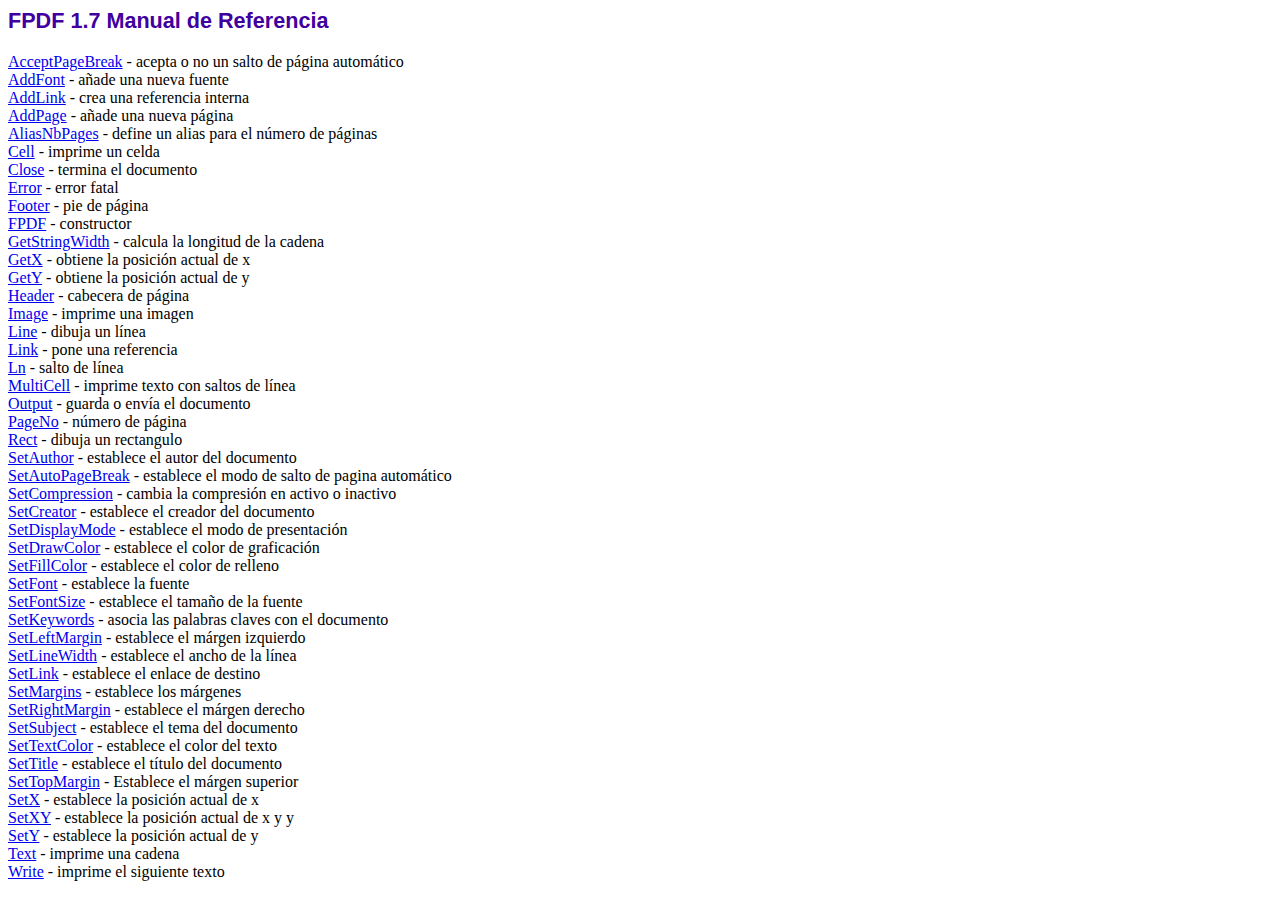
<file: report/facturas/doc/index.htm>
<!DOCTYPE html PUBLIC "-//W3C//DTD HTML 4.01 Transitional//EN">
<html>
<head>
<meta http-equiv="Content-Type" content="text/html; charset=ISO-8859-1">
<title>FPDF 1.7 Manual de Referencia</title>
<link type="text/css" rel="stylesheet" href="../fpdf.css">
</head>
<body>
<h1>FPDF 1.7 Manual de Referencia</h1>
<a href="acceptpagebreak.htm">AcceptPageBreak</a> - acepta o no un salto de p�gina autom�tico<br>
<a href="addfont.htm">AddFont</a> - a�ade una nueva fuente<br>
<a href="addlink.htm">AddLink</a> - crea una referencia interna<br>
<a href="addpage.htm">AddPage</a> - a�ade una nueva p�gina<br>
<a href="aliasnbpages.htm">AliasNbPages</a> - define un alias para el n�mero de p�ginas<br>
<a href="cell.htm">Cell</a> - imprime un celda<br>
<a href="close.htm">Close</a> - termina el documento<br>
<a href="error.htm">Error</a> - error fatal<br>
<a href="footer.htm">Footer</a> - pie de p�gina<br>
<a href="fpdf.htm">FPDF</a> - constructor<br>
<a href="getstringwidth.htm">GetStringWidth</a> - calcula la longitud de la cadena<br>
<a href="getx.htm">GetX</a> - obtiene la posici�n actual de x<br>
<a href="gety.htm">GetY</a> - obtiene la posici�n actual de y<br>
<a href="header.htm">Header</a> - cabecera de p�gina<br>
<a href="image.htm">Image</a> - imprime una imagen<br>
<a href="line.htm">Line</a> - dibuja un l�nea<br>
<a href="link.htm">Link</a> - pone una referencia<br>
<a href="ln.htm">Ln</a> - salto de l�nea<br>
<a href="multicell.htm">MultiCell</a> - imprime texto con saltos de l�nea<br>
<a href="output.htm">Output</a> - guarda o env�a el documento<br>
<a href="pageno.htm">PageNo</a> - n�mero de p�gina<br>
<a href="rect.htm">Rect</a> - dibuja un rectangulo<br>
<a href="setauthor.htm">SetAuthor</a> - establece el autor del documento<br>
<a href="setautopagebreak.htm">SetAutoPageBreak</a> - establece el modo de salto de pagina autom�tico<br>
<a href="setcompression.htm">SetCompression</a> - cambia la compresi�n en activo o inactivo<br>
<a href="setcreator.htm">SetCreator</a> - establece el creador del documento<br>
<a href="setdisplaymode.htm">SetDisplayMode</a> - establece el modo de presentaci�n<br>
<a href="setdrawcolor.htm">SetDrawColor</a> - establece el color de graficaci�n<br>
<a href="setfillcolor.htm">SetFillColor</a> - establece el color de relleno<br>
<a href="setfont.htm">SetFont</a> - establece la fuente<br>
<a href="setfontsize.htm">SetFontSize</a> - establece el tama�o de la fuente<br>
<a href="setkeywords.htm">SetKeywords</a> - asocia las palabras claves con el documento<br>
<a href="setleftmargin.htm">SetLeftMargin</a> - establece el m�rgen izquierdo<br>
<a href="setlinewidth.htm">SetLineWidth</a> - establece el ancho de la l�nea<br>
<a href="setlink.htm">SetLink</a> - establece el enlace de destino<br>
<a href="setmargins.htm">SetMargins</a> - establece los m�rgenes<br>
<a href="setrightmargin.htm">SetRightMargin</a> - establece el m�rgen derecho<br>
<a href="setsubject.htm">SetSubject</a> - establece el tema del documento<br>
<a href="settextcolor.htm">SetTextColor</a> - establece el color del texto<br>
<a href="settitle.htm">SetTitle</a> - establece el t�tulo del documento<br>
<a href="settopmargin.htm">SetTopMargin</a> - Establece el m�rgen superior<br>
<a href="setx.htm">SetX</a> - establece la posici�n actual de x<br>
<a href="setxy.htm">SetXY</a> - establece la posici�n actual de x y y<br>
<a href="sety.htm">SetY</a> - establece la posici�n actual de y<br>
<a href="text.htm">Text</a> - imprime una cadena<br>
<a href="write.htm">Write</a> - imprime el siguiente texto<br>
</body>
</html>
</file>
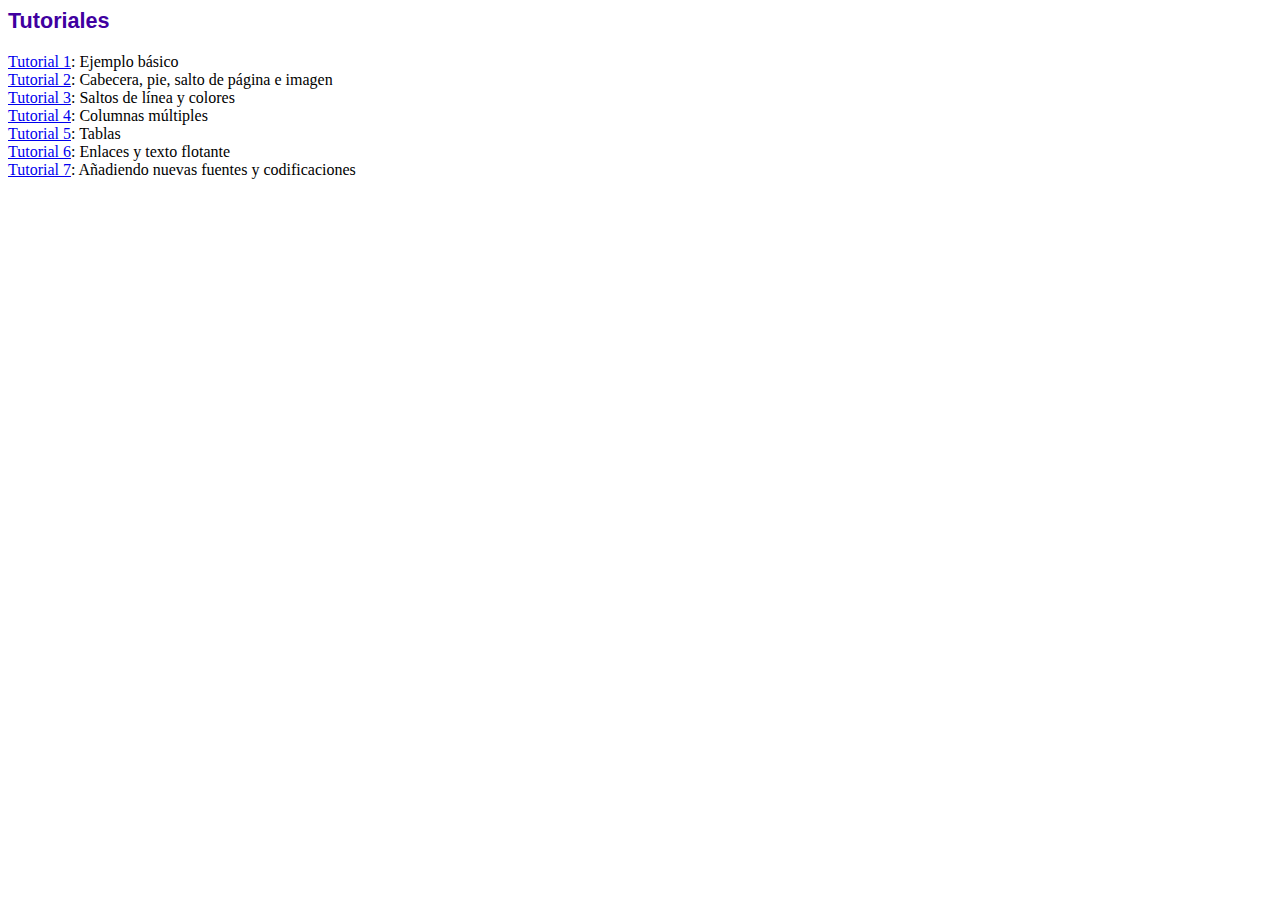
<file: report/facturas/tutorial/index.htm>
<!DOCTYPE html PUBLIC "-//W3C//DTD HTML 4.01 Transitional//EN">
<html>
<head>
<meta http-equiv="Content-Type" content="text/html; charset=ISO-8859-1">
<title>Tutoriales</title>
<link type="text/css" rel="stylesheet" href="../fpdf.css">
</head>
<body>
<h1>Tutoriales</h1>
<ul style="list-style-type:none; margin-left:0; padding-left:0">
<li><a href="tuto1.htm">Tutorial 1</a>: Ejemplo b�sico</li>
<li><a href="tuto2.htm">Tutorial 2</a>: Cabecera, pie, salto de p�gina e imagen</li>
<li><a href="tuto3.htm">Tutorial 3</a>: Saltos de l�nea y colores</li>
<li><a href="tuto4.htm">Tutorial 4</a>: Columnas m�ltiples</li>
<li><a href="tuto5.htm">Tutorial 5</a>: Tablas</li>
<li><a href="tuto6.htm">Tutorial 6</a>: Enlaces y texto flotante</li>
<li><a href="tuto7.htm">Tutorial 7</a>: A�adiendo nuevas fuentes y codificaciones</li>
</UL>
</body>
</html>
</file>
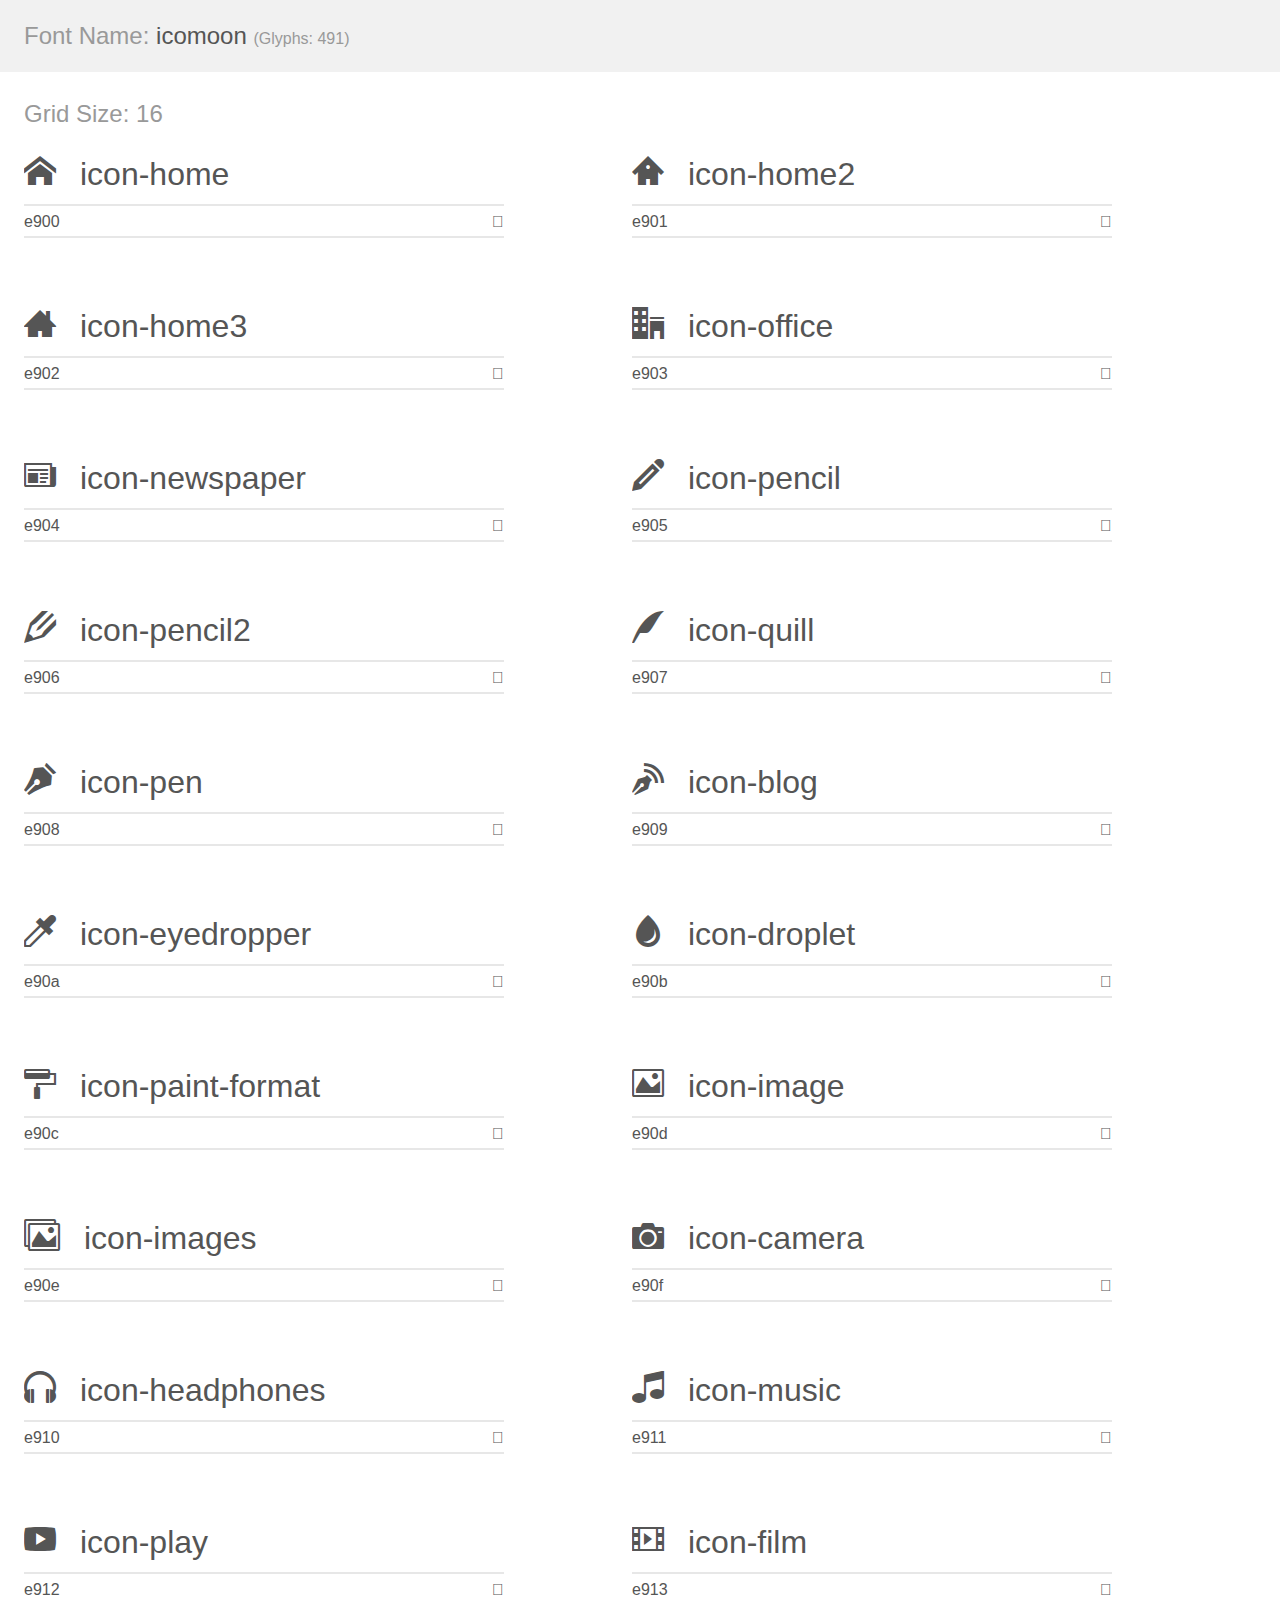
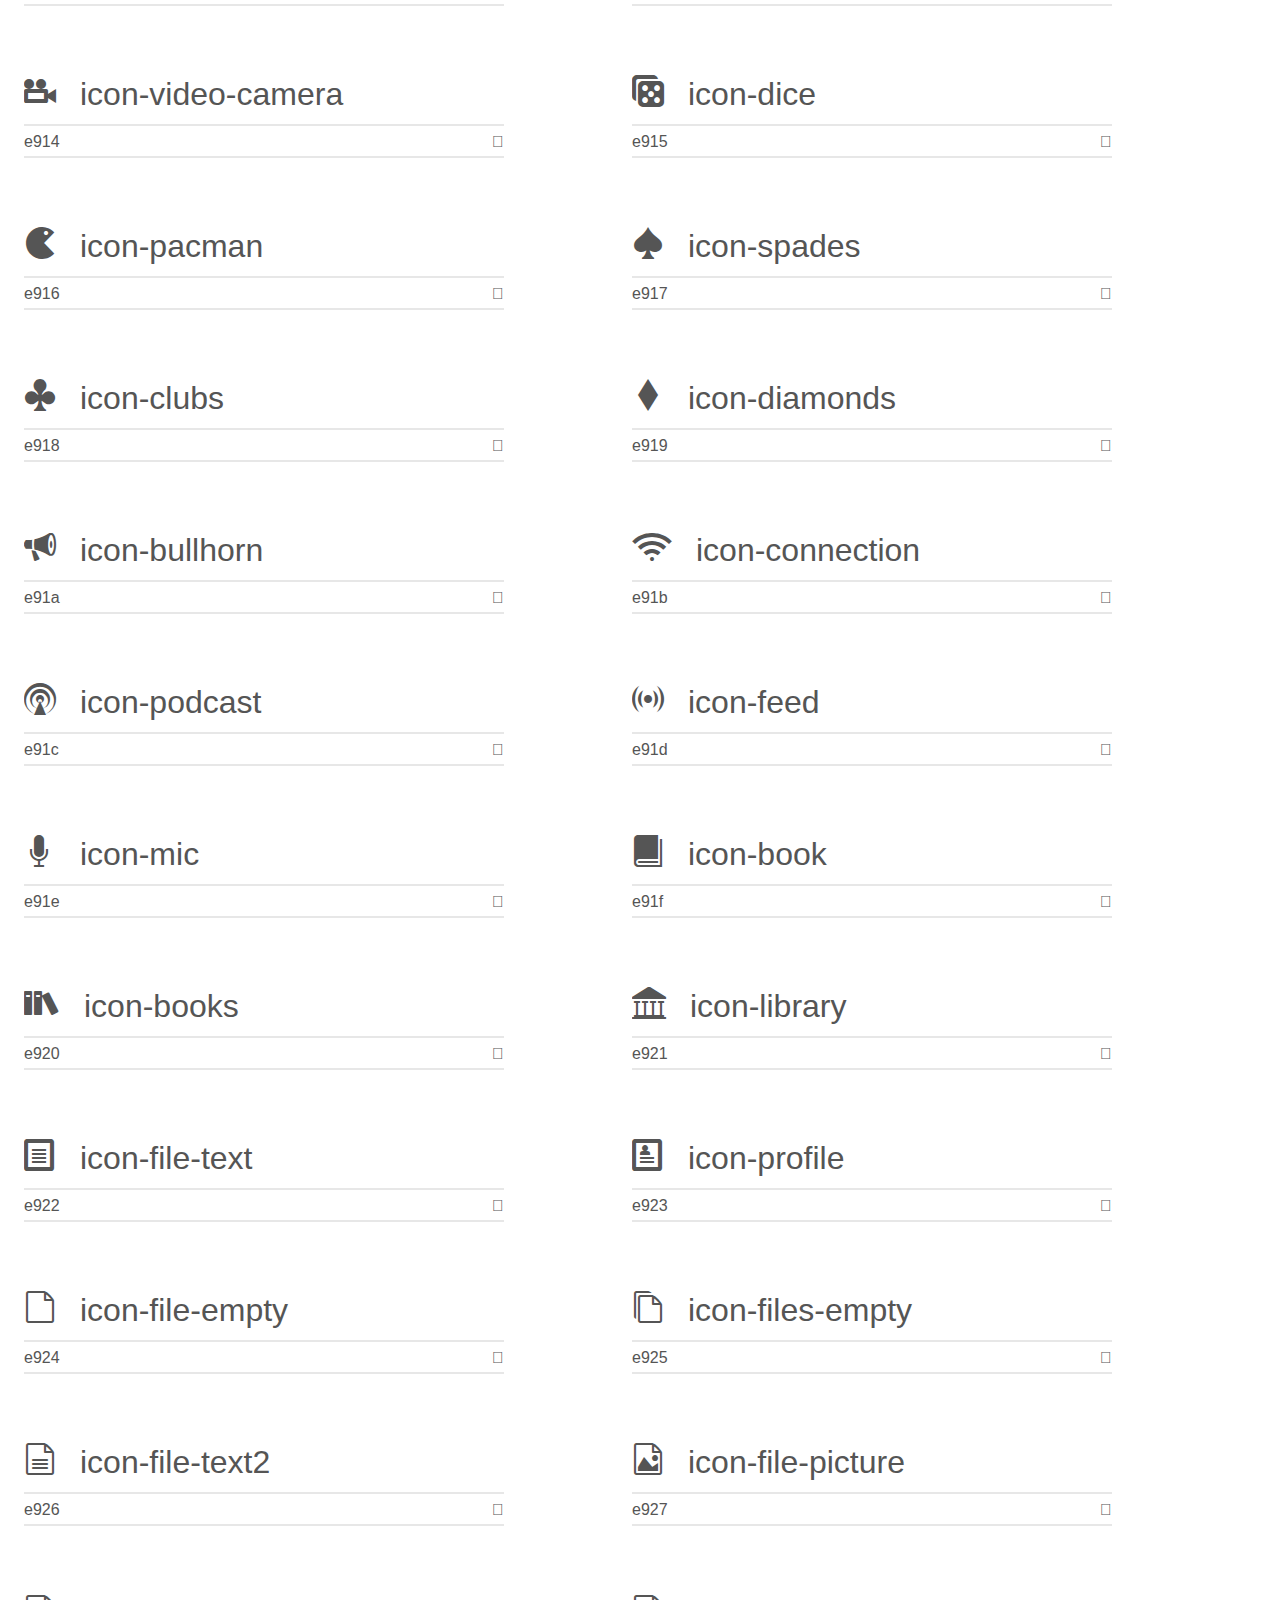
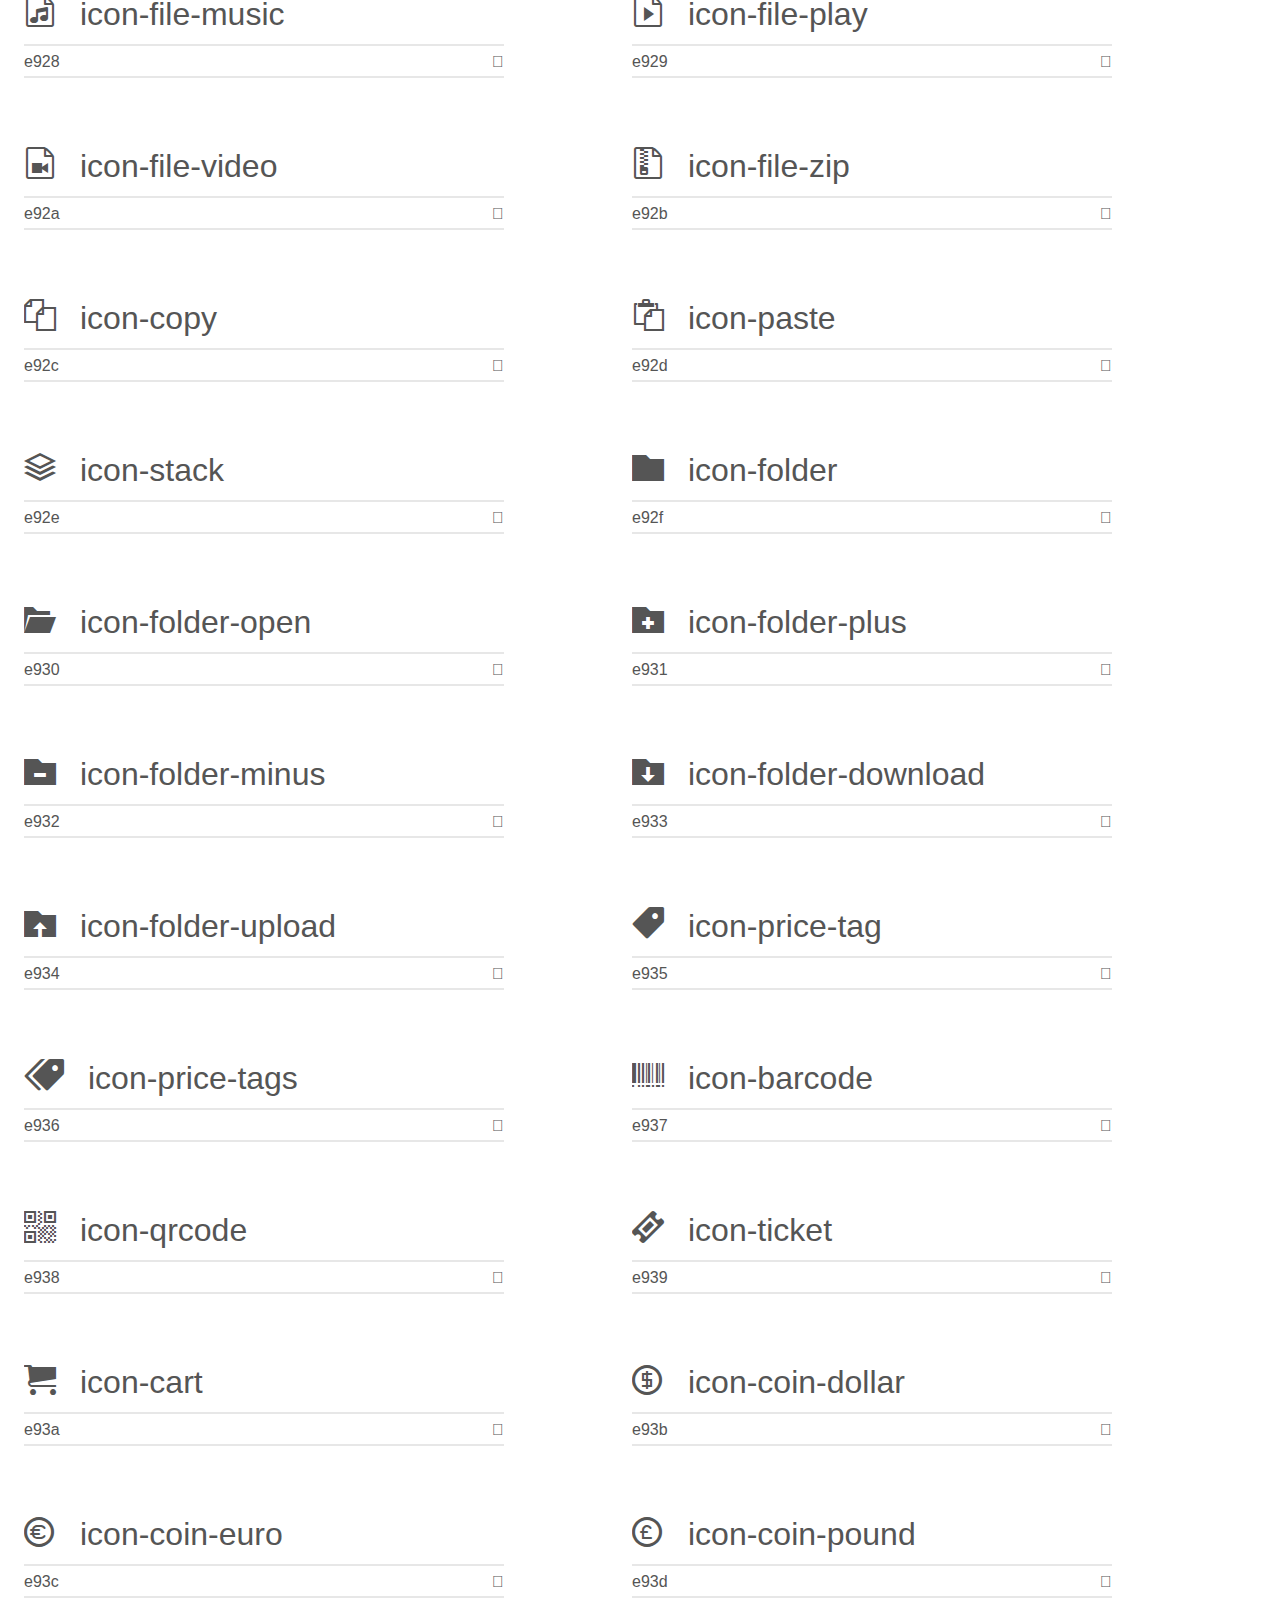
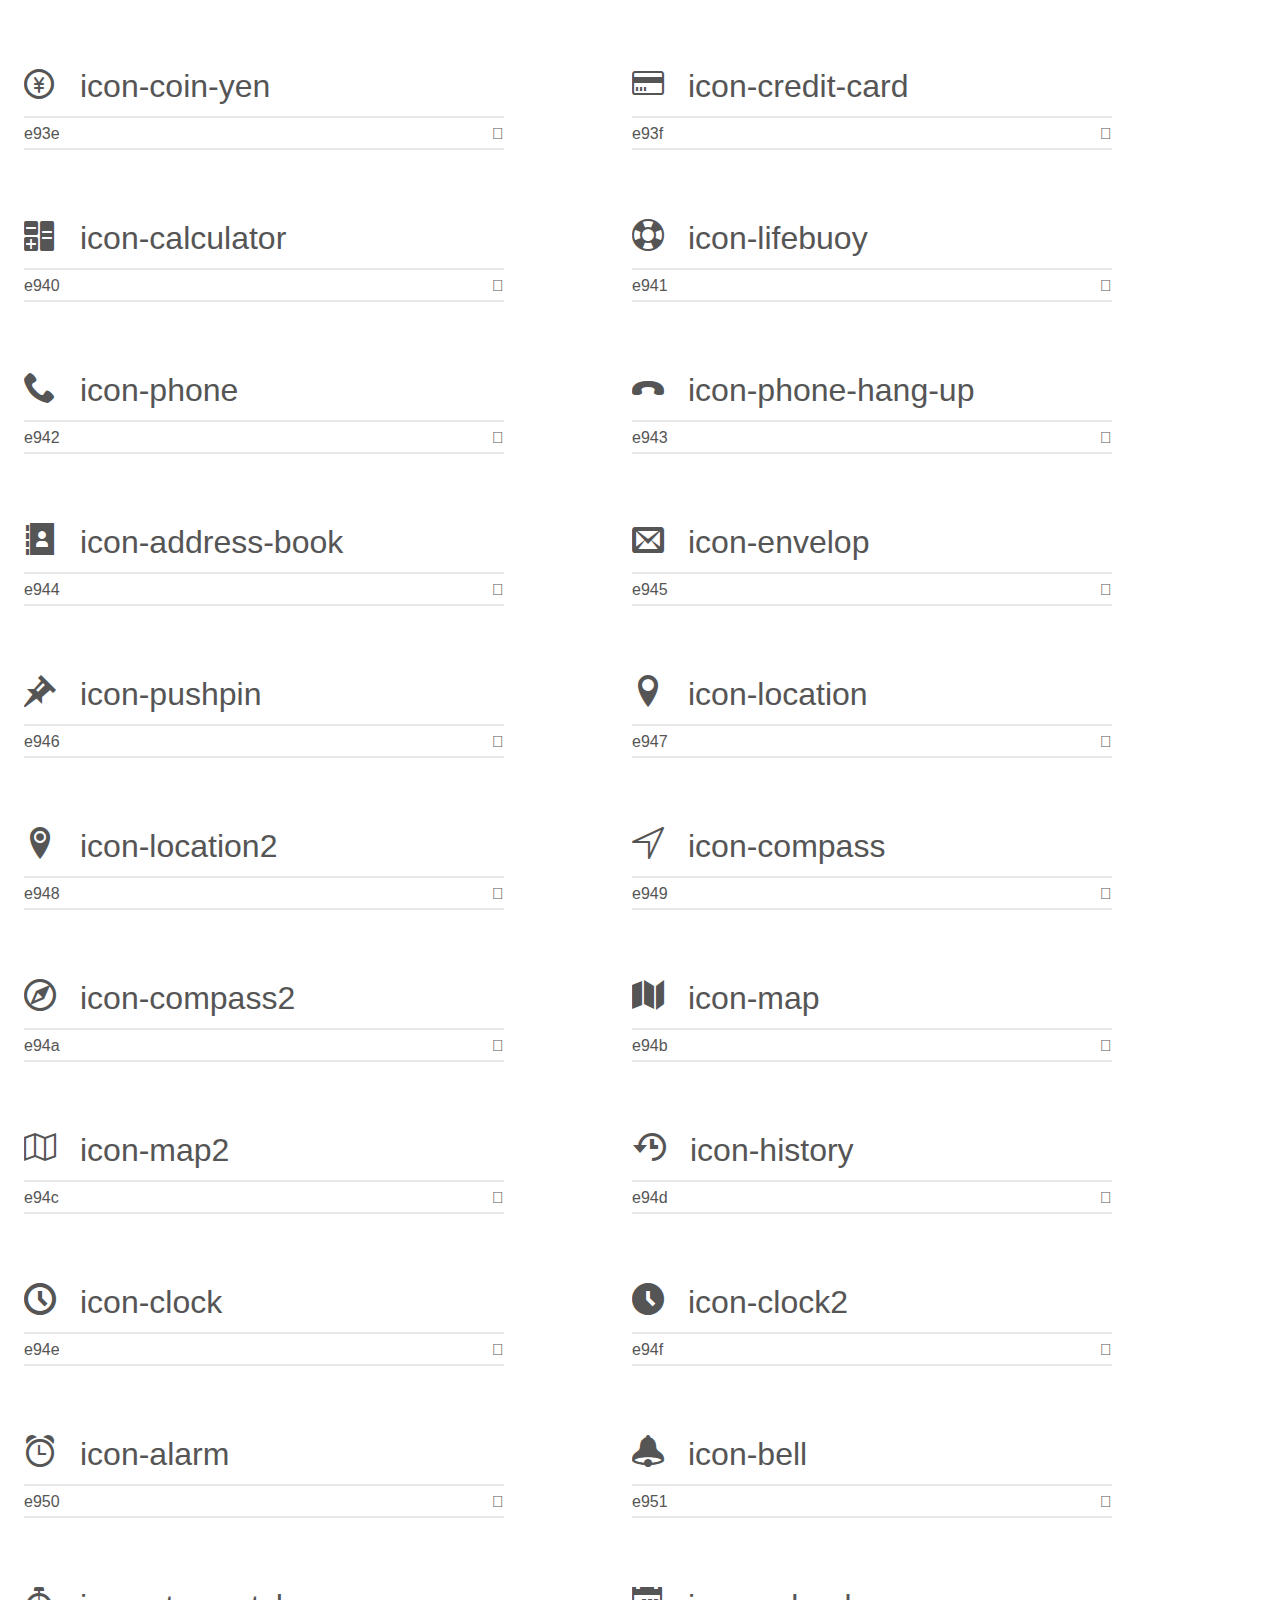
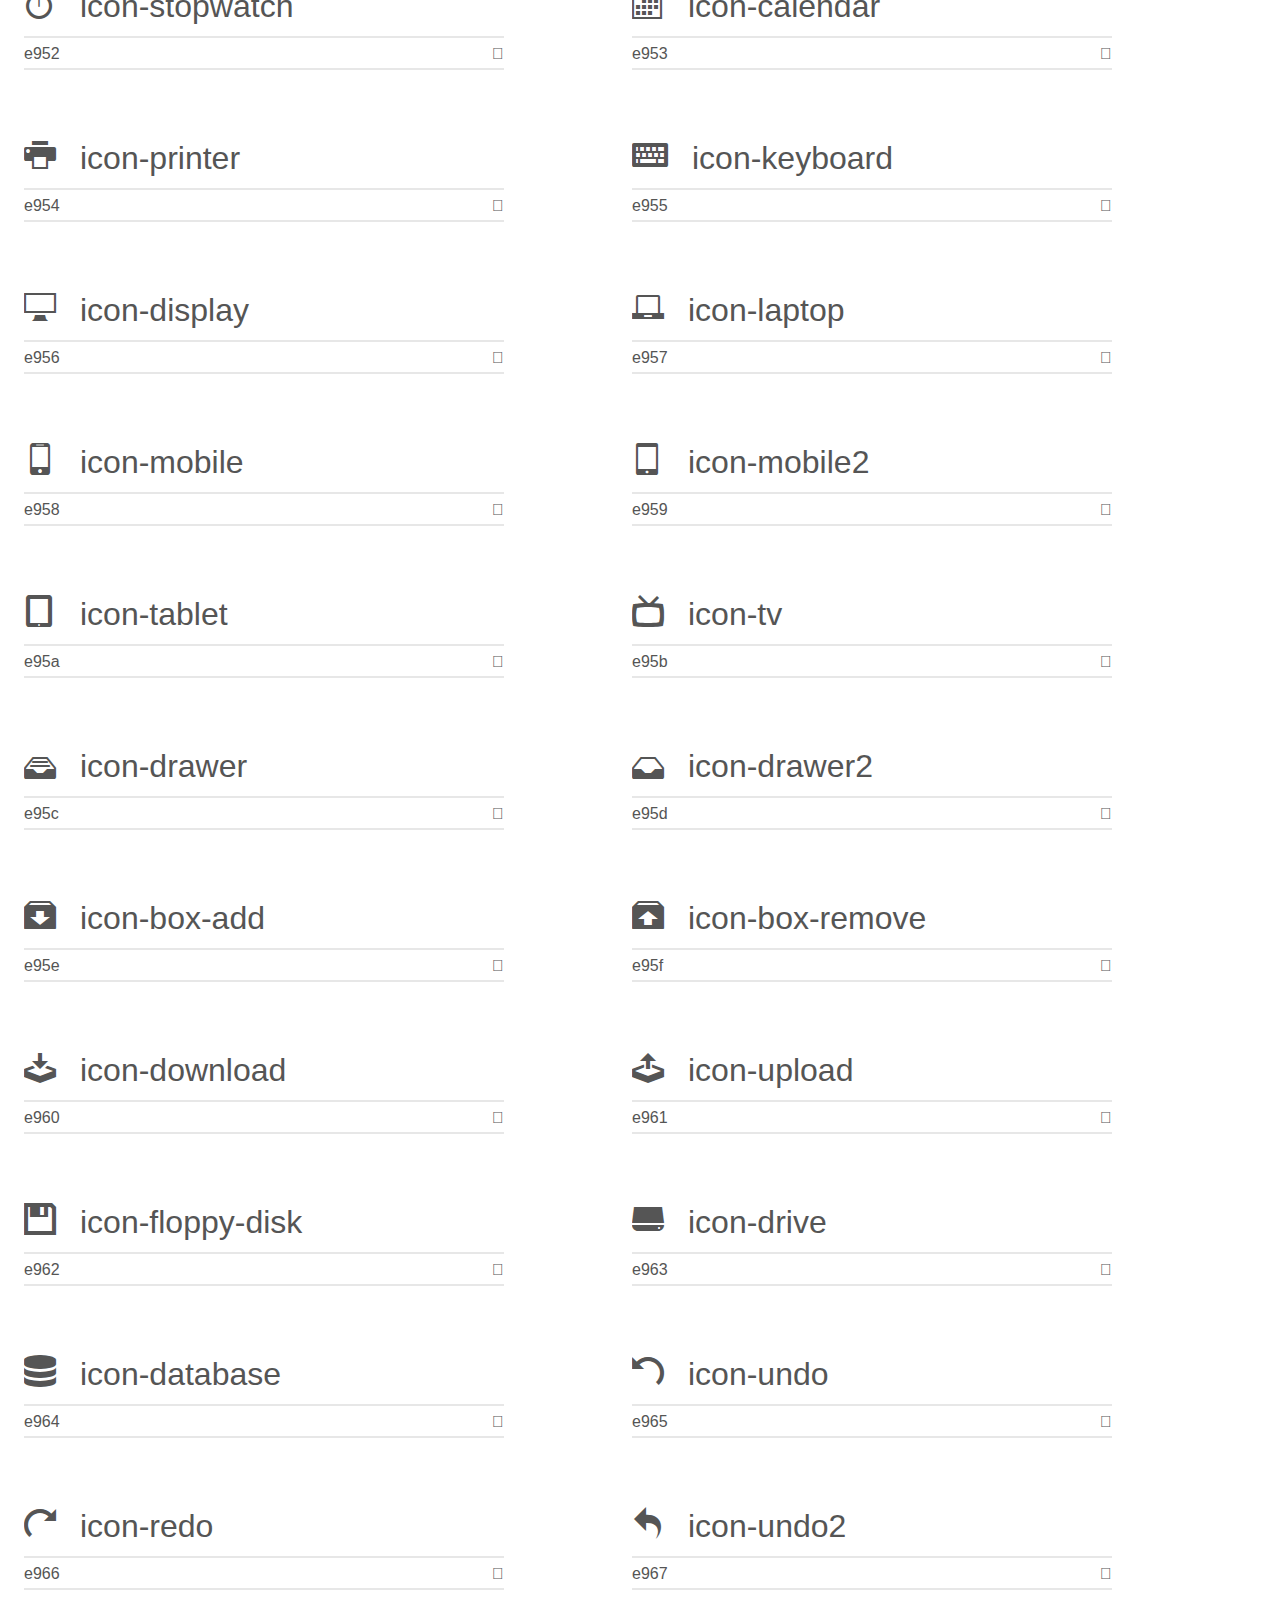
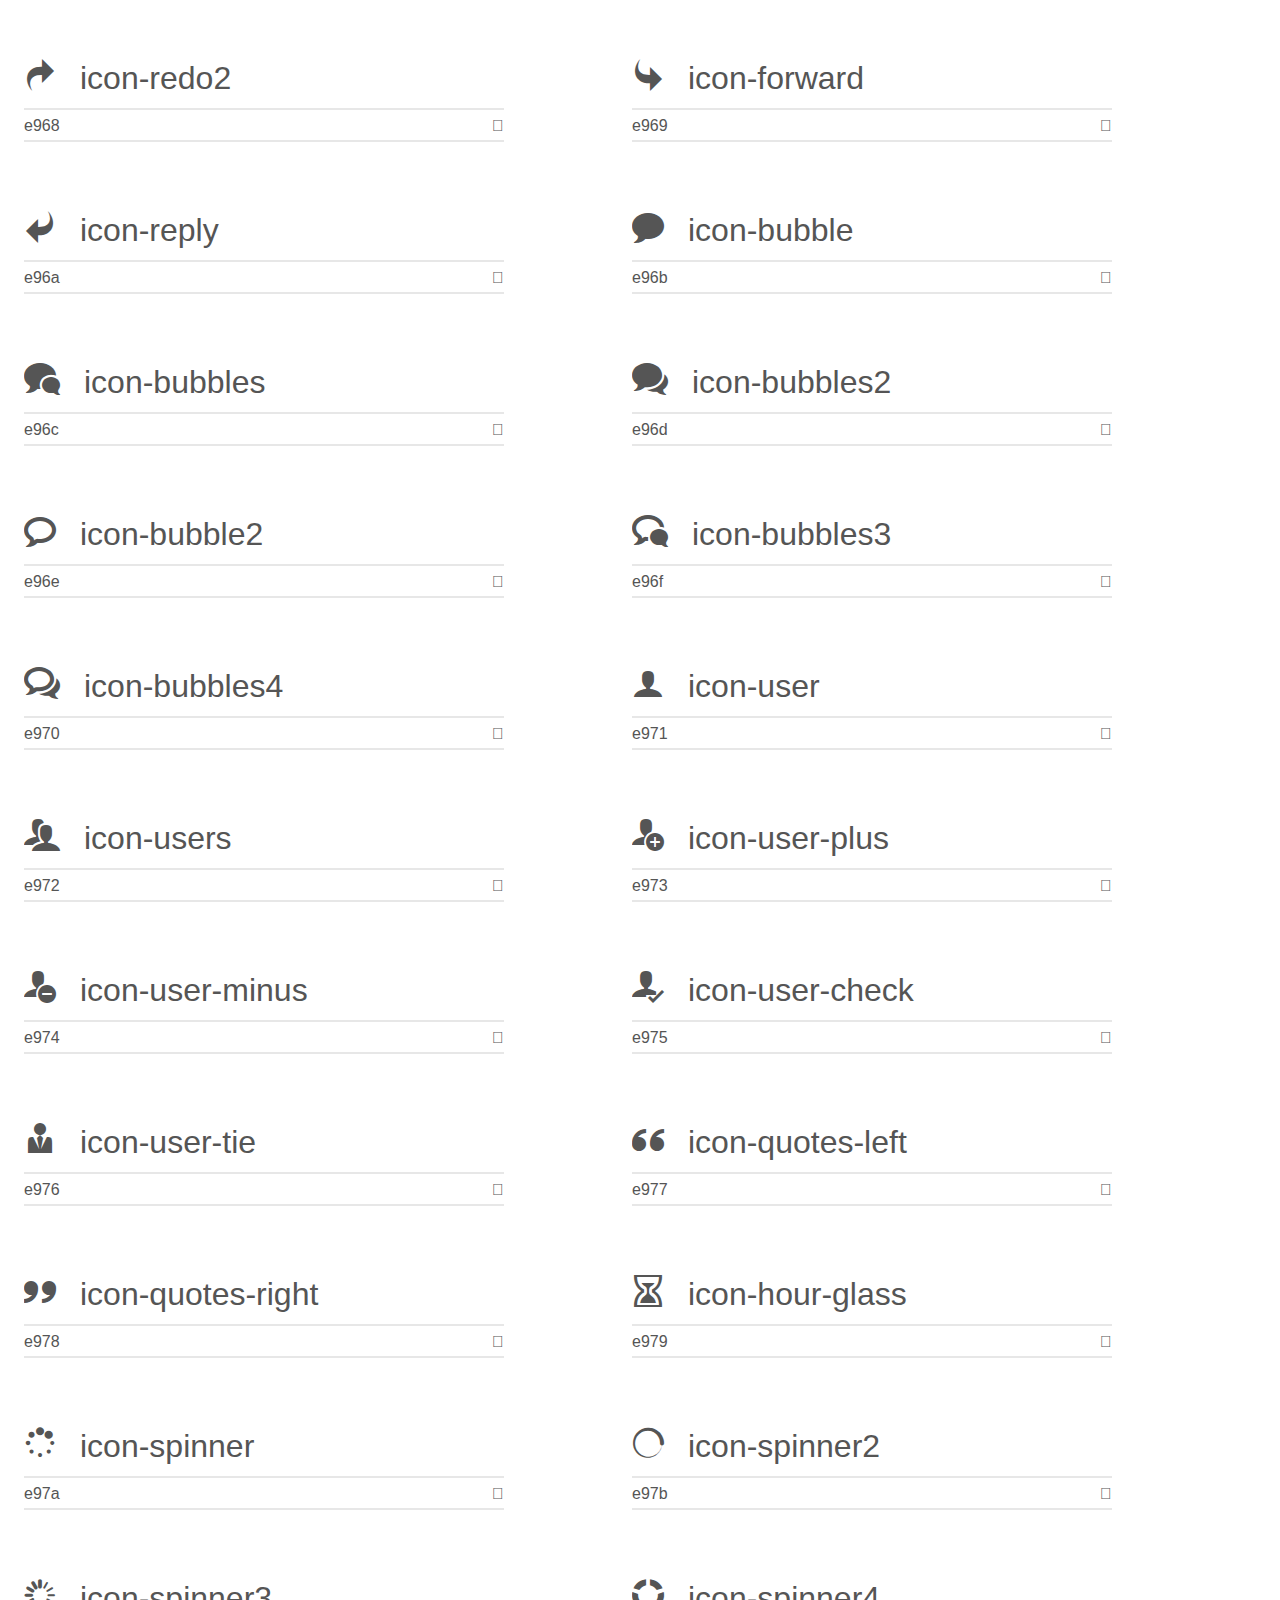
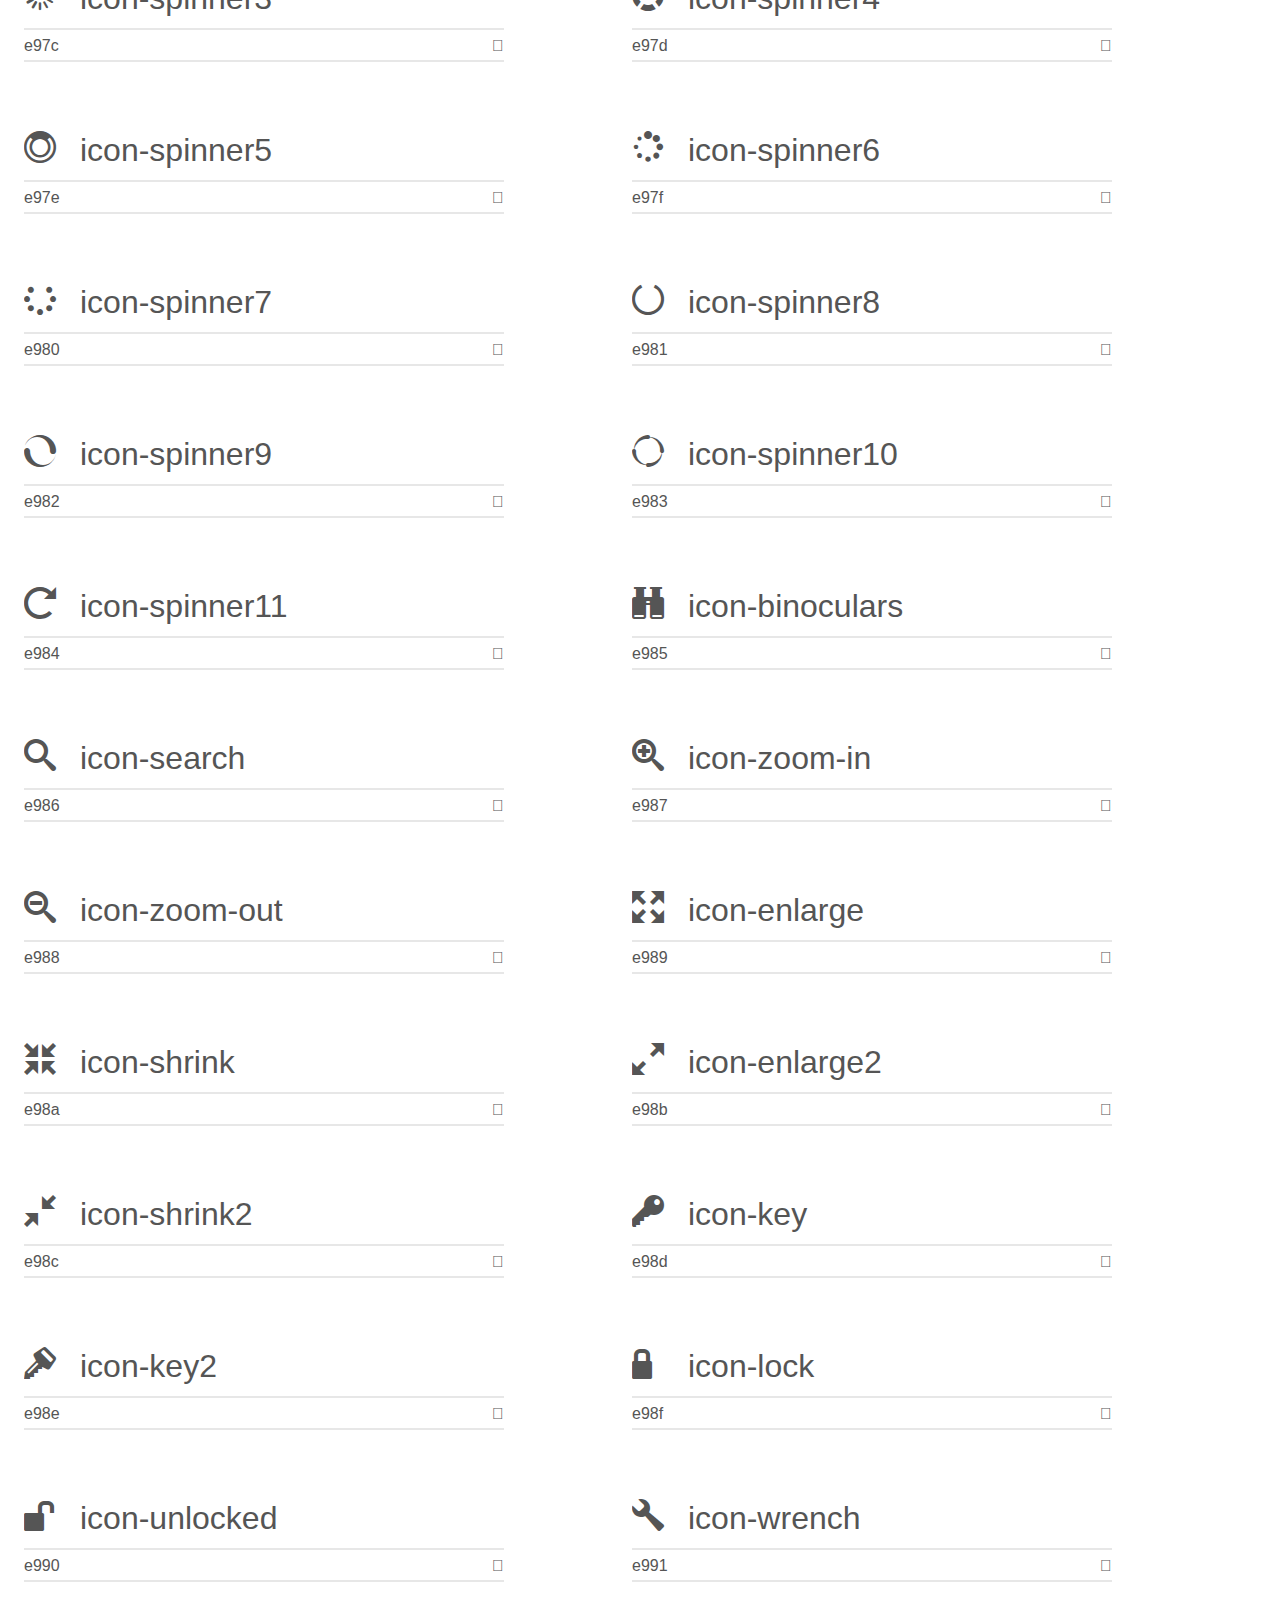
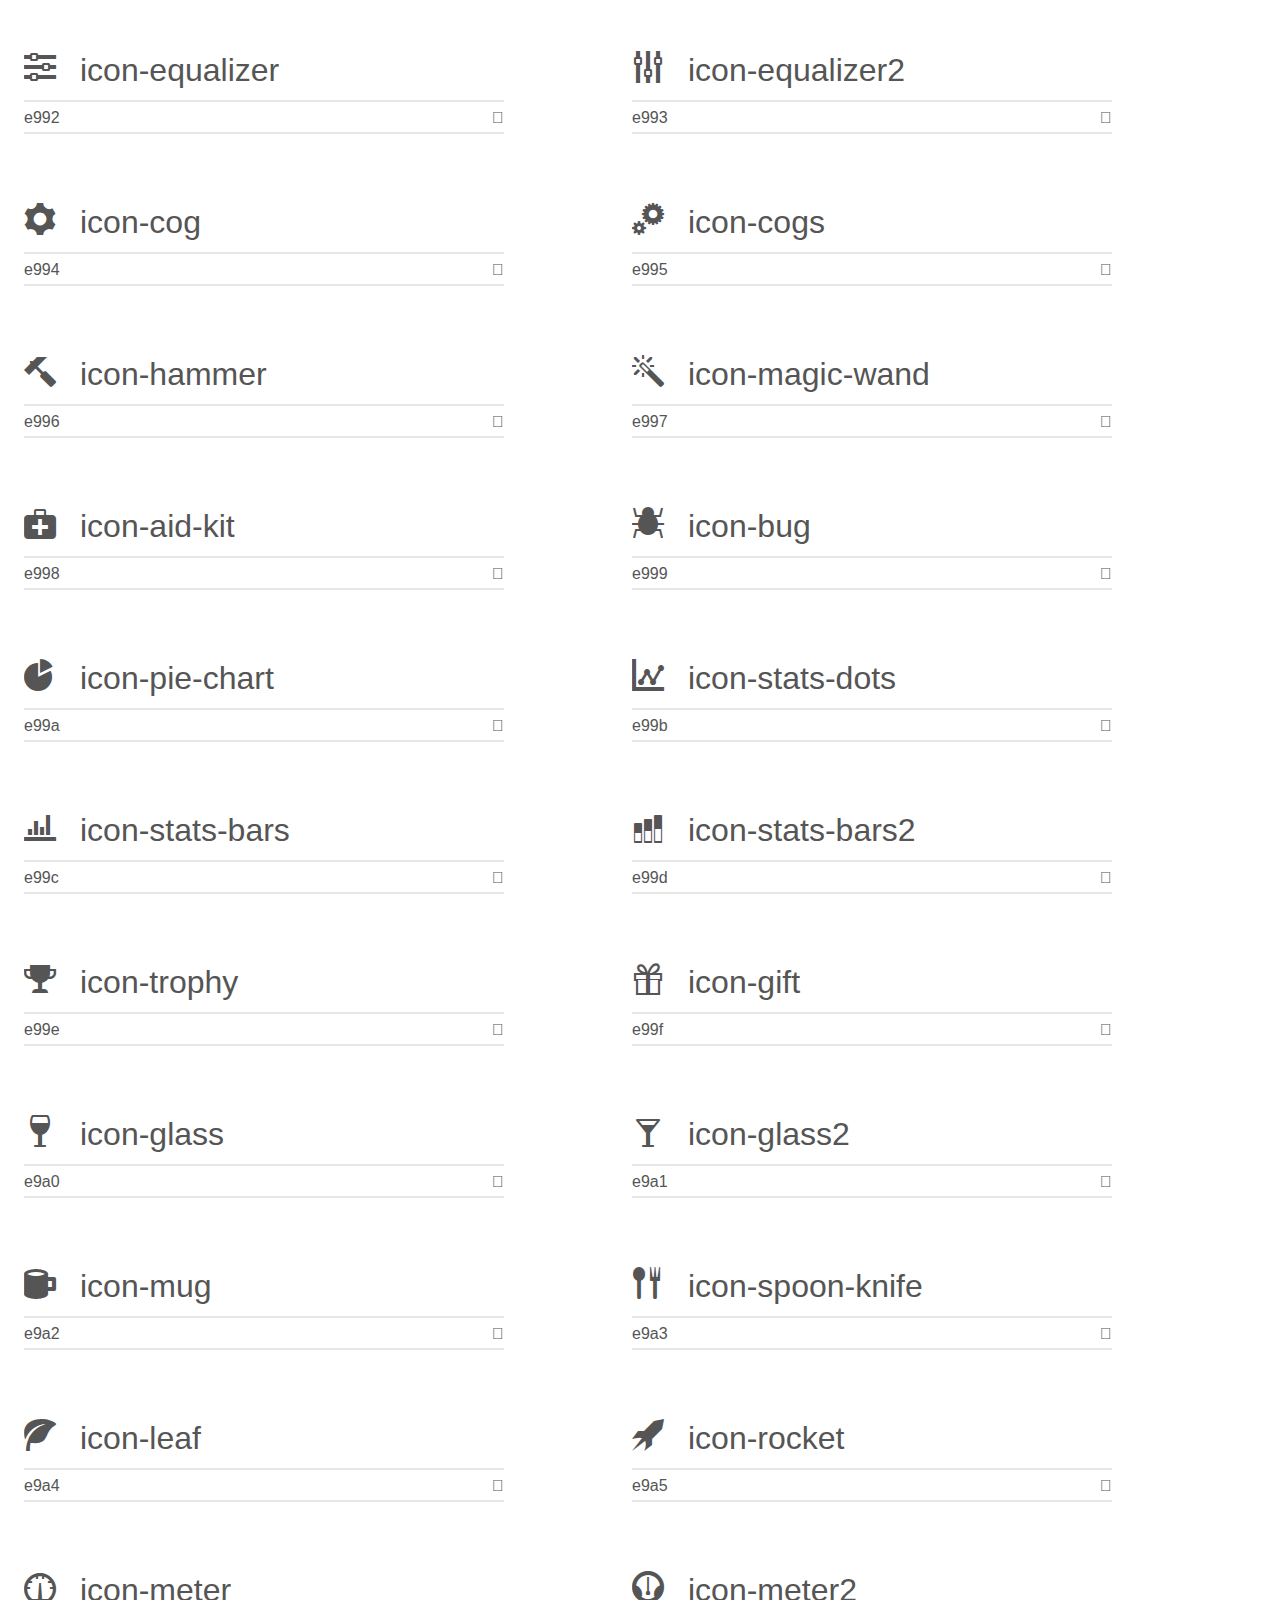
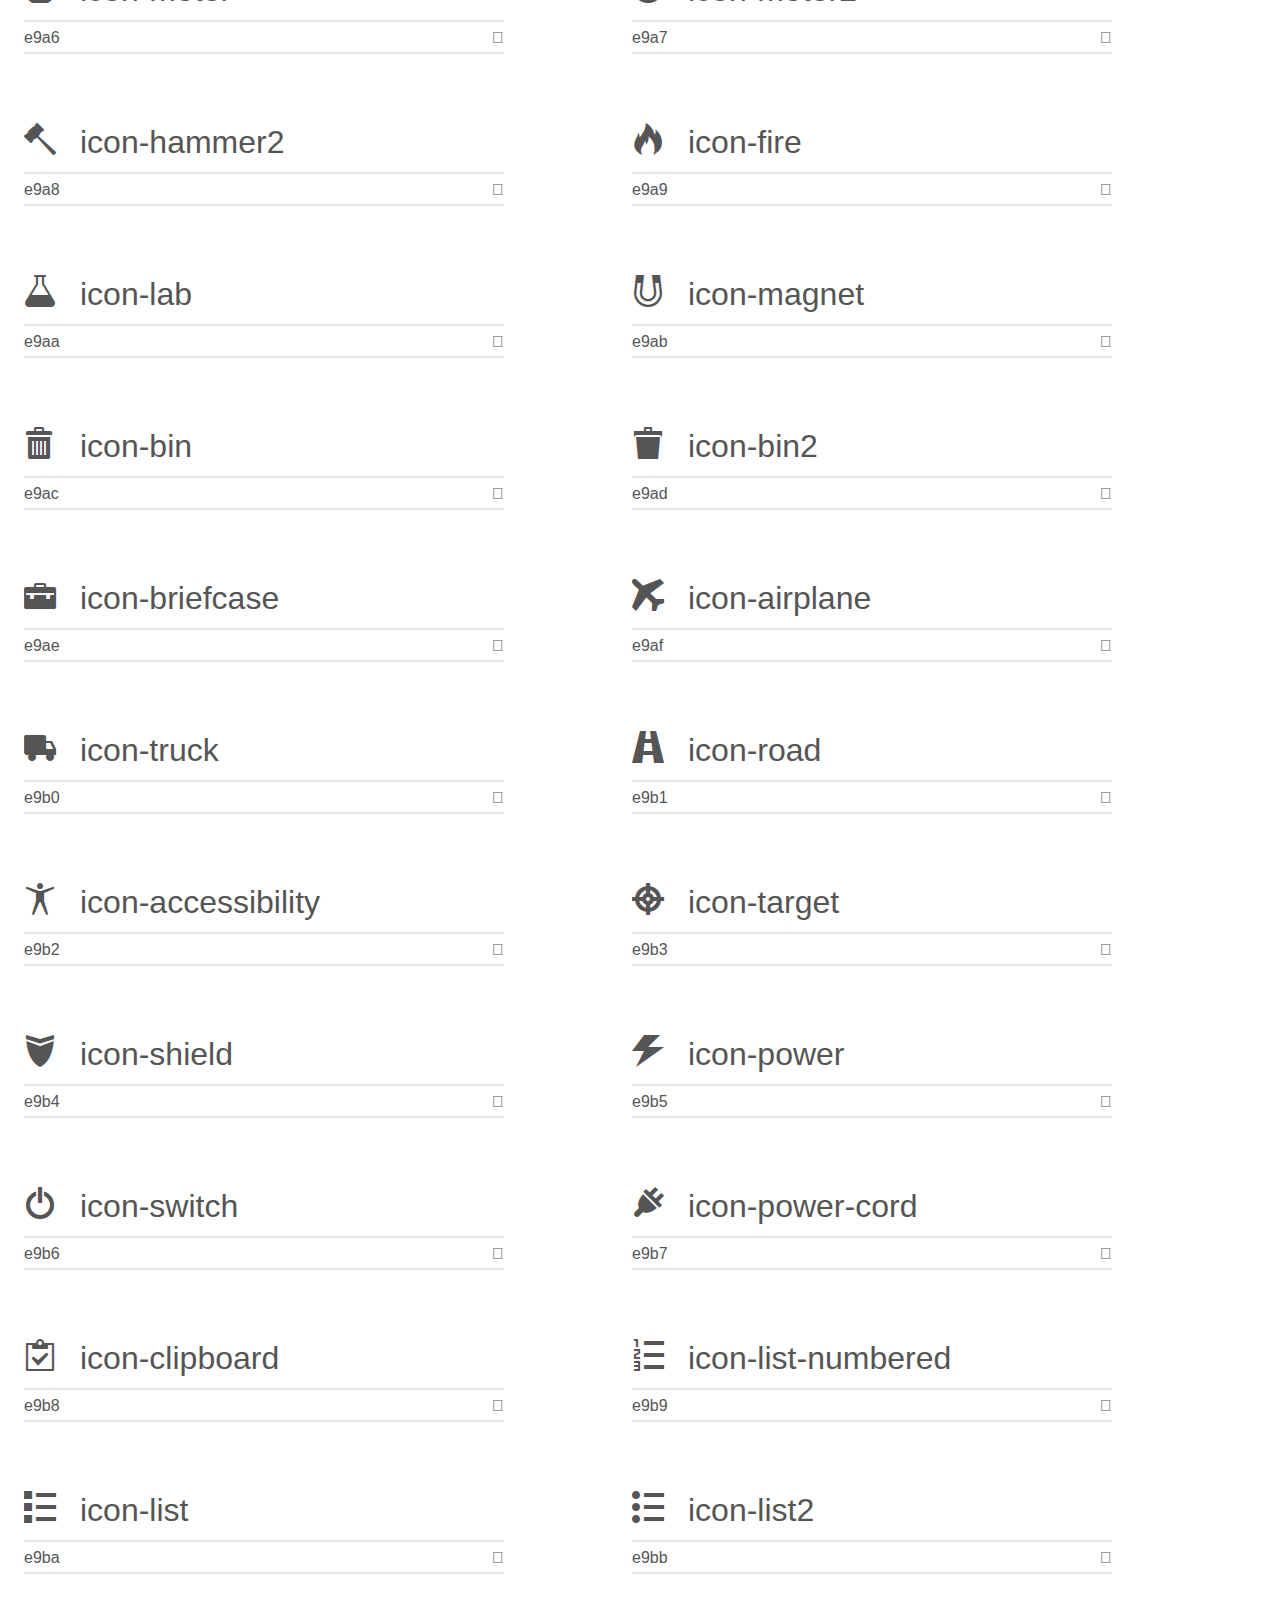
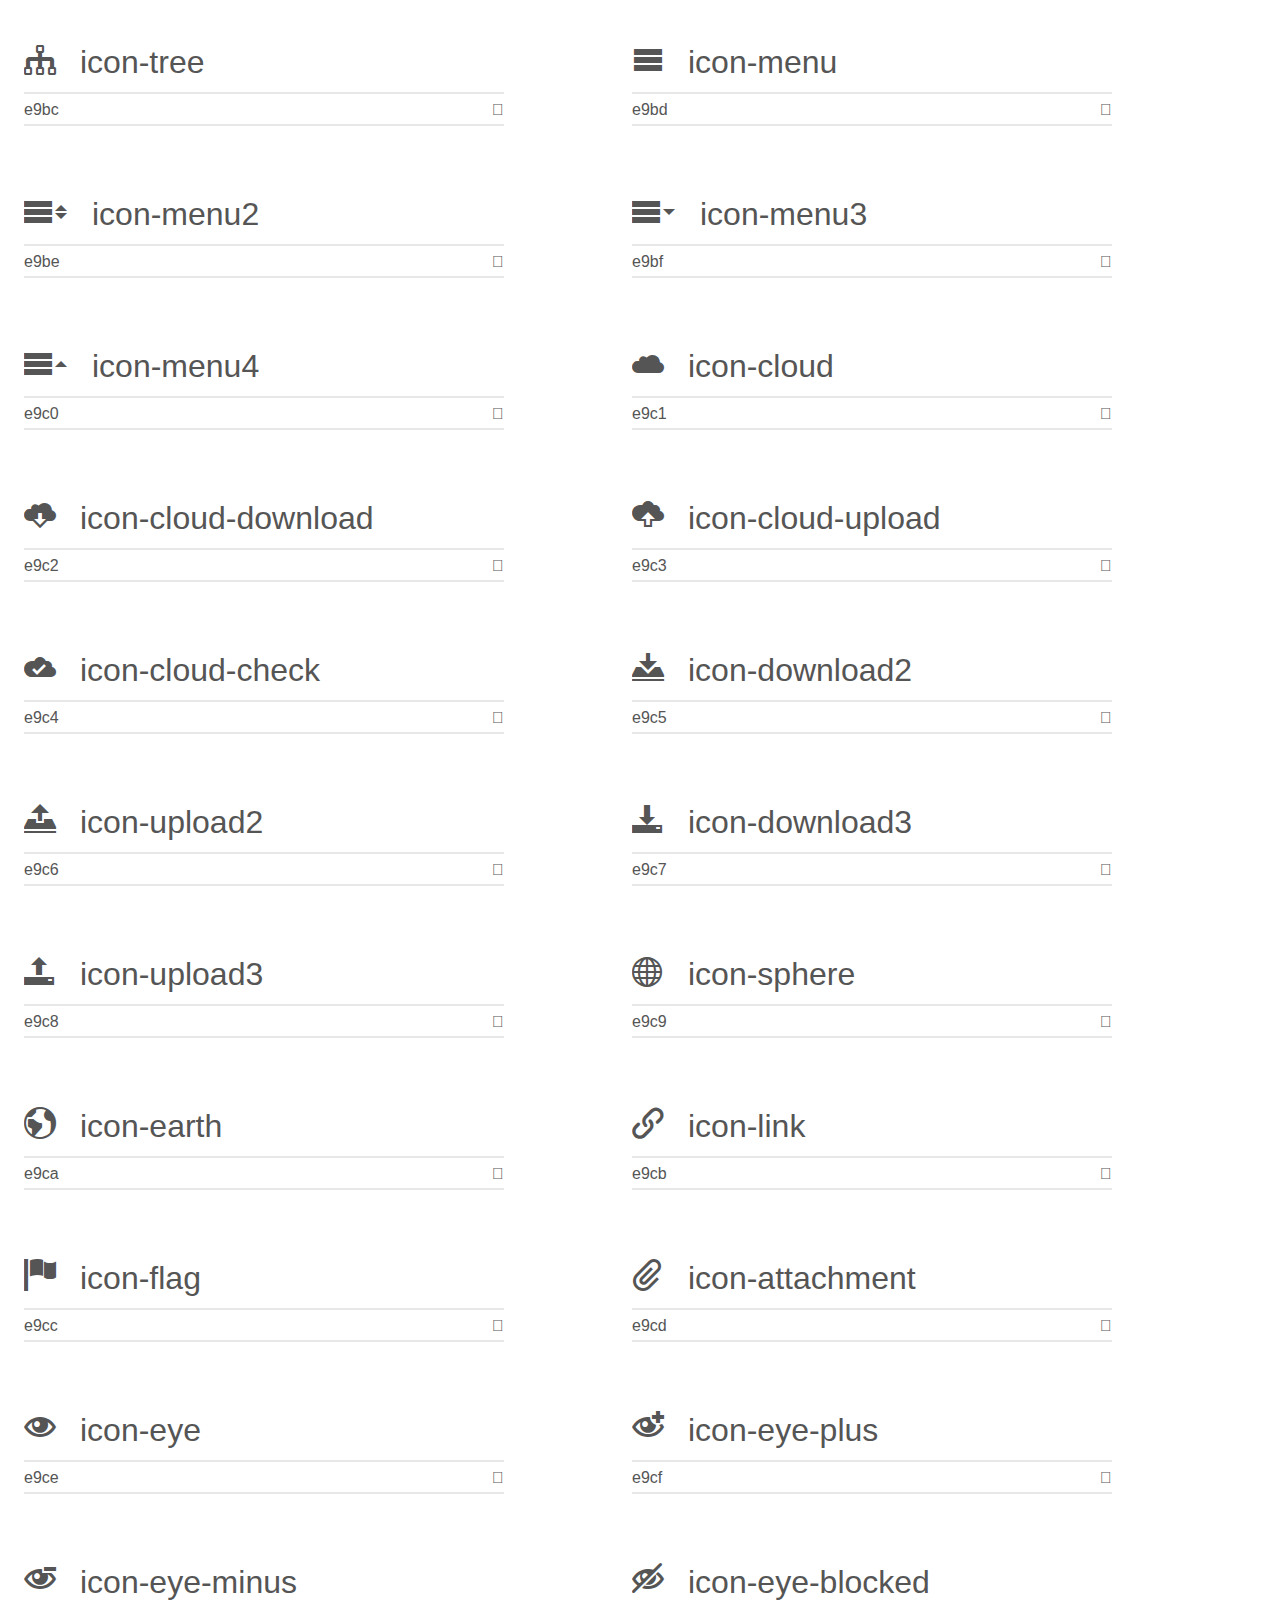
<file: icomoon/demo.html>
<!doctype html>
<html>
<head>
    <meta charset="utf-8">
    <title>IcoMoon Demo</title>
    <meta name="description" content="An Icon Font Generated By IcoMoon.io">
    <meta name="viewport" content="width=device-width, initial-scale=1">
    <link rel="stylesheet" href="demo-files/demo.css">
    <link rel="stylesheet" href="style.css"></head>
<body>
    <div class="bgc1 clearfix">
        <h1 class="mhmm mvm"><span class="fgc1">Font Name:</span> icomoon <small class="fgc1">(Glyphs:&nbsp;491)</small></h1>
    </div>
    <div class="clearfix mhl ptl">
        <h1 class="mvm mtn fgc1">Grid Size: 16</h1>
        <div class="glyph fs1">
            <div class="clearfix bshadow0 pbs">
                <span class="icon-home">

                </span>
                <span class="mls"> icon-home</span>
            </div>
            <fieldset class="fs0 size1of1 clearfix hidden-false">
                <input type="text" readonly value="e900" class="unit size1of2" />
                <input type="text" maxlength="1" readonly value="&#xe900;" class="unitRight size1of2 talign-right" />
            </fieldset>
            <div class="fs0 bshadow0 clearfix hidden-true">
                <span class="unit pvs fgc1">liga: </span>
                <input type="text" readonly value="home, house" class="liga unitRight" />
            </div>
        </div>
        <div class="glyph fs1">
            <div class="clearfix bshadow0 pbs">
                <span class="icon-home2">

                </span>
                <span class="mls"> icon-home2</span>
            </div>
            <fieldset class="fs0 size1of1 clearfix hidden-false">
                <input type="text" readonly value="e901" class="unit size1of2" />
                <input type="text" maxlength="1" readonly value="&#xe901;" class="unitRight size1of2 talign-right" />
            </fieldset>
            <div class="fs0 bshadow0 clearfix hidden-true">
                <span class="unit pvs fgc1">liga: </span>
                <input type="text" readonly value="home2, house2" class="liga unitRight" />
            </div>
        </div>
        <div class="glyph fs1">
            <div class="clearfix bshadow0 pbs">
                <span class="icon-home3">

                </span>
                <span class="mls"> icon-home3</span>
            </div>
            <fieldset class="fs0 size1of1 clearfix hidden-false">
                <input type="text" readonly value="e902" class="unit size1of2" />
                <input type="text" maxlength="1" readonly value="&#xe902;" class="unitRight size1of2 talign-right" />
            </fieldset>
            <div class="fs0 bshadow0 clearfix hidden-true">
                <span class="unit pvs fgc1">liga: </span>
                <input type="text" readonly value="home3, house3" class="liga unitRight" />
            </div>
        </div>
        <div class="glyph fs1">
            <div class="clearfix bshadow0 pbs">
                <span class="icon-office">

                </span>
                <span class="mls"> icon-office</span>
            </div>
            <fieldset class="fs0 size1of1 clearfix hidden-false">
                <input type="text" readonly value="e903" class="unit size1of2" />
                <input type="text" maxlength="1" readonly value="&#xe903;" class="unitRight size1of2 talign-right" />
            </fieldset>
            <div class="fs0 bshadow0 clearfix hidden-true">
                <span class="unit pvs fgc1">liga: </span>
                <input type="text" readonly value="office, buildings" class="liga unitRight" />
            </div>
        </div>
        <div class="glyph fs1">
            <div class="clearfix bshadow0 pbs">
                <span class="icon-newspaper">

                </span>
                <span class="mls"> icon-newspaper</span>
            </div>
            <fieldset class="fs0 size1of1 clearfix hidden-false">
                <input type="text" readonly value="e904" class="unit size1of2" />
                <input type="text" maxlength="1" readonly value="&#xe904;" class="unitRight size1of2 talign-right" />
            </fieldset>
            <div class="fs0 bshadow0 clearfix hidden-true">
                <span class="unit pvs fgc1">liga: </span>
                <input type="text" readonly value="newspaper, news" class="liga unitRight" />
            </div>
        </div>
        <div class="glyph fs1">
            <div class="clearfix bshadow0 pbs">
                <span class="icon-pencil">

                </span>
                <span class="mls"> icon-pencil</span>
            </div>
            <fieldset class="fs0 size1of1 clearfix hidden-false">
                <input type="text" readonly value="e905" class="unit size1of2" />
                <input type="text" maxlength="1" readonly value="&#xe905;" class="unitRight size1of2 talign-right" />
            </fieldset>
            <div class="fs0 bshadow0 clearfix hidden-true">
                <span class="unit pvs fgc1">liga: </span>
                <input type="text" readonly value="pencil, write" class="liga unitRight" />
            </div>
        </div>
        <div class="glyph fs1">
            <div class="clearfix bshadow0 pbs">
                <span class="icon-pencil2">

                </span>
                <span class="mls"> icon-pencil2</span>
            </div>
            <fieldset class="fs0 size1of1 clearfix hidden-false">
                <input type="text" readonly value="e906" class="unit size1of2" />
                <input type="text" maxlength="1" readonly value="&#xe906;" class="unitRight size1of2 talign-right" />
            </fieldset>
            <div class="fs0 bshadow0 clearfix hidden-true">
                <span class="unit pvs fgc1">liga: </span>
                <input type="text" readonly value="pencil2, write2" class="liga unitRight" />
            </div>
        </div>
        <div class="glyph fs1">
            <div class="clearfix bshadow0 pbs">
                <span class="icon-quill">

                </span>
                <span class="mls"> icon-quill</span>
            </div>
            <fieldset class="fs0 size1of1 clearfix hidden-false">
                <input type="text" readonly value="e907" class="unit size1of2" />
                <input type="text" maxlength="1" readonly value="&#xe907;" class="unitRight size1of2 talign-right" />
            </fieldset>
            <div class="fs0 bshadow0 clearfix hidden-true">
                <span class="unit pvs fgc1">liga: </span>
                <input type="text" readonly value="quill, feather" class="liga unitRight" />
            </div>
        </div>
        <div class="glyph fs1">
            <div class="clearfix bshadow0 pbs">
                <span class="icon-pen">

                </span>
                <span class="mls"> icon-pen</span>
            </div>
            <fieldset class="fs0 size1of1 clearfix hidden-false">
                <input type="text" readonly value="e908" class="unit size1of2" />
                <input type="text" maxlength="1" readonly value="&#xe908;" class="unitRight size1of2 talign-right" />
            </fieldset>
            <div class="fs0 bshadow0 clearfix hidden-true">
                <span class="unit pvs fgc1">liga: </span>
                <input type="text" readonly value="pen, write3" class="liga unitRight" />
            </div>
        </div>
        <div class="glyph fs1">
            <div class="clearfix bshadow0 pbs">
                <span class="icon-blog">

                </span>
                <span class="mls"> icon-blog</span>
            </div>
            <fieldset class="fs0 size1of1 clearfix hidden-false">
                <input type="text" readonly value="e909" class="unit size1of2" />
                <input type="text" maxlength="1" readonly value="&#xe909;" class="unitRight size1of2 talign-right" />
            </fieldset>
            <div class="fs0 bshadow0 clearfix hidden-true">
                <span class="unit pvs fgc1">liga: </span>
                <input type="text" readonly value="blog, pen2" class="liga unitRight" />
            </div>
        </div>
        <div class="glyph fs1">
            <div class="clearfix bshadow0 pbs">
                <span class="icon-eyedropper">

                </span>
                <span class="mls"> icon-eyedropper</span>
            </div>
            <fieldset class="fs0 size1of1 clearfix hidden-false">
                <input type="text" readonly value="e90a" class="unit size1of2" />
                <input type="text" maxlength="1" readonly value="&#xe90a;" class="unitRight size1of2 talign-right" />
            </fieldset>
            <div class="fs0 bshadow0 clearfix hidden-true">
                <span class="unit pvs fgc1">liga: </span>
                <input type="text" readonly value="eyedropper, color" class="liga unitRight" />
            </div>
        </div>
        <div class="glyph fs1">
            <div class="clearfix bshadow0 pbs">
                <span class="icon-droplet">

                </span>
                <span class="mls"> icon-droplet</span>
            </div>
            <fieldset class="fs0 size1of1 clearfix hidden-false">
                <input type="text" readonly value="e90b" class="unit size1of2" />
                <input type="text" maxlength="1" readonly value="&#xe90b;" class="unitRight size1of2 talign-right" />
            </fieldset>
            <div class="fs0 bshadow0 clearfix hidden-true">
                <span class="unit pvs fgc1">liga: </span>
                <input type="text" readonly value="droplet, color2" class="liga unitRight" />
            </div>
        </div>
        <div class="glyph fs1">
            <div class="clearfix bshadow0 pbs">
                <span class="icon-paint-format">

                </span>
                <span class="mls"> icon-paint-format</span>
            </div>
            <fieldset class="fs0 size1of1 clearfix hidden-false">
                <input type="text" readonly value="e90c" class="unit size1of2" />
                <input type="text" maxlength="1" readonly value="&#xe90c;" class="unitRight size1of2 talign-right" />
            </fieldset>
            <div class="fs0 bshadow0 clearfix hidden-true">
                <span class="unit pvs fgc1">liga: </span>
                <input type="text" readonly value="paint-format, format" class="liga unitRight" />
            </div>
        </div>
        <div class="glyph fs1">
            <div class="clearfix bshadow0 pbs">
                <span class="icon-image">

                </span>
                <span class="mls"> icon-image</span>
            </div>
            <fieldset class="fs0 size1of1 clearfix hidden-false">
                <input type="text" readonly value="e90d" class="unit size1of2" />
                <input type="text" maxlength="1" readonly value="&#xe90d;" class="unitRight size1of2 talign-right" />
            </fieldset>
            <div class="fs0 bshadow0 clearfix hidden-true">
                <span class="unit pvs fgc1">liga: </span>
                <input type="text" readonly value="image, picture" class="liga unitRight" />
            </div>
        </div>
        <div class="glyph fs1">
            <div class="clearfix bshadow0 pbs">
                <span class="icon-images">

                </span>
                <span class="mls"> icon-images</span>
            </div>
            <fieldset class="fs0 size1of1 clearfix hidden-false">
                <input type="text" readonly value="e90e" class="unit size1of2" />
                <input type="text" maxlength="1" readonly value="&#xe90e;" class="unitRight size1of2 talign-right" />
            </fieldset>
            <div class="fs0 bshadow0 clearfix hidden-true">
                <span class="unit pvs fgc1">liga: </span>
                <input type="text" readonly value="images, pictures" class="liga unitRight" />
            </div>
        </div>
        <div class="glyph fs1">
            <div class="clearfix bshadow0 pbs">
                <span class="icon-camera">

                </span>
                <span class="mls"> icon-camera</span>
            </div>
            <fieldset class="fs0 size1of1 clearfix hidden-false">
                <input type="text" readonly value="e90f" class="unit size1of2" />
                <input type="text" maxlength="1" readonly value="&#xe90f;" class="unitRight size1of2 talign-right" />
            </fieldset>
            <div class="fs0 bshadow0 clearfix hidden-true">
                <span class="unit pvs fgc1">liga: </span>
                <input type="text" readonly value="camera, photo" class="liga unitRight" />
            </div>
        </div>
        <div class="glyph fs1">
            <div class="clearfix bshadow0 pbs">
                <span class="icon-headphones">

                </span>
                <span class="mls"> icon-headphones</span>
            </div>
            <fieldset class="fs0 size1of1 clearfix hidden-false">
                <input type="text" readonly value="e910" class="unit size1of2" />
                <input type="text" maxlength="1" readonly value="&#xe910;" class="unitRight size1of2 talign-right" />
            </fieldset>
            <div class="fs0 bshadow0 clearfix hidden-true">
                <span class="unit pvs fgc1">liga: </span>
                <input type="text" readonly value="headphones, headset" class="liga unitRight" />
            </div>
        </div>
        <div class="glyph fs1">
            <div class="clearfix bshadow0 pbs">
                <span class="icon-music">

                </span>
                <span class="mls"> icon-music</span>
            </div>
            <fieldset class="fs0 size1of1 clearfix hidden-false">
                <input type="text" readonly value="e911" class="unit size1of2" />
                <input type="text" maxlength="1" readonly value="&#xe911;" class="unitRight size1of2 talign-right" />
            </fieldset>
            <div class="fs0 bshadow0 clearfix hidden-true">
                <span class="unit pvs fgc1">liga: </span>
                <input type="text" readonly value="music, song" class="liga unitRight" />
            </div>
        </div>
        <div class="glyph fs1">
            <div class="clearfix bshadow0 pbs">
                <span class="icon-play">

                </span>
                <span class="mls"> icon-play</span>
            </div>
            <fieldset class="fs0 size1of1 clearfix hidden-false">
                <input type="text" readonly value="e912" class="unit size1of2" />
                <input type="text" maxlength="1" readonly value="&#xe912;" class="unitRight size1of2 talign-right" />
            </fieldset>
            <div class="fs0 bshadow0 clearfix hidden-true">
                <span class="unit pvs fgc1">liga: </span>
                <input type="text" readonly value="play, video" class="liga unitRight" />
            </div>
        </div>
        <div class="glyph fs1">
            <div class="clearfix bshadow0 pbs">
                <span class="icon-film">

                </span>
                <span class="mls"> icon-film</span>
            </div>
            <fieldset class="fs0 size1of1 clearfix hidden-false">
                <input type="text" readonly value="e913" class="unit size1of2" />
                <input type="text" maxlength="1" readonly value="&#xe913;" class="unitRight size1of2 talign-right" />
            </fieldset>
            <div class="fs0 bshadow0 clearfix hidden-true">
                <span class="unit pvs fgc1">liga: </span>
                <input type="text" readonly value="film, video2" class="liga unitRight" />
            </div>
        </div>
        <div class="glyph fs1">
            <div class="clearfix bshadow0 pbs">
                <span class="icon-video-camera">

                </span>
                <span class="mls"> icon-video-camera</span>
            </div>
            <fieldset class="fs0 size1of1 clearfix hidden-false">
                <input type="text" readonly value="e914" class="unit size1of2" />
                <input type="text" maxlength="1" readonly value="&#xe914;" class="unitRight size1of2 talign-right" />
            </fieldset>
            <div class="fs0 bshadow0 clearfix hidden-true">
                <span class="unit pvs fgc1">liga: </span>
                <input type="text" readonly value="video-camera, video3" class="liga unitRight" />
            </div>
        </div>
        <div class="glyph fs1">
            <div class="clearfix bshadow0 pbs">
                <span class="icon-dice">

                </span>
                <span class="mls"> icon-dice</span>
            </div>
            <fieldset class="fs0 size1of1 clearfix hidden-false">
                <input type="text" readonly value="e915" class="unit size1of2" />
                <input type="text" maxlength="1" readonly value="&#xe915;" class="unitRight size1of2 talign-right" />
            </fieldset>
            <div class="fs0 bshadow0 clearfix hidden-true">
                <span class="unit pvs fgc1">liga: </span>
                <input type="text" readonly value="dice, game" class="liga unitRight" />
            </div>
        </div>
        <div class="glyph fs1">
            <div class="clearfix bshadow0 pbs">
                <span class="icon-pacman">

                </span>
                <span class="mls"> icon-pacman</span>
            </div>
            <fieldset class="fs0 size1of1 clearfix hidden-false">
                <input type="text" readonly value="e916" class="unit size1of2" />
                <input type="text" maxlength="1" readonly value="&#xe916;" class="unitRight size1of2 talign-right" />
            </fieldset>
            <div class="fs0 bshadow0 clearfix hidden-true">
                <span class="unit pvs fgc1">liga: </span>
                <input type="text" readonly value="pacman, game2" class="liga unitRight" />
            </div>
        </div>
        <div class="glyph fs1">
            <div class="clearfix bshadow0 pbs">
                <span class="icon-spades">

                </span>
                <span class="mls"> icon-spades</span>
            </div>
            <fieldset class="fs0 size1of1 clearfix hidden-false">
                <input type="text" readonly value="e917" class="unit size1of2" />
                <input type="text" maxlength="1" readonly value="&#xe917;" class="unitRight size1of2 talign-right" />
            </fieldset>
            <div class="fs0 bshadow0 clearfix hidden-true">
                <span class="unit pvs fgc1">liga: </span>
                <input type="text" readonly value="spades, cards" class="liga unitRight" />
            </div>
        </div>
        <div class="glyph fs1">
            <div class="clearfix bshadow0 pbs">
                <span class="icon-clubs">

                </span>
                <span class="mls"> icon-clubs</span>
            </div>
            <fieldset class="fs0 size1of1 clearfix hidden-false">
                <input type="text" readonly value="e918" class="unit size1of2" />
                <input type="text" maxlength="1" readonly value="&#xe918;" class="unitRight size1of2 talign-right" />
            </fieldset>
            <div class="fs0 bshadow0 clearfix hidden-true">
                <span class="unit pvs fgc1">liga: </span>
                <input type="text" readonly value="clubs, cards2" class="liga unitRight" />
            </div>
        </div>
        <div class="glyph fs1">
            <div class="clearfix bshadow0 pbs">
                <span class="icon-diamonds">

                </span>
                <span class="mls"> icon-diamonds</span>
            </div>
            <fieldset class="fs0 size1of1 clearfix hidden-false">
                <input type="text" readonly value="e919" class="unit size1of2" />
                <input type="text" maxlength="1" readonly value="&#xe919;" class="unitRight size1of2 talign-right" />
            </fieldset>
            <div class="fs0 bshadow0 clearfix hidden-true">
                <span class="unit pvs fgc1">liga: </span>
                <input type="text" readonly value="diamonds, cards3" class="liga unitRight" />
            </div>
        </div>
        <div class="glyph fs1">
            <div class="clearfix bshadow0 pbs">
                <span class="icon-bullhorn">

                </span>
                <span class="mls"> icon-bullhorn</span>
            </div>
            <fieldset class="fs0 size1of1 clearfix hidden-false">
                <input type="text" readonly value="e91a" class="unit size1of2" />
                <input type="text" maxlength="1" readonly value="&#xe91a;" class="unitRight size1of2 talign-right" />
            </fieldset>
            <div class="fs0 bshadow0 clearfix hidden-true">
                <span class="unit pvs fgc1">liga: </span>
                <input type="text" readonly value="bullhorn, megaphone" class="liga unitRight" />
            </div>
        </div>
        <div class="glyph fs1">
            <div class="clearfix bshadow0 pbs">
                <span class="icon-connection">

                </span>
                <span class="mls"> icon-connection</span>
            </div>
            <fieldset class="fs0 size1of1 clearfix hidden-false">
                <input type="text" readonly value="e91b" class="unit size1of2" />
                <input type="text" maxlength="1" readonly value="&#xe91b;" class="unitRight size1of2 talign-right" />
            </fieldset>
            <div class="fs0 bshadow0 clearfix hidden-true">
                <span class="unit pvs fgc1">liga: </span>
                <input type="text" readonly value="connection, wifi" class="liga unitRight" />
            </div>
        </div>
        <div class="glyph fs1">
            <div class="clearfix bshadow0 pbs">
                <span class="icon-podcast">

                </span>
                <span class="mls"> icon-podcast</span>
            </div>
            <fieldset class="fs0 size1of1 clearfix hidden-false">
                <input type="text" readonly value="e91c" class="unit size1of2" />
                <input type="text" maxlength="1" readonly value="&#xe91c;" class="unitRight size1of2 talign-right" />
            </fieldset>
            <div class="fs0 bshadow0 clearfix hidden-true">
                <span class="unit pvs fgc1">liga: </span>
                <input type="text" readonly value="podcast, broadcast" class="liga unitRight" />
            </div>
        </div>
        <div class="glyph fs1">
            <div class="clearfix bshadow0 pbs">
                <span class="icon-feed">

                </span>
                <span class="mls"> icon-feed</span>
            </div>
            <fieldset class="fs0 size1of1 clearfix hidden-false">
                <input type="text" readonly value="e91d" class="unit size1of2" />
                <input type="text" maxlength="1" readonly value="&#xe91d;" class="unitRight size1of2 talign-right" />
            </fieldset>
            <div class="fs0 bshadow0 clearfix hidden-true">
                <span class="unit pvs fgc1">liga: </span>
                <input type="text" readonly value="feed, wave" class="liga unitRight" />
            </div>
        </div>
        <div class="glyph fs1">
            <div class="clearfix bshadow0 pbs">
                <span class="icon-mic">

                </span>
                <span class="mls"> icon-mic</span>
            </div>
            <fieldset class="fs0 size1of1 clearfix hidden-false">
                <input type="text" readonly value="e91e" class="unit size1of2" />
                <input type="text" maxlength="1" readonly value="&#xe91e;" class="unitRight size1of2 talign-right" />
            </fieldset>
            <div class="fs0 bshadow0 clearfix hidden-true">
                <span class="unit pvs fgc1">liga: </span>
                <input type="text" readonly value="mic, microphone" class="liga unitRight" />
            </div>
        </div>
        <div class="glyph fs1">
            <div class="clearfix bshadow0 pbs">
                <span class="icon-book">

                </span>
                <span class="mls"> icon-book</span>
            </div>
            <fieldset class="fs0 size1of1 clearfix hidden-false">
                <input type="text" readonly value="e91f" class="unit size1of2" />
                <input type="text" maxlength="1" readonly value="&#xe91f;" class="unitRight size1of2 talign-right" />
            </fieldset>
            <div class="fs0 bshadow0 clearfix hidden-true">
                <span class="unit pvs fgc1">liga: </span>
                <input type="text" readonly value="book, read" class="liga unitRight" />
            </div>
        </div>
        <div class="glyph fs1">
            <div class="clearfix bshadow0 pbs">
                <span class="icon-books">

                </span>
                <span class="mls"> icon-books</span>
            </div>
            <fieldset class="fs0 size1of1 clearfix hidden-false">
                <input type="text" readonly value="e920" class="unit size1of2" />
                <input type="text" maxlength="1" readonly value="&#xe920;" class="unitRight size1of2 talign-right" />
            </fieldset>
            <div class="fs0 bshadow0 clearfix hidden-true">
                <span class="unit pvs fgc1">liga: </span>
                <input type="text" readonly value="books, library" class="liga unitRight" />
            </div>
        </div>
        <div class="glyph fs1">
            <div class="clearfix bshadow0 pbs">
                <span class="icon-library">

                </span>
                <span class="mls"> icon-library</span>
            </div>
            <fieldset class="fs0 size1of1 clearfix hidden-false">
                <input type="text" readonly value="e921" class="unit size1of2" />
                <input type="text" maxlength="1" readonly value="&#xe921;" class="unitRight size1of2 talign-right" />
            </fieldset>
            <div class="fs0 bshadow0 clearfix hidden-true">
                <span class="unit pvs fgc1">liga: </span>
                <input type="text" readonly value="library2, bank" class="liga unitRight" />
            </div>
        </div>
        <div class="glyph fs1">
            <div class="clearfix bshadow0 pbs">
                <span class="icon-file-text">

                </span>
                <span class="mls"> icon-file-text</span>
            </div>
            <fieldset class="fs0 size1of1 clearfix hidden-false">
                <input type="text" readonly value="e922" class="unit size1of2" />
                <input type="text" maxlength="1" readonly value="&#xe922;" class="unitRight size1of2 talign-right" />
            </fieldset>
            <div class="fs0 bshadow0 clearfix hidden-true">
                <span class="unit pvs fgc1">liga: </span>
                <input type="text" readonly value="file-text, file" class="liga unitRight" />
            </div>
        </div>
        <div class="glyph fs1">
            <div class="clearfix bshadow0 pbs">
                <span class="icon-profile">

                </span>
                <span class="mls"> icon-profile</span>
            </div>
            <fieldset class="fs0 size1of1 clearfix hidden-false">
                <input type="text" readonly value="e923" class="unit size1of2" />
                <input type="text" maxlength="1" readonly value="&#xe923;" class="unitRight size1of2 talign-right" />
            </fieldset>
            <div class="fs0 bshadow0 clearfix hidden-true">
                <span class="unit pvs fgc1">liga: </span>
                <input type="text" readonly value="profile, file2" class="liga unitRight" />
            </div>
        </div>
        <div class="glyph fs1">
            <div class="clearfix bshadow0 pbs">
                <span class="icon-file-empty">

                </span>
                <span class="mls"> icon-file-empty</span>
            </div>
            <fieldset class="fs0 size1of1 clearfix hidden-false">
                <input type="text" readonly value="e924" class="unit size1of2" />
                <input type="text" maxlength="1" readonly value="&#xe924;" class="unitRight size1of2 talign-right" />
            </fieldset>
            <div class="fs0 bshadow0 clearfix hidden-true">
                <span class="unit pvs fgc1">liga: </span>
                <input type="text" readonly value="file-empty, file3" class="liga unitRight" />
            </div>
        </div>
        <div class="glyph fs1">
            <div class="clearfix bshadow0 pbs">
                <span class="icon-files-empty">

                </span>
                <span class="mls"> icon-files-empty</span>
            </div>
            <fieldset class="fs0 size1of1 clearfix hidden-false">
                <input type="text" readonly value="e925" class="unit size1of2" />
                <input type="text" maxlength="1" readonly value="&#xe925;" class="unitRight size1of2 talign-right" />
            </fieldset>
            <div class="fs0 bshadow0 clearfix hidden-true">
                <span class="unit pvs fgc1">liga: </span>
                <input type="text" readonly value="files-empty, files" class="liga unitRight" />
            </div>
        </div>
        <div class="glyph fs1">
            <div class="clearfix bshadow0 pbs">
                <span class="icon-file-text2">

                </span>
                <span class="mls"> icon-file-text2</span>
            </div>
            <fieldset class="fs0 size1of1 clearfix hidden-false">
                <input type="text" readonly value="e926" class="unit size1of2" />
                <input type="text" maxlength="1" readonly value="&#xe926;" class="unitRight size1of2 talign-right" />
            </fieldset>
            <div class="fs0 bshadow0 clearfix hidden-true">
                <span class="unit pvs fgc1">liga: </span>
                <input type="text" readonly value="file-text2, file4" class="liga unitRight" />
            </div>
        </div>
        <div class="glyph fs1">
            <div class="clearfix bshadow0 pbs">
                <span class="icon-file-picture">

                </span>
                <span class="mls"> icon-file-picture</span>
            </div>
            <fieldset class="fs0 size1of1 clearfix hidden-false">
                <input type="text" readonly value="e927" class="unit size1of2" />
                <input type="text" maxlength="1" readonly value="&#xe927;" class="unitRight size1of2 talign-right" />
            </fieldset>
            <div class="fs0 bshadow0 clearfix hidden-true">
                <span class="unit pvs fgc1">liga: </span>
                <input type="text" readonly value="file-picture, file5" class="liga unitRight" />
            </div>
        </div>
        <div class="glyph fs1">
            <div class="clearfix bshadow0 pbs">
                <span class="icon-file-music">

                </span>
                <span class="mls"> icon-file-music</span>
            </div>
            <fieldset class="fs0 size1of1 clearfix hidden-false">
                <input type="text" readonly value="e928" class="unit size1of2" />
                <input type="text" maxlength="1" readonly value="&#xe928;" class="unitRight size1of2 talign-right" />
            </fieldset>
            <div class="fs0 bshadow0 clearfix hidden-true">
                <span class="unit pvs fgc1">liga: </span>
                <input type="text" readonly value="file-music, file6" class="liga unitRight" />
            </div>
        </div>
        <div class="glyph fs1">
            <div class="clearfix bshadow0 pbs">
                <span class="icon-file-play">

                </span>
                <span class="mls"> icon-file-play</span>
            </div>
            <fieldset class="fs0 size1of1 clearfix hidden-false">
                <input type="text" readonly value="e929" class="unit size1of2" />
                <input type="text" maxlength="1" readonly value="&#xe929;" class="unitRight size1of2 talign-right" />
            </fieldset>
            <div class="fs0 bshadow0 clearfix hidden-true">
                <span class="unit pvs fgc1">liga: </span>
                <input type="text" readonly value="file-play, file7" class="liga unitRight" />
            </div>
        </div>
        <div class="glyph fs1">
            <div class="clearfix bshadow0 pbs">
                <span class="icon-file-video">

                </span>
                <span class="mls"> icon-file-video</span>
            </div>
            <fieldset class="fs0 size1of1 clearfix hidden-false">
                <input type="text" readonly value="e92a" class="unit size1of2" />
                <input type="text" maxlength="1" readonly value="&#xe92a;" class="unitRight size1of2 talign-right" />
            </fieldset>
            <div class="fs0 bshadow0 clearfix hidden-true">
                <span class="unit pvs fgc1">liga: </span>
                <input type="text" readonly value="file-video, file8" class="liga unitRight" />
            </div>
        </div>
        <div class="glyph fs1">
            <div class="clearfix bshadow0 pbs">
                <span class="icon-file-zip">

                </span>
                <span class="mls"> icon-file-zip</span>
            </div>
            <fieldset class="fs0 size1of1 clearfix hidden-false">
                <input type="text" readonly value="e92b" class="unit size1of2" />
                <input type="text" maxlength="1" readonly value="&#xe92b;" class="unitRight size1of2 talign-right" />
            </fieldset>
            <div class="fs0 bshadow0 clearfix hidden-true">
                <span class="unit pvs fgc1">liga: </span>
                <input type="text" readonly value="file-zip, file9" class="liga unitRight" />
            </div>
        </div>
        <div class="glyph fs1">
            <div class="clearfix bshadow0 pbs">
                <span class="icon-copy">

                </span>
                <span class="mls"> icon-copy</span>
            </div>
            <fieldset class="fs0 size1of1 clearfix hidden-false">
                <input type="text" readonly value="e92c" class="unit size1of2" />
                <input type="text" maxlength="1" readonly value="&#xe92c;" class="unitRight size1of2 talign-right" />
            </fieldset>
            <div class="fs0 bshadow0 clearfix hidden-true">
                <span class="unit pvs fgc1">liga: </span>
                <input type="text" readonly value="copy, duplicate" class="liga unitRight" />
            </div>
        </div>
        <div class="glyph fs1">
            <div class="clearfix bshadow0 pbs">
                <span class="icon-paste">

                </span>
                <span class="mls"> icon-paste</span>
            </div>
            <fieldset class="fs0 size1of1 clearfix hidden-false">
                <input type="text" readonly value="e92d" class="unit size1of2" />
                <input type="text" maxlength="1" readonly value="&#xe92d;" class="unitRight size1of2 talign-right" />
            </fieldset>
            <div class="fs0 bshadow0 clearfix hidden-true">
                <span class="unit pvs fgc1">liga: </span>
                <input type="text" readonly value="paste, clipboard-file" class="liga unitRight" />
            </div>
        </div>
        <div class="glyph fs1">
            <div class="clearfix bshadow0 pbs">
                <span class="icon-stack">

                </span>
                <span class="mls"> icon-stack</span>
            </div>
            <fieldset class="fs0 size1of1 clearfix hidden-false">
                <input type="text" readonly value="e92e" class="unit size1of2" />
                <input type="text" maxlength="1" readonly value="&#xe92e;" class="unitRight size1of2 talign-right" />
            </fieldset>
            <div class="fs0 bshadow0 clearfix hidden-true">
                <span class="unit pvs fgc1">liga: </span>
                <input type="text" readonly value="stack, layers" class="liga unitRight" />
            </div>
        </div>
        <div class="glyph fs1">
            <div class="clearfix bshadow0 pbs">
                <span class="icon-folder">

                </span>
                <span class="mls"> icon-folder</span>
            </div>
            <fieldset class="fs0 size1of1 clearfix hidden-false">
                <input type="text" readonly value="e92f" class="unit size1of2" />
                <input type="text" maxlength="1" readonly value="&#xe92f;" class="unitRight size1of2 talign-right" />
            </fieldset>
            <div class="fs0 bshadow0 clearfix hidden-true">
                <span class="unit pvs fgc1">liga: </span>
                <input type="text" readonly value="folder, directory" class="liga unitRight" />
            </div>
        </div>
        <div class="glyph fs1">
            <div class="clearfix bshadow0 pbs">
                <span class="icon-folder-open">

                </span>
                <span class="mls"> icon-folder-open</span>
            </div>
            <fieldset class="fs0 size1of1 clearfix hidden-false">
                <input type="text" readonly value="e930" class="unit size1of2" />
                <input type="text" maxlength="1" readonly value="&#xe930;" class="unitRight size1of2 talign-right" />
            </fieldset>
            <div class="fs0 bshadow0 clearfix hidden-true">
                <span class="unit pvs fgc1">liga: </span>
                <input type="text" readonly value="folder-open, directory2" class="liga unitRight" />
            </div>
        </div>
        <div class="glyph fs1">
            <div class="clearfix bshadow0 pbs">
                <span class="icon-folder-plus">

                </span>
                <span class="mls"> icon-folder-plus</span>
            </div>
            <fieldset class="fs0 size1of1 clearfix hidden-false">
                <input type="text" readonly value="e931" class="unit size1of2" />
                <input type="text" maxlength="1" readonly value="&#xe931;" class="unitRight size1of2 talign-right" />
            </fieldset>
            <div class="fs0 bshadow0 clearfix hidden-true">
                <span class="unit pvs fgc1">liga: </span>
                <input type="text" readonly value="folder-plus, directory3" class="liga unitRight" />
            </div>
        </div>
        <div class="glyph fs1">
            <div class="clearfix bshadow0 pbs">
                <span class="icon-folder-minus">

                </span>
                <span class="mls"> icon-folder-minus</span>
            </div>
            <fieldset class="fs0 size1of1 clearfix hidden-false">
                <input type="text" readonly value="e932" class="unit size1of2" />
                <input type="text" maxlength="1" readonly value="&#xe932;" class="unitRight size1of2 talign-right" />
            </fieldset>
            <div class="fs0 bshadow0 clearfix hidden-true">
                <span class="unit pvs fgc1">liga: </span>
                <input type="text" readonly value="folder-minus, directory4" class="liga unitRight" />
            </div>
        </div>
        <div class="glyph fs1">
            <div class="clearfix bshadow0 pbs">
                <span class="icon-folder-download">

                </span>
                <span class="mls"> icon-folder-download</span>
            </div>
            <fieldset class="fs0 size1of1 clearfix hidden-false">
                <input type="text" readonly value="e933" class="unit size1of2" />
                <input type="text" maxlength="1" readonly value="&#xe933;" class="unitRight size1of2 talign-right" />
            </fieldset>
            <div class="fs0 bshadow0 clearfix hidden-true">
                <span class="unit pvs fgc1">liga: </span>
                <input type="text" readonly value="folder-download, directory5" class="liga unitRight" />
            </div>
        </div>
        <div class="glyph fs1">
            <div class="clearfix bshadow0 pbs">
                <span class="icon-folder-upload">

                </span>
                <span class="mls"> icon-folder-upload</span>
            </div>
            <fieldset class="fs0 size1of1 clearfix hidden-false">
                <input type="text" readonly value="e934" class="unit size1of2" />
                <input type="text" maxlength="1" readonly value="&#xe934;" class="unitRight size1of2 talign-right" />
            </fieldset>
            <div class="fs0 bshadow0 clearfix hidden-true">
                <span class="unit pvs fgc1">liga: </span>
                <input type="text" readonly value="folder-upload, directory6" class="liga unitRight" />
            </div>
        </div>
        <div class="glyph fs1">
            <div class="clearfix bshadow0 pbs">
                <span class="icon-price-tag">

                </span>
                <span class="mls"> icon-price-tag</span>
            </div>
            <fieldset class="fs0 size1of1 clearfix hidden-false">
                <input type="text" readonly value="e935" class="unit size1of2" />
                <input type="text" maxlength="1" readonly value="&#xe935;" class="unitRight size1of2 talign-right" />
            </fieldset>
            <div class="fs0 bshadow0 clearfix hidden-true">
                <span class="unit pvs fgc1">liga: </span>
                <input type="text" readonly value="price-tag" class="liga unitRight" />
            </div>
        </div>
        <div class="glyph fs1">
            <div class="clearfix bshadow0 pbs">
                <span class="icon-price-tags">

                </span>
                <span class="mls"> icon-price-tags</span>
            </div>
            <fieldset class="fs0 size1of1 clearfix hidden-false">
                <input type="text" readonly value="e936" class="unit size1of2" />
                <input type="text" maxlength="1" readonly value="&#xe936;" class="unitRight size1of2 talign-right" />
            </fieldset>
            <div class="fs0 bshadow0 clearfix hidden-true">
                <span class="unit pvs fgc1">liga: </span>
                <input type="text" readonly value="price-tags" class="liga unitRight" />
            </div>
        </div>
        <div class="glyph fs1">
            <div class="clearfix bshadow0 pbs">
                <span class="icon-barcode">

                </span>
                <span class="mls"> icon-barcode</span>
            </div>
            <fieldset class="fs0 size1of1 clearfix hidden-false">
                <input type="text" readonly value="e937" class="unit size1of2" />
                <input type="text" maxlength="1" readonly value="&#xe937;" class="unitRight size1of2 talign-right" />
            </fieldset>
            <div class="fs0 bshadow0 clearfix hidden-true">
                <span class="unit pvs fgc1">liga: </span>
                <input type="text" readonly value="barcode" class="liga unitRight" />
            </div>
        </div>
        <div class="glyph fs1">
            <div class="clearfix bshadow0 pbs">
                <span class="icon-qrcode">

                </span>
                <span class="mls"> icon-qrcode</span>
            </div>
            <fieldset class="fs0 size1of1 clearfix hidden-false">
                <input type="text" readonly value="e938" class="unit size1of2" />
                <input type="text" maxlength="1" readonly value="&#xe938;" class="unitRight size1of2 talign-right" />
            </fieldset>
            <div class="fs0 bshadow0 clearfix hidden-true">
                <span class="unit pvs fgc1">liga: </span>
                <input type="text" readonly value="qrcode" class="liga unitRight" />
            </div>
        </div>
        <div class="glyph fs1">
            <div class="clearfix bshadow0 pbs">
                <span class="icon-ticket">

                </span>
                <span class="mls"> icon-ticket</span>
            </div>
            <fieldset class="fs0 size1of1 clearfix hidden-false">
                <input type="text" readonly value="e939" class="unit size1of2" />
                <input type="text" maxlength="1" readonly value="&#xe939;" class="unitRight size1of2 talign-right" />
            </fieldset>
            <div class="fs0 bshadow0 clearfix hidden-true">
                <span class="unit pvs fgc1">liga: </span>
                <input type="text" readonly value="ticket, theater" class="liga unitRight" />
            </div>
        </div>
        <div class="glyph fs1">
            <div class="clearfix bshadow0 pbs">
                <span class="icon-cart">

                </span>
                <span class="mls"> icon-cart</span>
            </div>
            <fieldset class="fs0 size1of1 clearfix hidden-false">
                <input type="text" readonly value="e93a" class="unit size1of2" />
                <input type="text" maxlength="1" readonly value="&#xe93a;" class="unitRight size1of2 talign-right" />
            </fieldset>
            <div class="fs0 bshadow0 clearfix hidden-true">
                <span class="unit pvs fgc1">liga: </span>
                <input type="text" readonly value="cart, purchase" class="liga unitRight" />
            </div>
        </div>
        <div class="glyph fs1">
            <div class="clearfix bshadow0 pbs">
                <span class="icon-coin-dollar">

                </span>
                <span class="mls"> icon-coin-dollar</span>
            </div>
            <fieldset class="fs0 size1of1 clearfix hidden-false">
                <input type="text" readonly value="e93b" class="unit size1of2" />
                <input type="text" maxlength="1" readonly value="&#xe93b;" class="unitRight size1of2 talign-right" />
            </fieldset>
            <div class="fs0 bshadow0 clearfix hidden-true">
                <span class="unit pvs fgc1">liga: </span>
                <input type="text" readonly value="coin-dollar, money" class="liga unitRight" />
            </div>
        </div>
        <div class="glyph fs1">
            <div class="clearfix bshadow0 pbs">
                <span class="icon-coin-euro">

                </span>
                <span class="mls"> icon-coin-euro</span>
            </div>
            <fieldset class="fs0 size1of1 clearfix hidden-false">
                <input type="text" readonly value="e93c" class="unit size1of2" />
                <input type="text" maxlength="1" readonly value="&#xe93c;" class="unitRight size1of2 talign-right" />
            </fieldset>
            <div class="fs0 bshadow0 clearfix hidden-true">
                <span class="unit pvs fgc1">liga: </span>
                <input type="text" readonly value="coin-euro, money2" class="liga unitRight" />
            </div>
        </div>
        <div class="glyph fs1">
            <div class="clearfix bshadow0 pbs">
                <span class="icon-coin-pound">

                </span>
                <span class="mls"> icon-coin-pound</span>
            </div>
            <fieldset class="fs0 size1of1 clearfix hidden-false">
                <input type="text" readonly value="e93d" class="unit size1of2" />
                <input type="text" maxlength="1" readonly value="&#xe93d;" class="unitRight size1of2 talign-right" />
            </fieldset>
            <div class="fs0 bshadow0 clearfix hidden-true">
                <span class="unit pvs fgc1">liga: </span>
                <input type="text" readonly value="coin-pound, money3" class="liga unitRight" />
            </div>
        </div>
        <div class="glyph fs1">
            <div class="clearfix bshadow0 pbs">
                <span class="icon-coin-yen">

                </span>
                <span class="mls"> icon-coin-yen</span>
            </div>
            <fieldset class="fs0 size1of1 clearfix hidden-false">
                <input type="text" readonly value="e93e" class="unit size1of2" />
                <input type="text" maxlength="1" readonly value="&#xe93e;" class="unitRight size1of2 talign-right" />
            </fieldset>
            <div class="fs0 bshadow0 clearfix hidden-true">
                <span class="unit pvs fgc1">liga: </span>
                <input type="text" readonly value="coin-yen, money4" class="liga unitRight" />
            </div>
        </div>
        <div class="glyph fs1">
            <div class="clearfix bshadow0 pbs">
                <span class="icon-credit-card">

                </span>
                <span class="mls"> icon-credit-card</span>
            </div>
            <fieldset class="fs0 size1of1 clearfix hidden-false">
                <input type="text" readonly value="e93f" class="unit size1of2" />
                <input type="text" maxlength="1" readonly value="&#xe93f;" class="unitRight size1of2 talign-right" />
            </fieldset>
            <div class="fs0 bshadow0 clearfix hidden-true">
                <span class="unit pvs fgc1">liga: </span>
                <input type="text" readonly value="credit-card, money5" class="liga unitRight" />
            </div>
        </div>
        <div class="glyph fs1">
            <div class="clearfix bshadow0 pbs">
                <span class="icon-calculator">

                </span>
                <span class="mls"> icon-calculator</span>
            </div>
            <fieldset class="fs0 size1of1 clearfix hidden-false">
                <input type="text" readonly value="e940" class="unit size1of2" />
                <input type="text" maxlength="1" readonly value="&#xe940;" class="unitRight size1of2 talign-right" />
            </fieldset>
            <div class="fs0 bshadow0 clearfix hidden-true">
                <span class="unit pvs fgc1">liga: </span>
                <input type="text" readonly value="calculator, compute" class="liga unitRight" />
            </div>
        </div>
        <div class="glyph fs1">
            <div class="clearfix bshadow0 pbs">
                <span class="icon-lifebuoy">

                </span>
                <span class="mls"> icon-lifebuoy</span>
            </div>
            <fieldset class="fs0 size1of1 clearfix hidden-false">
                <input type="text" readonly value="e941" class="unit size1of2" />
                <input type="text" maxlength="1" readonly value="&#xe941;" class="unitRight size1of2 talign-right" />
            </fieldset>
            <div class="fs0 bshadow0 clearfix hidden-true">
                <span class="unit pvs fgc1">liga: </span>
                <input type="text" readonly value="lifebuoy, support" class="liga unitRight" />
            </div>
        </div>
        <div class="glyph fs1">
            <div class="clearfix bshadow0 pbs">
                <span class="icon-phone">

                </span>
                <span class="mls"> icon-phone</span>
            </div>
            <fieldset class="fs0 size1of1 clearfix hidden-false">
                <input type="text" readonly value="e942" class="unit size1of2" />
                <input type="text" maxlength="1" readonly value="&#xe942;" class="unitRight size1of2 talign-right" />
            </fieldset>
            <div class="fs0 bshadow0 clearfix hidden-true">
                <span class="unit pvs fgc1">liga: </span>
                <input type="text" readonly value="phone, telephone" class="liga unitRight" />
            </div>
        </div>
        <div class="glyph fs1">
            <div class="clearfix bshadow0 pbs">
                <span class="icon-phone-hang-up">

                </span>
                <span class="mls"> icon-phone-hang-up</span>
            </div>
            <fieldset class="fs0 size1of1 clearfix hidden-false">
                <input type="text" readonly value="e943" class="unit size1of2" />
                <input type="text" maxlength="1" readonly value="&#xe943;" class="unitRight size1of2 talign-right" />
            </fieldset>
            <div class="fs0 bshadow0 clearfix hidden-true">
                <span class="unit pvs fgc1">liga: </span>
                <input type="text" readonly value="phone-hang-up, telephone2" class="liga unitRight" />
            </div>
        </div>
        <div class="glyph fs1">
            <div class="clearfix bshadow0 pbs">
                <span class="icon-address-book">

                </span>
                <span class="mls"> icon-address-book</span>
            </div>
            <fieldset class="fs0 size1of1 clearfix hidden-false">
                <input type="text" readonly value="e944" class="unit size1of2" />
                <input type="text" maxlength="1" readonly value="&#xe944;" class="unitRight size1of2 talign-right" />
            </fieldset>
            <div class="fs0 bshadow0 clearfix hidden-true">
                <span class="unit pvs fgc1">liga: </span>
                <input type="text" readonly value="address-book, contact" class="liga unitRight" />
            </div>
        </div>
        <div class="glyph fs1">
            <div class="clearfix bshadow0 pbs">
                <span class="icon-envelop">

                </span>
                <span class="mls"> icon-envelop</span>
            </div>
            <fieldset class="fs0 size1of1 clearfix hidden-false">
                <input type="text" readonly value="e945" class="unit size1of2" />
                <input type="text" maxlength="1" readonly value="&#xe945;" class="unitRight size1of2 talign-right" />
            </fieldset>
            <div class="fs0 bshadow0 clearfix hidden-true">
                <span class="unit pvs fgc1">liga: </span>
                <input type="text" readonly value="envelop, mail" class="liga unitRight" />
            </div>
        </div>
        <div class="glyph fs1">
            <div class="clearfix bshadow0 pbs">
                <span class="icon-pushpin">

                </span>
                <span class="mls"> icon-pushpin</span>
            </div>
            <fieldset class="fs0 size1of1 clearfix hidden-false">
                <input type="text" readonly value="e946" class="unit size1of2" />
                <input type="text" maxlength="1" readonly value="&#xe946;" class="unitRight size1of2 talign-right" />
            </fieldset>
            <div class="fs0 bshadow0 clearfix hidden-true">
                <span class="unit pvs fgc1">liga: </span>
                <input type="text" readonly value="pushpin, pin" class="liga unitRight" />
            </div>
        </div>
        <div class="glyph fs1">
            <div class="clearfix bshadow0 pbs">
                <span class="icon-location">

                </span>
                <span class="mls"> icon-location</span>
            </div>
            <fieldset class="fs0 size1of1 clearfix hidden-false">
                <input type="text" readonly value="e947" class="unit size1of2" />
                <input type="text" maxlength="1" readonly value="&#xe947;" class="unitRight size1of2 talign-right" />
            </fieldset>
            <div class="fs0 bshadow0 clearfix hidden-true">
                <span class="unit pvs fgc1">liga: </span>
                <input type="text" readonly value="location, map-marker" class="liga unitRight" />
            </div>
        </div>
        <div class="glyph fs1">
            <div class="clearfix bshadow0 pbs">
                <span class="icon-location2">

                </span>
                <span class="mls"> icon-location2</span>
            </div>
            <fieldset class="fs0 size1of1 clearfix hidden-false">
                <input type="text" readonly value="e948" class="unit size1of2" />
                <input type="text" maxlength="1" readonly value="&#xe948;" class="unitRight size1of2 talign-right" />
            </fieldset>
            <div class="fs0 bshadow0 clearfix hidden-true">
                <span class="unit pvs fgc1">liga: </span>
                <input type="text" readonly value="location2, map-marker2" class="liga unitRight" />
            </div>
        </div>
        <div class="glyph fs1">
            <div class="clearfix bshadow0 pbs">
                <span class="icon-compass">

                </span>
                <span class="mls"> icon-compass</span>
            </div>
            <fieldset class="fs0 size1of1 clearfix hidden-false">
                <input type="text" readonly value="e949" class="unit size1of2" />
                <input type="text" maxlength="1" readonly value="&#xe949;" class="unitRight size1of2 talign-right" />
            </fieldset>
            <div class="fs0 bshadow0 clearfix hidden-true">
                <span class="unit pvs fgc1">liga: </span>
                <input type="text" readonly value="compass, direction" class="liga unitRight" />
            </div>
        </div>
        <div class="glyph fs1">
            <div class="clearfix bshadow0 pbs">
                <span class="icon-compass2">

                </span>
                <span class="mls"> icon-compass2</span>
            </div>
            <fieldset class="fs0 size1of1 clearfix hidden-false">
                <input type="text" readonly value="e94a" class="unit size1of2" />
                <input type="text" maxlength="1" readonly value="&#xe94a;" class="unitRight size1of2 talign-right" />
            </fieldset>
            <div class="fs0 bshadow0 clearfix hidden-true">
                <span class="unit pvs fgc1">liga: </span>
                <input type="text" readonly value="compass2, direction2" class="liga unitRight" />
            </div>
        </div>
        <div class="glyph fs1">
            <div class="clearfix bshadow0 pbs">
                <span class="icon-map">

                </span>
                <span class="mls"> icon-map</span>
            </div>
            <fieldset class="fs0 size1of1 clearfix hidden-false">
                <input type="text" readonly value="e94b" class="unit size1of2" />
                <input type="text" maxlength="1" readonly value="&#xe94b;" class="unitRight size1of2 talign-right" />
            </fieldset>
            <div class="fs0 bshadow0 clearfix hidden-true">
                <span class="unit pvs fgc1">liga: </span>
                <input type="text" readonly value="map, guide" class="liga unitRight" />
            </div>
        </div>
        <div class="glyph fs1">
            <div class="clearfix bshadow0 pbs">
                <span class="icon-map2">

                </span>
                <span class="mls"> icon-map2</span>
            </div>
            <fieldset class="fs0 size1of1 clearfix hidden-false">
                <input type="text" readonly value="e94c" class="unit size1of2" />
                <input type="text" maxlength="1" readonly value="&#xe94c;" class="unitRight size1of2 talign-right" />
            </fieldset>
            <div class="fs0 bshadow0 clearfix hidden-true">
                <span class="unit pvs fgc1">liga: </span>
                <input type="text" readonly value="map2, guide2" class="liga unitRight" />
            </div>
        </div>
        <div class="glyph fs1">
            <div class="clearfix bshadow0 pbs">
                <span class="icon-history">

                </span>
                <span class="mls"> icon-history</span>
            </div>
            <fieldset class="fs0 size1of1 clearfix hidden-false">
                <input type="text" readonly value="e94d" class="unit size1of2" />
                <input type="text" maxlength="1" readonly value="&#xe94d;" class="unitRight size1of2 talign-right" />
            </fieldset>
            <div class="fs0 bshadow0 clearfix hidden-true">
                <span class="unit pvs fgc1">liga: </span>
                <input type="text" readonly value="history, time" class="liga unitRight" />
            </div>
        </div>
        <div class="glyph fs1">
            <div class="clearfix bshadow0 pbs">
                <span class="icon-clock">

                </span>
                <span class="mls"> icon-clock</span>
            </div>
            <fieldset class="fs0 size1of1 clearfix hidden-false">
                <input type="text" readonly value="e94e" class="unit size1of2" />
                <input type="text" maxlength="1" readonly value="&#xe94e;" class="unitRight size1of2 talign-right" />
            </fieldset>
            <div class="fs0 bshadow0 clearfix hidden-true">
                <span class="unit pvs fgc1">liga: </span>
                <input type="text" readonly value="clock, time2" class="liga unitRight" />
            </div>
        </div>
        <div class="glyph fs1">
            <div class="clearfix bshadow0 pbs">
                <span class="icon-clock2">

                </span>
                <span class="mls"> icon-clock2</span>
            </div>
            <fieldset class="fs0 size1of1 clearfix hidden-false">
                <input type="text" readonly value="e94f" class="unit size1of2" />
                <input type="text" maxlength="1" readonly value="&#xe94f;" class="unitRight size1of2 talign-right" />
            </fieldset>
            <div class="fs0 bshadow0 clearfix hidden-true">
                <span class="unit pvs fgc1">liga: </span>
                <input type="text" readonly value="clock2, time3" class="liga unitRight" />
            </div>
        </div>
        <div class="glyph fs1">
            <div class="clearfix bshadow0 pbs">
                <span class="icon-alarm">

                </span>
                <span class="mls"> icon-alarm</span>
            </div>
            <fieldset class="fs0 size1of1 clearfix hidden-false">
                <input type="text" readonly value="e950" class="unit size1of2" />
                <input type="text" maxlength="1" readonly value="&#xe950;" class="unitRight size1of2 talign-right" />
            </fieldset>
            <div class="fs0 bshadow0 clearfix hidden-true">
                <span class="unit pvs fgc1">liga: </span>
                <input type="text" readonly value="alarm, time4" class="liga unitRight" />
            </div>
        </div>
        <div class="glyph fs1">
            <div class="clearfix bshadow0 pbs">
                <span class="icon-bell">

                </span>
                <span class="mls"> icon-bell</span>
            </div>
            <fieldset class="fs0 size1of1 clearfix hidden-false">
                <input type="text" readonly value="e951" class="unit size1of2" />
                <input type="text" maxlength="1" readonly value="&#xe951;" class="unitRight size1of2 talign-right" />
            </fieldset>
            <div class="fs0 bshadow0 clearfix hidden-true">
                <span class="unit pvs fgc1">liga: </span>
                <input type="text" readonly value="bell, alarm2" class="liga unitRight" />
            </div>
        </div>
        <div class="glyph fs1">
            <div class="clearfix bshadow0 pbs">
                <span class="icon-stopwatch">

                </span>
                <span class="mls"> icon-stopwatch</span>
            </div>
            <fieldset class="fs0 size1of1 clearfix hidden-false">
                <input type="text" readonly value="e952" class="unit size1of2" />
                <input type="text" maxlength="1" readonly value="&#xe952;" class="unitRight size1of2 talign-right" />
            </fieldset>
            <div class="fs0 bshadow0 clearfix hidden-true">
                <span class="unit pvs fgc1">liga: </span>
                <input type="text" readonly value="stopwatch, time5" class="liga unitRight" />
            </div>
        </div>
        <div class="glyph fs1">
            <div class="clearfix bshadow0 pbs">
                <span class="icon-calendar">

                </span>
                <span class="mls"> icon-calendar</span>
            </div>
            <fieldset class="fs0 size1of1 clearfix hidden-false">
                <input type="text" readonly value="e953" class="unit size1of2" />
                <input type="text" maxlength="1" readonly value="&#xe953;" class="unitRight size1of2 talign-right" />
            </fieldset>
            <div class="fs0 bshadow0 clearfix hidden-true">
                <span class="unit pvs fgc1">liga: </span>
                <input type="text" readonly value="calendar, date" class="liga unitRight" />
            </div>
        </div>
        <div class="glyph fs1">
            <div class="clearfix bshadow0 pbs">
                <span class="icon-printer">

                </span>
                <span class="mls"> icon-printer</span>
            </div>
            <fieldset class="fs0 size1of1 clearfix hidden-false">
                <input type="text" readonly value="e954" class="unit size1of2" />
                <input type="text" maxlength="1" readonly value="&#xe954;" class="unitRight size1of2 talign-right" />
            </fieldset>
            <div class="fs0 bshadow0 clearfix hidden-true">
                <span class="unit pvs fgc1">liga: </span>
                <input type="text" readonly value="printer, print" class="liga unitRight" />
            </div>
        </div>
        <div class="glyph fs1">
            <div class="clearfix bshadow0 pbs">
                <span class="icon-keyboard">

                </span>
                <span class="mls"> icon-keyboard</span>
            </div>
            <fieldset class="fs0 size1of1 clearfix hidden-false">
                <input type="text" readonly value="e955" class="unit size1of2" />
                <input type="text" maxlength="1" readonly value="&#xe955;" class="unitRight size1of2 talign-right" />
            </fieldset>
            <div class="fs0 bshadow0 clearfix hidden-true">
                <span class="unit pvs fgc1">liga: </span>
                <input type="text" readonly value="keyboard, typing" class="liga unitRight" />
            </div>
        </div>
        <div class="glyph fs1">
            <div class="clearfix bshadow0 pbs">
                <span class="icon-display">

                </span>
                <span class="mls"> icon-display</span>
            </div>
            <fieldset class="fs0 size1of1 clearfix hidden-false">
                <input type="text" readonly value="e956" class="unit size1of2" />
                <input type="text" maxlength="1" readonly value="&#xe956;" class="unitRight size1of2 talign-right" />
            </fieldset>
            <div class="fs0 bshadow0 clearfix hidden-true">
                <span class="unit pvs fgc1">liga: </span>
                <input type="text" readonly value="display, screen" class="liga unitRight" />
            </div>
        </div>
        <div class="glyph fs1">
            <div class="clearfix bshadow0 pbs">
                <span class="icon-laptop">

                </span>
                <span class="mls"> icon-laptop</span>
            </div>
            <fieldset class="fs0 size1of1 clearfix hidden-false">
                <input type="text" readonly value="e957" class="unit size1of2" />
                <input type="text" maxlength="1" readonly value="&#xe957;" class="unitRight size1of2 talign-right" />
            </fieldset>
            <div class="fs0 bshadow0 clearfix hidden-true">
                <span class="unit pvs fgc1">liga: </span>
                <input type="text" readonly value="laptop, computer" class="liga unitRight" />
            </div>
        </div>
        <div class="glyph fs1">
            <div class="clearfix bshadow0 pbs">
                <span class="icon-mobile">

                </span>
                <span class="mls"> icon-mobile</span>
            </div>
            <fieldset class="fs0 size1of1 clearfix hidden-false">
                <input type="text" readonly value="e958" class="unit size1of2" />
                <input type="text" maxlength="1" readonly value="&#xe958;" class="unitRight size1of2 talign-right" />
            </fieldset>
            <div class="fs0 bshadow0 clearfix hidden-true">
                <span class="unit pvs fgc1">liga: </span>
                <input type="text" readonly value="mobile, cell-phone" class="liga unitRight" />
            </div>
        </div>
        <div class="glyph fs1">
            <div class="clearfix bshadow0 pbs">
                <span class="icon-mobile2">

                </span>
                <span class="mls"> icon-mobile2</span>
            </div>
            <fieldset class="fs0 size1of1 clearfix hidden-false">
                <input type="text" readonly value="e959" class="unit size1of2" />
                <input type="text" maxlength="1" readonly value="&#xe959;" class="unitRight size1of2 talign-right" />
            </fieldset>
            <div class="fs0 bshadow0 clearfix hidden-true">
                <span class="unit pvs fgc1">liga: </span>
                <input type="text" readonly value="mobile2, cell-phone2" class="liga unitRight" />
            </div>
        </div>
        <div class="glyph fs1">
            <div class="clearfix bshadow0 pbs">
                <span class="icon-tablet">

                </span>
                <span class="mls"> icon-tablet</span>
            </div>
            <fieldset class="fs0 size1of1 clearfix hidden-false">
                <input type="text" readonly value="e95a" class="unit size1of2" />
                <input type="text" maxlength="1" readonly value="&#xe95a;" class="unitRight size1of2 talign-right" />
            </fieldset>
            <div class="fs0 bshadow0 clearfix hidden-true">
                <span class="unit pvs fgc1">liga: </span>
                <input type="text" readonly value="tablet, mobile3" class="liga unitRight" />
            </div>
        </div>
        <div class="glyph fs1">
            <div class="clearfix bshadow0 pbs">
                <span class="icon-tv">

                </span>
                <span class="mls"> icon-tv</span>
            </div>
            <fieldset class="fs0 size1of1 clearfix hidden-false">
                <input type="text" readonly value="e95b" class="unit size1of2" />
                <input type="text" maxlength="1" readonly value="&#xe95b;" class="unitRight size1of2 talign-right" />
            </fieldset>
            <div class="fs0 bshadow0 clearfix hidden-true">
                <span class="unit pvs fgc1">liga: </span>
                <input type="text" readonly value="tv, television" class="liga unitRight" />
            </div>
        </div>
        <div class="glyph fs1">
            <div class="clearfix bshadow0 pbs">
                <span class="icon-drawer">

                </span>
                <span class="mls"> icon-drawer</span>
            </div>
            <fieldset class="fs0 size1of1 clearfix hidden-false">
                <input type="text" readonly value="e95c" class="unit size1of2" />
                <input type="text" maxlength="1" readonly value="&#xe95c;" class="unitRight size1of2 talign-right" />
            </fieldset>
            <div class="fs0 bshadow0 clearfix hidden-true">
                <span class="unit pvs fgc1">liga: </span>
                <input type="text" readonly value="drawer, box" class="liga unitRight" />
            </div>
        </div>
        <div class="glyph fs1">
            <div class="clearfix bshadow0 pbs">
                <span class="icon-drawer2">

                </span>
                <span class="mls"> icon-drawer2</span>
            </div>
            <fieldset class="fs0 size1of1 clearfix hidden-false">
                <input type="text" readonly value="e95d" class="unit size1of2" />
                <input type="text" maxlength="1" readonly value="&#xe95d;" class="unitRight size1of2 talign-right" />
            </fieldset>
            <div class="fs0 bshadow0 clearfix hidden-true">
                <span class="unit pvs fgc1">liga: </span>
                <input type="text" readonly value="drawer2, box2" class="liga unitRight" />
            </div>
        </div>
        <div class="glyph fs1">
            <div class="clearfix bshadow0 pbs">
                <span class="icon-box-add">

                </span>
                <span class="mls"> icon-box-add</span>
            </div>
            <fieldset class="fs0 size1of1 clearfix hidden-false">
                <input type="text" readonly value="e95e" class="unit size1of2" />
                <input type="text" maxlength="1" readonly value="&#xe95e;" class="unitRight size1of2 talign-right" />
            </fieldset>
            <div class="fs0 bshadow0 clearfix hidden-true">
                <span class="unit pvs fgc1">liga: </span>
                <input type="text" readonly value="box-add, box3" class="liga unitRight" />
            </div>
        </div>
        <div class="glyph fs1">
            <div class="clearfix bshadow0 pbs">
                <span class="icon-box-remove">

                </span>
                <span class="mls"> icon-box-remove</span>
            </div>
            <fieldset class="fs0 size1of1 clearfix hidden-false">
                <input type="text" readonly value="e95f" class="unit size1of2" />
                <input type="text" maxlength="1" readonly value="&#xe95f;" class="unitRight size1of2 talign-right" />
            </fieldset>
            <div class="fs0 bshadow0 clearfix hidden-true">
                <span class="unit pvs fgc1">liga: </span>
                <input type="text" readonly value="box-remove, box4" class="liga unitRight" />
            </div>
        </div>
        <div class="glyph fs1">
            <div class="clearfix bshadow0 pbs">
                <span class="icon-download">

                </span>
                <span class="mls"> icon-download</span>
            </div>
            <fieldset class="fs0 size1of1 clearfix hidden-false">
                <input type="text" readonly value="e960" class="unit size1of2" />
                <input type="text" maxlength="1" readonly value="&#xe960;" class="unitRight size1of2 talign-right" />
            </fieldset>
            <div class="fs0 bshadow0 clearfix hidden-true">
                <span class="unit pvs fgc1">liga: </span>
                <input type="text" readonly value="download, save" class="liga unitRight" />
            </div>
        </div>
        <div class="glyph fs1">
            <div class="clearfix bshadow0 pbs">
                <span class="icon-upload">

                </span>
                <span class="mls"> icon-upload</span>
            </div>
            <fieldset class="fs0 size1of1 clearfix hidden-false">
                <input type="text" readonly value="e961" class="unit size1of2" />
                <input type="text" maxlength="1" readonly value="&#xe961;" class="unitRight size1of2 talign-right" />
            </fieldset>
            <div class="fs0 bshadow0 clearfix hidden-true">
                <span class="unit pvs fgc1">liga: </span>
                <input type="text" readonly value="upload, load" class="liga unitRight" />
            </div>
        </div>
        <div class="glyph fs1">
            <div class="clearfix bshadow0 pbs">
                <span class="icon-floppy-disk">

                </span>
                <span class="mls"> icon-floppy-disk</span>
            </div>
            <fieldset class="fs0 size1of1 clearfix hidden-false">
                <input type="text" readonly value="e962" class="unit size1of2" />
                <input type="text" maxlength="1" readonly value="&#xe962;" class="unitRight size1of2 talign-right" />
            </fieldset>
            <div class="fs0 bshadow0 clearfix hidden-true">
                <span class="unit pvs fgc1">liga: </span>
                <input type="text" readonly value="floppy-disk, save2" class="liga unitRight" />
            </div>
        </div>
        <div class="glyph fs1">
            <div class="clearfix bshadow0 pbs">
                <span class="icon-drive">

                </span>
                <span class="mls"> icon-drive</span>
            </div>
            <fieldset class="fs0 size1of1 clearfix hidden-false">
                <input type="text" readonly value="e963" class="unit size1of2" />
                <input type="text" maxlength="1" readonly value="&#xe963;" class="unitRight size1of2 talign-right" />
            </fieldset>
            <div class="fs0 bshadow0 clearfix hidden-true">
                <span class="unit pvs fgc1">liga: </span>
                <input type="text" readonly value="drive, save3" class="liga unitRight" />
            </div>
        </div>
        <div class="glyph fs1">
            <div class="clearfix bshadow0 pbs">
                <span class="icon-database">

                </span>
                <span class="mls"> icon-database</span>
            </div>
            <fieldset class="fs0 size1of1 clearfix hidden-false">
                <input type="text" readonly value="e964" class="unit size1of2" />
                <input type="text" maxlength="1" readonly value="&#xe964;" class="unitRight size1of2 talign-right" />
            </fieldset>
            <div class="fs0 bshadow0 clearfix hidden-true">
                <span class="unit pvs fgc1">liga: </span>
                <input type="text" readonly value="database, db" class="liga unitRight" />
            </div>
        </div>
        <div class="glyph fs1">
            <div class="clearfix bshadow0 pbs">
                <span class="icon-undo">

                </span>
                <span class="mls"> icon-undo</span>
            </div>
            <fieldset class="fs0 size1of1 clearfix hidden-false">
                <input type="text" readonly value="e965" class="unit size1of2" />
                <input type="text" maxlength="1" readonly value="&#xe965;" class="unitRight size1of2 talign-right" />
            </fieldset>
            <div class="fs0 bshadow0 clearfix hidden-true">
                <span class="unit pvs fgc1">liga: </span>
                <input type="text" readonly value="undo, ccw" class="liga unitRight" />
            </div>
        </div>
        <div class="glyph fs1">
            <div class="clearfix bshadow0 pbs">
                <span class="icon-redo">

                </span>
                <span class="mls"> icon-redo</span>
            </div>
            <fieldset class="fs0 size1of1 clearfix hidden-false">
                <input type="text" readonly value="e966" class="unit size1of2" />
                <input type="text" maxlength="1" readonly value="&#xe966;" class="unitRight size1of2 talign-right" />
            </fieldset>
            <div class="fs0 bshadow0 clearfix hidden-true">
                <span class="unit pvs fgc1">liga: </span>
                <input type="text" readonly value="redo, cw" class="liga unitRight" />
            </div>
        </div>
        <div class="glyph fs1">
            <div class="clearfix bshadow0 pbs">
                <span class="icon-undo2">

                </span>
                <span class="mls"> icon-undo2</span>
            </div>
            <fieldset class="fs0 size1of1 clearfix hidden-false">
                <input type="text" readonly value="e967" class="unit size1of2" />
                <input type="text" maxlength="1" readonly value="&#xe967;" class="unitRight size1of2 talign-right" />
            </fieldset>
            <div class="fs0 bshadow0 clearfix hidden-true">
                <span class="unit pvs fgc1">liga: </span>
                <input type="text" readonly value="undo2, left" class="liga unitRight" />
            </div>
        </div>
        <div class="glyph fs1">
            <div class="clearfix bshadow0 pbs">
                <span class="icon-redo2">

                </span>
                <span class="mls"> icon-redo2</span>
            </div>
            <fieldset class="fs0 size1of1 clearfix hidden-false">
                <input type="text" readonly value="e968" class="unit size1of2" />
                <input type="text" maxlength="1" readonly value="&#xe968;" class="unitRight size1of2 talign-right" />
            </fieldset>
            <div class="fs0 bshadow0 clearfix hidden-true">
                <span class="unit pvs fgc1">liga: </span>
                <input type="text" readonly value="redo2, right" class="liga unitRight" />
            </div>
        </div>
        <div class="glyph fs1">
            <div class="clearfix bshadow0 pbs">
                <span class="icon-forward">

                </span>
                <span class="mls"> icon-forward</span>
            </div>
            <fieldset class="fs0 size1of1 clearfix hidden-false">
                <input type="text" readonly value="e969" class="unit size1of2" />
                <input type="text" maxlength="1" readonly value="&#xe969;" class="unitRight size1of2 talign-right" />
            </fieldset>
            <div class="fs0 bshadow0 clearfix hidden-true">
                <span class="unit pvs fgc1">liga: </span>
                <input type="text" readonly value="forward, right2" class="liga unitRight" />
            </div>
        </div>
        <div class="glyph fs1">
            <div class="clearfix bshadow0 pbs">
                <span class="icon-reply">

                </span>
                <span class="mls"> icon-reply</span>
            </div>
            <fieldset class="fs0 size1of1 clearfix hidden-false">
                <input type="text" readonly value="e96a" class="unit size1of2" />
                <input type="text" maxlength="1" readonly value="&#xe96a;" class="unitRight size1of2 talign-right" />
            </fieldset>
            <div class="fs0 bshadow0 clearfix hidden-true">
                <span class="unit pvs fgc1">liga: </span>
                <input type="text" readonly value="reply, left2" class="liga unitRight" />
            </div>
        </div>
        <div class="glyph fs1">
            <div class="clearfix bshadow0 pbs">
                <span class="icon-bubble">

                </span>
                <span class="mls"> icon-bubble</span>
            </div>
            <fieldset class="fs0 size1of1 clearfix hidden-false">
                <input type="text" readonly value="e96b" class="unit size1of2" />
                <input type="text" maxlength="1" readonly value="&#xe96b;" class="unitRight size1of2 talign-right" />
            </fieldset>
            <div class="fs0 bshadow0 clearfix hidden-true">
                <span class="unit pvs fgc1">liga: </span>
                <input type="text" readonly value="bubble, comment" class="liga unitRight" />
            </div>
        </div>
        <div class="glyph fs1">
            <div class="clearfix bshadow0 pbs">
                <span class="icon-bubbles">

                </span>
                <span class="mls"> icon-bubbles</span>
            </div>
            <fieldset class="fs0 size1of1 clearfix hidden-false">
                <input type="text" readonly value="e96c" class="unit size1of2" />
                <input type="text" maxlength="1" readonly value="&#xe96c;" class="unitRight size1of2 talign-right" />
            </fieldset>
            <div class="fs0 bshadow0 clearfix hidden-true">
                <span class="unit pvs fgc1">liga: </span>
                <input type="text" readonly value="bubbles, comments" class="liga unitRight" />
            </div>
        </div>
        <div class="glyph fs1">
            <div class="clearfix bshadow0 pbs">
                <span class="icon-bubbles2">

                </span>
                <span class="mls"> icon-bubbles2</span>
            </div>
            <fieldset class="fs0 size1of1 clearfix hidden-false">
                <input type="text" readonly value="e96d" class="unit size1of2" />
                <input type="text" maxlength="1" readonly value="&#xe96d;" class="unitRight size1of2 talign-right" />
            </fieldset>
            <div class="fs0 bshadow0 clearfix hidden-true">
                <span class="unit pvs fgc1">liga: </span>
                <input type="text" readonly value="bubbles2, comments2" class="liga unitRight" />
            </div>
        </div>
        <div class="glyph fs1">
            <div class="clearfix bshadow0 pbs">
                <span class="icon-bubble2">

                </span>
                <span class="mls"> icon-bubble2</span>
            </div>
            <fieldset class="fs0 size1of1 clearfix hidden-false">
                <input type="text" readonly value="e96e" class="unit size1of2" />
                <input type="text" maxlength="1" readonly value="&#xe96e;" class="unitRight size1of2 talign-right" />
            </fieldset>
            <div class="fs0 bshadow0 clearfix hidden-true">
                <span class="unit pvs fgc1">liga: </span>
                <input type="text" readonly value="bubble2, comment2" class="liga unitRight" />
            </div>
        </div>
        <div class="glyph fs1">
            <div class="clearfix bshadow0 pbs">
                <span class="icon-bubbles3">

                </span>
                <span class="mls"> icon-bubbles3</span>
            </div>
            <fieldset class="fs0 size1of1 clearfix hidden-false">
                <input type="text" readonly value="e96f" class="unit size1of2" />
                <input type="text" maxlength="1" readonly value="&#xe96f;" class="unitRight size1of2 talign-right" />
            </fieldset>
            <div class="fs0 bshadow0 clearfix hidden-true">
                <span class="unit pvs fgc1">liga: </span>
                <input type="text" readonly value="bubbles3, comments3" class="liga unitRight" />
            </div>
        </div>
        <div class="glyph fs1">
            <div class="clearfix bshadow0 pbs">
                <span class="icon-bubbles4">

                </span>
                <span class="mls"> icon-bubbles4</span>
            </div>
            <fieldset class="fs0 size1of1 clearfix hidden-false">
                <input type="text" readonly value="e970" class="unit size1of2" />
                <input type="text" maxlength="1" readonly value="&#xe970;" class="unitRight size1of2 talign-right" />
            </fieldset>
            <div class="fs0 bshadow0 clearfix hidden-true">
                <span class="unit pvs fgc1">liga: </span>
                <input type="text" readonly value="bubbles4, comments4" class="liga unitRight" />
            </div>
        </div>
        <div class="glyph fs1">
            <div class="clearfix bshadow0 pbs">
                <span class="icon-user">

                </span>
                <span class="mls"> icon-user</span>
            </div>
            <fieldset class="fs0 size1of1 clearfix hidden-false">
                <input type="text" readonly value="e971" class="unit size1of2" />
                <input type="text" maxlength="1" readonly value="&#xe971;" class="unitRight size1of2 talign-right" />
            </fieldset>
            <div class="fs0 bshadow0 clearfix hidden-true">
                <span class="unit pvs fgc1">liga: </span>
                <input type="text" readonly value="user, profile2" class="liga unitRight" />
            </div>
        </div>
        <div class="glyph fs1">
            <div class="clearfix bshadow0 pbs">
                <span class="icon-users">

                </span>
                <span class="mls"> icon-users</span>
            </div>
            <fieldset class="fs0 size1of1 clearfix hidden-false">
                <input type="text" readonly value="e972" class="unit size1of2" />
                <input type="text" maxlength="1" readonly value="&#xe972;" class="unitRight size1of2 talign-right" />
            </fieldset>
            <div class="fs0 bshadow0 clearfix hidden-true">
                <span class="unit pvs fgc1">liga: </span>
                <input type="text" readonly value="users, group" class="liga unitRight" />
            </div>
        </div>
        <div class="glyph fs1">
            <div class="clearfix bshadow0 pbs">
                <span class="icon-user-plus">

                </span>
                <span class="mls"> icon-user-plus</span>
            </div>
            <fieldset class="fs0 size1of1 clearfix hidden-false">
                <input type="text" readonly value="e973" class="unit size1of2" />
                <input type="text" maxlength="1" readonly value="&#xe973;" class="unitRight size1of2 talign-right" />
            </fieldset>
            <div class="fs0 bshadow0 clearfix hidden-true">
                <span class="unit pvs fgc1">liga: </span>
                <input type="text" readonly value="user-plus, user2" class="liga unitRight" />
            </div>
        </div>
        <div class="glyph fs1">
            <div class="clearfix bshadow0 pbs">
                <span class="icon-user-minus">

                </span>
                <span class="mls"> icon-user-minus</span>
            </div>
            <fieldset class="fs0 size1of1 clearfix hidden-false">
                <input type="text" readonly value="e974" class="unit size1of2" />
                <input type="text" maxlength="1" readonly value="&#xe974;" class="unitRight size1of2 talign-right" />
            </fieldset>
            <div class="fs0 bshadow0 clearfix hidden-true">
                <span class="unit pvs fgc1">liga: </span>
                <input type="text" readonly value="user-minus, user3" class="liga unitRight" />
            </div>
        </div>
        <div class="glyph fs1">
            <div class="clearfix bshadow0 pbs">
                <span class="icon-user-check">

                </span>
                <span class="mls"> icon-user-check</span>
            </div>
            <fieldset class="fs0 size1of1 clearfix hidden-false">
                <input type="text" readonly value="e975" class="unit size1of2" />
                <input type="text" maxlength="1" readonly value="&#xe975;" class="unitRight size1of2 talign-right" />
            </fieldset>
            <div class="fs0 bshadow0 clearfix hidden-true">
                <span class="unit pvs fgc1">liga: </span>
                <input type="text" readonly value="user-check, user4" class="liga unitRight" />
            </div>
        </div>
        <div class="glyph fs1">
            <div class="clearfix bshadow0 pbs">
                <span class="icon-user-tie">

                </span>
                <span class="mls"> icon-user-tie</span>
            </div>
            <fieldset class="fs0 size1of1 clearfix hidden-false">
                <input type="text" readonly value="e976" class="unit size1of2" />
                <input type="text" maxlength="1" readonly value="&#xe976;" class="unitRight size1of2 talign-right" />
            </fieldset>
            <div class="fs0 bshadow0 clearfix hidden-true">
                <span class="unit pvs fgc1">liga: </span>
                <input type="text" readonly value="user-tie, user5" class="liga unitRight" />
            </div>
        </div>
        <div class="glyph fs1">
            <div class="clearfix bshadow0 pbs">
                <span class="icon-quotes-left">

                </span>
                <span class="mls"> icon-quotes-left</span>
            </div>
            <fieldset class="fs0 size1of1 clearfix hidden-false">
                <input type="text" readonly value="e977" class="unit size1of2" />
                <input type="text" maxlength="1" readonly value="&#xe977;" class="unitRight size1of2 talign-right" />
            </fieldset>
            <div class="fs0 bshadow0 clearfix hidden-true">
                <span class="unit pvs fgc1">liga: </span>
                <input type="text" readonly value="quotes-left, ldquo" class="liga unitRight" />
            </div>
        </div>
        <div class="glyph fs1">
            <div class="clearfix bshadow0 pbs">
                <span class="icon-quotes-right">

                </span>
                <span class="mls"> icon-quotes-right</span>
            </div>
            <fieldset class="fs0 size1of1 clearfix hidden-false">
                <input type="text" readonly value="e978" class="unit size1of2" />
                <input type="text" maxlength="1" readonly value="&#xe978;" class="unitRight size1of2 talign-right" />
            </fieldset>
            <div class="fs0 bshadow0 clearfix hidden-true">
                <span class="unit pvs fgc1">liga: </span>
                <input type="text" readonly value="quotes-right, rdquo" class="liga unitRight" />
            </div>
        </div>
        <div class="glyph fs1">
            <div class="clearfix bshadow0 pbs">
                <span class="icon-hour-glass">

                </span>
                <span class="mls"> icon-hour-glass</span>
            </div>
            <fieldset class="fs0 size1of1 clearfix hidden-false">
                <input type="text" readonly value="e979" class="unit size1of2" />
                <input type="text" maxlength="1" readonly value="&#xe979;" class="unitRight size1of2 talign-right" />
            </fieldset>
            <div class="fs0 bshadow0 clearfix hidden-true">
                <span class="unit pvs fgc1">liga: </span>
                <input type="text" readonly value="hour-glass, loading" class="liga unitRight" />
            </div>
        </div>
        <div class="glyph fs1">
            <div class="clearfix bshadow0 pbs">
                <span class="icon-spinner">

                </span>
                <span class="mls"> icon-spinner</span>
            </div>
            <fieldset class="fs0 size1of1 clearfix hidden-false">
                <input type="text" readonly value="e97a" class="unit size1of2" />
                <input type="text" maxlength="1" readonly value="&#xe97a;" class="unitRight size1of2 talign-right" />
            </fieldset>
            <div class="fs0 bshadow0 clearfix hidden-true">
                <span class="unit pvs fgc1">liga: </span>
                <input type="text" readonly value="spinner, loading2" class="liga unitRight" />
            </div>
        </div>
        <div class="glyph fs1">
            <div class="clearfix bshadow0 pbs">
                <span class="icon-spinner2">

                </span>
                <span class="mls"> icon-spinner2</span>
            </div>
            <fieldset class="fs0 size1of1 clearfix hidden-false">
                <input type="text" readonly value="e97b" class="unit size1of2" />
                <input type="text" maxlength="1" readonly value="&#xe97b;" class="unitRight size1of2 talign-right" />
            </fieldset>
            <div class="fs0 bshadow0 clearfix hidden-true">
                <span class="unit pvs fgc1">liga: </span>
                <input type="text" readonly value="spinner2, loading3" class="liga unitRight" />
            </div>
        </div>
        <div class="glyph fs1">
            <div class="clearfix bshadow0 pbs">
                <span class="icon-spinner3">

                </span>
                <span class="mls"> icon-spinner3</span>
            </div>
            <fieldset class="fs0 size1of1 clearfix hidden-false">
                <input type="text" readonly value="e97c" class="unit size1of2" />
                <input type="text" maxlength="1" readonly value="&#xe97c;" class="unitRight size1of2 talign-right" />
            </fieldset>
            <div class="fs0 bshadow0 clearfix hidden-true">
                <span class="unit pvs fgc1">liga: </span>
                <input type="text" readonly value="spinner3, loading4" class="liga unitRight" />
            </div>
        </div>
        <div class="glyph fs1">
            <div class="clearfix bshadow0 pbs">
                <span class="icon-spinner4">

                </span>
                <span class="mls"> icon-spinner4</span>
            </div>
            <fieldset class="fs0 size1of1 clearfix hidden-false">
                <input type="text" readonly value="e97d" class="unit size1of2" />
                <input type="text" maxlength="1" readonly value="&#xe97d;" class="unitRight size1of2 talign-right" />
            </fieldset>
            <div class="fs0 bshadow0 clearfix hidden-true">
                <span class="unit pvs fgc1">liga: </span>
                <input type="text" readonly value="spinner4, loading5" class="liga unitRight" />
            </div>
        </div>
        <div class="glyph fs1">
            <div class="clearfix bshadow0 pbs">
                <span class="icon-spinner5">

                </span>
                <span class="mls"> icon-spinner5</span>
            </div>
            <fieldset class="fs0 size1of1 clearfix hidden-false">
                <input type="text" readonly value="e97e" class="unit size1of2" />
                <input type="text" maxlength="1" readonly value="&#xe97e;" class="unitRight size1of2 talign-right" />
            </fieldset>
            <div class="fs0 bshadow0 clearfix hidden-true">
                <span class="unit pvs fgc1">liga: </span>
                <input type="text" readonly value="spinner5, loading6" class="liga unitRight" />
            </div>
        </div>
        <div class="glyph fs1">
            <div class="clearfix bshadow0 pbs">
                <span class="icon-spinner6">

                </span>
                <span class="mls"> icon-spinner6</span>
            </div>
            <fieldset class="fs0 size1of1 clearfix hidden-false">
                <input type="text" readonly value="e97f" class="unit size1of2" />
                <input type="text" maxlength="1" readonly value="&#xe97f;" class="unitRight size1of2 talign-right" />
            </fieldset>
            <div class="fs0 bshadow0 clearfix hidden-true">
                <span class="unit pvs fgc1">liga: </span>
                <input type="text" readonly value="spinner6, loading7" class="liga unitRight" />
            </div>
        </div>
        <div class="glyph fs1">
            <div class="clearfix bshadow0 pbs">
                <span class="icon-spinner7">

                </span>
                <span class="mls"> icon-spinner7</span>
            </div>
            <fieldset class="fs0 size1of1 clearfix hidden-false">
                <input type="text" readonly value="e980" class="unit size1of2" />
                <input type="text" maxlength="1" readonly value="&#xe980;" class="unitRight size1of2 talign-right" />
            </fieldset>
            <div class="fs0 bshadow0 clearfix hidden-true">
                <span class="unit pvs fgc1">liga: </span>
                <input type="text" readonly value="spinner7, loading8" class="liga unitRight" />
            </div>
        </div>
        <div class="glyph fs1">
            <div class="clearfix bshadow0 pbs">
                <span class="icon-spinner8">

                </span>
                <span class="mls"> icon-spinner8</span>
            </div>
            <fieldset class="fs0 size1of1 clearfix hidden-false">
                <input type="text" readonly value="e981" class="unit size1of2" />
                <input type="text" maxlength="1" readonly value="&#xe981;" class="unitRight size1of2 talign-right" />
            </fieldset>
            <div class="fs0 bshadow0 clearfix hidden-true">
                <span class="unit pvs fgc1">liga: </span>
                <input type="text" readonly value="spinner8, loading9" class="liga unitRight" />
            </div>
        </div>
        <div class="glyph fs1">
            <div class="clearfix bshadow0 pbs">
                <span class="icon-spinner9">

                </span>
                <span class="mls"> icon-spinner9</span>
            </div>
            <fieldset class="fs0 size1of1 clearfix hidden-false">
                <input type="text" readonly value="e982" class="unit size1of2" />
                <input type="text" maxlength="1" readonly value="&#xe982;" class="unitRight size1of2 talign-right" />
            </fieldset>
            <div class="fs0 bshadow0 clearfix hidden-true">
                <span class="unit pvs fgc1">liga: </span>
                <input type="text" readonly value="spinner9, loading10" class="liga unitRight" />
            </div>
        </div>
        <div class="glyph fs1">
            <div class="clearfix bshadow0 pbs">
                <span class="icon-spinner10">

                </span>
                <span class="mls"> icon-spinner10</span>
            </div>
            <fieldset class="fs0 size1of1 clearfix hidden-false">
                <input type="text" readonly value="e983" class="unit size1of2" />
                <input type="text" maxlength="1" readonly value="&#xe983;" class="unitRight size1of2 talign-right" />
            </fieldset>
            <div class="fs0 bshadow0 clearfix hidden-true">
                <span class="unit pvs fgc1">liga: </span>
                <input type="text" readonly value="spinner10, loading11" class="liga unitRight" />
            </div>
        </div>
        <div class="glyph fs1">
            <div class="clearfix bshadow0 pbs">
                <span class="icon-spinner11">

                </span>
                <span class="mls"> icon-spinner11</span>
            </div>
            <fieldset class="fs0 size1of1 clearfix hidden-false">
                <input type="text" readonly value="e984" class="unit size1of2" />
                <input type="text" maxlength="1" readonly value="&#xe984;" class="unitRight size1of2 talign-right" />
            </fieldset>
            <div class="fs0 bshadow0 clearfix hidden-true">
                <span class="unit pvs fgc1">liga: </span>
                <input type="text" readonly value="spinner11, loading12" class="liga unitRight" />
            </div>
        </div>
        <div class="glyph fs1">
            <div class="clearfix bshadow0 pbs">
                <span class="icon-binoculars">

                </span>
                <span class="mls"> icon-binoculars</span>
            </div>
            <fieldset class="fs0 size1of1 clearfix hidden-false">
                <input type="text" readonly value="e985" class="unit size1of2" />
                <input type="text" maxlength="1" readonly value="&#xe985;" class="unitRight size1of2 talign-right" />
            </fieldset>
            <div class="fs0 bshadow0 clearfix hidden-true">
                <span class="unit pvs fgc1">liga: </span>
                <input type="text" readonly value="binoculars, lookup" class="liga unitRight" />
            </div>
        </div>
        <div class="glyph fs1">
            <div class="clearfix bshadow0 pbs">
                <span class="icon-search">

                </span>
                <span class="mls"> icon-search</span>
            </div>
            <fieldset class="fs0 size1of1 clearfix hidden-false">
                <input type="text" readonly value="e986" class="unit size1of2" />
                <input type="text" maxlength="1" readonly value="&#xe986;" class="unitRight size1of2 talign-right" />
            </fieldset>
            <div class="fs0 bshadow0 clearfix hidden-true">
                <span class="unit pvs fgc1">liga: </span>
                <input type="text" readonly value="search, magnifier" class="liga unitRight" />
            </div>
        </div>
        <div class="glyph fs1">
            <div class="clearfix bshadow0 pbs">
                <span class="icon-zoom-in">

                </span>
                <span class="mls"> icon-zoom-in</span>
            </div>
            <fieldset class="fs0 size1of1 clearfix hidden-false">
                <input type="text" readonly value="e987" class="unit size1of2" />
                <input type="text" maxlength="1" readonly value="&#xe987;" class="unitRight size1of2 talign-right" />
            </fieldset>
            <div class="fs0 bshadow0 clearfix hidden-true">
                <span class="unit pvs fgc1">liga: </span>
                <input type="text" readonly value="zoom-in, magnifier2" class="liga unitRight" />
            </div>
        </div>
        <div class="glyph fs1">
            <div class="clearfix bshadow0 pbs">
                <span class="icon-zoom-out">

                </span>
                <span class="mls"> icon-zoom-out</span>
            </div>
            <fieldset class="fs0 size1of1 clearfix hidden-false">
                <input type="text" readonly value="e988" class="unit size1of2" />
                <input type="text" maxlength="1" readonly value="&#xe988;" class="unitRight size1of2 talign-right" />
            </fieldset>
            <div class="fs0 bshadow0 clearfix hidden-true">
                <span class="unit pvs fgc1">liga: </span>
                <input type="text" readonly value="zoom-out, magnifier3" class="liga unitRight" />
            </div>
        </div>
        <div class="glyph fs1">
            <div class="clearfix bshadow0 pbs">
                <span class="icon-enlarge">

                </span>
                <span class="mls"> icon-enlarge</span>
            </div>
            <fieldset class="fs0 size1of1 clearfix hidden-false">
                <input type="text" readonly value="e989" class="unit size1of2" />
                <input type="text" maxlength="1" readonly value="&#xe989;" class="unitRight size1of2 talign-right" />
            </fieldset>
            <div class="fs0 bshadow0 clearfix hidden-true">
                <span class="unit pvs fgc1">liga: </span>
                <input type="text" readonly value="enlarge, expand" class="liga unitRight" />
            </div>
        </div>
        <div class="glyph fs1">
            <div class="clearfix bshadow0 pbs">
                <span class="icon-shrink">

                </span>
                <span class="mls"> icon-shrink</span>
            </div>
            <fieldset class="fs0 size1of1 clearfix hidden-false">
                <input type="text" readonly value="e98a" class="unit size1of2" />
                <input type="text" maxlength="1" readonly value="&#xe98a;" class="unitRight size1of2 talign-right" />
            </fieldset>
            <div class="fs0 bshadow0 clearfix hidden-true">
                <span class="unit pvs fgc1">liga: </span>
                <input type="text" readonly value="shrink, collapse" class="liga unitRight" />
            </div>
        </div>
        <div class="glyph fs1">
            <div class="clearfix bshadow0 pbs">
                <span class="icon-enlarge2">

                </span>
                <span class="mls"> icon-enlarge2</span>
            </div>
            <fieldset class="fs0 size1of1 clearfix hidden-false">
                <input type="text" readonly value="e98b" class="unit size1of2" />
                <input type="text" maxlength="1" readonly value="&#xe98b;" class="unitRight size1of2 talign-right" />
            </fieldset>
            <div class="fs0 bshadow0 clearfix hidden-true">
                <span class="unit pvs fgc1">liga: </span>
                <input type="text" readonly value="enlarge2, expand2" class="liga unitRight" />
            </div>
        </div>
        <div class="glyph fs1">
            <div class="clearfix bshadow0 pbs">
                <span class="icon-shrink2">

                </span>
                <span class="mls"> icon-shrink2</span>
            </div>
            <fieldset class="fs0 size1of1 clearfix hidden-false">
                <input type="text" readonly value="e98c" class="unit size1of2" />
                <input type="text" maxlength="1" readonly value="&#xe98c;" class="unitRight size1of2 talign-right" />
            </fieldset>
            <div class="fs0 bshadow0 clearfix hidden-true">
                <span class="unit pvs fgc1">liga: </span>
                <input type="text" readonly value="shrink2, collapse2" class="liga unitRight" />
            </div>
        </div>
        <div class="glyph fs1">
            <div class="clearfix bshadow0 pbs">
                <span class="icon-key">

                </span>
                <span class="mls"> icon-key</span>
            </div>
            <fieldset class="fs0 size1of1 clearfix hidden-false">
                <input type="text" readonly value="e98d" class="unit size1of2" />
                <input type="text" maxlength="1" readonly value="&#xe98d;" class="unitRight size1of2 talign-right" />
            </fieldset>
            <div class="fs0 bshadow0 clearfix hidden-true">
                <span class="unit pvs fgc1">liga: </span>
                <input type="text" readonly value="key, password" class="liga unitRight" />
            </div>
        </div>
        <div class="glyph fs1">
            <div class="clearfix bshadow0 pbs">
                <span class="icon-key2">

                </span>
                <span class="mls"> icon-key2</span>
            </div>
            <fieldset class="fs0 size1of1 clearfix hidden-false">
                <input type="text" readonly value="e98e" class="unit size1of2" />
                <input type="text" maxlength="1" readonly value="&#xe98e;" class="unitRight size1of2 talign-right" />
            </fieldset>
            <div class="fs0 bshadow0 clearfix hidden-true">
                <span class="unit pvs fgc1">liga: </span>
                <input type="text" readonly value="key2, password2" class="liga unitRight" />
            </div>
        </div>
        <div class="glyph fs1">
            <div class="clearfix bshadow0 pbs">
                <span class="icon-lock">

                </span>
                <span class="mls"> icon-lock</span>
            </div>
            <fieldset class="fs0 size1of1 clearfix hidden-false">
                <input type="text" readonly value="e98f" class="unit size1of2" />
                <input type="text" maxlength="1" readonly value="&#xe98f;" class="unitRight size1of2 talign-right" />
            </fieldset>
            <div class="fs0 bshadow0 clearfix hidden-true">
                <span class="unit pvs fgc1">liga: </span>
                <input type="text" readonly value="lock, secure" class="liga unitRight" />
            </div>
        </div>
        <div class="glyph fs1">
            <div class="clearfix bshadow0 pbs">
                <span class="icon-unlocked">

                </span>
                <span class="mls"> icon-unlocked</span>
            </div>
            <fieldset class="fs0 size1of1 clearfix hidden-false">
                <input type="text" readonly value="e990" class="unit size1of2" />
                <input type="text" maxlength="1" readonly value="&#xe990;" class="unitRight size1of2 talign-right" />
            </fieldset>
            <div class="fs0 bshadow0 clearfix hidden-true">
                <span class="unit pvs fgc1">liga: </span>
                <input type="text" readonly value="unlocked, lock-open" class="liga unitRight" />
            </div>
        </div>
        <div class="glyph fs1">
            <div class="clearfix bshadow0 pbs">
                <span class="icon-wrench">

                </span>
                <span class="mls"> icon-wrench</span>
            </div>
            <fieldset class="fs0 size1of1 clearfix hidden-false">
                <input type="text" readonly value="e991" class="unit size1of2" />
                <input type="text" maxlength="1" readonly value="&#xe991;" class="unitRight size1of2 talign-right" />
            </fieldset>
            <div class="fs0 bshadow0 clearfix hidden-true">
                <span class="unit pvs fgc1">liga: </span>
                <input type="text" readonly value="wrench, tool" class="liga unitRight" />
            </div>
        </div>
        <div class="glyph fs1">
            <div class="clearfix bshadow0 pbs">
                <span class="icon-equalizer">

                </span>
                <span class="mls"> icon-equalizer</span>
            </div>
            <fieldset class="fs0 size1of1 clearfix hidden-false">
                <input type="text" readonly value="e992" class="unit size1of2" />
                <input type="text" maxlength="1" readonly value="&#xe992;" class="unitRight size1of2 talign-right" />
            </fieldset>
            <div class="fs0 bshadow0 clearfix hidden-true">
                <span class="unit pvs fgc1">liga: </span>
                <input type="text" readonly value="equalizer, sliders" class="liga unitRight" />
            </div>
        </div>
        <div class="glyph fs1">
            <div class="clearfix bshadow0 pbs">
                <span class="icon-equalizer2">

                </span>
                <span class="mls"> icon-equalizer2</span>
            </div>
            <fieldset class="fs0 size1of1 clearfix hidden-false">
                <input type="text" readonly value="e993" class="unit size1of2" />
                <input type="text" maxlength="1" readonly value="&#xe993;" class="unitRight size1of2 talign-right" />
            </fieldset>
            <div class="fs0 bshadow0 clearfix hidden-true">
                <span class="unit pvs fgc1">liga: </span>
                <input type="text" readonly value="equalizer2, sliders2" class="liga unitRight" />
            </div>
        </div>
        <div class="glyph fs1">
            <div class="clearfix bshadow0 pbs">
                <span class="icon-cog">

                </span>
                <span class="mls"> icon-cog</span>
            </div>
            <fieldset class="fs0 size1of1 clearfix hidden-false">
                <input type="text" readonly value="e994" class="unit size1of2" />
                <input type="text" maxlength="1" readonly value="&#xe994;" class="unitRight size1of2 talign-right" />
            </fieldset>
            <div class="fs0 bshadow0 clearfix hidden-true">
                <span class="unit pvs fgc1">liga: </span>
                <input type="text" readonly value="cog, gear" class="liga unitRight" />
            </div>
        </div>
        <div class="glyph fs1">
            <div class="clearfix bshadow0 pbs">
                <span class="icon-cogs">

                </span>
                <span class="mls"> icon-cogs</span>
            </div>
            <fieldset class="fs0 size1of1 clearfix hidden-false">
                <input type="text" readonly value="e995" class="unit size1of2" />
                <input type="text" maxlength="1" readonly value="&#xe995;" class="unitRight size1of2 talign-right" />
            </fieldset>
            <div class="fs0 bshadow0 clearfix hidden-true">
                <span class="unit pvs fgc1">liga: </span>
                <input type="text" readonly value="cogs, gears" class="liga unitRight" />
            </div>
        </div>
        <div class="glyph fs1">
            <div class="clearfix bshadow0 pbs">
                <span class="icon-hammer">

                </span>
                <span class="mls"> icon-hammer</span>
            </div>
            <fieldset class="fs0 size1of1 clearfix hidden-false">
                <input type="text" readonly value="e996" class="unit size1of2" />
                <input type="text" maxlength="1" readonly value="&#xe996;" class="unitRight size1of2 talign-right" />
            </fieldset>
            <div class="fs0 bshadow0 clearfix hidden-true">
                <span class="unit pvs fgc1">liga: </span>
                <input type="text" readonly value="hammer, tool2" class="liga unitRight" />
            </div>
        </div>
        <div class="glyph fs1">
            <div class="clearfix bshadow0 pbs">
                <span class="icon-magic-wand">

                </span>
                <span class="mls"> icon-magic-wand</span>
            </div>
            <fieldset class="fs0 size1of1 clearfix hidden-false">
                <input type="text" readonly value="e997" class="unit size1of2" />
                <input type="text" maxlength="1" readonly value="&#xe997;" class="unitRight size1of2 talign-right" />
            </fieldset>
            <div class="fs0 bshadow0 clearfix hidden-true">
                <span class="unit pvs fgc1">liga: </span>
                <input type="text" readonly value="magic-wand, wizard" class="liga unitRight" />
            </div>
        </div>
        <div class="glyph fs1">
            <div class="clearfix bshadow0 pbs">
                <span class="icon-aid-kit">

                </span>
                <span class="mls"> icon-aid-kit</span>
            </div>
            <fieldset class="fs0 size1of1 clearfix hidden-false">
                <input type="text" readonly value="e998" class="unit size1of2" />
                <input type="text" maxlength="1" readonly value="&#xe998;" class="unitRight size1of2 talign-right" />
            </fieldset>
            <div class="fs0 bshadow0 clearfix hidden-true">
                <span class="unit pvs fgc1">liga: </span>
                <input type="text" readonly value="aid-kit, health" class="liga unitRight" />
            </div>
        </div>
        <div class="glyph fs1">
            <div class="clearfix bshadow0 pbs">
                <span class="icon-bug">

                </span>
                <span class="mls"> icon-bug</span>
            </div>
            <fieldset class="fs0 size1of1 clearfix hidden-false">
                <input type="text" readonly value="e999" class="unit size1of2" />
                <input type="text" maxlength="1" readonly value="&#xe999;" class="unitRight size1of2 talign-right" />
            </fieldset>
            <div class="fs0 bshadow0 clearfix hidden-true">
                <span class="unit pvs fgc1">liga: </span>
                <input type="text" readonly value="bug, virus" class="liga unitRight" />
            </div>
        </div>
        <div class="glyph fs1">
            <div class="clearfix bshadow0 pbs">
                <span class="icon-pie-chart">

                </span>
                <span class="mls"> icon-pie-chart</span>
            </div>
            <fieldset class="fs0 size1of1 clearfix hidden-false">
                <input type="text" readonly value="e99a" class="unit size1of2" />
                <input type="text" maxlength="1" readonly value="&#xe99a;" class="unitRight size1of2 talign-right" />
            </fieldset>
            <div class="fs0 bshadow0 clearfix hidden-true">
                <span class="unit pvs fgc1">liga: </span>
                <input type="text" readonly value="pie-chart, stats" class="liga unitRight" />
            </div>
        </div>
        <div class="glyph fs1">
            <div class="clearfix bshadow0 pbs">
                <span class="icon-stats-dots">

                </span>
                <span class="mls"> icon-stats-dots</span>
            </div>
            <fieldset class="fs0 size1of1 clearfix hidden-false">
                <input type="text" readonly value="e99b" class="unit size1of2" />
                <input type="text" maxlength="1" readonly value="&#xe99b;" class="unitRight size1of2 talign-right" />
            </fieldset>
            <div class="fs0 bshadow0 clearfix hidden-true">
                <span class="unit pvs fgc1">liga: </span>
                <input type="text" readonly value="stats-dots, stats2" class="liga unitRight" />
            </div>
        </div>
        <div class="glyph fs1">
            <div class="clearfix bshadow0 pbs">
                <span class="icon-stats-bars">

                </span>
                <span class="mls"> icon-stats-bars</span>
            </div>
            <fieldset class="fs0 size1of1 clearfix hidden-false">
                <input type="text" readonly value="e99c" class="unit size1of2" />
                <input type="text" maxlength="1" readonly value="&#xe99c;" class="unitRight size1of2 talign-right" />
            </fieldset>
            <div class="fs0 bshadow0 clearfix hidden-true">
                <span class="unit pvs fgc1">liga: </span>
                <input type="text" readonly value="stats-bars, stats3" class="liga unitRight" />
            </div>
        </div>
        <div class="glyph fs1">
            <div class="clearfix bshadow0 pbs">
                <span class="icon-stats-bars2">

                </span>
                <span class="mls"> icon-stats-bars2</span>
            </div>
            <fieldset class="fs0 size1of1 clearfix hidden-false">
                <input type="text" readonly value="e99d" class="unit size1of2" />
                <input type="text" maxlength="1" readonly value="&#xe99d;" class="unitRight size1of2 talign-right" />
            </fieldset>
            <div class="fs0 bshadow0 clearfix hidden-true">
                <span class="unit pvs fgc1">liga: </span>
                <input type="text" readonly value="stats-bars2, stats4" class="liga unitRight" />
            </div>
        </div>
        <div class="glyph fs1">
            <div class="clearfix bshadow0 pbs">
                <span class="icon-trophy">

                </span>
                <span class="mls"> icon-trophy</span>
            </div>
            <fieldset class="fs0 size1of1 clearfix hidden-false">
                <input type="text" readonly value="e99e" class="unit size1of2" />
                <input type="text" maxlength="1" readonly value="&#xe99e;" class="unitRight size1of2 talign-right" />
            </fieldset>
            <div class="fs0 bshadow0 clearfix hidden-true">
                <span class="unit pvs fgc1">liga: </span>
                <input type="text" readonly value="trophy, cup" class="liga unitRight" />
            </div>
        </div>
        <div class="glyph fs1">
            <div class="clearfix bshadow0 pbs">
                <span class="icon-gift">

                </span>
                <span class="mls"> icon-gift</span>
            </div>
            <fieldset class="fs0 size1of1 clearfix hidden-false">
                <input type="text" readonly value="e99f" class="unit size1of2" />
                <input type="text" maxlength="1" readonly value="&#xe99f;" class="unitRight size1of2 talign-right" />
            </fieldset>
            <div class="fs0 bshadow0 clearfix hidden-true">
                <span class="unit pvs fgc1">liga: </span>
                <input type="text" readonly value="gift, present" class="liga unitRight" />
            </div>
        </div>
        <div class="glyph fs1">
            <div class="clearfix bshadow0 pbs">
                <span class="icon-glass">

                </span>
                <span class="mls"> icon-glass</span>
            </div>
            <fieldset class="fs0 size1of1 clearfix hidden-false">
                <input type="text" readonly value="e9a0" class="unit size1of2" />
                <input type="text" maxlength="1" readonly value="&#xe9a0;" class="unitRight size1of2 talign-right" />
            </fieldset>
            <div class="fs0 bshadow0 clearfix hidden-true">
                <span class="unit pvs fgc1">liga: </span>
                <input type="text" readonly value="glass, drink" class="liga unitRight" />
            </div>
        </div>
        <div class="glyph fs1">
            <div class="clearfix bshadow0 pbs">
                <span class="icon-glass2">

                </span>
                <span class="mls"> icon-glass2</span>
            </div>
            <fieldset class="fs0 size1of1 clearfix hidden-false">
                <input type="text" readonly value="e9a1" class="unit size1of2" />
                <input type="text" maxlength="1" readonly value="&#xe9a1;" class="unitRight size1of2 talign-right" />
            </fieldset>
            <div class="fs0 bshadow0 clearfix hidden-true">
                <span class="unit pvs fgc1">liga: </span>
                <input type="text" readonly value="glass2, drink2" class="liga unitRight" />
            </div>
        </div>
        <div class="glyph fs1">
            <div class="clearfix bshadow0 pbs">
                <span class="icon-mug">

                </span>
                <span class="mls"> icon-mug</span>
            </div>
            <fieldset class="fs0 size1of1 clearfix hidden-false">
                <input type="text" readonly value="e9a2" class="unit size1of2" />
                <input type="text" maxlength="1" readonly value="&#xe9a2;" class="unitRight size1of2 talign-right" />
            </fieldset>
            <div class="fs0 bshadow0 clearfix hidden-true">
                <span class="unit pvs fgc1">liga: </span>
                <input type="text" readonly value="mug, drink3" class="liga unitRight" />
            </div>
        </div>
        <div class="glyph fs1">
            <div class="clearfix bshadow0 pbs">
                <span class="icon-spoon-knife">

                </span>
                <span class="mls"> icon-spoon-knife</span>
            </div>
            <fieldset class="fs0 size1of1 clearfix hidden-false">
                <input type="text" readonly value="e9a3" class="unit size1of2" />
                <input type="text" maxlength="1" readonly value="&#xe9a3;" class="unitRight size1of2 talign-right" />
            </fieldset>
            <div class="fs0 bshadow0 clearfix hidden-true">
                <span class="unit pvs fgc1">liga: </span>
                <input type="text" readonly value="spoon-knife, food" class="liga unitRight" />
            </div>
        </div>
        <div class="glyph fs1">
            <div class="clearfix bshadow0 pbs">
                <span class="icon-leaf">

                </span>
                <span class="mls"> icon-leaf</span>
            </div>
            <fieldset class="fs0 size1of1 clearfix hidden-false">
                <input type="text" readonly value="e9a4" class="unit size1of2" />
                <input type="text" maxlength="1" readonly value="&#xe9a4;" class="unitRight size1of2 talign-right" />
            </fieldset>
            <div class="fs0 bshadow0 clearfix hidden-true">
                <span class="unit pvs fgc1">liga: </span>
                <input type="text" readonly value="leaf, nature" class="liga unitRight" />
            </div>
        </div>
        <div class="glyph fs1">
            <div class="clearfix bshadow0 pbs">
                <span class="icon-rocket">

                </span>
                <span class="mls"> icon-rocket</span>
            </div>
            <fieldset class="fs0 size1of1 clearfix hidden-false">
                <input type="text" readonly value="e9a5" class="unit size1of2" />
                <input type="text" maxlength="1" readonly value="&#xe9a5;" class="unitRight size1of2 talign-right" />
            </fieldset>
            <div class="fs0 bshadow0 clearfix hidden-true">
                <span class="unit pvs fgc1">liga: </span>
                <input type="text" readonly value="rocket, jet" class="liga unitRight" />
            </div>
        </div>
        <div class="glyph fs1">
            <div class="clearfix bshadow0 pbs">
                <span class="icon-meter">

                </span>
                <span class="mls"> icon-meter</span>
            </div>
            <fieldset class="fs0 size1of1 clearfix hidden-false">
                <input type="text" readonly value="e9a6" class="unit size1of2" />
                <input type="text" maxlength="1" readonly value="&#xe9a6;" class="unitRight size1of2 talign-right" />
            </fieldset>
            <div class="fs0 bshadow0 clearfix hidden-true">
                <span class="unit pvs fgc1">liga: </span>
                <input type="text" readonly value="meter, gauge" class="liga unitRight" />
            </div>
        </div>
        <div class="glyph fs1">
            <div class="clearfix bshadow0 pbs">
                <span class="icon-meter2">

                </span>
                <span class="mls"> icon-meter2</span>
            </div>
            <fieldset class="fs0 size1of1 clearfix hidden-false">
                <input type="text" readonly value="e9a7" class="unit size1of2" />
                <input type="text" maxlength="1" readonly value="&#xe9a7;" class="unitRight size1of2 talign-right" />
            </fieldset>
            <div class="fs0 bshadow0 clearfix hidden-true">
                <span class="unit pvs fgc1">liga: </span>
                <input type="text" readonly value="meter2, gauge2" class="liga unitRight" />
            </div>
        </div>
        <div class="glyph fs1">
            <div class="clearfix bshadow0 pbs">
                <span class="icon-hammer2">

                </span>
                <span class="mls"> icon-hammer2</span>
            </div>
            <fieldset class="fs0 size1of1 clearfix hidden-false">
                <input type="text" readonly value="e9a8" class="unit size1of2" />
                <input type="text" maxlength="1" readonly value="&#xe9a8;" class="unitRight size1of2 talign-right" />
            </fieldset>
            <div class="fs0 bshadow0 clearfix hidden-true">
                <span class="unit pvs fgc1">liga: </span>
                <input type="text" readonly value="hammer2, gavel" class="liga unitRight" />
            </div>
        </div>
        <div class="glyph fs1">
            <div class="clearfix bshadow0 pbs">
                <span class="icon-fire">

                </span>
                <span class="mls"> icon-fire</span>
            </div>
            <fieldset class="fs0 size1of1 clearfix hidden-false">
                <input type="text" readonly value="e9a9" class="unit size1of2" />
                <input type="text" maxlength="1" readonly value="&#xe9a9;" class="unitRight size1of2 talign-right" />
            </fieldset>
            <div class="fs0 bshadow0 clearfix hidden-true">
                <span class="unit pvs fgc1">liga: </span>
                <input type="text" readonly value="fire, flame" class="liga unitRight" />
            </div>
        </div>
        <div class="glyph fs1">
            <div class="clearfix bshadow0 pbs">
                <span class="icon-lab">

                </span>
                <span class="mls"> icon-lab</span>
            </div>
            <fieldset class="fs0 size1of1 clearfix hidden-false">
                <input type="text" readonly value="e9aa" class="unit size1of2" />
                <input type="text" maxlength="1" readonly value="&#xe9aa;" class="unitRight size1of2 talign-right" />
            </fieldset>
            <div class="fs0 bshadow0 clearfix hidden-true">
                <span class="unit pvs fgc1">liga: </span>
                <input type="text" readonly value="lab, beta" class="liga unitRight" />
            </div>
        </div>
        <div class="glyph fs1">
            <div class="clearfix bshadow0 pbs">
                <span class="icon-magnet">

                </span>
                <span class="mls"> icon-magnet</span>
            </div>
            <fieldset class="fs0 size1of1 clearfix hidden-false">
                <input type="text" readonly value="e9ab" class="unit size1of2" />
                <input type="text" maxlength="1" readonly value="&#xe9ab;" class="unitRight size1of2 talign-right" />
            </fieldset>
            <div class="fs0 bshadow0 clearfix hidden-true">
                <span class="unit pvs fgc1">liga: </span>
                <input type="text" readonly value="magnet, attract" class="liga unitRight" />
            </div>
        </div>
        <div class="glyph fs1">
            <div class="clearfix bshadow0 pbs">
                <span class="icon-bin">

                </span>
                <span class="mls"> icon-bin</span>
            </div>
            <fieldset class="fs0 size1of1 clearfix hidden-false">
                <input type="text" readonly value="e9ac" class="unit size1of2" />
                <input type="text" maxlength="1" readonly value="&#xe9ac;" class="unitRight size1of2 talign-right" />
            </fieldset>
            <div class="fs0 bshadow0 clearfix hidden-true">
                <span class="unit pvs fgc1">liga: </span>
                <input type="text" readonly value="bin, trashcan" class="liga unitRight" />
            </div>
        </div>
        <div class="glyph fs1">
            <div class="clearfix bshadow0 pbs">
                <span class="icon-bin2">

                </span>
                <span class="mls"> icon-bin2</span>
            </div>
            <fieldset class="fs0 size1of1 clearfix hidden-false">
                <input type="text" readonly value="e9ad" class="unit size1of2" />
                <input type="text" maxlength="1" readonly value="&#xe9ad;" class="unitRight size1of2 talign-right" />
            </fieldset>
            <div class="fs0 bshadow0 clearfix hidden-true">
                <span class="unit pvs fgc1">liga: </span>
                <input type="text" readonly value="bin2, trashcan2" class="liga unitRight" />
            </div>
        </div>
        <div class="glyph fs1">
            <div class="clearfix bshadow0 pbs">
                <span class="icon-briefcase">

                </span>
                <span class="mls"> icon-briefcase</span>
            </div>
            <fieldset class="fs0 size1of1 clearfix hidden-false">
                <input type="text" readonly value="e9ae" class="unit size1of2" />
                <input type="text" maxlength="1" readonly value="&#xe9ae;" class="unitRight size1of2 talign-right" />
            </fieldset>
            <div class="fs0 bshadow0 clearfix hidden-true">
                <span class="unit pvs fgc1">liga: </span>
                <input type="text" readonly value="briefcase, portfolio" class="liga unitRight" />
            </div>
        </div>
        <div class="glyph fs1">
            <div class="clearfix bshadow0 pbs">
                <span class="icon-airplane">

                </span>
                <span class="mls"> icon-airplane</span>
            </div>
            <fieldset class="fs0 size1of1 clearfix hidden-false">
                <input type="text" readonly value="e9af" class="unit size1of2" />
                <input type="text" maxlength="1" readonly value="&#xe9af;" class="unitRight size1of2 talign-right" />
            </fieldset>
            <div class="fs0 bshadow0 clearfix hidden-true">
                <span class="unit pvs fgc1">liga: </span>
                <input type="text" readonly value="airplane, travel" class="liga unitRight" />
            </div>
        </div>
        <div class="glyph fs1">
            <div class="clearfix bshadow0 pbs">
                <span class="icon-truck">

                </span>
                <span class="mls"> icon-truck</span>
            </div>
            <fieldset class="fs0 size1of1 clearfix hidden-false">
                <input type="text" readonly value="e9b0" class="unit size1of2" />
                <input type="text" maxlength="1" readonly value="&#xe9b0;" class="unitRight size1of2 talign-right" />
            </fieldset>
            <div class="fs0 bshadow0 clearfix hidden-true">
                <span class="unit pvs fgc1">liga: </span>
                <input type="text" readonly value="truck, transit" class="liga unitRight" />
            </div>
        </div>
        <div class="glyph fs1">
            <div class="clearfix bshadow0 pbs">
                <span class="icon-road">

                </span>
                <span class="mls"> icon-road</span>
            </div>
            <fieldset class="fs0 size1of1 clearfix hidden-false">
                <input type="text" readonly value="e9b1" class="unit size1of2" />
                <input type="text" maxlength="1" readonly value="&#xe9b1;" class="unitRight size1of2 talign-right" />
            </fieldset>
            <div class="fs0 bshadow0 clearfix hidden-true">
                <span class="unit pvs fgc1">liga: </span>
                <input type="text" readonly value="road, asphalt" class="liga unitRight" />
            </div>
        </div>
        <div class="glyph fs1">
            <div class="clearfix bshadow0 pbs">
                <span class="icon-accessibility">

                </span>
                <span class="mls"> icon-accessibility</span>
            </div>
            <fieldset class="fs0 size1of1 clearfix hidden-false">
                <input type="text" readonly value="e9b2" class="unit size1of2" />
                <input type="text" maxlength="1" readonly value="&#xe9b2;" class="unitRight size1of2 talign-right" />
            </fieldset>
            <div class="fs0 bshadow0 clearfix hidden-true">
                <span class="unit pvs fgc1">liga: </span>
                <input type="text" readonly value="accessibility" class="liga unitRight" />
            </div>
        </div>
        <div class="glyph fs1">
            <div class="clearfix bshadow0 pbs">
                <span class="icon-target">

                </span>
                <span class="mls"> icon-target</span>
            </div>
            <fieldset class="fs0 size1of1 clearfix hidden-false">
                <input type="text" readonly value="e9b3" class="unit size1of2" />
                <input type="text" maxlength="1" readonly value="&#xe9b3;" class="unitRight size1of2 talign-right" />
            </fieldset>
            <div class="fs0 bshadow0 clearfix hidden-true">
                <span class="unit pvs fgc1">liga: </span>
                <input type="text" readonly value="target, goal" class="liga unitRight" />
            </div>
        </div>
        <div class="glyph fs1">
            <div class="clearfix bshadow0 pbs">
                <span class="icon-shield">

                </span>
                <span class="mls"> icon-shield</span>
            </div>
            <fieldset class="fs0 size1of1 clearfix hidden-false">
                <input type="text" readonly value="e9b4" class="unit size1of2" />
                <input type="text" maxlength="1" readonly value="&#xe9b4;" class="unitRight size1of2 talign-right" />
            </fieldset>
            <div class="fs0 bshadow0 clearfix hidden-true">
                <span class="unit pvs fgc1">liga: </span>
                <input type="text" readonly value="shield, security" class="liga unitRight" />
            </div>
        </div>
        <div class="glyph fs1">
            <div class="clearfix bshadow0 pbs">
                <span class="icon-power">

                </span>
                <span class="mls"> icon-power</span>
            </div>
            <fieldset class="fs0 size1of1 clearfix hidden-false">
                <input type="text" readonly value="e9b5" class="unit size1of2" />
                <input type="text" maxlength="1" readonly value="&#xe9b5;" class="unitRight size1of2 talign-right" />
            </fieldset>
            <div class="fs0 bshadow0 clearfix hidden-true">
                <span class="unit pvs fgc1">liga: </span>
                <input type="text" readonly value="power, lightning" class="liga unitRight" />
            </div>
        </div>
        <div class="glyph fs1">
            <div class="clearfix bshadow0 pbs">
                <span class="icon-switch">

                </span>
                <span class="mls"> icon-switch</span>
            </div>
            <fieldset class="fs0 size1of1 clearfix hidden-false">
                <input type="text" readonly value="e9b6" class="unit size1of2" />
                <input type="text" maxlength="1" readonly value="&#xe9b6;" class="unitRight size1of2 talign-right" />
            </fieldset>
            <div class="fs0 bshadow0 clearfix hidden-true">
                <span class="unit pvs fgc1">liga: </span>
                <input type="text" readonly value="switch" class="liga unitRight" />
            </div>
        </div>
        <div class="glyph fs1">
            <div class="clearfix bshadow0 pbs">
                <span class="icon-power-cord">

                </span>
                <span class="mls"> icon-power-cord</span>
            </div>
            <fieldset class="fs0 size1of1 clearfix hidden-false">
                <input type="text" readonly value="e9b7" class="unit size1of2" />
                <input type="text" maxlength="1" readonly value="&#xe9b7;" class="unitRight size1of2 talign-right" />
            </fieldset>
            <div class="fs0 bshadow0 clearfix hidden-true">
                <span class="unit pvs fgc1">liga: </span>
                <input type="text" readonly value="power-cord, plugin" class="liga unitRight" />
            </div>
        </div>
        <div class="glyph fs1">
            <div class="clearfix bshadow0 pbs">
                <span class="icon-clipboard">

                </span>
                <span class="mls"> icon-clipboard</span>
            </div>
            <fieldset class="fs0 size1of1 clearfix hidden-false">
                <input type="text" readonly value="e9b8" class="unit size1of2" />
                <input type="text" maxlength="1" readonly value="&#xe9b8;" class="unitRight size1of2 talign-right" />
            </fieldset>
            <div class="fs0 bshadow0 clearfix hidden-true">
                <span class="unit pvs fgc1">liga: </span>
                <input type="text" readonly value="clipboard, board" class="liga unitRight" />
            </div>
        </div>
        <div class="glyph fs1">
            <div class="clearfix bshadow0 pbs">
                <span class="icon-list-numbered">

                </span>
                <span class="mls"> icon-list-numbered</span>
            </div>
            <fieldset class="fs0 size1of1 clearfix hidden-false">
                <input type="text" readonly value="e9b9" class="unit size1of2" />
                <input type="text" maxlength="1" readonly value="&#xe9b9;" class="unitRight size1of2 talign-right" />
            </fieldset>
            <div class="fs0 bshadow0 clearfix hidden-true">
                <span class="unit pvs fgc1">liga: </span>
                <input type="text" readonly value="list-numbered, options" class="liga unitRight" />
            </div>
        </div>
        <div class="glyph fs1">
            <div class="clearfix bshadow0 pbs">
                <span class="icon-list">

                </span>
                <span class="mls"> icon-list</span>
            </div>
            <fieldset class="fs0 size1of1 clearfix hidden-false">
                <input type="text" readonly value="e9ba" class="unit size1of2" />
                <input type="text" maxlength="1" readonly value="&#xe9ba;" class="unitRight size1of2 talign-right" />
            </fieldset>
            <div class="fs0 bshadow0 clearfix hidden-true">
                <span class="unit pvs fgc1">liga: </span>
                <input type="text" readonly value="list, todo" class="liga unitRight" />
            </div>
        </div>
        <div class="glyph fs1">
            <div class="clearfix bshadow0 pbs">
                <span class="icon-list2">

                </span>
                <span class="mls"> icon-list2</span>
            </div>
            <fieldset class="fs0 size1of1 clearfix hidden-false">
                <input type="text" readonly value="e9bb" class="unit size1of2" />
                <input type="text" maxlength="1" readonly value="&#xe9bb;" class="unitRight size1of2 talign-right" />
            </fieldset>
            <div class="fs0 bshadow0 clearfix hidden-true">
                <span class="unit pvs fgc1">liga: </span>
                <input type="text" readonly value="list2, todo2" class="liga unitRight" />
            </div>
        </div>
        <div class="glyph fs1">
            <div class="clearfix bshadow0 pbs">
                <span class="icon-tree">

                </span>
                <span class="mls"> icon-tree</span>
            </div>
            <fieldset class="fs0 size1of1 clearfix hidden-false">
                <input type="text" readonly value="e9bc" class="unit size1of2" />
                <input type="text" maxlength="1" readonly value="&#xe9bc;" class="unitRight size1of2 talign-right" />
            </fieldset>
            <div class="fs0 bshadow0 clearfix hidden-true">
                <span class="unit pvs fgc1">liga: </span>
                <input type="text" readonly value="tree, branches" class="liga unitRight" />
            </div>
        </div>
        <div class="glyph fs1">
            <div class="clearfix bshadow0 pbs">
                <span class="icon-menu">

                </span>
                <span class="mls"> icon-menu</span>
            </div>
            <fieldset class="fs0 size1of1 clearfix hidden-false">
                <input type="text" readonly value="e9bd" class="unit size1of2" />
                <input type="text" maxlength="1" readonly value="&#xe9bd;" class="unitRight size1of2 talign-right" />
            </fieldset>
            <div class="fs0 bshadow0 clearfix hidden-true">
                <span class="unit pvs fgc1">liga: </span>
                <input type="text" readonly value="menu, list3" class="liga unitRight" />
            </div>
        </div>
        <div class="glyph fs1">
            <div class="clearfix bshadow0 pbs">
                <span class="icon-menu2">

                </span>
                <span class="mls"> icon-menu2</span>
            </div>
            <fieldset class="fs0 size1of1 clearfix hidden-false">
                <input type="text" readonly value="e9be" class="unit size1of2" />
                <input type="text" maxlength="1" readonly value="&#xe9be;" class="unitRight size1of2 talign-right" />
            </fieldset>
            <div class="fs0 bshadow0 clearfix hidden-true">
                <span class="unit pvs fgc1">liga: </span>
                <input type="text" readonly value="menu2, options2" class="liga unitRight" />
            </div>
        </div>
        <div class="glyph fs1">
            <div class="clearfix bshadow0 pbs">
                <span class="icon-menu3">

                </span>
                <span class="mls"> icon-menu3</span>
            </div>
            <fieldset class="fs0 size1of1 clearfix hidden-false">
                <input type="text" readonly value="e9bf" class="unit size1of2" />
                <input type="text" maxlength="1" readonly value="&#xe9bf;" class="unitRight size1of2 talign-right" />
            </fieldset>
            <div class="fs0 bshadow0 clearfix hidden-true">
                <span class="unit pvs fgc1">liga: </span>
                <input type="text" readonly value="menu3, options3" class="liga unitRight" />
            </div>
        </div>
        <div class="glyph fs1">
            <div class="clearfix bshadow0 pbs">
                <span class="icon-menu4">

                </span>
                <span class="mls"> icon-menu4</span>
            </div>
            <fieldset class="fs0 size1of1 clearfix hidden-false">
                <input type="text" readonly value="e9c0" class="unit size1of2" />
                <input type="text" maxlength="1" readonly value="&#xe9c0;" class="unitRight size1of2 talign-right" />
            </fieldset>
            <div class="fs0 bshadow0 clearfix hidden-true">
                <span class="unit pvs fgc1">liga: </span>
                <input type="text" readonly value="menu4, options4" class="liga unitRight" />
            </div>
        </div>
        <div class="glyph fs1">
            <div class="clearfix bshadow0 pbs">
                <span class="icon-cloud">

                </span>
                <span class="mls"> icon-cloud</span>
            </div>
            <fieldset class="fs0 size1of1 clearfix hidden-false">
                <input type="text" readonly value="e9c1" class="unit size1of2" />
                <input type="text" maxlength="1" readonly value="&#xe9c1;" class="unitRight size1of2 talign-right" />
            </fieldset>
            <div class="fs0 bshadow0 clearfix hidden-true">
                <span class="unit pvs fgc1">liga: </span>
                <input type="text" readonly value="cloud, weather" class="liga unitRight" />
            </div>
        </div>
        <div class="glyph fs1">
            <div class="clearfix bshadow0 pbs">
                <span class="icon-cloud-download">

                </span>
                <span class="mls"> icon-cloud-download</span>
            </div>
            <fieldset class="fs0 size1of1 clearfix hidden-false">
                <input type="text" readonly value="e9c2" class="unit size1of2" />
                <input type="text" maxlength="1" readonly value="&#xe9c2;" class="unitRight size1of2 talign-right" />
            </fieldset>
            <div class="fs0 bshadow0 clearfix hidden-true">
                <span class="unit pvs fgc1">liga: </span>
                <input type="text" readonly value="cloud-download, cloud2" class="liga unitRight" />
            </div>
        </div>
        <div class="glyph fs1">
            <div class="clearfix bshadow0 pbs">
                <span class="icon-cloud-upload">

                </span>
                <span class="mls"> icon-cloud-upload</span>
            </div>
            <fieldset class="fs0 size1of1 clearfix hidden-false">
                <input type="text" readonly value="e9c3" class="unit size1of2" />
                <input type="text" maxlength="1" readonly value="&#xe9c3;" class="unitRight size1of2 talign-right" />
            </fieldset>
            <div class="fs0 bshadow0 clearfix hidden-true">
                <span class="unit pvs fgc1">liga: </span>
                <input type="text" readonly value="cloud-upload, cloud3" class="liga unitRight" />
            </div>
        </div>
        <div class="glyph fs1">
            <div class="clearfix bshadow0 pbs">
                <span class="icon-cloud-check">

                </span>
                <span class="mls"> icon-cloud-check</span>
            </div>
            <fieldset class="fs0 size1of1 clearfix hidden-false">
                <input type="text" readonly value="e9c4" class="unit size1of2" />
                <input type="text" maxlength="1" readonly value="&#xe9c4;" class="unitRight size1of2 talign-right" />
            </fieldset>
            <div class="fs0 bshadow0 clearfix hidden-true">
                <span class="unit pvs fgc1">liga: </span>
                <input type="text" readonly value="cloud-check, cloud4" class="liga unitRight" />
            </div>
        </div>
        <div class="glyph fs1">
            <div class="clearfix bshadow0 pbs">
                <span class="icon-download2">

                </span>
                <span class="mls"> icon-download2</span>
            </div>
            <fieldset class="fs0 size1of1 clearfix hidden-false">
                <input type="text" readonly value="e9c5" class="unit size1of2" />
                <input type="text" maxlength="1" readonly value="&#xe9c5;" class="unitRight size1of2 talign-right" />
            </fieldset>
            <div class="fs0 bshadow0 clearfix hidden-true">
                <span class="unit pvs fgc1">liga: </span>
                <input type="text" readonly value="download2, save4" class="liga unitRight" />
            </div>
        </div>
        <div class="glyph fs1">
            <div class="clearfix bshadow0 pbs">
                <span class="icon-upload2">

                </span>
                <span class="mls"> icon-upload2</span>
            </div>
            <fieldset class="fs0 size1of1 clearfix hidden-false">
                <input type="text" readonly value="e9c6" class="unit size1of2" />
                <input type="text" maxlength="1" readonly value="&#xe9c6;" class="unitRight size1of2 talign-right" />
            </fieldset>
            <div class="fs0 bshadow0 clearfix hidden-true">
                <span class="unit pvs fgc1">liga: </span>
                <input type="text" readonly value="upload2, load2" class="liga unitRight" />
            </div>
        </div>
        <div class="glyph fs1">
            <div class="clearfix bshadow0 pbs">
                <span class="icon-download3">

                </span>
                <span class="mls"> icon-download3</span>
            </div>
            <fieldset class="fs0 size1of1 clearfix hidden-false">
                <input type="text" readonly value="e9c7" class="unit size1of2" />
                <input type="text" maxlength="1" readonly value="&#xe9c7;" class="unitRight size1of2 talign-right" />
            </fieldset>
            <div class="fs0 bshadow0 clearfix hidden-true">
                <span class="unit pvs fgc1">liga: </span>
                <input type="text" readonly value="download3, save5" class="liga unitRight" />
            </div>
        </div>
        <div class="glyph fs1">
            <div class="clearfix bshadow0 pbs">
                <span class="icon-upload3">

                </span>
                <span class="mls"> icon-upload3</span>
            </div>
            <fieldset class="fs0 size1of1 clearfix hidden-false">
                <input type="text" readonly value="e9c8" class="unit size1of2" />
                <input type="text" maxlength="1" readonly value="&#xe9c8;" class="unitRight size1of2 talign-right" />
            </fieldset>
            <div class="fs0 bshadow0 clearfix hidden-true">
                <span class="unit pvs fgc1">liga: </span>
                <input type="text" readonly value="upload3, load3" class="liga unitRight" />
            </div>
        </div>
        <div class="glyph fs1">
            <div class="clearfix bshadow0 pbs">
                <span class="icon-sphere">

                </span>
                <span class="mls"> icon-sphere</span>
            </div>
            <fieldset class="fs0 size1of1 clearfix hidden-false">
                <input type="text" readonly value="e9c9" class="unit size1of2" />
                <input type="text" maxlength="1" readonly value="&#xe9c9;" class="unitRight size1of2 talign-right" />
            </fieldset>
            <div class="fs0 bshadow0 clearfix hidden-true">
                <span class="unit pvs fgc1">liga: </span>
                <input type="text" readonly value="sphere, globe" class="liga unitRight" />
            </div>
        </div>
        <div class="glyph fs1">
            <div class="clearfix bshadow0 pbs">
                <span class="icon-earth">

                </span>
                <span class="mls"> icon-earth</span>
            </div>
            <fieldset class="fs0 size1of1 clearfix hidden-false">
                <input type="text" readonly value="e9ca" class="unit size1of2" />
                <input type="text" maxlength="1" readonly value="&#xe9ca;" class="unitRight size1of2 talign-right" />
            </fieldset>
            <div class="fs0 bshadow0 clearfix hidden-true">
                <span class="unit pvs fgc1">liga: </span>
                <input type="text" readonly value="earth, globe2" class="liga unitRight" />
            </div>
        </div>
        <div class="glyph fs1">
            <div class="clearfix bshadow0 pbs">
                <span class="icon-link">

                </span>
                <span class="mls"> icon-link</span>
            </div>
            <fieldset class="fs0 size1of1 clearfix hidden-false">
                <input type="text" readonly value="e9cb" class="unit size1of2" />
                <input type="text" maxlength="1" readonly value="&#xe9cb;" class="unitRight size1of2 talign-right" />
            </fieldset>
            <div class="fs0 bshadow0 clearfix hidden-true">
                <span class="unit pvs fgc1">liga: </span>
                <input type="text" readonly value="link, chain" class="liga unitRight" />
            </div>
        </div>
        <div class="glyph fs1">
            <div class="clearfix bshadow0 pbs">
                <span class="icon-flag">

                </span>
                <span class="mls"> icon-flag</span>
            </div>
            <fieldset class="fs0 size1of1 clearfix hidden-false">
                <input type="text" readonly value="e9cc" class="unit size1of2" />
                <input type="text" maxlength="1" readonly value="&#xe9cc;" class="unitRight size1of2 talign-right" />
            </fieldset>
            <div class="fs0 bshadow0 clearfix hidden-true">
                <span class="unit pvs fgc1">liga: </span>
                <input type="text" readonly value="flag, report" class="liga unitRight" />
            </div>
        </div>
        <div class="glyph fs1">
            <div class="clearfix bshadow0 pbs">
                <span class="icon-attachment">

                </span>
                <span class="mls"> icon-attachment</span>
            </div>
            <fieldset class="fs0 size1of1 clearfix hidden-false">
                <input type="text" readonly value="e9cd" class="unit size1of2" />
                <input type="text" maxlength="1" readonly value="&#xe9cd;" class="unitRight size1of2 talign-right" />
            </fieldset>
            <div class="fs0 bshadow0 clearfix hidden-true">
                <span class="unit pvs fgc1">liga: </span>
                <input type="text" readonly value="attachment, paperclip" class="liga unitRight" />
            </div>
        </div>
        <div class="glyph fs1">
            <div class="clearfix bshadow0 pbs">
                <span class="icon-eye">

                </span>
                <span class="mls"> icon-eye</span>
            </div>
            <fieldset class="fs0 size1of1 clearfix hidden-false">
                <input type="text" readonly value="e9ce" class="unit size1of2" />
                <input type="text" maxlength="1" readonly value="&#xe9ce;" class="unitRight size1of2 talign-right" />
            </fieldset>
            <div class="fs0 bshadow0 clearfix hidden-true">
                <span class="unit pvs fgc1">liga: </span>
                <input type="text" readonly value="eye, views" class="liga unitRight" />
            </div>
        </div>
        <div class="glyph fs1">
            <div class="clearfix bshadow0 pbs">
                <span class="icon-eye-plus">

                </span>
                <span class="mls"> icon-eye-plus</span>
            </div>
            <fieldset class="fs0 size1of1 clearfix hidden-false">
                <input type="text" readonly value="e9cf" class="unit size1of2" />
                <input type="text" maxlength="1" readonly value="&#xe9cf;" class="unitRight size1of2 talign-right" />
            </fieldset>
            <div class="fs0 bshadow0 clearfix hidden-true">
                <span class="unit pvs fgc1">liga: </span>
                <input type="text" readonly value="eye-plus, views2" class="liga unitRight" />
            </div>
        </div>
        <div class="glyph fs1">
            <div class="clearfix bshadow0 pbs">
                <span class="icon-eye-minus">

                </span>
                <span class="mls"> icon-eye-minus</span>
            </div>
            <fieldset class="fs0 size1of1 clearfix hidden-false">
                <input type="text" readonly value="e9d0" class="unit size1of2" />
                <input type="text" maxlength="1" readonly value="&#xe9d0;" class="unitRight size1of2 talign-right" />
            </fieldset>
            <div class="fs0 bshadow0 clearfix hidden-true">
                <span class="unit pvs fgc1">liga: </span>
                <input type="text" readonly value="eye-minus, views3" class="liga unitRight" />
            </div>
        </div>
        <div class="glyph fs1">
            <div class="clearfix bshadow0 pbs">
                <span class="icon-eye-blocked">

                </span>
                <span class="mls"> icon-eye-blocked</span>
            </div>
            <fieldset class="fs0 size1of1 clearfix hidden-false">
                <input type="text" readonly value="e9d1" class="unit size1of2" />
                <input type="text" maxlength="1" readonly value="&#xe9d1;" class="unitRight size1of2 talign-right" />
            </fieldset>
            <div class="fs0 bshadow0 clearfix hidden-true">
                <span class="unit pvs fgc1">liga: </span>
                <input type="text" readonly value="eye-blocked, views4" class="liga unitRight" />
            </div>
        </div>
        <div class="glyph fs1">
            <div class="clearfix bshadow0 pbs">
                <span class="icon-bookmark">

                </span>
                <span class="mls"> icon-bookmark</span>
            </div>
            <fieldset class="fs0 size1of1 clearfix hidden-false">
                <input type="text" readonly value="e9d2" class="unit size1of2" />
                <input type="text" maxlength="1" readonly value="&#xe9d2;" class="unitRight size1of2 talign-right" />
            </fieldset>
            <div class="fs0 bshadow0 clearfix hidden-true">
                <span class="unit pvs fgc1">liga: </span>
                <input type="text" readonly value="bookmark, ribbon" class="liga unitRight" />
            </div>
        </div>
        <div class="glyph fs1">
            <div class="clearfix bshadow0 pbs">
                <span class="icon-bookmarks">

                </span>
                <span class="mls"> icon-bookmarks</span>
            </div>
            <fieldset class="fs0 size1of1 clearfix hidden-false">
                <input type="text" readonly value="e9d3" class="unit size1of2" />
                <input type="text" maxlength="1" readonly value="&#xe9d3;" class="unitRight size1of2 talign-right" />
            </fieldset>
            <div class="fs0 bshadow0 clearfix hidden-true">
                <span class="unit pvs fgc1">liga: </span>
                <input type="text" readonly value="bookmarks, ribbons" class="liga unitRight" />
            </div>
        </div>
        <div class="glyph fs1">
            <div class="clearfix bshadow0 pbs">
                <span class="icon-sun">

                </span>
                <span class="mls"> icon-sun</span>
            </div>
            <fieldset class="fs0 size1of1 clearfix hidden-false">
                <input type="text" readonly value="e9d4" class="unit size1of2" />
                <input type="text" maxlength="1" readonly value="&#xe9d4;" class="unitRight size1of2 talign-right" />
            </fieldset>
            <div class="fs0 bshadow0 clearfix hidden-true">
                <span class="unit pvs fgc1">liga: </span>
                <input type="text" readonly value="sun, weather2" class="liga unitRight" />
            </div>
        </div>
        <div class="glyph fs1">
            <div class="clearfix bshadow0 pbs">
                <span class="icon-contrast">

                </span>
                <span class="mls"> icon-contrast</span>
            </div>
            <fieldset class="fs0 size1of1 clearfix hidden-false">
                <input type="text" readonly value="e9d5" class="unit size1of2" />
                <input type="text" maxlength="1" readonly value="&#xe9d5;" class="unitRight size1of2 talign-right" />
            </fieldset>
            <div class="fs0 bshadow0 clearfix hidden-true">
                <span class="unit pvs fgc1">liga: </span>
                <input type="text" readonly value="contrast" class="liga unitRight" />
            </div>
        </div>
        <div class="glyph fs1">
            <div class="clearfix bshadow0 pbs">
                <span class="icon-brightness-contrast">

                </span>
                <span class="mls"> icon-brightness-contrast</span>
            </div>
            <fieldset class="fs0 size1of1 clearfix hidden-false">
                <input type="text" readonly value="e9d6" class="unit size1of2" />
                <input type="text" maxlength="1" readonly value="&#xe9d6;" class="unitRight size1of2 talign-right" />
            </fieldset>
            <div class="fs0 bshadow0 clearfix hidden-true">
                <span class="unit pvs fgc1">liga: </span>
                <input type="text" readonly value="brightness-contrast" class="liga unitRight" />
            </div>
        </div>
        <div class="glyph fs1">
            <div class="clearfix bshadow0 pbs">
                <span class="icon-star-empty">

                </span>
                <span class="mls"> icon-star-empty</span>
            </div>
            <fieldset class="fs0 size1of1 clearfix hidden-false">
                <input type="text" readonly value="e9d7" class="unit size1of2" />
                <input type="text" maxlength="1" readonly value="&#xe9d7;" class="unitRight size1of2 talign-right" />
            </fieldset>
            <div class="fs0 bshadow0 clearfix hidden-true">
                <span class="unit pvs fgc1">liga: </span>
                <input type="text" readonly value="star-empty, rate" class="liga unitRight" />
            </div>
        </div>
        <div class="glyph fs1">
            <div class="clearfix bshadow0 pbs">
                <span class="icon-star-half">

                </span>
                <span class="mls"> icon-star-half</span>
            </div>
            <fieldset class="fs0 size1of1 clearfix hidden-false">
                <input type="text" readonly value="e9d8" class="unit size1of2" />
                <input type="text" maxlength="1" readonly value="&#xe9d8;" class="unitRight size1of2 talign-right" />
            </fieldset>
            <div class="fs0 bshadow0 clearfix hidden-true">
                <span class="unit pvs fgc1">liga: </span>
                <input type="text" readonly value="star-half, rate2" class="liga unitRight" />
            </div>
        </div>
        <div class="glyph fs1">
            <div class="clearfix bshadow0 pbs">
                <span class="icon-star-full">

                </span>
                <span class="mls"> icon-star-full</span>
            </div>
            <fieldset class="fs0 size1of1 clearfix hidden-false">
                <input type="text" readonly value="e9d9" class="unit size1of2" />
                <input type="text" maxlength="1" readonly value="&#xe9d9;" class="unitRight size1of2 talign-right" />
            </fieldset>
            <div class="fs0 bshadow0 clearfix hidden-true">
                <span class="unit pvs fgc1">liga: </span>
                <input type="text" readonly value="star-full, rate3" class="liga unitRight" />
            </div>
        </div>
        <div class="glyph fs1">
            <div class="clearfix bshadow0 pbs">
                <span class="icon-heart">

                </span>
                <span class="mls"> icon-heart</span>
            </div>
            <fieldset class="fs0 size1of1 clearfix hidden-false">
                <input type="text" readonly value="e9da" class="unit size1of2" />
                <input type="text" maxlength="1" readonly value="&#xe9da;" class="unitRight size1of2 talign-right" />
            </fieldset>
            <div class="fs0 bshadow0 clearfix hidden-true">
                <span class="unit pvs fgc1">liga: </span>
                <input type="text" readonly value="heart, like" class="liga unitRight" />
            </div>
        </div>
        <div class="glyph fs1">
            <div class="clearfix bshadow0 pbs">
                <span class="icon-heart-broken">

                </span>
                <span class="mls"> icon-heart-broken</span>
            </div>
            <fieldset class="fs0 size1of1 clearfix hidden-false">
                <input type="text" readonly value="e9db" class="unit size1of2" />
                <input type="text" maxlength="1" readonly value="&#xe9db;" class="unitRight size1of2 talign-right" />
            </fieldset>
            <div class="fs0 bshadow0 clearfix hidden-true">
                <span class="unit pvs fgc1">liga: </span>
                <input type="text" readonly value="heart-broken, heart2" class="liga unitRight" />
            </div>
        </div>
        <div class="glyph fs1">
            <div class="clearfix bshadow0 pbs">
                <span class="icon-man">

                </span>
                <span class="mls"> icon-man</span>
            </div>
            <fieldset class="fs0 size1of1 clearfix hidden-false">
                <input type="text" readonly value="e9dc" class="unit size1of2" />
                <input type="text" maxlength="1" readonly value="&#xe9dc;" class="unitRight size1of2 talign-right" />
            </fieldset>
            <div class="fs0 bshadow0 clearfix hidden-true">
                <span class="unit pvs fgc1">liga: </span>
                <input type="text" readonly value="man, male" class="liga unitRight" />
            </div>
        </div>
        <div class="glyph fs1">
            <div class="clearfix bshadow0 pbs">
                <span class="icon-woman">

                </span>
                <span class="mls"> icon-woman</span>
            </div>
            <fieldset class="fs0 size1of1 clearfix hidden-false">
                <input type="text" readonly value="e9dd" class="unit size1of2" />
                <input type="text" maxlength="1" readonly value="&#xe9dd;" class="unitRight size1of2 talign-right" />
            </fieldset>
            <div class="fs0 bshadow0 clearfix hidden-true">
                <span class="unit pvs fgc1">liga: </span>
                <input type="text" readonly value="woman, female" class="liga unitRight" />
            </div>
        </div>
        <div class="glyph fs1">
            <div class="clearfix bshadow0 pbs">
                <span class="icon-man-woman">

                </span>
                <span class="mls"> icon-man-woman</span>
            </div>
            <fieldset class="fs0 size1of1 clearfix hidden-false">
                <input type="text" readonly value="e9de" class="unit size1of2" />
                <input type="text" maxlength="1" readonly value="&#xe9de;" class="unitRight size1of2 talign-right" />
            </fieldset>
            <div class="fs0 bshadow0 clearfix hidden-true">
                <span class="unit pvs fgc1">liga: </span>
                <input type="text" readonly value="man-woman, toilet" class="liga unitRight" />
            </div>
        </div>
        <div class="glyph fs1">
            <div class="clearfix bshadow0 pbs">
                <span class="icon-happy">

                </span>
                <span class="mls"> icon-happy</span>
            </div>
            <fieldset class="fs0 size1of1 clearfix hidden-false">
                <input type="text" readonly value="e9df" class="unit size1of2" />
                <input type="text" maxlength="1" readonly value="&#xe9df;" class="unitRight size1of2 talign-right" />
            </fieldset>
            <div class="fs0 bshadow0 clearfix hidden-true">
                <span class="unit pvs fgc1">liga: </span>
                <input type="text" readonly value="happy, emoticon" class="liga unitRight" />
            </div>
        </div>
        <div class="glyph fs1">
            <div class="clearfix bshadow0 pbs">
                <span class="icon-happy2">

                </span>
                <span class="mls"> icon-happy2</span>
            </div>
            <fieldset class="fs0 size1of1 clearfix hidden-false">
                <input type="text" readonly value="e9e0" class="unit size1of2" />
                <input type="text" maxlength="1" readonly value="&#xe9e0;" class="unitRight size1of2 talign-right" />
            </fieldset>
            <div class="fs0 bshadow0 clearfix hidden-true">
                <span class="unit pvs fgc1">liga: </span>
                <input type="text" readonly value="happy2, emoticon2" class="liga unitRight" />
            </div>
        </div>
        <div class="glyph fs1">
            <div class="clearfix bshadow0 pbs">
                <span class="icon-smile">

                </span>
                <span class="mls"> icon-smile</span>
            </div>
            <fieldset class="fs0 size1of1 clearfix hidden-false">
                <input type="text" readonly value="e9e1" class="unit size1of2" />
                <input type="text" maxlength="1" readonly value="&#xe9e1;" class="unitRight size1of2 talign-right" />
            </fieldset>
            <div class="fs0 bshadow0 clearfix hidden-true">
                <span class="unit pvs fgc1">liga: </span>
                <input type="text" readonly value="smile, emoticon3" class="liga unitRight" />
            </div>
        </div>
        <div class="glyph fs1">
            <div class="clearfix bshadow0 pbs">
                <span class="icon-smile2">

                </span>
                <span class="mls"> icon-smile2</span>
            </div>
            <fieldset class="fs0 size1of1 clearfix hidden-false">
                <input type="text" readonly value="e9e2" class="unit size1of2" />
                <input type="text" maxlength="1" readonly value="&#xe9e2;" class="unitRight size1of2 talign-right" />
            </fieldset>
            <div class="fs0 bshadow0 clearfix hidden-true">
                <span class="unit pvs fgc1">liga: </span>
                <input type="text" readonly value="smile2, emoticon4" class="liga unitRight" />
            </div>
        </div>
        <div class="glyph fs1">
            <div class="clearfix bshadow0 pbs">
                <span class="icon-tongue">

                </span>
                <span class="mls"> icon-tongue</span>
            </div>
            <fieldset class="fs0 size1of1 clearfix hidden-false">
                <input type="text" readonly value="e9e3" class="unit size1of2" />
                <input type="text" maxlength="1" readonly value="&#xe9e3;" class="unitRight size1of2 talign-right" />
            </fieldset>
            <div class="fs0 bshadow0 clearfix hidden-true">
                <span class="unit pvs fgc1">liga: </span>
                <input type="text" readonly value="tongue, emoticon5" class="liga unitRight" />
            </div>
        </div>
        <div class="glyph fs1">
            <div class="clearfix bshadow0 pbs">
                <span class="icon-tongue2">

                </span>
                <span class="mls"> icon-tongue2</span>
            </div>
            <fieldset class="fs0 size1of1 clearfix hidden-false">
                <input type="text" readonly value="e9e4" class="unit size1of2" />
                <input type="text" maxlength="1" readonly value="&#xe9e4;" class="unitRight size1of2 talign-right" />
            </fieldset>
            <div class="fs0 bshadow0 clearfix hidden-true">
                <span class="unit pvs fgc1">liga: </span>
                <input type="text" readonly value="tongue2, emoticon6" class="liga unitRight" />
            </div>
        </div>
        <div class="glyph fs1">
            <div class="clearfix bshadow0 pbs">
                <span class="icon-sad">

                </span>
                <span class="mls"> icon-sad</span>
            </div>
            <fieldset class="fs0 size1of1 clearfix hidden-false">
                <input type="text" readonly value="e9e5" class="unit size1of2" />
                <input type="text" maxlength="1" readonly value="&#xe9e5;" class="unitRight size1of2 talign-right" />
            </fieldset>
            <div class="fs0 bshadow0 clearfix hidden-true">
                <span class="unit pvs fgc1">liga: </span>
                <input type="text" readonly value="sad, emoticon7" class="liga unitRight" />
            </div>
        </div>
        <div class="glyph fs1">
            <div class="clearfix bshadow0 pbs">
                <span class="icon-sad2">

                </span>
                <span class="mls"> icon-sad2</span>
            </div>
            <fieldset class="fs0 size1of1 clearfix hidden-false">
                <input type="text" readonly value="e9e6" class="unit size1of2" />
                <input type="text" maxlength="1" readonly value="&#xe9e6;" class="unitRight size1of2 talign-right" />
            </fieldset>
            <div class="fs0 bshadow0 clearfix hidden-true">
                <span class="unit pvs fgc1">liga: </span>
                <input type="text" readonly value="sad2, emoticon8" class="liga unitRight" />
            </div>
        </div>
        <div class="glyph fs1">
            <div class="clearfix bshadow0 pbs">
                <span class="icon-wink">

                </span>
                <span class="mls"> icon-wink</span>
            </div>
            <fieldset class="fs0 size1of1 clearfix hidden-false">
                <input type="text" readonly value="e9e7" class="unit size1of2" />
                <input type="text" maxlength="1" readonly value="&#xe9e7;" class="unitRight size1of2 talign-right" />
            </fieldset>
            <div class="fs0 bshadow0 clearfix hidden-true">
                <span class="unit pvs fgc1">liga: </span>
                <input type="text" readonly value="wink, emoticon9" class="liga unitRight" />
            </div>
        </div>
        <div class="glyph fs1">
            <div class="clearfix bshadow0 pbs">
                <span class="icon-wink2">

                </span>
                <span class="mls"> icon-wink2</span>
            </div>
            <fieldset class="fs0 size1of1 clearfix hidden-false">
                <input type="text" readonly value="e9e8" class="unit size1of2" />
                <input type="text" maxlength="1" readonly value="&#xe9e8;" class="unitRight size1of2 talign-right" />
            </fieldset>
            <div class="fs0 bshadow0 clearfix hidden-true">
                <span class="unit pvs fgc1">liga: </span>
                <input type="text" readonly value="wink2, emoticon10" class="liga unitRight" />
            </div>
        </div>
        <div class="glyph fs1">
            <div class="clearfix bshadow0 pbs">
                <span class="icon-grin">

                </span>
                <span class="mls"> icon-grin</span>
            </div>
            <fieldset class="fs0 size1of1 clearfix hidden-false">
                <input type="text" readonly value="e9e9" class="unit size1of2" />
                <input type="text" maxlength="1" readonly value="&#xe9e9;" class="unitRight size1of2 talign-right" />
            </fieldset>
            <div class="fs0 bshadow0 clearfix hidden-true">
                <span class="unit pvs fgc1">liga: </span>
                <input type="text" readonly value="grin, emoticon11" class="liga unitRight" />
            </div>
        </div>
        <div class="glyph fs1">
            <div class="clearfix bshadow0 pbs">
                <span class="icon-grin2">

                </span>
                <span class="mls"> icon-grin2</span>
            </div>
            <fieldset class="fs0 size1of1 clearfix hidden-false">
                <input type="text" readonly value="e9ea" class="unit size1of2" />
                <input type="text" maxlength="1" readonly value="&#xe9ea;" class="unitRight size1of2 talign-right" />
            </fieldset>
            <div class="fs0 bshadow0 clearfix hidden-true">
                <span class="unit pvs fgc1">liga: </span>
                <input type="text" readonly value="grin2, emoticon12" class="liga unitRight" />
            </div>
        </div>
        <div class="glyph fs1">
            <div class="clearfix bshadow0 pbs">
                <span class="icon-cool">

                </span>
                <span class="mls"> icon-cool</span>
            </div>
            <fieldset class="fs0 size1of1 clearfix hidden-false">
                <input type="text" readonly value="e9eb" class="unit size1of2" />
                <input type="text" maxlength="1" readonly value="&#xe9eb;" class="unitRight size1of2 talign-right" />
            </fieldset>
            <div class="fs0 bshadow0 clearfix hidden-true">
                <span class="unit pvs fgc1">liga: </span>
                <input type="text" readonly value="cool, emoticon13" class="liga unitRight" />
            </div>
        </div>
        <div class="glyph fs1">
            <div class="clearfix bshadow0 pbs">
                <span class="icon-cool2">

                </span>
                <span class="mls"> icon-cool2</span>
            </div>
            <fieldset class="fs0 size1of1 clearfix hidden-false">
                <input type="text" readonly value="e9ec" class="unit size1of2" />
                <input type="text" maxlength="1" readonly value="&#xe9ec;" class="unitRight size1of2 talign-right" />
            </fieldset>
            <div class="fs0 bshadow0 clearfix hidden-true">
                <span class="unit pvs fgc1">liga: </span>
                <input type="text" readonly value="cool2, emoticon14" class="liga unitRight" />
            </div>
        </div>
        <div class="glyph fs1">
            <div class="clearfix bshadow0 pbs">
                <span class="icon-angry">

                </span>
                <span class="mls"> icon-angry</span>
            </div>
            <fieldset class="fs0 size1of1 clearfix hidden-false">
                <input type="text" readonly value="e9ed" class="unit size1of2" />
                <input type="text" maxlength="1" readonly value="&#xe9ed;" class="unitRight size1of2 talign-right" />
            </fieldset>
            <div class="fs0 bshadow0 clearfix hidden-true">
                <span class="unit pvs fgc1">liga: </span>
                <input type="text" readonly value="angry, emoticon15" class="liga unitRight" />
            </div>
        </div>
        <div class="glyph fs1">
            <div class="clearfix bshadow0 pbs">
                <span class="icon-angry2">

                </span>
                <span class="mls"> icon-angry2</span>
            </div>
            <fieldset class="fs0 size1of1 clearfix hidden-false">
                <input type="text" readonly value="e9ee" class="unit size1of2" />
                <input type="text" maxlength="1" readonly value="&#xe9ee;" class="unitRight size1of2 talign-right" />
            </fieldset>
            <div class="fs0 bshadow0 clearfix hidden-true">
                <span class="unit pvs fgc1">liga: </span>
                <input type="text" readonly value="angry2, emoticon16" class="liga unitRight" />
            </div>
        </div>
        <div class="glyph fs1">
            <div class="clearfix bshadow0 pbs">
                <span class="icon-evil">

                </span>
                <span class="mls"> icon-evil</span>
            </div>
            <fieldset class="fs0 size1of1 clearfix hidden-false">
                <input type="text" readonly value="e9ef" class="unit size1of2" />
                <input type="text" maxlength="1" readonly value="&#xe9ef;" class="unitRight size1of2 talign-right" />
            </fieldset>
            <div class="fs0 bshadow0 clearfix hidden-true">
                <span class="unit pvs fgc1">liga: </span>
                <input type="text" readonly value="evil, emoticon17" class="liga unitRight" />
            </div>
        </div>
        <div class="glyph fs1">
            <div class="clearfix bshadow0 pbs">
                <span class="icon-evil2">

                </span>
                <span class="mls"> icon-evil2</span>
            </div>
            <fieldset class="fs0 size1of1 clearfix hidden-false">
                <input type="text" readonly value="e9f0" class="unit size1of2" />
                <input type="text" maxlength="1" readonly value="&#xe9f0;" class="unitRight size1of2 talign-right" />
            </fieldset>
            <div class="fs0 bshadow0 clearfix hidden-true">
                <span class="unit pvs fgc1">liga: </span>
                <input type="text" readonly value="evil2, emoticon18" class="liga unitRight" />
            </div>
        </div>
        <div class="glyph fs1">
            <div class="clearfix bshadow0 pbs">
                <span class="icon-shocked">

                </span>
                <span class="mls"> icon-shocked</span>
            </div>
            <fieldset class="fs0 size1of1 clearfix hidden-false">
                <input type="text" readonly value="e9f1" class="unit size1of2" />
                <input type="text" maxlength="1" readonly value="&#xe9f1;" class="unitRight size1of2 talign-right" />
            </fieldset>
            <div class="fs0 bshadow0 clearfix hidden-true">
                <span class="unit pvs fgc1">liga: </span>
                <input type="text" readonly value="shocked, emoticon19" class="liga unitRight" />
            </div>
        </div>
        <div class="glyph fs1">
            <div class="clearfix bshadow0 pbs">
                <span class="icon-shocked2">

                </span>
                <span class="mls"> icon-shocked2</span>
            </div>
            <fieldset class="fs0 size1of1 clearfix hidden-false">
                <input type="text" readonly value="e9f2" class="unit size1of2" />
                <input type="text" maxlength="1" readonly value="&#xe9f2;" class="unitRight size1of2 talign-right" />
            </fieldset>
            <div class="fs0 bshadow0 clearfix hidden-true">
                <span class="unit pvs fgc1">liga: </span>
                <input type="text" readonly value="shocked2, emoticon20" class="liga unitRight" />
            </div>
        </div>
        <div class="glyph fs1">
            <div class="clearfix bshadow0 pbs">
                <span class="icon-baffled">

                </span>
                <span class="mls"> icon-baffled</span>
            </div>
            <fieldset class="fs0 size1of1 clearfix hidden-false">
                <input type="text" readonly value="e9f3" class="unit size1of2" />
                <input type="text" maxlength="1" readonly value="&#xe9f3;" class="unitRight size1of2 talign-right" />
            </fieldset>
            <div class="fs0 bshadow0 clearfix hidden-true">
                <span class="unit pvs fgc1">liga: </span>
                <input type="text" readonly value="baffled, emoticon21" class="liga unitRight" />
            </div>
        </div>
        <div class="glyph fs1">
            <div class="clearfix bshadow0 pbs">
                <span class="icon-baffled2">

                </span>
                <span class="mls"> icon-baffled2</span>
            </div>
            <fieldset class="fs0 size1of1 clearfix hidden-false">
                <input type="text" readonly value="e9f4" class="unit size1of2" />
                <input type="text" maxlength="1" readonly value="&#xe9f4;" class="unitRight size1of2 talign-right" />
            </fieldset>
            <div class="fs0 bshadow0 clearfix hidden-true">
                <span class="unit pvs fgc1">liga: </span>
                <input type="text" readonly value="baffled2, emoticon22" class="liga unitRight" />
            </div>
        </div>
        <div class="glyph fs1">
            <div class="clearfix bshadow0 pbs">
                <span class="icon-confused">

                </span>
                <span class="mls"> icon-confused</span>
            </div>
            <fieldset class="fs0 size1of1 clearfix hidden-false">
                <input type="text" readonly value="e9f5" class="unit size1of2" />
                <input type="text" maxlength="1" readonly value="&#xe9f5;" class="unitRight size1of2 talign-right" />
            </fieldset>
            <div class="fs0 bshadow0 clearfix hidden-true">
                <span class="unit pvs fgc1">liga: </span>
                <input type="text" readonly value="confused, emoticon23" class="liga unitRight" />
            </div>
        </div>
        <div class="glyph fs1">
            <div class="clearfix bshadow0 pbs">
                <span class="icon-confused2">

                </span>
                <span class="mls"> icon-confused2</span>
            </div>
            <fieldset class="fs0 size1of1 clearfix hidden-false">
                <input type="text" readonly value="e9f6" class="unit size1of2" />
                <input type="text" maxlength="1" readonly value="&#xe9f6;" class="unitRight size1of2 talign-right" />
            </fieldset>
            <div class="fs0 bshadow0 clearfix hidden-true">
                <span class="unit pvs fgc1">liga: </span>
                <input type="text" readonly value="confused2, emoticon24" class="liga unitRight" />
            </div>
        </div>
        <div class="glyph fs1">
            <div class="clearfix bshadow0 pbs">
                <span class="icon-neutral">

                </span>
                <span class="mls"> icon-neutral</span>
            </div>
            <fieldset class="fs0 size1of1 clearfix hidden-false">
                <input type="text" readonly value="e9f7" class="unit size1of2" />
                <input type="text" maxlength="1" readonly value="&#xe9f7;" class="unitRight size1of2 talign-right" />
            </fieldset>
            <div class="fs0 bshadow0 clearfix hidden-true">
                <span class="unit pvs fgc1">liga: </span>
                <input type="text" readonly value="neutral, emoticon25" class="liga unitRight" />
            </div>
        </div>
        <div class="glyph fs1">
            <div class="clearfix bshadow0 pbs">
                <span class="icon-neutral2">

                </span>
                <span class="mls"> icon-neutral2</span>
            </div>
            <fieldset class="fs0 size1of1 clearfix hidden-false">
                <input type="text" readonly value="e9f8" class="unit size1of2" />
                <input type="text" maxlength="1" readonly value="&#xe9f8;" class="unitRight size1of2 talign-right" />
            </fieldset>
            <div class="fs0 bshadow0 clearfix hidden-true">
                <span class="unit pvs fgc1">liga: </span>
                <input type="text" readonly value="neutral2, emoticon26" class="liga unitRight" />
            </div>
        </div>
        <div class="glyph fs1">
            <div class="clearfix bshadow0 pbs">
                <span class="icon-hipster">

                </span>
                <span class="mls"> icon-hipster</span>
            </div>
            <fieldset class="fs0 size1of1 clearfix hidden-false">
                <input type="text" readonly value="e9f9" class="unit size1of2" />
                <input type="text" maxlength="1" readonly value="&#xe9f9;" class="unitRight size1of2 talign-right" />
            </fieldset>
            <div class="fs0 bshadow0 clearfix hidden-true">
                <span class="unit pvs fgc1">liga: </span>
                <input type="text" readonly value="hipster, emoticon27" class="liga unitRight" />
            </div>
        </div>
        <div class="glyph fs1">
            <div class="clearfix bshadow0 pbs">
                <span class="icon-hipster2">

                </span>
                <span class="mls"> icon-hipster2</span>
            </div>
            <fieldset class="fs0 size1of1 clearfix hidden-false">
                <input type="text" readonly value="e9fa" class="unit size1of2" />
                <input type="text" maxlength="1" readonly value="&#xe9fa;" class="unitRight size1of2 talign-right" />
            </fieldset>
            <div class="fs0 bshadow0 clearfix hidden-true">
                <span class="unit pvs fgc1">liga: </span>
                <input type="text" readonly value="hipster2, emoticon28" class="liga unitRight" />
            </div>
        </div>
        <div class="glyph fs1">
            <div class="clearfix bshadow0 pbs">
                <span class="icon-wondering">

                </span>
                <span class="mls"> icon-wondering</span>
            </div>
            <fieldset class="fs0 size1of1 clearfix hidden-false">
                <input type="text" readonly value="e9fb" class="unit size1of2" />
                <input type="text" maxlength="1" readonly value="&#xe9fb;" class="unitRight size1of2 talign-right" />
            </fieldset>
            <div class="fs0 bshadow0 clearfix hidden-true">
                <span class="unit pvs fgc1">liga: </span>
                <input type="text" readonly value="wondering, emoticon29" class="liga unitRight" />
            </div>
        </div>
        <div class="glyph fs1">
            <div class="clearfix bshadow0 pbs">
                <span class="icon-wondering2">

                </span>
                <span class="mls"> icon-wondering2</span>
            </div>
            <fieldset class="fs0 size1of1 clearfix hidden-false">
                <input type="text" readonly value="e9fc" class="unit size1of2" />
                <input type="text" maxlength="1" readonly value="&#xe9fc;" class="unitRight size1of2 talign-right" />
            </fieldset>
            <div class="fs0 bshadow0 clearfix hidden-true">
                <span class="unit pvs fgc1">liga: </span>
                <input type="text" readonly value="wondering2, emoticon30" class="liga unitRight" />
            </div>
        </div>
        <div class="glyph fs1">
            <div class="clearfix bshadow0 pbs">
                <span class="icon-sleepy">

                </span>
                <span class="mls"> icon-sleepy</span>
            </div>
            <fieldset class="fs0 size1of1 clearfix hidden-false">
                <input type="text" readonly value="e9fd" class="unit size1of2" />
                <input type="text" maxlength="1" readonly value="&#xe9fd;" class="unitRight size1of2 talign-right" />
            </fieldset>
            <div class="fs0 bshadow0 clearfix hidden-true">
                <span class="unit pvs fgc1">liga: </span>
                <input type="text" readonly value="sleepy, emoticon31" class="liga unitRight" />
            </div>
        </div>
        <div class="glyph fs1">
            <div class="clearfix bshadow0 pbs">
                <span class="icon-sleepy2">

                </span>
                <span class="mls"> icon-sleepy2</span>
            </div>
            <fieldset class="fs0 size1of1 clearfix hidden-false">
                <input type="text" readonly value="e9fe" class="unit size1of2" />
                <input type="text" maxlength="1" readonly value="&#xe9fe;" class="unitRight size1of2 talign-right" />
            </fieldset>
            <div class="fs0 bshadow0 clearfix hidden-true">
                <span class="unit pvs fgc1">liga: </span>
                <input type="text" readonly value="sleepy2, emoticon32" class="liga unitRight" />
            </div>
        </div>
        <div class="glyph fs1">
            <div class="clearfix bshadow0 pbs">
                <span class="icon-frustrated">

                </span>
                <span class="mls"> icon-frustrated</span>
            </div>
            <fieldset class="fs0 size1of1 clearfix hidden-false">
                <input type="text" readonly value="e9ff" class="unit size1of2" />
                <input type="text" maxlength="1" readonly value="&#xe9ff;" class="unitRight size1of2 talign-right" />
            </fieldset>
            <div class="fs0 bshadow0 clearfix hidden-true">
                <span class="unit pvs fgc1">liga: </span>
                <input type="text" readonly value="frustrated, emoticon33" class="liga unitRight" />
            </div>
        </div>
        <div class="glyph fs1">
            <div class="clearfix bshadow0 pbs">
                <span class="icon-frustrated2">

                </span>
                <span class="mls"> icon-frustrated2</span>
            </div>
            <fieldset class="fs0 size1of1 clearfix hidden-false">
                <input type="text" readonly value="ea00" class="unit size1of2" />
                <input type="text" maxlength="1" readonly value="&#xea00;" class="unitRight size1of2 talign-right" />
            </fieldset>
            <div class="fs0 bshadow0 clearfix hidden-true">
                <span class="unit pvs fgc1">liga: </span>
                <input type="text" readonly value="frustrated2, emoticon34" class="liga unitRight" />
            </div>
        </div>
        <div class="glyph fs1">
            <div class="clearfix bshadow0 pbs">
                <span class="icon-crying">

                </span>
                <span class="mls"> icon-crying</span>
            </div>
            <fieldset class="fs0 size1of1 clearfix hidden-false">
                <input type="text" readonly value="ea01" class="unit size1of2" />
                <input type="text" maxlength="1" readonly value="&#xea01;" class="unitRight size1of2 talign-right" />
            </fieldset>
            <div class="fs0 bshadow0 clearfix hidden-true">
                <span class="unit pvs fgc1">liga: </span>
                <input type="text" readonly value="crying, emoticon35" class="liga unitRight" />
            </div>
        </div>
        <div class="glyph fs1">
            <div class="clearfix bshadow0 pbs">
                <span class="icon-crying2">

                </span>
                <span class="mls"> icon-crying2</span>
            </div>
            <fieldset class="fs0 size1of1 clearfix hidden-false">
                <input type="text" readonly value="ea02" class="unit size1of2" />
                <input type="text" maxlength="1" readonly value="&#xea02;" class="unitRight size1of2 talign-right" />
            </fieldset>
            <div class="fs0 bshadow0 clearfix hidden-true">
                <span class="unit pvs fgc1">liga: </span>
                <input type="text" readonly value="crying2, emoticon36" class="liga unitRight" />
            </div>
        </div>
        <div class="glyph fs1">
            <div class="clearfix bshadow0 pbs">
                <span class="icon-point-up">

                </span>
                <span class="mls"> icon-point-up</span>
            </div>
            <fieldset class="fs0 size1of1 clearfix hidden-false">
                <input type="text" readonly value="ea03" class="unit size1of2" />
                <input type="text" maxlength="1" readonly value="&#xea03;" class="unitRight size1of2 talign-right" />
            </fieldset>
            <div class="fs0 bshadow0 clearfix hidden-true">
                <span class="unit pvs fgc1">liga: </span>
                <input type="text" readonly value="point-up, finger" class="liga unitRight" />
            </div>
        </div>
        <div class="glyph fs1">
            <div class="clearfix bshadow0 pbs">
                <span class="icon-point-right">

                </span>
                <span class="mls"> icon-point-right</span>
            </div>
            <fieldset class="fs0 size1of1 clearfix hidden-false">
                <input type="text" readonly value="ea04" class="unit size1of2" />
                <input type="text" maxlength="1" readonly value="&#xea04;" class="unitRight size1of2 talign-right" />
            </fieldset>
            <div class="fs0 bshadow0 clearfix hidden-true">
                <span class="unit pvs fgc1">liga: </span>
                <input type="text" readonly value="point-right, finger2" class="liga unitRight" />
            </div>
        </div>
        <div class="glyph fs1">
            <div class="clearfix bshadow0 pbs">
                <span class="icon-point-down">

                </span>
                <span class="mls"> icon-point-down</span>
            </div>
            <fieldset class="fs0 size1of1 clearfix hidden-false">
                <input type="text" readonly value="ea05" class="unit size1of2" />
                <input type="text" maxlength="1" readonly value="&#xea05;" class="unitRight size1of2 talign-right" />
            </fieldset>
            <div class="fs0 bshadow0 clearfix hidden-true">
                <span class="unit pvs fgc1">liga: </span>
                <input type="text" readonly value="point-down, finger3" class="liga unitRight" />
            </div>
        </div>
        <div class="glyph fs1">
            <div class="clearfix bshadow0 pbs">
                <span class="icon-point-left">

                </span>
                <span class="mls"> icon-point-left</span>
            </div>
            <fieldset class="fs0 size1of1 clearfix hidden-false">
                <input type="text" readonly value="ea06" class="unit size1of2" />
                <input type="text" maxlength="1" readonly value="&#xea06;" class="unitRight size1of2 talign-right" />
            </fieldset>
            <div class="fs0 bshadow0 clearfix hidden-true">
                <span class="unit pvs fgc1">liga: </span>
                <input type="text" readonly value="point-left, finger4" class="liga unitRight" />
            </div>
        </div>
        <div class="glyph fs1">
            <div class="clearfix bshadow0 pbs">
                <span class="icon-warning">

                </span>
                <span class="mls"> icon-warning</span>
            </div>
            <fieldset class="fs0 size1of1 clearfix hidden-false">
                <input type="text" readonly value="ea07" class="unit size1of2" />
                <input type="text" maxlength="1" readonly value="&#xea07;" class="unitRight size1of2 talign-right" />
            </fieldset>
            <div class="fs0 bshadow0 clearfix hidden-true">
                <span class="unit pvs fgc1">liga: </span>
                <input type="text" readonly value="warning, sign" class="liga unitRight" />
            </div>
        </div>
        <div class="glyph fs1">
            <div class="clearfix bshadow0 pbs">
                <span class="icon-notification">

                </span>
                <span class="mls"> icon-notification</span>
            </div>
            <fieldset class="fs0 size1of1 clearfix hidden-false">
                <input type="text" readonly value="ea08" class="unit size1of2" />
                <input type="text" maxlength="1" readonly value="&#xea08;" class="unitRight size1of2 talign-right" />
            </fieldset>
            <div class="fs0 bshadow0 clearfix hidden-true">
                <span class="unit pvs fgc1">liga: </span>
                <input type="text" readonly value="notification, warning2" class="liga unitRight" />
            </div>
        </div>
        <div class="glyph fs1">
            <div class="clearfix bshadow0 pbs">
                <span class="icon-question">

                </span>
                <span class="mls"> icon-question</span>
            </div>
            <fieldset class="fs0 size1of1 clearfix hidden-false">
                <input type="text" readonly value="ea09" class="unit size1of2" />
                <input type="text" maxlength="1" readonly value="&#xea09;" class="unitRight size1of2 talign-right" />
            </fieldset>
            <div class="fs0 bshadow0 clearfix hidden-true">
                <span class="unit pvs fgc1">liga: </span>
                <input type="text" readonly value="question, help" class="liga unitRight" />
            </div>
        </div>
        <div class="glyph fs1">
            <div class="clearfix bshadow0 pbs">
                <span class="icon-plus">

                </span>
                <span class="mls"> icon-plus</span>
            </div>
            <fieldset class="fs0 size1of1 clearfix hidden-false">
                <input type="text" readonly value="ea0a" class="unit size1of2" />
                <input type="text" maxlength="1" readonly value="&#xea0a;" class="unitRight size1of2 talign-right" />
            </fieldset>
            <div class="fs0 bshadow0 clearfix hidden-true">
                <span class="unit pvs fgc1">liga: </span>
                <input type="text" readonly value="plus, add" class="liga unitRight" />
            </div>
        </div>
        <div class="glyph fs1">
            <div class="clearfix bshadow0 pbs">
                <span class="icon-minus">

                </span>
                <span class="mls"> icon-minus</span>
            </div>
            <fieldset class="fs0 size1of1 clearfix hidden-false">
                <input type="text" readonly value="ea0b" class="unit size1of2" />
                <input type="text" maxlength="1" readonly value="&#xea0b;" class="unitRight size1of2 talign-right" />
            </fieldset>
            <div class="fs0 bshadow0 clearfix hidden-true">
                <span class="unit pvs fgc1">liga: </span>
                <input type="text" readonly value="minus, subtract" class="liga unitRight" />
            </div>
        </div>
        <div class="glyph fs1">
            <div class="clearfix bshadow0 pbs">
                <span class="icon-info">

                </span>
                <span class="mls"> icon-info</span>
            </div>
            <fieldset class="fs0 size1of1 clearfix hidden-false">
                <input type="text" readonly value="ea0c" class="unit size1of2" />
                <input type="text" maxlength="1" readonly value="&#xea0c;" class="unitRight size1of2 talign-right" />
            </fieldset>
            <div class="fs0 bshadow0 clearfix hidden-true">
                <span class="unit pvs fgc1">liga: </span>
                <input type="text" readonly value="info, information" class="liga unitRight" />
            </div>
        </div>
        <div class="glyph fs1">
            <div class="clearfix bshadow0 pbs">
                <span class="icon-cancel-circle">

                </span>
                <span class="mls"> icon-cancel-circle</span>
            </div>
            <fieldset class="fs0 size1of1 clearfix hidden-false">
                <input type="text" readonly value="ea0d" class="unit size1of2" />
                <input type="text" maxlength="1" readonly value="&#xea0d;" class="unitRight size1of2 talign-right" />
            </fieldset>
            <div class="fs0 bshadow0 clearfix hidden-true">
                <span class="unit pvs fgc1">liga: </span>
                <input type="text" readonly value="cancel-circle, close" class="liga unitRight" />
            </div>
        </div>
        <div class="glyph fs1">
            <div class="clearfix bshadow0 pbs">
                <span class="icon-blocked">

                </span>
                <span class="mls"> icon-blocked</span>
            </div>
            <fieldset class="fs0 size1of1 clearfix hidden-false">
                <input type="text" readonly value="ea0e" class="unit size1of2" />
                <input type="text" maxlength="1" readonly value="&#xea0e;" class="unitRight size1of2 talign-right" />
            </fieldset>
            <div class="fs0 bshadow0 clearfix hidden-true">
                <span class="unit pvs fgc1">liga: </span>
                <input type="text" readonly value="blocked, forbidden" class="liga unitRight" />
            </div>
        </div>
        <div class="glyph fs1">
            <div class="clearfix bshadow0 pbs">
                <span class="icon-cross">

                </span>
                <span class="mls"> icon-cross</span>
            </div>
            <fieldset class="fs0 size1of1 clearfix hidden-false">
                <input type="text" readonly value="ea0f" class="unit size1of2" />
                <input type="text" maxlength="1" readonly value="&#xea0f;" class="unitRight size1of2 talign-right" />
            </fieldset>
            <div class="fs0 bshadow0 clearfix hidden-true">
                <span class="unit pvs fgc1">liga: </span>
                <input type="text" readonly value="cross, cancel" class="liga unitRight" />
            </div>
        </div>
        <div class="glyph fs1">
            <div class="clearfix bshadow0 pbs">
                <span class="icon-checkmark">

                </span>
                <span class="mls"> icon-checkmark</span>
            </div>
            <fieldset class="fs0 size1of1 clearfix hidden-false">
                <input type="text" readonly value="ea10" class="unit size1of2" />
                <input type="text" maxlength="1" readonly value="&#xea10;" class="unitRight size1of2 talign-right" />
            </fieldset>
            <div class="fs0 bshadow0 clearfix hidden-true">
                <span class="unit pvs fgc1">liga: </span>
                <input type="text" readonly value="checkmark, tick" class="liga unitRight" />
            </div>
        </div>
        <div class="glyph fs1">
            <div class="clearfix bshadow0 pbs">
                <span class="icon-checkmark2">

                </span>
                <span class="mls"> icon-checkmark2</span>
            </div>
            <fieldset class="fs0 size1of1 clearfix hidden-false">
                <input type="text" readonly value="ea11" class="unit size1of2" />
                <input type="text" maxlength="1" readonly value="&#xea11;" class="unitRight size1of2 talign-right" />
            </fieldset>
            <div class="fs0 bshadow0 clearfix hidden-true">
                <span class="unit pvs fgc1">liga: </span>
                <input type="text" readonly value="checkmark2, tick2" class="liga unitRight" />
            </div>
        </div>
        <div class="glyph fs1">
            <div class="clearfix bshadow0 pbs">
                <span class="icon-spell-check">

                </span>
                <span class="mls"> icon-spell-check</span>
            </div>
            <fieldset class="fs0 size1of1 clearfix hidden-false">
                <input type="text" readonly value="ea12" class="unit size1of2" />
                <input type="text" maxlength="1" readonly value="&#xea12;" class="unitRight size1of2 talign-right" />
            </fieldset>
            <div class="fs0 bshadow0 clearfix hidden-true">
                <span class="unit pvs fgc1">liga: </span>
                <input type="text" readonly value="spell-check, spelling" class="liga unitRight" />
            </div>
        </div>
        <div class="glyph fs1">
            <div class="clearfix bshadow0 pbs">
                <span class="icon-enter">

                </span>
                <span class="mls"> icon-enter</span>
            </div>
            <fieldset class="fs0 size1of1 clearfix hidden-false">
                <input type="text" readonly value="ea13" class="unit size1of2" />
                <input type="text" maxlength="1" readonly value="&#xea13;" class="unitRight size1of2 talign-right" />
            </fieldset>
            <div class="fs0 bshadow0 clearfix hidden-true">
                <span class="unit pvs fgc1">liga: </span>
                <input type="text" readonly value="enter, signin" class="liga unitRight" />
            </div>
        </div>
        <div class="glyph fs1">
            <div class="clearfix bshadow0 pbs">
                <span class="icon-exit">

                </span>
                <span class="mls"> icon-exit</span>
            </div>
            <fieldset class="fs0 size1of1 clearfix hidden-false">
                <input type="text" readonly value="ea14" class="unit size1of2" />
                <input type="text" maxlength="1" readonly value="&#xea14;" class="unitRight size1of2 talign-right" />
            </fieldset>
            <div class="fs0 bshadow0 clearfix hidden-true">
                <span class="unit pvs fgc1">liga: </span>
                <input type="text" readonly value="exit, signout" class="liga unitRight" />
            </div>
        </div>
        <div class="glyph fs1">
            <div class="clearfix bshadow0 pbs">
                <span class="icon-play2">

                </span>
                <span class="mls"> icon-play2</span>
            </div>
            <fieldset class="fs0 size1of1 clearfix hidden-false">
                <input type="text" readonly value="ea15" class="unit size1of2" />
                <input type="text" maxlength="1" readonly value="&#xea15;" class="unitRight size1of2 talign-right" />
            </fieldset>
            <div class="fs0 bshadow0 clearfix hidden-true">
                <span class="unit pvs fgc1">liga: </span>
                <input type="text" readonly value="play2, player" class="liga unitRight" />
            </div>
        </div>
        <div class="glyph fs1">
            <div class="clearfix bshadow0 pbs">
                <span class="icon-pause">

                </span>
                <span class="mls"> icon-pause</span>
            </div>
            <fieldset class="fs0 size1of1 clearfix hidden-false">
                <input type="text" readonly value="ea16" class="unit size1of2" />
                <input type="text" maxlength="1" readonly value="&#xea16;" class="unitRight size1of2 talign-right" />
            </fieldset>
            <div class="fs0 bshadow0 clearfix hidden-true">
                <span class="unit pvs fgc1">liga: </span>
                <input type="text" readonly value="pause, player2" class="liga unitRight" />
            </div>
        </div>
        <div class="glyph fs1">
            <div class="clearfix bshadow0 pbs">
                <span class="icon-stop">

                </span>
                <span class="mls"> icon-stop</span>
            </div>
            <fieldset class="fs0 size1of1 clearfix hidden-false">
                <input type="text" readonly value="ea17" class="unit size1of2" />
                <input type="text" maxlength="1" readonly value="&#xea17;" class="unitRight size1of2 talign-right" />
            </fieldset>
            <div class="fs0 bshadow0 clearfix hidden-true">
                <span class="unit pvs fgc1">liga: </span>
                <input type="text" readonly value="stop, player3" class="liga unitRight" />
            </div>
        </div>
        <div class="glyph fs1">
            <div class="clearfix bshadow0 pbs">
                <span class="icon-previous">

                </span>
                <span class="mls"> icon-previous</span>
            </div>
            <fieldset class="fs0 size1of1 clearfix hidden-false">
                <input type="text" readonly value="ea18" class="unit size1of2" />
                <input type="text" maxlength="1" readonly value="&#xea18;" class="unitRight size1of2 talign-right" />
            </fieldset>
            <div class="fs0 bshadow0 clearfix hidden-true">
                <span class="unit pvs fgc1">liga: </span>
                <input type="text" readonly value="previous, player4" class="liga unitRight" />
            </div>
        </div>
        <div class="glyph fs1">
            <div class="clearfix bshadow0 pbs">
                <span class="icon-next">

                </span>
                <span class="mls"> icon-next</span>
            </div>
            <fieldset class="fs0 size1of1 clearfix hidden-false">
                <input type="text" readonly value="ea19" class="unit size1of2" />
                <input type="text" maxlength="1" readonly value="&#xea19;" class="unitRight size1of2 talign-right" />
            </fieldset>
            <div class="fs0 bshadow0 clearfix hidden-true">
                <span class="unit pvs fgc1">liga: </span>
                <input type="text" readonly value="next, player5" class="liga unitRight" />
            </div>
        </div>
        <div class="glyph fs1">
            <div class="clearfix bshadow0 pbs">
                <span class="icon-backward">

                </span>
                <span class="mls"> icon-backward</span>
            </div>
            <fieldset class="fs0 size1of1 clearfix hidden-false">
                <input type="text" readonly value="ea1a" class="unit size1of2" />
                <input type="text" maxlength="1" readonly value="&#xea1a;" class="unitRight size1of2 talign-right" />
            </fieldset>
            <div class="fs0 bshadow0 clearfix hidden-true">
                <span class="unit pvs fgc1">liga: </span>
                <input type="text" readonly value="backward, player6" class="liga unitRight" />
            </div>
        </div>
        <div class="glyph fs1">
            <div class="clearfix bshadow0 pbs">
                <span class="icon-forward2">

                </span>
                <span class="mls"> icon-forward2</span>
            </div>
            <fieldset class="fs0 size1of1 clearfix hidden-false">
                <input type="text" readonly value="ea1b" class="unit size1of2" />
                <input type="text" maxlength="1" readonly value="&#xea1b;" class="unitRight size1of2 talign-right" />
            </fieldset>
            <div class="fs0 bshadow0 clearfix hidden-true">
                <span class="unit pvs fgc1">liga: </span>
                <input type="text" readonly value="forward2, player7" class="liga unitRight" />
            </div>
        </div>
        <div class="glyph fs1">
            <div class="clearfix bshadow0 pbs">
                <span class="icon-play3">

                </span>
                <span class="mls"> icon-play3</span>
            </div>
            <fieldset class="fs0 size1of1 clearfix hidden-false">
                <input type="text" readonly value="ea1c" class="unit size1of2" />
                <input type="text" maxlength="1" readonly value="&#xea1c;" class="unitRight size1of2 talign-right" />
            </fieldset>
            <div class="fs0 bshadow0 clearfix hidden-true">
                <span class="unit pvs fgc1">liga: </span>
                <input type="text" readonly value="play3, player8" class="liga unitRight" />
            </div>
        </div>
        <div class="glyph fs1">
            <div class="clearfix bshadow0 pbs">
                <span class="icon-pause2">

                </span>
                <span class="mls"> icon-pause2</span>
            </div>
            <fieldset class="fs0 size1of1 clearfix hidden-false">
                <input type="text" readonly value="ea1d" class="unit size1of2" />
                <input type="text" maxlength="1" readonly value="&#xea1d;" class="unitRight size1of2 talign-right" />
            </fieldset>
            <div class="fs0 bshadow0 clearfix hidden-true">
                <span class="unit pvs fgc1">liga: </span>
                <input type="text" readonly value="pause2, player9" class="liga unitRight" />
            </div>
        </div>
        <div class="glyph fs1">
            <div class="clearfix bshadow0 pbs">
                <span class="icon-stop2">

                </span>
                <span class="mls"> icon-stop2</span>
            </div>
            <fieldset class="fs0 size1of1 clearfix hidden-false">
                <input type="text" readonly value="ea1e" class="unit size1of2" />
                <input type="text" maxlength="1" readonly value="&#xea1e;" class="unitRight size1of2 talign-right" />
            </fieldset>
            <div class="fs0 bshadow0 clearfix hidden-true">
                <span class="unit pvs fgc1">liga: </span>
                <input type="text" readonly value="stop2, player10" class="liga unitRight" />
            </div>
        </div>
        <div class="glyph fs1">
            <div class="clearfix bshadow0 pbs">
                <span class="icon-backward2">

                </span>
                <span class="mls"> icon-backward2</span>
            </div>
            <fieldset class="fs0 size1of1 clearfix hidden-false">
                <input type="text" readonly value="ea1f" class="unit size1of2" />
                <input type="text" maxlength="1" readonly value="&#xea1f;" class="unitRight size1of2 talign-right" />
            </fieldset>
            <div class="fs0 bshadow0 clearfix hidden-true">
                <span class="unit pvs fgc1">liga: </span>
                <input type="text" readonly value="backward2, player11" class="liga unitRight" />
            </div>
        </div>
        <div class="glyph fs1">
            <div class="clearfix bshadow0 pbs">
                <span class="icon-forward3">

                </span>
                <span class="mls"> icon-forward3</span>
            </div>
            <fieldset class="fs0 size1of1 clearfix hidden-false">
                <input type="text" readonly value="ea20" class="unit size1of2" />
                <input type="text" maxlength="1" readonly value="&#xea20;" class="unitRight size1of2 talign-right" />
            </fieldset>
            <div class="fs0 bshadow0 clearfix hidden-true">
                <span class="unit pvs fgc1">liga: </span>
                <input type="text" readonly value="forward3, player12" class="liga unitRight" />
            </div>
        </div>
        <div class="glyph fs1">
            <div class="clearfix bshadow0 pbs">
                <span class="icon-first">

                </span>
                <span class="mls"> icon-first</span>
            </div>
            <fieldset class="fs0 size1of1 clearfix hidden-false">
                <input type="text" readonly value="ea21" class="unit size1of2" />
                <input type="text" maxlength="1" readonly value="&#xea21;" class="unitRight size1of2 talign-right" />
            </fieldset>
            <div class="fs0 bshadow0 clearfix hidden-true">
                <span class="unit pvs fgc1">liga: </span>
                <input type="text" readonly value="first, player13" class="liga unitRight" />
            </div>
        </div>
        <div class="glyph fs1">
            <div class="clearfix bshadow0 pbs">
                <span class="icon-last">

                </span>
                <span class="mls"> icon-last</span>
            </div>
            <fieldset class="fs0 size1of1 clearfix hidden-false">
                <input type="text" readonly value="ea22" class="unit size1of2" />
                <input type="text" maxlength="1" readonly value="&#xea22;" class="unitRight size1of2 talign-right" />
            </fieldset>
            <div class="fs0 bshadow0 clearfix hidden-true">
                <span class="unit pvs fgc1">liga: </span>
                <input type="text" readonly value="last, player14" class="liga unitRight" />
            </div>
        </div>
        <div class="glyph fs1">
            <div class="clearfix bshadow0 pbs">
                <span class="icon-previous2">

                </span>
                <span class="mls"> icon-previous2</span>
            </div>
            <fieldset class="fs0 size1of1 clearfix hidden-false">
                <input type="text" readonly value="ea23" class="unit size1of2" />
                <input type="text" maxlength="1" readonly value="&#xea23;" class="unitRight size1of2 talign-right" />
            </fieldset>
            <div class="fs0 bshadow0 clearfix hidden-true">
                <span class="unit pvs fgc1">liga: </span>
                <input type="text" readonly value="previous2, player15" class="liga unitRight" />
            </div>
        </div>
        <div class="glyph fs1">
            <div class="clearfix bshadow0 pbs">
                <span class="icon-next2">

                </span>
                <span class="mls"> icon-next2</span>
            </div>
            <fieldset class="fs0 size1of1 clearfix hidden-false">
                <input type="text" readonly value="ea24" class="unit size1of2" />
                <input type="text" maxlength="1" readonly value="&#xea24;" class="unitRight size1of2 talign-right" />
            </fieldset>
            <div class="fs0 bshadow0 clearfix hidden-true">
                <span class="unit pvs fgc1">liga: </span>
                <input type="text" readonly value="next2, player16" class="liga unitRight" />
            </div>
        </div>
        <div class="glyph fs1">
            <div class="clearfix bshadow0 pbs">
                <span class="icon-eject">

                </span>
                <span class="mls"> icon-eject</span>
            </div>
            <fieldset class="fs0 size1of1 clearfix hidden-false">
                <input type="text" readonly value="ea25" class="unit size1of2" />
                <input type="text" maxlength="1" readonly value="&#xea25;" class="unitRight size1of2 talign-right" />
            </fieldset>
            <div class="fs0 bshadow0 clearfix hidden-true">
                <span class="unit pvs fgc1">liga: </span>
                <input type="text" readonly value="eject, player17" class="liga unitRight" />
            </div>
        </div>
        <div class="glyph fs1">
            <div class="clearfix bshadow0 pbs">
                <span class="icon-volume-high">

                </span>
                <span class="mls"> icon-volume-high</span>
            </div>
            <fieldset class="fs0 size1of1 clearfix hidden-false">
                <input type="text" readonly value="ea26" class="unit size1of2" />
                <input type="text" maxlength="1" readonly value="&#xea26;" class="unitRight size1of2 talign-right" />
            </fieldset>
            <div class="fs0 bshadow0 clearfix hidden-true">
                <span class="unit pvs fgc1">liga: </span>
                <input type="text" readonly value="volume-high, volume" class="liga unitRight" />
            </div>
        </div>
        <div class="glyph fs1">
            <div class="clearfix bshadow0 pbs">
                <span class="icon-volume-medium">

                </span>
                <span class="mls"> icon-volume-medium</span>
            </div>
            <fieldset class="fs0 size1of1 clearfix hidden-false">
                <input type="text" readonly value="ea27" class="unit size1of2" />
                <input type="text" maxlength="1" readonly value="&#xea27;" class="unitRight size1of2 talign-right" />
            </fieldset>
            <div class="fs0 bshadow0 clearfix hidden-true">
                <span class="unit pvs fgc1">liga: </span>
                <input type="text" readonly value="volume-medium, volume2" class="liga unitRight" />
            </div>
        </div>
        <div class="glyph fs1">
            <div class="clearfix bshadow0 pbs">
                <span class="icon-volume-low">

                </span>
                <span class="mls"> icon-volume-low</span>
            </div>
            <fieldset class="fs0 size1of1 clearfix hidden-false">
                <input type="text" readonly value="ea28" class="unit size1of2" />
                <input type="text" maxlength="1" readonly value="&#xea28;" class="unitRight size1of2 talign-right" />
            </fieldset>
            <div class="fs0 bshadow0 clearfix hidden-true">
                <span class="unit pvs fgc1">liga: </span>
                <input type="text" readonly value="volume-low, volume3" class="liga unitRight" />
            </div>
        </div>
        <div class="glyph fs1">
            <div class="clearfix bshadow0 pbs">
                <span class="icon-volume-mute">

                </span>
                <span class="mls"> icon-volume-mute</span>
            </div>
            <fieldset class="fs0 size1of1 clearfix hidden-false">
                <input type="text" readonly value="ea29" class="unit size1of2" />
                <input type="text" maxlength="1" readonly value="&#xea29;" class="unitRight size1of2 talign-right" />
            </fieldset>
            <div class="fs0 bshadow0 clearfix hidden-true">
                <span class="unit pvs fgc1">liga: </span>
                <input type="text" readonly value="volume-mute, volume4" class="liga unitRight" />
            </div>
        </div>
        <div class="glyph fs1">
            <div class="clearfix bshadow0 pbs">
                <span class="icon-volume-mute2">

                </span>
                <span class="mls"> icon-volume-mute2</span>
            </div>
            <fieldset class="fs0 size1of1 clearfix hidden-false">
                <input type="text" readonly value="ea2a" class="unit size1of2" />
                <input type="text" maxlength="1" readonly value="&#xea2a;" class="unitRight size1of2 talign-right" />
            </fieldset>
            <div class="fs0 bshadow0 clearfix hidden-true">
                <span class="unit pvs fgc1">liga: </span>
                <input type="text" readonly value="volume-mute2, volume5" class="liga unitRight" />
            </div>
        </div>
        <div class="glyph fs1">
            <div class="clearfix bshadow0 pbs">
                <span class="icon-volume-increase">

                </span>
                <span class="mls"> icon-volume-increase</span>
            </div>
            <fieldset class="fs0 size1of1 clearfix hidden-false">
                <input type="text" readonly value="ea2b" class="unit size1of2" />
                <input type="text" maxlength="1" readonly value="&#xea2b;" class="unitRight size1of2 talign-right" />
            </fieldset>
            <div class="fs0 bshadow0 clearfix hidden-true">
                <span class="unit pvs fgc1">liga: </span>
                <input type="text" readonly value="volume-increase, volume6" class="liga unitRight" />
            </div>
        </div>
        <div class="glyph fs1">
            <div class="clearfix bshadow0 pbs">
                <span class="icon-volume-decrease">

                </span>
                <span class="mls"> icon-volume-decrease</span>
            </div>
            <fieldset class="fs0 size1of1 clearfix hidden-false">
                <input type="text" readonly value="ea2c" class="unit size1of2" />
                <input type="text" maxlength="1" readonly value="&#xea2c;" class="unitRight size1of2 talign-right" />
            </fieldset>
            <div class="fs0 bshadow0 clearfix hidden-true">
                <span class="unit pvs fgc1">liga: </span>
                <input type="text" readonly value="volume-decrease, volume7" class="liga unitRight" />
            </div>
        </div>
        <div class="glyph fs1">
            <div class="clearfix bshadow0 pbs">
                <span class="icon-loop">

                </span>
                <span class="mls"> icon-loop</span>
            </div>
            <fieldset class="fs0 size1of1 clearfix hidden-false">
                <input type="text" readonly value="ea2d" class="unit size1of2" />
                <input type="text" maxlength="1" readonly value="&#xea2d;" class="unitRight size1of2 talign-right" />
            </fieldset>
            <div class="fs0 bshadow0 clearfix hidden-true">
                <span class="unit pvs fgc1">liga: </span>
                <input type="text" readonly value="loop, repeat" class="liga unitRight" />
            </div>
        </div>
        <div class="glyph fs1">
            <div class="clearfix bshadow0 pbs">
                <span class="icon-loop2">

                </span>
                <span class="mls"> icon-loop2</span>
            </div>
            <fieldset class="fs0 size1of1 clearfix hidden-false">
                <input type="text" readonly value="ea2e" class="unit size1of2" />
                <input type="text" maxlength="1" readonly value="&#xea2e;" class="unitRight size1of2 talign-right" />
            </fieldset>
            <div class="fs0 bshadow0 clearfix hidden-true">
                <span class="unit pvs fgc1">liga: </span>
                <input type="text" readonly value="loop2, repeat2" class="liga unitRight" />
            </div>
        </div>
        <div class="glyph fs1">
            <div class="clearfix bshadow0 pbs">
                <span class="icon-infinite">

                </span>
                <span class="mls"> icon-infinite</span>
            </div>
            <fieldset class="fs0 size1of1 clearfix hidden-false">
                <input type="text" readonly value="ea2f" class="unit size1of2" />
                <input type="text" maxlength="1" readonly value="&#xea2f;" class="unitRight size1of2 talign-right" />
            </fieldset>
            <div class="fs0 bshadow0 clearfix hidden-true">
                <span class="unit pvs fgc1">liga: </span>
                <input type="text" readonly value="infinite" class="liga unitRight" />
            </div>
        </div>
        <div class="glyph fs1">
            <div class="clearfix bshadow0 pbs">
                <span class="icon-shuffle">

                </span>
                <span class="mls"> icon-shuffle</span>
            </div>
            <fieldset class="fs0 size1of1 clearfix hidden-false">
                <input type="text" readonly value="ea30" class="unit size1of2" />
                <input type="text" maxlength="1" readonly value="&#xea30;" class="unitRight size1of2 talign-right" />
            </fieldset>
            <div class="fs0 bshadow0 clearfix hidden-true">
                <span class="unit pvs fgc1">liga: </span>
                <input type="text" readonly value="shuffle, random" class="liga unitRight" />
            </div>
        </div>
        <div class="glyph fs1">
            <div class="clearfix bshadow0 pbs">
                <span class="icon-arrow-up-left">

                </span>
                <span class="mls"> icon-arrow-up-left</span>
            </div>
            <fieldset class="fs0 size1of1 clearfix hidden-false">
                <input type="text" readonly value="ea31" class="unit size1of2" />
                <input type="text" maxlength="1" readonly value="&#xea31;" class="unitRight size1of2 talign-right" />
            </fieldset>
            <div class="fs0 bshadow0 clearfix hidden-true">
                <span class="unit pvs fgc1">liga: </span>
                <input type="text" readonly value="arrow-up-left, up-left" class="liga unitRight" />
            </div>
        </div>
        <div class="glyph fs1">
            <div class="clearfix bshadow0 pbs">
                <span class="icon-arrow-up">

                </span>
                <span class="mls"> icon-arrow-up</span>
            </div>
            <fieldset class="fs0 size1of1 clearfix hidden-false">
                <input type="text" readonly value="ea32" class="unit size1of2" />
                <input type="text" maxlength="1" readonly value="&#xea32;" class="unitRight size1of2 talign-right" />
            </fieldset>
            <div class="fs0 bshadow0 clearfix hidden-true">
                <span class="unit pvs fgc1">liga: </span>
                <input type="text" readonly value="arrow-up, up" class="liga unitRight" />
            </div>
        </div>
        <div class="glyph fs1">
            <div class="clearfix bshadow0 pbs">
                <span class="icon-arrow-up-right">

                </span>
                <span class="mls"> icon-arrow-up-right</span>
            </div>
            <fieldset class="fs0 size1of1 clearfix hidden-false">
                <input type="text" readonly value="ea33" class="unit size1of2" />
                <input type="text" maxlength="1" readonly value="&#xea33;" class="unitRight size1of2 talign-right" />
            </fieldset>
            <div class="fs0 bshadow0 clearfix hidden-true">
                <span class="unit pvs fgc1">liga: </span>
                <input type="text" readonly value="arrow-up-right, up-right" class="liga unitRight" />
            </div>
        </div>
        <div class="glyph fs1">
            <div class="clearfix bshadow0 pbs">
                <span class="icon-arrow-right">

                </span>
                <span class="mls"> icon-arrow-right</span>
            </div>
            <fieldset class="fs0 size1of1 clearfix hidden-false">
                <input type="text" readonly value="ea34" class="unit size1of2" />
                <input type="text" maxlength="1" readonly value="&#xea34;" class="unitRight size1of2 talign-right" />
            </fieldset>
            <div class="fs0 bshadow0 clearfix hidden-true">
                <span class="unit pvs fgc1">liga: </span>
                <input type="text" readonly value="arrow-right, right3" class="liga unitRight" />
            </div>
        </div>
        <div class="glyph fs1">
            <div class="clearfix bshadow0 pbs">
                <span class="icon-arrow-down-right">

                </span>
                <span class="mls"> icon-arrow-down-right</span>
            </div>
            <fieldset class="fs0 size1of1 clearfix hidden-false">
                <input type="text" readonly value="ea35" class="unit size1of2" />
                <input type="text" maxlength="1" readonly value="&#xea35;" class="unitRight size1of2 talign-right" />
            </fieldset>
            <div class="fs0 bshadow0 clearfix hidden-true">
                <span class="unit pvs fgc1">liga: </span>
                <input type="text" readonly value="arrow-down-right, down-right" class="liga unitRight" />
            </div>
        </div>
        <div class="glyph fs1">
            <div class="clearfix bshadow0 pbs">
                <span class="icon-arrow-down">

                </span>
                <span class="mls"> icon-arrow-down</span>
            </div>
            <fieldset class="fs0 size1of1 clearfix hidden-false">
                <input type="text" readonly value="ea36" class="unit size1of2" />
                <input type="text" maxlength="1" readonly value="&#xea36;" class="unitRight size1of2 talign-right" />
            </fieldset>
            <div class="fs0 bshadow0 clearfix hidden-true">
                <span class="unit pvs fgc1">liga: </span>
                <input type="text" readonly value="arrow-down, down" class="liga unitRight" />
            </div>
        </div>
        <div class="glyph fs1">
            <div class="clearfix bshadow0 pbs">
                <span class="icon-arrow-down-left">

                </span>
                <span class="mls"> icon-arrow-down-left</span>
            </div>
            <fieldset class="fs0 size1of1 clearfix hidden-false">
                <input type="text" readonly value="ea37" class="unit size1of2" />
                <input type="text" maxlength="1" readonly value="&#xea37;" class="unitRight size1of2 talign-right" />
            </fieldset>
            <div class="fs0 bshadow0 clearfix hidden-true">
                <span class="unit pvs fgc1">liga: </span>
                <input type="text" readonly value="arrow-down-left, down-left" class="liga unitRight" />
            </div>
        </div>
        <div class="glyph fs1">
            <div class="clearfix bshadow0 pbs">
                <span class="icon-arrow-left">

                </span>
                <span class="mls"> icon-arrow-left</span>
            </div>
            <fieldset class="fs0 size1of1 clearfix hidden-false">
                <input type="text" readonly value="ea38" class="unit size1of2" />
                <input type="text" maxlength="1" readonly value="&#xea38;" class="unitRight size1of2 talign-right" />
            </fieldset>
            <div class="fs0 bshadow0 clearfix hidden-true">
                <span class="unit pvs fgc1">liga: </span>
                <input type="text" readonly value="arrow-left, left3" class="liga unitRight" />
            </div>
        </div>
        <div class="glyph fs1">
            <div class="clearfix bshadow0 pbs">
                <span class="icon-arrow-up-left2">

                </span>
                <span class="mls"> icon-arrow-up-left2</span>
            </div>
            <fieldset class="fs0 size1of1 clearfix hidden-false">
                <input type="text" readonly value="ea39" class="unit size1of2" />
                <input type="text" maxlength="1" readonly value="&#xea39;" class="unitRight size1of2 talign-right" />
            </fieldset>
            <div class="fs0 bshadow0 clearfix hidden-true">
                <span class="unit pvs fgc1">liga: </span>
                <input type="text" readonly value="arrow-up-left2, up-left2" class="liga unitRight" />
            </div>
        </div>
        <div class="glyph fs1">
            <div class="clearfix bshadow0 pbs">
                <span class="icon-arrow-up2">

                </span>
                <span class="mls"> icon-arrow-up2</span>
            </div>
            <fieldset class="fs0 size1of1 clearfix hidden-false">
                <input type="text" readonly value="ea3a" class="unit size1of2" />
                <input type="text" maxlength="1" readonly value="&#xea3a;" class="unitRight size1of2 talign-right" />
            </fieldset>
            <div class="fs0 bshadow0 clearfix hidden-true">
                <span class="unit pvs fgc1">liga: </span>
                <input type="text" readonly value="arrow-up2, up2" class="liga unitRight" />
            </div>
        </div>
        <div class="glyph fs1">
            <div class="clearfix bshadow0 pbs">
                <span class="icon-arrow-up-right2">

                </span>
                <span class="mls"> icon-arrow-up-right2</span>
            </div>
            <fieldset class="fs0 size1of1 clearfix hidden-false">
                <input type="text" readonly value="ea3b" class="unit size1of2" />
                <input type="text" maxlength="1" readonly value="&#xea3b;" class="unitRight size1of2 talign-right" />
            </fieldset>
            <div class="fs0 bshadow0 clearfix hidden-true">
                <span class="unit pvs fgc1">liga: </span>
                <input type="text" readonly value="arrow-up-right2, up-right2" class="liga unitRight" />
            </div>
        </div>
        <div class="glyph fs1">
            <div class="clearfix bshadow0 pbs">
                <span class="icon-arrow-right2">

                </span>
                <span class="mls"> icon-arrow-right2</span>
            </div>
            <fieldset class="fs0 size1of1 clearfix hidden-false">
                <input type="text" readonly value="ea3c" class="unit size1of2" />
                <input type="text" maxlength="1" readonly value="&#xea3c;" class="unitRight size1of2 talign-right" />
            </fieldset>
            <div class="fs0 bshadow0 clearfix hidden-true">
                <span class="unit pvs fgc1">liga: </span>
                <input type="text" readonly value="arrow-right2, right4" class="liga unitRight" />
            </div>
        </div>
        <div class="glyph fs1">
            <div class="clearfix bshadow0 pbs">
                <span class="icon-arrow-down-right2">

                </span>
                <span class="mls"> icon-arrow-down-right2</span>
            </div>
            <fieldset class="fs0 size1of1 clearfix hidden-false">
                <input type="text" readonly value="ea3d" class="unit size1of2" />
                <input type="text" maxlength="1" readonly value="&#xea3d;" class="unitRight size1of2 talign-right" />
            </fieldset>
            <div class="fs0 bshadow0 clearfix hidden-true">
                <span class="unit pvs fgc1">liga: </span>
                <input type="text" readonly value="arrow-down-right2, down-right2" class="liga unitRight" />
            </div>
        </div>
        <div class="glyph fs1">
            <div class="clearfix bshadow0 pbs">
                <span class="icon-arrow-down2">

                </span>
                <span class="mls"> icon-arrow-down2</span>
            </div>
            <fieldset class="fs0 size1of1 clearfix hidden-false">
                <input type="text" readonly value="ea3e" class="unit size1of2" />
                <input type="text" maxlength="1" readonly value="&#xea3e;" class="unitRight size1of2 talign-right" />
            </fieldset>
            <div class="fs0 bshadow0 clearfix hidden-true">
                <span class="unit pvs fgc1">liga: </span>
                <input type="text" readonly value="arrow-down2, down2" class="liga unitRight" />
            </div>
        </div>
        <div class="glyph fs1">
            <div class="clearfix bshadow0 pbs">
                <span class="icon-arrow-down-left2">

                </span>
                <span class="mls"> icon-arrow-down-left2</span>
            </div>
            <fieldset class="fs0 size1of1 clearfix hidden-false">
                <input type="text" readonly value="ea3f" class="unit size1of2" />
                <input type="text" maxlength="1" readonly value="&#xea3f;" class="unitRight size1of2 talign-right" />
            </fieldset>
            <div class="fs0 bshadow0 clearfix hidden-true">
                <span class="unit pvs fgc1">liga: </span>
                <input type="text" readonly value="arrow-down-left2, down-left2" class="liga unitRight" />
            </div>
        </div>
        <div class="glyph fs1">
            <div class="clearfix bshadow0 pbs">
                <span class="icon-arrow-left2">

                </span>
                <span class="mls"> icon-arrow-left2</span>
            </div>
            <fieldset class="fs0 size1of1 clearfix hidden-false">
                <input type="text" readonly value="ea40" class="unit size1of2" />
                <input type="text" maxlength="1" readonly value="&#xea40;" class="unitRight size1of2 talign-right" />
            </fieldset>
            <div class="fs0 bshadow0 clearfix hidden-true">
                <span class="unit pvs fgc1">liga: </span>
                <input type="text" readonly value="arrow-left2, left4" class="liga unitRight" />
            </div>
        </div>
        <div class="glyph fs1">
            <div class="clearfix bshadow0 pbs">
                <span class="icon-circle-up">

                </span>
                <span class="mls"> icon-circle-up</span>
            </div>
            <fieldset class="fs0 size1of1 clearfix hidden-false">
                <input type="text" readonly value="ea41" class="unit size1of2" />
                <input type="text" maxlength="1" readonly value="&#xea41;" class="unitRight size1of2 talign-right" />
            </fieldset>
            <div class="fs0 bshadow0 clearfix hidden-true">
                <span class="unit pvs fgc1">liga: </span>
                <input type="text" readonly value="circle-up, up3" class="liga unitRight" />
            </div>
        </div>
        <div class="glyph fs1">
            <div class="clearfix bshadow0 pbs">
                <span class="icon-circle-right">

                </span>
                <span class="mls"> icon-circle-right</span>
            </div>
            <fieldset class="fs0 size1of1 clearfix hidden-false">
                <input type="text" readonly value="ea42" class="unit size1of2" />
                <input type="text" maxlength="1" readonly value="&#xea42;" class="unitRight size1of2 talign-right" />
            </fieldset>
            <div class="fs0 bshadow0 clearfix hidden-true">
                <span class="unit pvs fgc1">liga: </span>
                <input type="text" readonly value="circle-right, right5" class="liga unitRight" />
            </div>
        </div>
        <div class="glyph fs1">
            <div class="clearfix bshadow0 pbs">
                <span class="icon-circle-down">

                </span>
                <span class="mls"> icon-circle-down</span>
            </div>
            <fieldset class="fs0 size1of1 clearfix hidden-false">
                <input type="text" readonly value="ea43" class="unit size1of2" />
                <input type="text" maxlength="1" readonly value="&#xea43;" class="unitRight size1of2 talign-right" />
            </fieldset>
            <div class="fs0 bshadow0 clearfix hidden-true">
                <span class="unit pvs fgc1">liga: </span>
                <input type="text" readonly value="circle-down, down3" class="liga unitRight" />
            </div>
        </div>
        <div class="glyph fs1">
            <div class="clearfix bshadow0 pbs">
                <span class="icon-circle-left">

                </span>
                <span class="mls"> icon-circle-left</span>
            </div>
            <fieldset class="fs0 size1of1 clearfix hidden-false">
                <input type="text" readonly value="ea44" class="unit size1of2" />
                <input type="text" maxlength="1" readonly value="&#xea44;" class="unitRight size1of2 talign-right" />
            </fieldset>
            <div class="fs0 bshadow0 clearfix hidden-true">
                <span class="unit pvs fgc1">liga: </span>
                <input type="text" readonly value="circle-left, left5" class="liga unitRight" />
            </div>
        </div>
        <div class="glyph fs1">
            <div class="clearfix bshadow0 pbs">
                <span class="icon-tab">

                </span>
                <span class="mls"> icon-tab</span>
            </div>
            <fieldset class="fs0 size1of1 clearfix hidden-false">
                <input type="text" readonly value="ea45" class="unit size1of2" />
                <input type="text" maxlength="1" readonly value="&#xea45;" class="unitRight size1of2 talign-right" />
            </fieldset>
            <div class="fs0 bshadow0 clearfix hidden-true">
                <span class="unit pvs fgc1">liga: </span>
                <input type="text" readonly value="tab, arrows" class="liga unitRight" />
            </div>
        </div>
        <div class="glyph fs1">
            <div class="clearfix bshadow0 pbs">
                <span class="icon-move-up">

                </span>
                <span class="mls"> icon-move-up</span>
            </div>
            <fieldset class="fs0 size1of1 clearfix hidden-false">
                <input type="text" readonly value="ea46" class="unit size1of2" />
                <input type="text" maxlength="1" readonly value="&#xea46;" class="unitRight size1of2 talign-right" />
            </fieldset>
            <div class="fs0 bshadow0 clearfix hidden-true">
                <span class="unit pvs fgc1">liga: </span>
                <input type="text" readonly value="move-up, sort" class="liga unitRight" />
            </div>
        </div>
        <div class="glyph fs1">
            <div class="clearfix bshadow0 pbs">
                <span class="icon-move-down">

                </span>
                <span class="mls"> icon-move-down</span>
            </div>
            <fieldset class="fs0 size1of1 clearfix hidden-false">
                <input type="text" readonly value="ea47" class="unit size1of2" />
                <input type="text" maxlength="1" readonly value="&#xea47;" class="unitRight size1of2 talign-right" />
            </fieldset>
            <div class="fs0 bshadow0 clearfix hidden-true">
                <span class="unit pvs fgc1">liga: </span>
                <input type="text" readonly value="move-down, sort2" class="liga unitRight" />
            </div>
        </div>
        <div class="glyph fs1">
            <div class="clearfix bshadow0 pbs">
                <span class="icon-sort-alpha-asc">

                </span>
                <span class="mls"> icon-sort-alpha-asc</span>
            </div>
            <fieldset class="fs0 size1of1 clearfix hidden-false">
                <input type="text" readonly value="ea48" class="unit size1of2" />
                <input type="text" maxlength="1" readonly value="&#xea48;" class="unitRight size1of2 talign-right" />
            </fieldset>
            <div class="fs0 bshadow0 clearfix hidden-true">
                <span class="unit pvs fgc1">liga: </span>
                <input type="text" readonly value="sort-alpha-asc, arrange" class="liga unitRight" />
            </div>
        </div>
        <div class="glyph fs1">
            <div class="clearfix bshadow0 pbs">
                <span class="icon-sort-alpha-desc">

                </span>
                <span class="mls"> icon-sort-alpha-desc</span>
            </div>
            <fieldset class="fs0 size1of1 clearfix hidden-false">
                <input type="text" readonly value="ea49" class="unit size1of2" />
                <input type="text" maxlength="1" readonly value="&#xea49;" class="unitRight size1of2 talign-right" />
            </fieldset>
            <div class="fs0 bshadow0 clearfix hidden-true">
                <span class="unit pvs fgc1">liga: </span>
                <input type="text" readonly value="sort-alpha-desc, arrange2" class="liga unitRight" />
            </div>
        </div>
        <div class="glyph fs1">
            <div class="clearfix bshadow0 pbs">
                <span class="icon-sort-numeric-asc">

                </span>
                <span class="mls"> icon-sort-numeric-asc</span>
            </div>
            <fieldset class="fs0 size1of1 clearfix hidden-false">
                <input type="text" readonly value="ea4a" class="unit size1of2" />
                <input type="text" maxlength="1" readonly value="&#xea4a;" class="unitRight size1of2 talign-right" />
            </fieldset>
            <div class="fs0 bshadow0 clearfix hidden-true">
                <span class="unit pvs fgc1">liga: </span>
                <input type="text" readonly value="sort-numeric-asc, arrange3" class="liga unitRight" />
            </div>
        </div>
        <div class="glyph fs1">
            <div class="clearfix bshadow0 pbs">
                <span class="icon-sort-numberic-desc">

                </span>
                <span class="mls"> icon-sort-numberic-desc</span>
            </div>
            <fieldset class="fs0 size1of1 clearfix hidden-false">
                <input type="text" readonly value="ea4b" class="unit size1of2" />
                <input type="text" maxlength="1" readonly value="&#xea4b;" class="unitRight size1of2 talign-right" />
            </fieldset>
            <div class="fs0 bshadow0 clearfix hidden-true">
                <span class="unit pvs fgc1">liga: </span>
                <input type="text" readonly value="sort-numberic-desc, arrange4" class="liga unitRight" />
            </div>
        </div>
        <div class="glyph fs1">
            <div class="clearfix bshadow0 pbs">
                <span class="icon-sort-amount-asc">

                </span>
                <span class="mls"> icon-sort-amount-asc</span>
            </div>
            <fieldset class="fs0 size1of1 clearfix hidden-false">
                <input type="text" readonly value="ea4c" class="unit size1of2" />
                <input type="text" maxlength="1" readonly value="&#xea4c;" class="unitRight size1of2 talign-right" />
            </fieldset>
            <div class="fs0 bshadow0 clearfix hidden-true">
                <span class="unit pvs fgc1">liga: </span>
                <input type="text" readonly value="sort-amount-asc, arrange5" class="liga unitRight" />
            </div>
        </div>
        <div class="glyph fs1">
            <div class="clearfix bshadow0 pbs">
                <span class="icon-sort-amount-desc">

                </span>
                <span class="mls"> icon-sort-amount-desc</span>
            </div>
            <fieldset class="fs0 size1of1 clearfix hidden-false">
                <input type="text" readonly value="ea4d" class="unit size1of2" />
                <input type="text" maxlength="1" readonly value="&#xea4d;" class="unitRight size1of2 talign-right" />
            </fieldset>
            <div class="fs0 bshadow0 clearfix hidden-true">
                <span class="unit pvs fgc1">liga: </span>
                <input type="text" readonly value="sort-amount-desc, arrange6" class="liga unitRight" />
            </div>
        </div>
        <div class="glyph fs1">
            <div class="clearfix bshadow0 pbs">
                <span class="icon-command">

                </span>
                <span class="mls"> icon-command</span>
            </div>
            <fieldset class="fs0 size1of1 clearfix hidden-false">
                <input type="text" readonly value="ea4e" class="unit size1of2" />
                <input type="text" maxlength="1" readonly value="&#xea4e;" class="unitRight size1of2 talign-right" />
            </fieldset>
            <div class="fs0 bshadow0 clearfix hidden-true">
                <span class="unit pvs fgc1">liga: </span>
                <input type="text" readonly value="command, cmd" class="liga unitRight" />
            </div>
        </div>
        <div class="glyph fs1">
            <div class="clearfix bshadow0 pbs">
                <span class="icon-shift">

                </span>
                <span class="mls"> icon-shift</span>
            </div>
            <fieldset class="fs0 size1of1 clearfix hidden-false">
                <input type="text" readonly value="ea4f" class="unit size1of2" />
                <input type="text" maxlength="1" readonly value="&#xea4f;" class="unitRight size1of2 talign-right" />
            </fieldset>
            <div class="fs0 bshadow0 clearfix hidden-true">
                <span class="unit pvs fgc1">liga: </span>
                <input type="text" readonly value="shift" class="liga unitRight" />
            </div>
        </div>
        <div class="glyph fs1">
            <div class="clearfix bshadow0 pbs">
                <span class="icon-ctrl">

                </span>
                <span class="mls"> icon-ctrl</span>
            </div>
            <fieldset class="fs0 size1of1 clearfix hidden-false">
                <input type="text" readonly value="ea50" class="unit size1of2" />
                <input type="text" maxlength="1" readonly value="&#xea50;" class="unitRight size1of2 talign-right" />
            </fieldset>
            <div class="fs0 bshadow0 clearfix hidden-true">
                <span class="unit pvs fgc1">liga: </span>
                <input type="text" readonly value="ctrl, control" class="liga unitRight" />
            </div>
        </div>
        <div class="glyph fs1">
            <div class="clearfix bshadow0 pbs">
                <span class="icon-opt">

                </span>
                <span class="mls"> icon-opt</span>
            </div>
            <fieldset class="fs0 size1of1 clearfix hidden-false">
                <input type="text" readonly value="ea51" class="unit size1of2" />
                <input type="text" maxlength="1" readonly value="&#xea51;" class="unitRight size1of2 talign-right" />
            </fieldset>
            <div class="fs0 bshadow0 clearfix hidden-true">
                <span class="unit pvs fgc1">liga: </span>
                <input type="text" readonly value="opt, option" class="liga unitRight" />
            </div>
        </div>
        <div class="glyph fs1">
            <div class="clearfix bshadow0 pbs">
                <span class="icon-checkbox-checked">

                </span>
                <span class="mls"> icon-checkbox-checked</span>
            </div>
            <fieldset class="fs0 size1of1 clearfix hidden-false">
                <input type="text" readonly value="ea52" class="unit size1of2" />
                <input type="text" maxlength="1" readonly value="&#xea52;" class="unitRight size1of2 talign-right" />
            </fieldset>
            <div class="fs0 bshadow0 clearfix hidden-true">
                <span class="unit pvs fgc1">liga: </span>
                <input type="text" readonly value="checkbox-checked, checkbox" class="liga unitRight" />
            </div>
        </div>
        <div class="glyph fs1">
            <div class="clearfix bshadow0 pbs">
                <span class="icon-checkbox-unchecked">

                </span>
                <span class="mls"> icon-checkbox-unchecked</span>
            </div>
            <fieldset class="fs0 size1of1 clearfix hidden-false">
                <input type="text" readonly value="ea53" class="unit size1of2" />
                <input type="text" maxlength="1" readonly value="&#xea53;" class="unitRight size1of2 talign-right" />
            </fieldset>
            <div class="fs0 bshadow0 clearfix hidden-true">
                <span class="unit pvs fgc1">liga: </span>
                <input type="text" readonly value="checkbox-unchecked, checkbox2" class="liga unitRight" />
            </div>
        </div>
        <div class="glyph fs1">
            <div class="clearfix bshadow0 pbs">
                <span class="icon-radio-checked">

                </span>
                <span class="mls"> icon-radio-checked</span>
            </div>
            <fieldset class="fs0 size1of1 clearfix hidden-false">
                <input type="text" readonly value="ea54" class="unit size1of2" />
                <input type="text" maxlength="1" readonly value="&#xea54;" class="unitRight size1of2 talign-right" />
            </fieldset>
            <div class="fs0 bshadow0 clearfix hidden-true">
                <span class="unit pvs fgc1">liga: </span>
                <input type="text" readonly value="radio-checked, radio-button" class="liga unitRight" />
            </div>
        </div>
        <div class="glyph fs1">
            <div class="clearfix bshadow0 pbs">
                <span class="icon-radio-checked2">

                </span>
                <span class="mls"> icon-radio-checked2</span>
            </div>
            <fieldset class="fs0 size1of1 clearfix hidden-false">
                <input type="text" readonly value="ea55" class="unit size1of2" />
                <input type="text" maxlength="1" readonly value="&#xea55;" class="unitRight size1of2 talign-right" />
            </fieldset>
            <div class="fs0 bshadow0 clearfix hidden-true">
                <span class="unit pvs fgc1">liga: </span>
                <input type="text" readonly value="radio-checked2, radio-button2" class="liga unitRight" />
            </div>
        </div>
        <div class="glyph fs1">
            <div class="clearfix bshadow0 pbs">
                <span class="icon-radio-unchecked">

                </span>
                <span class="mls"> icon-radio-unchecked</span>
            </div>
            <fieldset class="fs0 size1of1 clearfix hidden-false">
                <input type="text" readonly value="ea56" class="unit size1of2" />
                <input type="text" maxlength="1" readonly value="&#xea56;" class="unitRight size1of2 talign-right" />
            </fieldset>
            <div class="fs0 bshadow0 clearfix hidden-true">
                <span class="unit pvs fgc1">liga: </span>
                <input type="text" readonly value="radio-unchecked, radio-button3" class="liga unitRight" />
            </div>
        </div>
        <div class="glyph fs1">
            <div class="clearfix bshadow0 pbs">
                <span class="icon-crop">

                </span>
                <span class="mls"> icon-crop</span>
            </div>
            <fieldset class="fs0 size1of1 clearfix hidden-false">
                <input type="text" readonly value="ea57" class="unit size1of2" />
                <input type="text" maxlength="1" readonly value="&#xea57;" class="unitRight size1of2 talign-right" />
            </fieldset>
            <div class="fs0 bshadow0 clearfix hidden-true">
                <span class="unit pvs fgc1">liga: </span>
                <input type="text" readonly value="crop, resize" class="liga unitRight" />
            </div>
        </div>
        <div class="glyph fs1">
            <div class="clearfix bshadow0 pbs">
                <span class="icon-make-group">

                </span>
                <span class="mls"> icon-make-group</span>
            </div>
            <fieldset class="fs0 size1of1 clearfix hidden-false">
                <input type="text" readonly value="ea58" class="unit size1of2" />
                <input type="text" maxlength="1" readonly value="&#xea58;" class="unitRight size1of2 talign-right" />
            </fieldset>
            <div class="fs0 bshadow0 clearfix hidden-true">
                <span class="unit pvs fgc1">liga: </span>
                <input type="text" readonly value="make-group" class="liga unitRight" />
            </div>
        </div>
        <div class="glyph fs1">
            <div class="clearfix bshadow0 pbs">
                <span class="icon-ungroup">

                </span>
                <span class="mls"> icon-ungroup</span>
            </div>
            <fieldset class="fs0 size1of1 clearfix hidden-false">
                <input type="text" readonly value="ea59" class="unit size1of2" />
                <input type="text" maxlength="1" readonly value="&#xea59;" class="unitRight size1of2 talign-right" />
            </fieldset>
            <div class="fs0 bshadow0 clearfix hidden-true">
                <span class="unit pvs fgc1">liga: </span>
                <input type="text" readonly value="ungroup" class="liga unitRight" />
            </div>
        </div>
        <div class="glyph fs1">
            <div class="clearfix bshadow0 pbs">
                <span class="icon-scissors">

                </span>
                <span class="mls"> icon-scissors</span>
            </div>
            <fieldset class="fs0 size1of1 clearfix hidden-false">
                <input type="text" readonly value="ea5a" class="unit size1of2" />
                <input type="text" maxlength="1" readonly value="&#xea5a;" class="unitRight size1of2 talign-right" />
            </fieldset>
            <div class="fs0 bshadow0 clearfix hidden-true">
                <span class="unit pvs fgc1">liga: </span>
                <input type="text" readonly value="scissors, cut" class="liga unitRight" />
            </div>
        </div>
        <div class="glyph fs1">
            <div class="clearfix bshadow0 pbs">
                <span class="icon-filter">

                </span>
                <span class="mls"> icon-filter</span>
            </div>
            <fieldset class="fs0 size1of1 clearfix hidden-false">
                <input type="text" readonly value="ea5b" class="unit size1of2" />
                <input type="text" maxlength="1" readonly value="&#xea5b;" class="unitRight size1of2 talign-right" />
            </fieldset>
            <div class="fs0 bshadow0 clearfix hidden-true">
                <span class="unit pvs fgc1">liga: </span>
                <input type="text" readonly value="filter, funnel" class="liga unitRight" />
            </div>
        </div>
        <div class="glyph fs1">
            <div class="clearfix bshadow0 pbs">
                <span class="icon-font">

                </span>
                <span class="mls"> icon-font</span>
            </div>
            <fieldset class="fs0 size1of1 clearfix hidden-false">
                <input type="text" readonly value="ea5c" class="unit size1of2" />
                <input type="text" maxlength="1" readonly value="&#xea5c;" class="unitRight size1of2 talign-right" />
            </fieldset>
            <div class="fs0 bshadow0 clearfix hidden-true">
                <span class="unit pvs fgc1">liga: </span>
                <input type="text" readonly value="font, typeface" class="liga unitRight" />
            </div>
        </div>
        <div class="glyph fs1">
            <div class="clearfix bshadow0 pbs">
                <span class="icon-ligature">

                </span>
                <span class="mls"> icon-ligature</span>
            </div>
            <fieldset class="fs0 size1of1 clearfix hidden-false">
                <input type="text" readonly value="ea5d" class="unit size1of2" />
                <input type="text" maxlength="1" readonly value="&#xea5d;" class="unitRight size1of2 talign-right" />
            </fieldset>
            <div class="fs0 bshadow0 clearfix hidden-true">
                <span class="unit pvs fgc1">liga: </span>
                <input type="text" readonly value="ligature, typography" class="liga unitRight" />
            </div>
        </div>
        <div class="glyph fs1">
            <div class="clearfix bshadow0 pbs">
                <span class="icon-ligature2">

                </span>
                <span class="mls"> icon-ligature2</span>
            </div>
            <fieldset class="fs0 size1of1 clearfix hidden-false">
                <input type="text" readonly value="ea5e" class="unit size1of2" />
                <input type="text" maxlength="1" readonly value="&#xea5e;" class="unitRight size1of2 talign-right" />
            </fieldset>
            <div class="fs0 bshadow0 clearfix hidden-true">
                <span class="unit pvs fgc1">liga: </span>
                <input type="text" readonly value="ligature2, typography2" class="liga unitRight" />
            </div>
        </div>
        <div class="glyph fs1">
            <div class="clearfix bshadow0 pbs">
                <span class="icon-text-height">

                </span>
                <span class="mls"> icon-text-height</span>
            </div>
            <fieldset class="fs0 size1of1 clearfix hidden-false">
                <input type="text" readonly value="ea5f" class="unit size1of2" />
                <input type="text" maxlength="1" readonly value="&#xea5f;" class="unitRight size1of2 talign-right" />
            </fieldset>
            <div class="fs0 bshadow0 clearfix hidden-true">
                <span class="unit pvs fgc1">liga: </span>
                <input type="text" readonly value="text-height, wysiwyg" class="liga unitRight" />
            </div>
        </div>
        <div class="glyph fs1">
            <div class="clearfix bshadow0 pbs">
                <span class="icon-text-width">

                </span>
                <span class="mls"> icon-text-width</span>
            </div>
            <fieldset class="fs0 size1of1 clearfix hidden-false">
                <input type="text" readonly value="ea60" class="unit size1of2" />
                <input type="text" maxlength="1" readonly value="&#xea60;" class="unitRight size1of2 talign-right" />
            </fieldset>
            <div class="fs0 bshadow0 clearfix hidden-true">
                <span class="unit pvs fgc1">liga: </span>
                <input type="text" readonly value="text-width, wysiwyg2" class="liga unitRight" />
            </div>
        </div>
        <div class="glyph fs1">
            <div class="clearfix bshadow0 pbs">
                <span class="icon-font-size">

                </span>
                <span class="mls"> icon-font-size</span>
            </div>
            <fieldset class="fs0 size1of1 clearfix hidden-false">
                <input type="text" readonly value="ea61" class="unit size1of2" />
                <input type="text" maxlength="1" readonly value="&#xea61;" class="unitRight size1of2 talign-right" />
            </fieldset>
            <div class="fs0 bshadow0 clearfix hidden-true">
                <span class="unit pvs fgc1">liga: </span>
                <input type="text" readonly value="font-size, wysiwyg3" class="liga unitRight" />
            </div>
        </div>
        <div class="glyph fs1">
            <div class="clearfix bshadow0 pbs">
                <span class="icon-bold">

                </span>
                <span class="mls"> icon-bold</span>
            </div>
            <fieldset class="fs0 size1of1 clearfix hidden-false">
                <input type="text" readonly value="ea62" class="unit size1of2" />
                <input type="text" maxlength="1" readonly value="&#xea62;" class="unitRight size1of2 talign-right" />
            </fieldset>
            <div class="fs0 bshadow0 clearfix hidden-true">
                <span class="unit pvs fgc1">liga: </span>
                <input type="text" readonly value="bold, wysiwyg4" class="liga unitRight" />
            </div>
        </div>
        <div class="glyph fs1">
            <div class="clearfix bshadow0 pbs">
                <span class="icon-underline">

                </span>
                <span class="mls"> icon-underline</span>
            </div>
            <fieldset class="fs0 size1of1 clearfix hidden-false">
                <input type="text" readonly value="ea63" class="unit size1of2" />
                <input type="text" maxlength="1" readonly value="&#xea63;" class="unitRight size1of2 talign-right" />
            </fieldset>
            <div class="fs0 bshadow0 clearfix hidden-true">
                <span class="unit pvs fgc1">liga: </span>
                <input type="text" readonly value="underline, wysiwyg5" class="liga unitRight" />
            </div>
        </div>
        <div class="glyph fs1">
            <div class="clearfix bshadow0 pbs">
                <span class="icon-italic">

                </span>
                <span class="mls"> icon-italic</span>
            </div>
            <fieldset class="fs0 size1of1 clearfix hidden-false">
                <input type="text" readonly value="ea64" class="unit size1of2" />
                <input type="text" maxlength="1" readonly value="&#xea64;" class="unitRight size1of2 talign-right" />
            </fieldset>
            <div class="fs0 bshadow0 clearfix hidden-true">
                <span class="unit pvs fgc1">liga: </span>
                <input type="text" readonly value="italic, wysiwyg6" class="liga unitRight" />
            </div>
        </div>
        <div class="glyph fs1">
            <div class="clearfix bshadow0 pbs">
                <span class="icon-strikethrough">

                </span>
                <span class="mls"> icon-strikethrough</span>
            </div>
            <fieldset class="fs0 size1of1 clearfix hidden-false">
                <input type="text" readonly value="ea65" class="unit size1of2" />
                <input type="text" maxlength="1" readonly value="&#xea65;" class="unitRight size1of2 talign-right" />
            </fieldset>
            <div class="fs0 bshadow0 clearfix hidden-true">
                <span class="unit pvs fgc1">liga: </span>
                <input type="text" readonly value="strikethrough, wysiwyg7" class="liga unitRight" />
            </div>
        </div>
        <div class="glyph fs1">
            <div class="clearfix bshadow0 pbs">
                <span class="icon-omega">

                </span>
                <span class="mls"> icon-omega</span>
            </div>
            <fieldset class="fs0 size1of1 clearfix hidden-false">
                <input type="text" readonly value="ea66" class="unit size1of2" />
                <input type="text" maxlength="1" readonly value="&#xea66;" class="unitRight size1of2 talign-right" />
            </fieldset>
            <div class="fs0 bshadow0 clearfix hidden-true">
                <span class="unit pvs fgc1">liga: </span>
                <input type="text" readonly value="omega, wysiwyg8" class="liga unitRight" />
            </div>
        </div>
        <div class="glyph fs1">
            <div class="clearfix bshadow0 pbs">
                <span class="icon-sigma">

                </span>
                <span class="mls"> icon-sigma</span>
            </div>
            <fieldset class="fs0 size1of1 clearfix hidden-false">
                <input type="text" readonly value="ea67" class="unit size1of2" />
                <input type="text" maxlength="1" readonly value="&#xea67;" class="unitRight size1of2 talign-right" />
            </fieldset>
            <div class="fs0 bshadow0 clearfix hidden-true">
                <span class="unit pvs fgc1">liga: </span>
                <input type="text" readonly value="sigma, wysiwyg9" class="liga unitRight" />
            </div>
        </div>
        <div class="glyph fs1">
            <div class="clearfix bshadow0 pbs">
                <span class="icon-page-break">

                </span>
                <span class="mls"> icon-page-break</span>
            </div>
            <fieldset class="fs0 size1of1 clearfix hidden-false">
                <input type="text" readonly value="ea68" class="unit size1of2" />
                <input type="text" maxlength="1" readonly value="&#xea68;" class="unitRight size1of2 talign-right" />
            </fieldset>
            <div class="fs0 bshadow0 clearfix hidden-true">
                <span class="unit pvs fgc1">liga: </span>
                <input type="text" readonly value="page-break, wysiwyg10" class="liga unitRight" />
            </div>
        </div>
        <div class="glyph fs1">
            <div class="clearfix bshadow0 pbs">
                <span class="icon-superscript">

                </span>
                <span class="mls"> icon-superscript</span>
            </div>
            <fieldset class="fs0 size1of1 clearfix hidden-false">
                <input type="text" readonly value="ea69" class="unit size1of2" />
                <input type="text" maxlength="1" readonly value="&#xea69;" class="unitRight size1of2 talign-right" />
            </fieldset>
            <div class="fs0 bshadow0 clearfix hidden-true">
                <span class="unit pvs fgc1">liga: </span>
                <input type="text" readonly value="superscript, wysiwyg11" class="liga unitRight" />
            </div>
        </div>
        <div class="glyph fs1">
            <div class="clearfix bshadow0 pbs">
                <span class="icon-subscript">

                </span>
                <span class="mls"> icon-subscript</span>
            </div>
            <fieldset class="fs0 size1of1 clearfix hidden-false">
                <input type="text" readonly value="ea6a" class="unit size1of2" />
                <input type="text" maxlength="1" readonly value="&#xea6a;" class="unitRight size1of2 talign-right" />
            </fieldset>
            <div class="fs0 bshadow0 clearfix hidden-true">
                <span class="unit pvs fgc1">liga: </span>
                <input type="text" readonly value="subscript, wysiwyg12" class="liga unitRight" />
            </div>
        </div>
        <div class="glyph fs1">
            <div class="clearfix bshadow0 pbs">
                <span class="icon-superscript2">

                </span>
                <span class="mls"> icon-superscript2</span>
            </div>
            <fieldset class="fs0 size1of1 clearfix hidden-false">
                <input type="text" readonly value="ea6b" class="unit size1of2" />
                <input type="text" maxlength="1" readonly value="&#xea6b;" class="unitRight size1of2 talign-right" />
            </fieldset>
            <div class="fs0 bshadow0 clearfix hidden-true">
                <span class="unit pvs fgc1">liga: </span>
                <input type="text" readonly value="superscript2, wysiwyg13" class="liga unitRight" />
            </div>
        </div>
        <div class="glyph fs1">
            <div class="clearfix bshadow0 pbs">
                <span class="icon-subscript2">

                </span>
                <span class="mls"> icon-subscript2</span>
            </div>
            <fieldset class="fs0 size1of1 clearfix hidden-false">
                <input type="text" readonly value="ea6c" class="unit size1of2" />
                <input type="text" maxlength="1" readonly value="&#xea6c;" class="unitRight size1of2 talign-right" />
            </fieldset>
            <div class="fs0 bshadow0 clearfix hidden-true">
                <span class="unit pvs fgc1">liga: </span>
                <input type="text" readonly value="subscript2, wysiwyg14" class="liga unitRight" />
            </div>
        </div>
        <div class="glyph fs1">
            <div class="clearfix bshadow0 pbs">
                <span class="icon-text-color">

                </span>
                <span class="mls"> icon-text-color</span>
            </div>
            <fieldset class="fs0 size1of1 clearfix hidden-false">
                <input type="text" readonly value="ea6d" class="unit size1of2" />
                <input type="text" maxlength="1" readonly value="&#xea6d;" class="unitRight size1of2 talign-right" />
            </fieldset>
            <div class="fs0 bshadow0 clearfix hidden-true">
                <span class="unit pvs fgc1">liga: </span>
                <input type="text" readonly value="text-color, wysiwyg15" class="liga unitRight" />
            </div>
        </div>
        <div class="glyph fs1">
            <div class="clearfix bshadow0 pbs">
                <span class="icon-pagebreak">

                </span>
                <span class="mls"> icon-pagebreak</span>
            </div>
            <fieldset class="fs0 size1of1 clearfix hidden-false">
                <input type="text" readonly value="ea6e" class="unit size1of2" />
                <input type="text" maxlength="1" readonly value="&#xea6e;" class="unitRight size1of2 talign-right" />
            </fieldset>
            <div class="fs0 bshadow0 clearfix hidden-true">
                <span class="unit pvs fgc1">liga: </span>
                <input type="text" readonly value="pagebreak, wysiwyg16" class="liga unitRight" />
            </div>
        </div>
        <div class="glyph fs1">
            <div class="clearfix bshadow0 pbs">
                <span class="icon-clear-formatting">

                </span>
                <span class="mls"> icon-clear-formatting</span>
            </div>
            <fieldset class="fs0 size1of1 clearfix hidden-false">
                <input type="text" readonly value="ea6f" class="unit size1of2" />
                <input type="text" maxlength="1" readonly value="&#xea6f;" class="unitRight size1of2 talign-right" />
            </fieldset>
            <div class="fs0 bshadow0 clearfix hidden-true">
                <span class="unit pvs fgc1">liga: </span>
                <input type="text" readonly value="clear-formatting, wysiwyg17" class="liga unitRight" />
            </div>
        </div>
        <div class="glyph fs1">
            <div class="clearfix bshadow0 pbs">
                <span class="icon-table">

                </span>
                <span class="mls"> icon-table</span>
            </div>
            <fieldset class="fs0 size1of1 clearfix hidden-false">
                <input type="text" readonly value="ea70" class="unit size1of2" />
                <input type="text" maxlength="1" readonly value="&#xea70;" class="unitRight size1of2 talign-right" />
            </fieldset>
            <div class="fs0 bshadow0 clearfix hidden-true">
                <span class="unit pvs fgc1">liga: </span>
                <input type="text" readonly value="table, wysiwyg18" class="liga unitRight" />
            </div>
        </div>
        <div class="glyph fs1">
            <div class="clearfix bshadow0 pbs">
                <span class="icon-table2">

                </span>
                <span class="mls"> icon-table2</span>
            </div>
            <fieldset class="fs0 size1of1 clearfix hidden-false">
                <input type="text" readonly value="ea71" class="unit size1of2" />
                <input type="text" maxlength="1" readonly value="&#xea71;" class="unitRight size1of2 talign-right" />
            </fieldset>
            <div class="fs0 bshadow0 clearfix hidden-true">
                <span class="unit pvs fgc1">liga: </span>
                <input type="text" readonly value="table2, wysiwyg19" class="liga unitRight" />
            </div>
        </div>
        <div class="glyph fs1">
            <div class="clearfix bshadow0 pbs">
                <span class="icon-insert-template">

                </span>
                <span class="mls"> icon-insert-template</span>
            </div>
            <fieldset class="fs0 size1of1 clearfix hidden-false">
                <input type="text" readonly value="ea72" class="unit size1of2" />
                <input type="text" maxlength="1" readonly value="&#xea72;" class="unitRight size1of2 talign-right" />
            </fieldset>
            <div class="fs0 bshadow0 clearfix hidden-true">
                <span class="unit pvs fgc1">liga: </span>
                <input type="text" readonly value="insert-template, wysiwyg20" class="liga unitRight" />
            </div>
        </div>
        <div class="glyph fs1">
            <div class="clearfix bshadow0 pbs">
                <span class="icon-pilcrow">

                </span>
                <span class="mls"> icon-pilcrow</span>
            </div>
            <fieldset class="fs0 size1of1 clearfix hidden-false">
                <input type="text" readonly value="ea73" class="unit size1of2" />
                <input type="text" maxlength="1" readonly value="&#xea73;" class="unitRight size1of2 talign-right" />
            </fieldset>
            <div class="fs0 bshadow0 clearfix hidden-true">
                <span class="unit pvs fgc1">liga: </span>
                <input type="text" readonly value="pilcrow, wysiwyg21" class="liga unitRight" />
            </div>
        </div>
        <div class="glyph fs1">
            <div class="clearfix bshadow0 pbs">
                <span class="icon-ltr">

                </span>
                <span class="mls"> icon-ltr</span>
            </div>
            <fieldset class="fs0 size1of1 clearfix hidden-false">
                <input type="text" readonly value="ea74" class="unit size1of2" />
                <input type="text" maxlength="1" readonly value="&#xea74;" class="unitRight size1of2 talign-right" />
            </fieldset>
            <div class="fs0 bshadow0 clearfix hidden-true">
                <span class="unit pvs fgc1">liga: </span>
                <input type="text" readonly value="ltr, wysiwyg22" class="liga unitRight" />
            </div>
        </div>
        <div class="glyph fs1">
            <div class="clearfix bshadow0 pbs">
                <span class="icon-rtl">

                </span>
                <span class="mls"> icon-rtl</span>
            </div>
            <fieldset class="fs0 size1of1 clearfix hidden-false">
                <input type="text" readonly value="ea75" class="unit size1of2" />
                <input type="text" maxlength="1" readonly value="&#xea75;" class="unitRight size1of2 talign-right" />
            </fieldset>
            <div class="fs0 bshadow0 clearfix hidden-true">
                <span class="unit pvs fgc1">liga: </span>
                <input type="text" readonly value="rtl, wysiwyg23" class="liga unitRight" />
            </div>
        </div>
        <div class="glyph fs1">
            <div class="clearfix bshadow0 pbs">
                <span class="icon-section">

                </span>
                <span class="mls"> icon-section</span>
            </div>
            <fieldset class="fs0 size1of1 clearfix hidden-false">
                <input type="text" readonly value="ea76" class="unit size1of2" />
                <input type="text" maxlength="1" readonly value="&#xea76;" class="unitRight size1of2 talign-right" />
            </fieldset>
            <div class="fs0 bshadow0 clearfix hidden-true">
                <span class="unit pvs fgc1">liga: </span>
                <input type="text" readonly value="section, wysiwyg24" class="liga unitRight" />
            </div>
        </div>
        <div class="glyph fs1">
            <div class="clearfix bshadow0 pbs">
                <span class="icon-paragraph-left">

                </span>
                <span class="mls"> icon-paragraph-left</span>
            </div>
            <fieldset class="fs0 size1of1 clearfix hidden-false">
                <input type="text" readonly value="ea77" class="unit size1of2" />
                <input type="text" maxlength="1" readonly value="&#xea77;" class="unitRight size1of2 talign-right" />
            </fieldset>
            <div class="fs0 bshadow0 clearfix hidden-true">
                <span class="unit pvs fgc1">liga: </span>
                <input type="text" readonly value="paragraph-left, wysiwyg25" class="liga unitRight" />
            </div>
        </div>
        <div class="glyph fs1">
            <div class="clearfix bshadow0 pbs">
                <span class="icon-paragraph-center">

                </span>
                <span class="mls"> icon-paragraph-center</span>
            </div>
            <fieldset class="fs0 size1of1 clearfix hidden-false">
                <input type="text" readonly value="ea78" class="unit size1of2" />
                <input type="text" maxlength="1" readonly value="&#xea78;" class="unitRight size1of2 talign-right" />
            </fieldset>
            <div class="fs0 bshadow0 clearfix hidden-true">
                <span class="unit pvs fgc1">liga: </span>
                <input type="text" readonly value="paragraph-center, wysiwyg26" class="liga unitRight" />
            </div>
        </div>
        <div class="glyph fs1">
            <div class="clearfix bshadow0 pbs">
                <span class="icon-paragraph-right">

                </span>
                <span class="mls"> icon-paragraph-right</span>
            </div>
            <fieldset class="fs0 size1of1 clearfix hidden-false">
                <input type="text" readonly value="ea79" class="unit size1of2" />
                <input type="text" maxlength="1" readonly value="&#xea79;" class="unitRight size1of2 talign-right" />
            </fieldset>
            <div class="fs0 bshadow0 clearfix hidden-true">
                <span class="unit pvs fgc1">liga: </span>
                <input type="text" readonly value="paragraph-right, wysiwyg27" class="liga unitRight" />
            </div>
        </div>
        <div class="glyph fs1">
            <div class="clearfix bshadow0 pbs">
                <span class="icon-paragraph-justify">

                </span>
                <span class="mls"> icon-paragraph-justify</span>
            </div>
            <fieldset class="fs0 size1of1 clearfix hidden-false">
                <input type="text" readonly value="ea7a" class="unit size1of2" />
                <input type="text" maxlength="1" readonly value="&#xea7a;" class="unitRight size1of2 talign-right" />
            </fieldset>
            <div class="fs0 bshadow0 clearfix hidden-true">
                <span class="unit pvs fgc1">liga: </span>
                <input type="text" readonly value="paragraph-justify, wysiwyg28" class="liga unitRight" />
            </div>
        </div>
        <div class="glyph fs1">
            <div class="clearfix bshadow0 pbs">
                <span class="icon-indent-increase">

                </span>
                <span class="mls"> icon-indent-increase</span>
            </div>
            <fieldset class="fs0 size1of1 clearfix hidden-false">
                <input type="text" readonly value="ea7b" class="unit size1of2" />
                <input type="text" maxlength="1" readonly value="&#xea7b;" class="unitRight size1of2 talign-right" />
            </fieldset>
            <div class="fs0 bshadow0 clearfix hidden-true">
                <span class="unit pvs fgc1">liga: </span>
                <input type="text" readonly value="indent-increase, wysiwyg29" class="liga unitRight" />
            </div>
        </div>
        <div class="glyph fs1">
            <div class="clearfix bshadow0 pbs">
                <span class="icon-indent-decrease">

                </span>
                <span class="mls"> icon-indent-decrease</span>
            </div>
            <fieldset class="fs0 size1of1 clearfix hidden-false">
                <input type="text" readonly value="ea7c" class="unit size1of2" />
                <input type="text" maxlength="1" readonly value="&#xea7c;" class="unitRight size1of2 talign-right" />
            </fieldset>
            <div class="fs0 bshadow0 clearfix hidden-true">
                <span class="unit pvs fgc1">liga: </span>
                <input type="text" readonly value="indent-decrease, wysiwyg30" class="liga unitRight" />
            </div>
        </div>
        <div class="glyph fs1">
            <div class="clearfix bshadow0 pbs">
                <span class="icon-share">

                </span>
                <span class="mls"> icon-share</span>
            </div>
            <fieldset class="fs0 size1of1 clearfix hidden-false">
                <input type="text" readonly value="ea7d" class="unit size1of2" />
                <input type="text" maxlength="1" readonly value="&#xea7d;" class="unitRight size1of2 talign-right" />
            </fieldset>
            <div class="fs0 bshadow0 clearfix hidden-true">
                <span class="unit pvs fgc1">liga: </span>
                <input type="text" readonly value="share, out" class="liga unitRight" />
            </div>
        </div>
        <div class="glyph fs1">
            <div class="clearfix bshadow0 pbs">
                <span class="icon-new-tab">

                </span>
                <span class="mls"> icon-new-tab</span>
            </div>
            <fieldset class="fs0 size1of1 clearfix hidden-false">
                <input type="text" readonly value="ea7e" class="unit size1of2" />
                <input type="text" maxlength="1" readonly value="&#xea7e;" class="unitRight size1of2 talign-right" />
            </fieldset>
            <div class="fs0 bshadow0 clearfix hidden-true">
                <span class="unit pvs fgc1">liga: </span>
                <input type="text" readonly value="new-tab, out2" class="liga unitRight" />
            </div>
        </div>
        <div class="glyph fs1">
            <div class="clearfix bshadow0 pbs">
                <span class="icon-embed">

                </span>
                <span class="mls"> icon-embed</span>
            </div>
            <fieldset class="fs0 size1of1 clearfix hidden-false">
                <input type="text" readonly value="ea7f" class="unit size1of2" />
                <input type="text" maxlength="1" readonly value="&#xea7f;" class="unitRight size1of2 talign-right" />
            </fieldset>
            <div class="fs0 bshadow0 clearfix hidden-true">
                <span class="unit pvs fgc1">liga: </span>
                <input type="text" readonly value="embed, code" class="liga unitRight" />
            </div>
        </div>
        <div class="glyph fs1">
            <div class="clearfix bshadow0 pbs">
                <span class="icon-embed2">

                </span>
                <span class="mls"> icon-embed2</span>
            </div>
            <fieldset class="fs0 size1of1 clearfix hidden-false">
                <input type="text" readonly value="ea80" class="unit size1of2" />
                <input type="text" maxlength="1" readonly value="&#xea80;" class="unitRight size1of2 talign-right" />
            </fieldset>
            <div class="fs0 bshadow0 clearfix hidden-true">
                <span class="unit pvs fgc1">liga: </span>
                <input type="text" readonly value="embed2, code2" class="liga unitRight" />
            </div>
        </div>
        <div class="glyph fs1">
            <div class="clearfix bshadow0 pbs">
                <span class="icon-terminal">

                </span>
                <span class="mls"> icon-terminal</span>
            </div>
            <fieldset class="fs0 size1of1 clearfix hidden-false">
                <input type="text" readonly value="ea81" class="unit size1of2" />
                <input type="text" maxlength="1" readonly value="&#xea81;" class="unitRight size1of2 talign-right" />
            </fieldset>
            <div class="fs0 bshadow0 clearfix hidden-true">
                <span class="unit pvs fgc1">liga: </span>
                <input type="text" readonly value="terminal, console" class="liga unitRight" />
            </div>
        </div>
        <div class="glyph fs1">
            <div class="clearfix bshadow0 pbs">
                <span class="icon-share2">

                </span>
                <span class="mls"> icon-share2</span>
            </div>
            <fieldset class="fs0 size1of1 clearfix hidden-false">
                <input type="text" readonly value="ea82" class="unit size1of2" />
                <input type="text" maxlength="1" readonly value="&#xea82;" class="unitRight size1of2 talign-right" />
            </fieldset>
            <div class="fs0 bshadow0 clearfix hidden-true">
                <span class="unit pvs fgc1">liga: </span>
                <input type="text" readonly value="share2, social" class="liga unitRight" />
            </div>
        </div>
        <div class="glyph fs1">
            <div class="clearfix bshadow0 pbs">
                <span class="icon-mail">

                </span>
                <span class="mls"> icon-mail</span>
            </div>
            <fieldset class="fs0 size1of1 clearfix hidden-false">
                <input type="text" readonly value="ea83" class="unit size1of2" />
                <input type="text" maxlength="1" readonly value="&#xea83;" class="unitRight size1of2 talign-right" />
            </fieldset>
            <div class="fs0 bshadow0 clearfix hidden-true">
                <span class="unit pvs fgc1">liga: </span>
                <input type="text" readonly value="mail2, contact2" class="liga unitRight" />
            </div>
        </div>
        <div class="glyph fs1">
            <div class="clearfix bshadow0 pbs">
                <span class="icon-mail2">

                </span>
                <span class="mls"> icon-mail2</span>
            </div>
            <fieldset class="fs0 size1of1 clearfix hidden-false">
                <input type="text" readonly value="ea84" class="unit size1of2" />
                <input type="text" maxlength="1" readonly value="&#xea84;" class="unitRight size1of2 talign-right" />
            </fieldset>
            <div class="fs0 bshadow0 clearfix hidden-true">
                <span class="unit pvs fgc1">liga: </span>
                <input type="text" readonly value="mail3, contact3" class="liga unitRight" />
            </div>
        </div>
        <div class="glyph fs1">
            <div class="clearfix bshadow0 pbs">
                <span class="icon-mail3">

                </span>
                <span class="mls"> icon-mail3</span>
            </div>
            <fieldset class="fs0 size1of1 clearfix hidden-false">
                <input type="text" readonly value="ea85" class="unit size1of2" />
                <input type="text" maxlength="1" readonly value="&#xea85;" class="unitRight size1of2 talign-right" />
            </fieldset>
            <div class="fs0 bshadow0 clearfix hidden-true">
                <span class="unit pvs fgc1">liga: </span>
                <input type="text" readonly value="mail4, contact4" class="liga unitRight" />
            </div>
        </div>
        <div class="glyph fs1">
            <div class="clearfix bshadow0 pbs">
                <span class="icon-mail4">

                </span>
                <span class="mls"> icon-mail4</span>
            </div>
            <fieldset class="fs0 size1of1 clearfix hidden-false">
                <input type="text" readonly value="ea86" class="unit size1of2" />
                <input type="text" maxlength="1" readonly value="&#xea86;" class="unitRight size1of2 talign-right" />
            </fieldset>
            <div class="fs0 bshadow0 clearfix hidden-true">
                <span class="unit pvs fgc1">liga: </span>
                <input type="text" readonly value="mail5, contact5" class="liga unitRight" />
            </div>
        </div>
        <div class="glyph fs1">
            <div class="clearfix bshadow0 pbs">
                <span class="icon-amazon">

                </span>
                <span class="mls"> icon-amazon</span>
            </div>
            <fieldset class="fs0 size1of1 clearfix hidden-false">
                <input type="text" readonly value="ea87" class="unit size1of2" />
                <input type="text" maxlength="1" readonly value="&#xea87;" class="unitRight size1of2 talign-right" />
            </fieldset>
            <div class="fs0 bshadow0 clearfix hidden-true">
                <span class="unit pvs fgc1">liga: </span>
                <input type="text" readonly value="amazon, brand" class="liga unitRight" />
            </div>
        </div>
        <div class="glyph fs1">
            <div class="clearfix bshadow0 pbs">
                <span class="icon-google">

                </span>
                <span class="mls"> icon-google</span>
            </div>
            <fieldset class="fs0 size1of1 clearfix hidden-false">
                <input type="text" readonly value="ea88" class="unit size1of2" />
                <input type="text" maxlength="1" readonly value="&#xea88;" class="unitRight size1of2 talign-right" />
            </fieldset>
            <div class="fs0 bshadow0 clearfix hidden-true">
                <span class="unit pvs fgc1">liga: </span>
                <input type="text" readonly value="google, brand2" class="liga unitRight" />
            </div>
        </div>
        <div class="glyph fs1">
            <div class="clearfix bshadow0 pbs">
                <span class="icon-google2">

                </span>
                <span class="mls"> icon-google2</span>
            </div>
            <fieldset class="fs0 size1of1 clearfix hidden-false">
                <input type="text" readonly value="ea89" class="unit size1of2" />
                <input type="text" maxlength="1" readonly value="&#xea89;" class="unitRight size1of2 talign-right" />
            </fieldset>
            <div class="fs0 bshadow0 clearfix hidden-true">
                <span class="unit pvs fgc1">liga: </span>
                <input type="text" readonly value="google2, brand3" class="liga unitRight" />
            </div>
        </div>
        <div class="glyph fs1">
            <div class="clearfix bshadow0 pbs">
                <span class="icon-google3">

                </span>
                <span class="mls"> icon-google3</span>
            </div>
            <fieldset class="fs0 size1of1 clearfix hidden-false">
                <input type="text" readonly value="ea8a" class="unit size1of2" />
                <input type="text" maxlength="1" readonly value="&#xea8a;" class="unitRight size1of2 talign-right" />
            </fieldset>
            <div class="fs0 bshadow0 clearfix hidden-true">
                <span class="unit pvs fgc1">liga: </span>
                <input type="text" readonly value="google3, brand4" class="liga unitRight" />
            </div>
        </div>
        <div class="glyph fs1">
            <div class="clearfix bshadow0 pbs">
                <span class="icon-google-plus">

                </span>
                <span class="mls"> icon-google-plus</span>
            </div>
            <fieldset class="fs0 size1of1 clearfix hidden-false">
                <input type="text" readonly value="ea8b" class="unit size1of2" />
                <input type="text" maxlength="1" readonly value="&#xea8b;" class="unitRight size1of2 talign-right" />
            </fieldset>
            <div class="fs0 bshadow0 clearfix hidden-true">
                <span class="unit pvs fgc1">liga: </span>
                <input type="text" readonly value="google-plus, brand5" class="liga unitRight" />
            </div>
        </div>
        <div class="glyph fs1">
            <div class="clearfix bshadow0 pbs">
                <span class="icon-google-plus2">

                </span>
                <span class="mls"> icon-google-plus2</span>
            </div>
            <fieldset class="fs0 size1of1 clearfix hidden-false">
                <input type="text" readonly value="ea8c" class="unit size1of2" />
                <input type="text" maxlength="1" readonly value="&#xea8c;" class="unitRight size1of2 talign-right" />
            </fieldset>
            <div class="fs0 bshadow0 clearfix hidden-true">
                <span class="unit pvs fgc1">liga: </span>
                <input type="text" readonly value="google-plus2, brand6" class="liga unitRight" />
            </div>
        </div>
        <div class="glyph fs1">
            <div class="clearfix bshadow0 pbs">
                <span class="icon-google-plus3">

                </span>
                <span class="mls"> icon-google-plus3</span>
            </div>
            <fieldset class="fs0 size1of1 clearfix hidden-false">
                <input type="text" readonly value="ea8d" class="unit size1of2" />
                <input type="text" maxlength="1" readonly value="&#xea8d;" class="unitRight size1of2 talign-right" />
            </fieldset>
            <div class="fs0 bshadow0 clearfix hidden-true">
                <span class="unit pvs fgc1">liga: </span>
                <input type="text" readonly value="google-plus3, brand7" class="liga unitRight" />
            </div>
        </div>
        <div class="glyph fs1">
            <div class="clearfix bshadow0 pbs">
                <span class="icon-hangouts">

                </span>
                <span class="mls"> icon-hangouts</span>
            </div>
            <fieldset class="fs0 size1of1 clearfix hidden-false">
                <input type="text" readonly value="ea8e" class="unit size1of2" />
                <input type="text" maxlength="1" readonly value="&#xea8e;" class="unitRight size1of2 talign-right" />
            </fieldset>
            <div class="fs0 bshadow0 clearfix hidden-true">
                <span class="unit pvs fgc1">liga: </span>
                <input type="text" readonly value="hangouts, brand8" class="liga unitRight" />
            </div>
        </div>
        <div class="glyph fs1">
            <div class="clearfix bshadow0 pbs">
                <span class="icon-google-drive">

                </span>
                <span class="mls"> icon-google-drive</span>
            </div>
            <fieldset class="fs0 size1of1 clearfix hidden-false">
                <input type="text" readonly value="ea8f" class="unit size1of2" />
                <input type="text" maxlength="1" readonly value="&#xea8f;" class="unitRight size1of2 talign-right" />
            </fieldset>
            <div class="fs0 bshadow0 clearfix hidden-true">
                <span class="unit pvs fgc1">liga: </span>
                <input type="text" readonly value="google-drive, brand9" class="liga unitRight" />
            </div>
        </div>
        <div class="glyph fs1">
            <div class="clearfix bshadow0 pbs">
                <span class="icon-facebook">

                </span>
                <span class="mls"> icon-facebook</span>
            </div>
            <fieldset class="fs0 size1of1 clearfix hidden-false">
                <input type="text" readonly value="ea90" class="unit size1of2" />
                <input type="text" maxlength="1" readonly value="&#xea90;" class="unitRight size1of2 talign-right" />
            </fieldset>
            <div class="fs0 bshadow0 clearfix hidden-true">
                <span class="unit pvs fgc1">liga: </span>
                <input type="text" readonly value="facebook, brand10" class="liga unitRight" />
            </div>
        </div>
        <div class="glyph fs1">
            <div class="clearfix bshadow0 pbs">
                <span class="icon-facebook2">

                </span>
                <span class="mls"> icon-facebook2</span>
            </div>
            <fieldset class="fs0 size1of1 clearfix hidden-false">
                <input type="text" readonly value="ea91" class="unit size1of2" />
                <input type="text" maxlength="1" readonly value="&#xea91;" class="unitRight size1of2 talign-right" />
            </fieldset>
            <div class="fs0 bshadow0 clearfix hidden-true">
                <span class="unit pvs fgc1">liga: </span>
                <input type="text" readonly value="facebook2, brand11" class="liga unitRight" />
            </div>
        </div>
        <div class="glyph fs1">
            <div class="clearfix bshadow0 pbs">
                <span class="icon-instagram">

                </span>
                <span class="mls"> icon-instagram</span>
            </div>
            <fieldset class="fs0 size1of1 clearfix hidden-false">
                <input type="text" readonly value="ea92" class="unit size1of2" />
                <input type="text" maxlength="1" readonly value="&#xea92;" class="unitRight size1of2 talign-right" />
            </fieldset>
            <div class="fs0 bshadow0 clearfix hidden-true">
                <span class="unit pvs fgc1">liga: </span>
                <input type="text" readonly value="instagram, brand12" class="liga unitRight" />
            </div>
        </div>
        <div class="glyph fs1">
            <div class="clearfix bshadow0 pbs">
                <span class="icon-whatsapp">

                </span>
                <span class="mls"> icon-whatsapp</span>
            </div>
            <fieldset class="fs0 size1of1 clearfix hidden-false">
                <input type="text" readonly value="ea93" class="unit size1of2" />
                <input type="text" maxlength="1" readonly value="&#xea93;" class="unitRight size1of2 talign-right" />
            </fieldset>
            <div class="fs0 bshadow0 clearfix hidden-true">
                <span class="unit pvs fgc1">liga: </span>
                <input type="text" readonly value="whatsapp, brand13" class="liga unitRight" />
            </div>
        </div>
        <div class="glyph fs1">
            <div class="clearfix bshadow0 pbs">
                <span class="icon-spotify">

                </span>
                <span class="mls"> icon-spotify</span>
            </div>
            <fieldset class="fs0 size1of1 clearfix hidden-false">
                <input type="text" readonly value="ea94" class="unit size1of2" />
                <input type="text" maxlength="1" readonly value="&#xea94;" class="unitRight size1of2 talign-right" />
            </fieldset>
            <div class="fs0 bshadow0 clearfix hidden-true">
                <span class="unit pvs fgc1">liga: </span>
                <input type="text" readonly value="spotify, brand14" class="liga unitRight" />
            </div>
        </div>
        <div class="glyph fs1">
            <div class="clearfix bshadow0 pbs">
                <span class="icon-telegram">

                </span>
                <span class="mls"> icon-telegram</span>
            </div>
            <fieldset class="fs0 size1of1 clearfix hidden-false">
                <input type="text" readonly value="ea95" class="unit size1of2" />
                <input type="text" maxlength="1" readonly value="&#xea95;" class="unitRight size1of2 talign-right" />
            </fieldset>
            <div class="fs0 bshadow0 clearfix hidden-true">
                <span class="unit pvs fgc1">liga: </span>
                <input type="text" readonly value="telegram, brand15" class="liga unitRight" />
            </div>
        </div>
        <div class="glyph fs1">
            <div class="clearfix bshadow0 pbs">
                <span class="icon-twitter">

                </span>
                <span class="mls"> icon-twitter</span>
            </div>
            <fieldset class="fs0 size1of1 clearfix hidden-false">
                <input type="text" readonly value="ea96" class="unit size1of2" />
                <input type="text" maxlength="1" readonly value="&#xea96;" class="unitRight size1of2 talign-right" />
            </fieldset>
            <div class="fs0 bshadow0 clearfix hidden-true">
                <span class="unit pvs fgc1">liga: </span>
                <input type="text" readonly value="twitter, brand16" class="liga unitRight" />
            </div>
        </div>
        <div class="glyph fs1">
            <div class="clearfix bshadow0 pbs">
                <span class="icon-vine">

                </span>
                <span class="mls"> icon-vine</span>
            </div>
            <fieldset class="fs0 size1of1 clearfix hidden-false">
                <input type="text" readonly value="ea97" class="unit size1of2" />
                <input type="text" maxlength="1" readonly value="&#xea97;" class="unitRight size1of2 talign-right" />
            </fieldset>
            <div class="fs0 bshadow0 clearfix hidden-true">
                <span class="unit pvs fgc1">liga: </span>
                <input type="text" readonly value="vine, brand17" class="liga unitRight" />
            </div>
        </div>
        <div class="glyph fs1">
            <div class="clearfix bshadow0 pbs">
                <span class="icon-vk">

                </span>
                <span class="mls"> icon-vk</span>
            </div>
            <fieldset class="fs0 size1of1 clearfix hidden-false">
                <input type="text" readonly value="ea98" class="unit size1of2" />
                <input type="text" maxlength="1" readonly value="&#xea98;" class="unitRight size1of2 talign-right" />
            </fieldset>
            <div class="fs0 bshadow0 clearfix hidden-true">
                <span class="unit pvs fgc1">liga: </span>
                <input type="text" readonly value="vk, brand18" class="liga unitRight" />
            </div>
        </div>
        <div class="glyph fs1">
            <div class="clearfix bshadow0 pbs">
                <span class="icon-renren">

                </span>
                <span class="mls"> icon-renren</span>
            </div>
            <fieldset class="fs0 size1of1 clearfix hidden-false">
                <input type="text" readonly value="ea99" class="unit size1of2" />
                <input type="text" maxlength="1" readonly value="&#xea99;" class="unitRight size1of2 talign-right" />
            </fieldset>
            <div class="fs0 bshadow0 clearfix hidden-true">
                <span class="unit pvs fgc1">liga: </span>
                <input type="text" readonly value="renren, brand19" class="liga unitRight" />
            </div>
        </div>
        <div class="glyph fs1">
            <div class="clearfix bshadow0 pbs">
                <span class="icon-sina-weibo">

                </span>
                <span class="mls"> icon-sina-weibo</span>
            </div>
            <fieldset class="fs0 size1of1 clearfix hidden-false">
                <input type="text" readonly value="ea9a" class="unit size1of2" />
                <input type="text" maxlength="1" readonly value="&#xea9a;" class="unitRight size1of2 talign-right" />
            </fieldset>
            <div class="fs0 bshadow0 clearfix hidden-true">
                <span class="unit pvs fgc1">liga: </span>
                <input type="text" readonly value="sina-weibo, brand20" class="liga unitRight" />
            </div>
        </div>
        <div class="glyph fs1">
            <div class="clearfix bshadow0 pbs">
                <span class="icon-rss">

                </span>
                <span class="mls"> icon-rss</span>
            </div>
            <fieldset class="fs0 size1of1 clearfix hidden-false">
                <input type="text" readonly value="ea9b" class="unit size1of2" />
                <input type="text" maxlength="1" readonly value="&#xea9b;" class="unitRight size1of2 talign-right" />
            </fieldset>
            <div class="fs0 bshadow0 clearfix hidden-true">
                <span class="unit pvs fgc1">liga: </span>
                <input type="text" readonly value="feed2, rss" class="liga unitRight" />
            </div>
        </div>
        <div class="glyph fs1">
            <div class="clearfix bshadow0 pbs">
                <span class="icon-rss2">

                </span>
                <span class="mls"> icon-rss2</span>
            </div>
            <fieldset class="fs0 size1of1 clearfix hidden-false">
                <input type="text" readonly value="ea9c" class="unit size1of2" />
                <input type="text" maxlength="1" readonly value="&#xea9c;" class="unitRight size1of2 talign-right" />
            </fieldset>
            <div class="fs0 bshadow0 clearfix hidden-true">
                <span class="unit pvs fgc1">liga: </span>
                <input type="text" readonly value="feed3, rss2" class="liga unitRight" />
            </div>
        </div>
        <div class="glyph fs1">
            <div class="clearfix bshadow0 pbs">
                <span class="icon-youtube">

                </span>
                <span class="mls"> icon-youtube</span>
            </div>
            <fieldset class="fs0 size1of1 clearfix hidden-false">
                <input type="text" readonly value="ea9d" class="unit size1of2" />
                <input type="text" maxlength="1" readonly value="&#xea9d;" class="unitRight size1of2 talign-right" />
            </fieldset>
            <div class="fs0 bshadow0 clearfix hidden-true">
                <span class="unit pvs fgc1">liga: </span>
                <input type="text" readonly value="youtube, brand21" class="liga unitRight" />
            </div>
        </div>
        <div class="glyph fs1">
            <div class="clearfix bshadow0 pbs">
                <span class="icon-youtube2">

                </span>
                <span class="mls"> icon-youtube2</span>
            </div>
            <fieldset class="fs0 size1of1 clearfix hidden-false">
                <input type="text" readonly value="ea9e" class="unit size1of2" />
                <input type="text" maxlength="1" readonly value="&#xea9e;" class="unitRight size1of2 talign-right" />
            </fieldset>
            <div class="fs0 bshadow0 clearfix hidden-true">
                <span class="unit pvs fgc1">liga: </span>
                <input type="text" readonly value="youtube2, brand22" class="liga unitRight" />
            </div>
        </div>
        <div class="glyph fs1">
            <div class="clearfix bshadow0 pbs">
                <span class="icon-twitch">

                </span>
                <span class="mls"> icon-twitch</span>
            </div>
            <fieldset class="fs0 size1of1 clearfix hidden-false">
                <input type="text" readonly value="ea9f" class="unit size1of2" />
                <input type="text" maxlength="1" readonly value="&#xea9f;" class="unitRight size1of2 talign-right" />
            </fieldset>
            <div class="fs0 bshadow0 clearfix hidden-true">
                <span class="unit pvs fgc1">liga: </span>
                <input type="text" readonly value="twitch, brand23" class="liga unitRight" />
            </div>
        </div>
        <div class="glyph fs1">
            <div class="clearfix bshadow0 pbs">
                <span class="icon-vimeo">

                </span>
                <span class="mls"> icon-vimeo</span>
            </div>
            <fieldset class="fs0 size1of1 clearfix hidden-false">
                <input type="text" readonly value="eaa0" class="unit size1of2" />
                <input type="text" maxlength="1" readonly value="&#xeaa0;" class="unitRight size1of2 talign-right" />
            </fieldset>
            <div class="fs0 bshadow0 clearfix hidden-true">
                <span class="unit pvs fgc1">liga: </span>
                <input type="text" readonly value="vimeo, brand24" class="liga unitRight" />
            </div>
        </div>
        <div class="glyph fs1">
            <div class="clearfix bshadow0 pbs">
                <span class="icon-vimeo2">

                </span>
                <span class="mls"> icon-vimeo2</span>
            </div>
            <fieldset class="fs0 size1of1 clearfix hidden-false">
                <input type="text" readonly value="eaa1" class="unit size1of2" />
                <input type="text" maxlength="1" readonly value="&#xeaa1;" class="unitRight size1of2 talign-right" />
            </fieldset>
            <div class="fs0 bshadow0 clearfix hidden-true">
                <span class="unit pvs fgc1">liga: </span>
                <input type="text" readonly value="vimeo2, brand25" class="liga unitRight" />
            </div>
        </div>
        <div class="glyph fs1">
            <div class="clearfix bshadow0 pbs">
                <span class="icon-lanyrd">

                </span>
                <span class="mls"> icon-lanyrd</span>
            </div>
            <fieldset class="fs0 size1of1 clearfix hidden-false">
                <input type="text" readonly value="eaa2" class="unit size1of2" />
                <input type="text" maxlength="1" readonly value="&#xeaa2;" class="unitRight size1of2 talign-right" />
            </fieldset>
            <div class="fs0 bshadow0 clearfix hidden-true">
                <span class="unit pvs fgc1">liga: </span>
                <input type="text" readonly value="lanyrd, brand26" class="liga unitRight" />
            </div>
        </div>
        <div class="glyph fs1">
            <div class="clearfix bshadow0 pbs">
                <span class="icon-flickr">

                </span>
                <span class="mls"> icon-flickr</span>
            </div>
            <fieldset class="fs0 size1of1 clearfix hidden-false">
                <input type="text" readonly value="eaa3" class="unit size1of2" />
                <input type="text" maxlength="1" readonly value="&#xeaa3;" class="unitRight size1of2 talign-right" />
            </fieldset>
            <div class="fs0 bshadow0 clearfix hidden-true">
                <span class="unit pvs fgc1">liga: </span>
                <input type="text" readonly value="flickr, brand27" class="liga unitRight" />
            </div>
        </div>
        <div class="glyph fs1">
            <div class="clearfix bshadow0 pbs">
                <span class="icon-flickr2">

                </span>
                <span class="mls"> icon-flickr2</span>
            </div>
            <fieldset class="fs0 size1of1 clearfix hidden-false">
                <input type="text" readonly value="eaa4" class="unit size1of2" />
                <input type="text" maxlength="1" readonly value="&#xeaa4;" class="unitRight size1of2 talign-right" />
            </fieldset>
            <div class="fs0 bshadow0 clearfix hidden-true">
                <span class="unit pvs fgc1">liga: </span>
                <input type="text" readonly value="flickr2, brand28" class="liga unitRight" />
            </div>
        </div>
        <div class="glyph fs1">
            <div class="clearfix bshadow0 pbs">
                <span class="icon-flickr3">

                </span>
                <span class="mls"> icon-flickr3</span>
            </div>
            <fieldset class="fs0 size1of1 clearfix hidden-false">
                <input type="text" readonly value="eaa5" class="unit size1of2" />
                <input type="text" maxlength="1" readonly value="&#xeaa5;" class="unitRight size1of2 talign-right" />
            </fieldset>
            <div class="fs0 bshadow0 clearfix hidden-true">
                <span class="unit pvs fgc1">liga: </span>
                <input type="text" readonly value="flickr3, brand29" class="liga unitRight" />
            </div>
        </div>
        <div class="glyph fs1">
            <div class="clearfix bshadow0 pbs">
                <span class="icon-flickr4">

                </span>
                <span class="mls"> icon-flickr4</span>
            </div>
            <fieldset class="fs0 size1of1 clearfix hidden-false">
                <input type="text" readonly value="eaa6" class="unit size1of2" />
                <input type="text" maxlength="1" readonly value="&#xeaa6;" class="unitRight size1of2 talign-right" />
            </fieldset>
            <div class="fs0 bshadow0 clearfix hidden-true">
                <span class="unit pvs fgc1">liga: </span>
                <input type="text" readonly value="flickr4, brand30" class="liga unitRight" />
            </div>
        </div>
        <div class="glyph fs1">
            <div class="clearfix bshadow0 pbs">
                <span class="icon-dribbble">

                </span>
                <span class="mls"> icon-dribbble</span>
            </div>
            <fieldset class="fs0 size1of1 clearfix hidden-false">
                <input type="text" readonly value="eaa7" class="unit size1of2" />
                <input type="text" maxlength="1" readonly value="&#xeaa7;" class="unitRight size1of2 talign-right" />
            </fieldset>
            <div class="fs0 bshadow0 clearfix hidden-true">
                <span class="unit pvs fgc1">liga: </span>
                <input type="text" readonly value="dribbble, brand31" class="liga unitRight" />
            </div>
        </div>
        <div class="glyph fs1">
            <div class="clearfix bshadow0 pbs">
                <span class="icon-behance">

                </span>
                <span class="mls"> icon-behance</span>
            </div>
            <fieldset class="fs0 size1of1 clearfix hidden-false">
                <input type="text" readonly value="eaa8" class="unit size1of2" />
                <input type="text" maxlength="1" readonly value="&#xeaa8;" class="unitRight size1of2 talign-right" />
            </fieldset>
            <div class="fs0 bshadow0 clearfix hidden-true">
                <span class="unit pvs fgc1">liga: </span>
                <input type="text" readonly value="behance, brand32" class="liga unitRight" />
            </div>
        </div>
        <div class="glyph fs1">
            <div class="clearfix bshadow0 pbs">
                <span class="icon-behance2">

                </span>
                <span class="mls"> icon-behance2</span>
            </div>
            <fieldset class="fs0 size1of1 clearfix hidden-false">
                <input type="text" readonly value="eaa9" class="unit size1of2" />
                <input type="text" maxlength="1" readonly value="&#xeaa9;" class="unitRight size1of2 talign-right" />
            </fieldset>
            <div class="fs0 bshadow0 clearfix hidden-true">
                <span class="unit pvs fgc1">liga: </span>
                <input type="text" readonly value="behance2, brand33" class="liga unitRight" />
            </div>
        </div>
        <div class="glyph fs1">
            <div class="clearfix bshadow0 pbs">
                <span class="icon-deviantart">

                </span>
                <span class="mls"> icon-deviantart</span>
            </div>
            <fieldset class="fs0 size1of1 clearfix hidden-false">
                <input type="text" readonly value="eaaa" class="unit size1of2" />
                <input type="text" maxlength="1" readonly value="&#xeaaa;" class="unitRight size1of2 talign-right" />
            </fieldset>
            <div class="fs0 bshadow0 clearfix hidden-true">
                <span class="unit pvs fgc1">liga: </span>
                <input type="text" readonly value="deviantart, brand34" class="liga unitRight" />
            </div>
        </div>
        <div class="glyph fs1">
            <div class="clearfix bshadow0 pbs">
                <span class="icon-500px">

                </span>
                <span class="mls"> icon-500px</span>
            </div>
            <fieldset class="fs0 size1of1 clearfix hidden-false">
                <input type="text" readonly value="eaab" class="unit size1of2" />
                <input type="text" maxlength="1" readonly value="&#xeaab;" class="unitRight size1of2 talign-right" />
            </fieldset>
            <div class="fs0 bshadow0 clearfix hidden-true">
                <span class="unit pvs fgc1">liga: </span>
                <input type="text" readonly value="500px, brand35" class="liga unitRight" />
            </div>
        </div>
        <div class="glyph fs1">
            <div class="clearfix bshadow0 pbs">
                <span class="icon-steam">

                </span>
                <span class="mls"> icon-steam</span>
            </div>
            <fieldset class="fs0 size1of1 clearfix hidden-false">
                <input type="text" readonly value="eaac" class="unit size1of2" />
                <input type="text" maxlength="1" readonly value="&#xeaac;" class="unitRight size1of2 talign-right" />
            </fieldset>
            <div class="fs0 bshadow0 clearfix hidden-true">
                <span class="unit pvs fgc1">liga: </span>
                <input type="text" readonly value="steam, brand36" class="liga unitRight" />
            </div>
        </div>
        <div class="glyph fs1">
            <div class="clearfix bshadow0 pbs">
                <span class="icon-steam2">

                </span>
                <span class="mls"> icon-steam2</span>
            </div>
            <fieldset class="fs0 size1of1 clearfix hidden-false">
                <input type="text" readonly value="eaad" class="unit size1of2" />
                <input type="text" maxlength="1" readonly value="&#xeaad;" class="unitRight size1of2 talign-right" />
            </fieldset>
            <div class="fs0 bshadow0 clearfix hidden-true">
                <span class="unit pvs fgc1">liga: </span>
                <input type="text" readonly value="steam2, brand37" class="liga unitRight" />
            </div>
        </div>
        <div class="glyph fs1">
            <div class="clearfix bshadow0 pbs">
                <span class="icon-dropbox">

                </span>
                <span class="mls"> icon-dropbox</span>
            </div>
            <fieldset class="fs0 size1of1 clearfix hidden-false">
                <input type="text" readonly value="eaae" class="unit size1of2" />
                <input type="text" maxlength="1" readonly value="&#xeaae;" class="unitRight size1of2 talign-right" />
            </fieldset>
            <div class="fs0 bshadow0 clearfix hidden-true">
                <span class="unit pvs fgc1">liga: </span>
                <input type="text" readonly value="dropbox, brand38" class="liga unitRight" />
            </div>
        </div>
        <div class="glyph fs1">
            <div class="clearfix bshadow0 pbs">
                <span class="icon-onedrive">

                </span>
                <span class="mls"> icon-onedrive</span>
            </div>
            <fieldset class="fs0 size1of1 clearfix hidden-false">
                <input type="text" readonly value="eaaf" class="unit size1of2" />
                <input type="text" maxlength="1" readonly value="&#xeaaf;" class="unitRight size1of2 talign-right" />
            </fieldset>
            <div class="fs0 bshadow0 clearfix hidden-true">
                <span class="unit pvs fgc1">liga: </span>
                <input type="text" readonly value="onedrive, brand39" class="liga unitRight" />
            </div>
        </div>
        <div class="glyph fs1">
            <div class="clearfix bshadow0 pbs">
                <span class="icon-github">

                </span>
                <span class="mls"> icon-github</span>
            </div>
            <fieldset class="fs0 size1of1 clearfix hidden-false">
                <input type="text" readonly value="eab0" class="unit size1of2" />
                <input type="text" maxlength="1" readonly value="&#xeab0;" class="unitRight size1of2 talign-right" />
            </fieldset>
            <div class="fs0 bshadow0 clearfix hidden-true">
                <span class="unit pvs fgc1">liga: </span>
                <input type="text" readonly value="github, brand40" class="liga unitRight" />
            </div>
        </div>
        <div class="glyph fs1">
            <div class="clearfix bshadow0 pbs">
                <span class="icon-npm">

                </span>
                <span class="mls"> icon-npm</span>
            </div>
            <fieldset class="fs0 size1of1 clearfix hidden-false">
                <input type="text" readonly value="eab1" class="unit size1of2" />
                <input type="text" maxlength="1" readonly value="&#xeab1;" class="unitRight size1of2 talign-right" />
            </fieldset>
            <div class="fs0 bshadow0 clearfix hidden-true">
                <span class="unit pvs fgc1">liga: </span>
                <input type="text" readonly value="npm, brand41" class="liga unitRight" />
            </div>
        </div>
        <div class="glyph fs1">
            <div class="clearfix bshadow0 pbs">
                <span class="icon-basecamp">

                </span>
                <span class="mls"> icon-basecamp</span>
            </div>
            <fieldset class="fs0 size1of1 clearfix hidden-false">
                <input type="text" readonly value="eab2" class="unit size1of2" />
                <input type="text" maxlength="1" readonly value="&#xeab2;" class="unitRight size1of2 talign-right" />
            </fieldset>
            <div class="fs0 bshadow0 clearfix hidden-true">
                <span class="unit pvs fgc1">liga: </span>
                <input type="text" readonly value="basecamp, brand42" class="liga unitRight" />
            </div>
        </div>
        <div class="glyph fs1">
            <div class="clearfix bshadow0 pbs">
                <span class="icon-trello">

                </span>
                <span class="mls"> icon-trello</span>
            </div>
            <fieldset class="fs0 size1of1 clearfix hidden-false">
                <input type="text" readonly value="eab3" class="unit size1of2" />
                <input type="text" maxlength="1" readonly value="&#xeab3;" class="unitRight size1of2 talign-right" />
            </fieldset>
            <div class="fs0 bshadow0 clearfix hidden-true">
                <span class="unit pvs fgc1">liga: </span>
                <input type="text" readonly value="trello, brand43" class="liga unitRight" />
            </div>
        </div>
        <div class="glyph fs1">
            <div class="clearfix bshadow0 pbs">
                <span class="icon-wordpress">

                </span>
                <span class="mls"> icon-wordpress</span>
            </div>
            <fieldset class="fs0 size1of1 clearfix hidden-false">
                <input type="text" readonly value="eab4" class="unit size1of2" />
                <input type="text" maxlength="1" readonly value="&#xeab4;" class="unitRight size1of2 talign-right" />
            </fieldset>
            <div class="fs0 bshadow0 clearfix hidden-true">
                <span class="unit pvs fgc1">liga: </span>
                <input type="text" readonly value="wordpress, brand44" class="liga unitRight" />
            </div>
        </div>
        <div class="glyph fs1">
            <div class="clearfix bshadow0 pbs">
                <span class="icon-joomla">

                </span>
                <span class="mls"> icon-joomla</span>
            </div>
            <fieldset class="fs0 size1of1 clearfix hidden-false">
                <input type="text" readonly value="eab5" class="unit size1of2" />
                <input type="text" maxlength="1" readonly value="&#xeab5;" class="unitRight size1of2 talign-right" />
            </fieldset>
            <div class="fs0 bshadow0 clearfix hidden-true">
                <span class="unit pvs fgc1">liga: </span>
                <input type="text" readonly value="joomla, brand45" class="liga unitRight" />
            </div>
        </div>
        <div class="glyph fs1">
            <div class="clearfix bshadow0 pbs">
                <span class="icon-ello">

                </span>
                <span class="mls"> icon-ello</span>
            </div>
            <fieldset class="fs0 size1of1 clearfix hidden-false">
                <input type="text" readonly value="eab6" class="unit size1of2" />
                <input type="text" maxlength="1" readonly value="&#xeab6;" class="unitRight size1of2 talign-right" />
            </fieldset>
            <div class="fs0 bshadow0 clearfix hidden-true">
                <span class="unit pvs fgc1">liga: </span>
                <input type="text" readonly value="ello, brand46" class="liga unitRight" />
            </div>
        </div>
        <div class="glyph fs1">
            <div class="clearfix bshadow0 pbs">
                <span class="icon-blogger">

                </span>
                <span class="mls"> icon-blogger</span>
            </div>
            <fieldset class="fs0 size1of1 clearfix hidden-false">
                <input type="text" readonly value="eab7" class="unit size1of2" />
                <input type="text" maxlength="1" readonly value="&#xeab7;" class="unitRight size1of2 talign-right" />
            </fieldset>
            <div class="fs0 bshadow0 clearfix hidden-true">
                <span class="unit pvs fgc1">liga: </span>
                <input type="text" readonly value="blogger, brand47" class="liga unitRight" />
            </div>
        </div>
        <div class="glyph fs1">
            <div class="clearfix bshadow0 pbs">
                <span class="icon-blogger2">

                </span>
                <span class="mls"> icon-blogger2</span>
            </div>
            <fieldset class="fs0 size1of1 clearfix hidden-false">
                <input type="text" readonly value="eab8" class="unit size1of2" />
                <input type="text" maxlength="1" readonly value="&#xeab8;" class="unitRight size1of2 talign-right" />
            </fieldset>
            <div class="fs0 bshadow0 clearfix hidden-true">
                <span class="unit pvs fgc1">liga: </span>
                <input type="text" readonly value="blogger2, brand48" class="liga unitRight" />
            </div>
        </div>
        <div class="glyph fs1">
            <div class="clearfix bshadow0 pbs">
                <span class="icon-tumblr">

                </span>
                <span class="mls"> icon-tumblr</span>
            </div>
            <fieldset class="fs0 size1of1 clearfix hidden-false">
                <input type="text" readonly value="eab9" class="unit size1of2" />
                <input type="text" maxlength="1" readonly value="&#xeab9;" class="unitRight size1of2 talign-right" />
            </fieldset>
            <div class="fs0 bshadow0 clearfix hidden-true">
                <span class="unit pvs fgc1">liga: </span>
                <input type="text" readonly value="tumblr, brand49" class="liga unitRight" />
            </div>
        </div>
        <div class="glyph fs1">
            <div class="clearfix bshadow0 pbs">
                <span class="icon-tumblr2">

                </span>
                <span class="mls"> icon-tumblr2</span>
            </div>
            <fieldset class="fs0 size1of1 clearfix hidden-false">
                <input type="text" readonly value="eaba" class="unit size1of2" />
                <input type="text" maxlength="1" readonly value="&#xeaba;" class="unitRight size1of2 talign-right" />
            </fieldset>
            <div class="fs0 bshadow0 clearfix hidden-true">
                <span class="unit pvs fgc1">liga: </span>
                <input type="text" readonly value="tumblr2, brand50" class="liga unitRight" />
            </div>
        </div>
        <div class="glyph fs1">
            <div class="clearfix bshadow0 pbs">
                <span class="icon-yahoo">

                </span>
                <span class="mls"> icon-yahoo</span>
            </div>
            <fieldset class="fs0 size1of1 clearfix hidden-false">
                <input type="text" readonly value="eabb" class="unit size1of2" />
                <input type="text" maxlength="1" readonly value="&#xeabb;" class="unitRight size1of2 talign-right" />
            </fieldset>
            <div class="fs0 bshadow0 clearfix hidden-true">
                <span class="unit pvs fgc1">liga: </span>
                <input type="text" readonly value="yahoo, brand51" class="liga unitRight" />
            </div>
        </div>
        <div class="glyph fs1">
            <div class="clearfix bshadow0 pbs">
                <span class="icon-yahoo2">

                </span>
                <span class="mls"> icon-yahoo2</span>
            </div>
            <fieldset class="fs0 size1of1 clearfix hidden-false">
                <input type="text" readonly value="eabc" class="unit size1of2" />
                <input type="text" maxlength="1" readonly value="&#xeabc;" class="unitRight size1of2 talign-right" />
            </fieldset>
            <div class="fs0 bshadow0 clearfix hidden-true">
                <span class="unit pvs fgc1">liga: </span>
                <input type="text" readonly value="yahoo2" class="liga unitRight" />
            </div>
        </div>
        <div class="glyph fs1">
            <div class="clearfix bshadow0 pbs">
                <span class="icon-tux">

                </span>
                <span class="mls"> icon-tux</span>
            </div>
            <fieldset class="fs0 size1of1 clearfix hidden-false">
                <input type="text" readonly value="eabd" class="unit size1of2" />
                <input type="text" maxlength="1" readonly value="&#xeabd;" class="unitRight size1of2 talign-right" />
            </fieldset>
            <div class="fs0 bshadow0 clearfix hidden-true">
                <span class="unit pvs fgc1">liga: </span>
                <input type="text" readonly value="tux, brand52" class="liga unitRight" />
            </div>
        </div>
        <div class="glyph fs1">
            <div class="clearfix bshadow0 pbs">
                <span class="icon-appleinc">

                </span>
                <span class="mls"> icon-appleinc</span>
            </div>
            <fieldset class="fs0 size1of1 clearfix hidden-false">
                <input type="text" readonly value="eabe" class="unit size1of2" />
                <input type="text" maxlength="1" readonly value="&#xeabe;" class="unitRight size1of2 talign-right" />
            </fieldset>
            <div class="fs0 bshadow0 clearfix hidden-true">
                <span class="unit pvs fgc1">liga: </span>
                <input type="text" readonly value="apple, brand53" class="liga unitRight" />
            </div>
        </div>
        <div class="glyph fs1">
            <div class="clearfix bshadow0 pbs">
                <span class="icon-finder">

                </span>
                <span class="mls"> icon-finder</span>
            </div>
            <fieldset class="fs0 size1of1 clearfix hidden-false">
                <input type="text" readonly value="eabf" class="unit size1of2" />
                <input type="text" maxlength="1" readonly value="&#xeabf;" class="unitRight size1of2 talign-right" />
            </fieldset>
            <div class="fs0 bshadow0 clearfix hidden-true">
                <span class="unit pvs fgc1">liga: </span>
                <input type="text" readonly value="finder, brand54" class="liga unitRight" />
            </div>
        </div>
        <div class="glyph fs1">
            <div class="clearfix bshadow0 pbs">
                <span class="icon-android">

                </span>
                <span class="mls"> icon-android</span>
            </div>
            <fieldset class="fs0 size1of1 clearfix hidden-false">
                <input type="text" readonly value="eac0" class="unit size1of2" />
                <input type="text" maxlength="1" readonly value="&#xeac0;" class="unitRight size1of2 talign-right" />
            </fieldset>
            <div class="fs0 bshadow0 clearfix hidden-true">
                <span class="unit pvs fgc1">liga: </span>
                <input type="text" readonly value="android, brand55" class="liga unitRight" />
            </div>
        </div>
        <div class="glyph fs1">
            <div class="clearfix bshadow0 pbs">
                <span class="icon-windows">

                </span>
                <span class="mls"> icon-windows</span>
            </div>
            <fieldset class="fs0 size1of1 clearfix hidden-false">
                <input type="text" readonly value="eac1" class="unit size1of2" />
                <input type="text" maxlength="1" readonly value="&#xeac1;" class="unitRight size1of2 talign-right" />
            </fieldset>
            <div class="fs0 bshadow0 clearfix hidden-true">
                <span class="unit pvs fgc1">liga: </span>
                <input type="text" readonly value="windows, brand56" class="liga unitRight" />
            </div>
        </div>
        <div class="glyph fs1">
            <div class="clearfix bshadow0 pbs">
                <span class="icon-windows8">

                </span>
                <span class="mls"> icon-windows8</span>
            </div>
            <fieldset class="fs0 size1of1 clearfix hidden-false">
                <input type="text" readonly value="eac2" class="unit size1of2" />
                <input type="text" maxlength="1" readonly value="&#xeac2;" class="unitRight size1of2 talign-right" />
            </fieldset>
            <div class="fs0 bshadow0 clearfix hidden-true">
                <span class="unit pvs fgc1">liga: </span>
                <input type="text" readonly value="windows8, brand57" class="liga unitRight" />
            </div>
        </div>
        <div class="glyph fs1">
            <div class="clearfix bshadow0 pbs">
                <span class="icon-soundcloud">

                </span>
                <span class="mls"> icon-soundcloud</span>
            </div>
            <fieldset class="fs0 size1of1 clearfix hidden-false">
                <input type="text" readonly value="eac3" class="unit size1of2" />
                <input type="text" maxlength="1" readonly value="&#xeac3;" class="unitRight size1of2 talign-right" />
            </fieldset>
            <div class="fs0 bshadow0 clearfix hidden-true">
                <span class="unit pvs fgc1">liga: </span>
                <input type="text" readonly value="soundcloud, brand58" class="liga unitRight" />
            </div>
        </div>
        <div class="glyph fs1">
            <div class="clearfix bshadow0 pbs">
                <span class="icon-soundcloud2">

                </span>
                <span class="mls"> icon-soundcloud2</span>
            </div>
            <fieldset class="fs0 size1of1 clearfix hidden-false">
                <input type="text" readonly value="eac4" class="unit size1of2" />
                <input type="text" maxlength="1" readonly value="&#xeac4;" class="unitRight size1of2 talign-right" />
            </fieldset>
            <div class="fs0 bshadow0 clearfix hidden-true">
                <span class="unit pvs fgc1">liga: </span>
                <input type="text" readonly value="soundcloud2, brand59" class="liga unitRight" />
            </div>
        </div>
        <div class="glyph fs1">
            <div class="clearfix bshadow0 pbs">
                <span class="icon-skype">

                </span>
                <span class="mls"> icon-skype</span>
            </div>
            <fieldset class="fs0 size1of1 clearfix hidden-false">
                <input type="text" readonly value="eac5" class="unit size1of2" />
                <input type="text" maxlength="1" readonly value="&#xeac5;" class="unitRight size1of2 talign-right" />
            </fieldset>
            <div class="fs0 bshadow0 clearfix hidden-true">
                <span class="unit pvs fgc1">liga: </span>
                <input type="text" readonly value="skype, brand60" class="liga unitRight" />
            </div>
        </div>
        <div class="glyph fs1">
            <div class="clearfix bshadow0 pbs">
                <span class="icon-reddit">

                </span>
                <span class="mls"> icon-reddit</span>
            </div>
            <fieldset class="fs0 size1of1 clearfix hidden-false">
                <input type="text" readonly value="eac6" class="unit size1of2" />
                <input type="text" maxlength="1" readonly value="&#xeac6;" class="unitRight size1of2 talign-right" />
            </fieldset>
            <div class="fs0 bshadow0 clearfix hidden-true">
                <span class="unit pvs fgc1">liga: </span>
                <input type="text" readonly value="reddit, brand61" class="liga unitRight" />
            </div>
        </div>
        <div class="glyph fs1">
            <div class="clearfix bshadow0 pbs">
                <span class="icon-hackernews">

                </span>
                <span class="mls"> icon-hackernews</span>
            </div>
            <fieldset class="fs0 size1of1 clearfix hidden-false">
                <input type="text" readonly value="eac7" class="unit size1of2" />
                <input type="text" maxlength="1" readonly value="&#xeac7;" class="unitRight size1of2 talign-right" />
            </fieldset>
            <div class="fs0 bshadow0 clearfix hidden-true">
                <span class="unit pvs fgc1">liga: </span>
                <input type="text" readonly value="hackernews, brand62" class="liga unitRight" />
            </div>
        </div>
        <div class="glyph fs1">
            <div class="clearfix bshadow0 pbs">
                <span class="icon-wikipedia">

                </span>
                <span class="mls"> icon-wikipedia</span>
            </div>
            <fieldset class="fs0 size1of1 clearfix hidden-false">
                <input type="text" readonly value="eac8" class="unit size1of2" />
                <input type="text" maxlength="1" readonly value="&#xeac8;" class="unitRight size1of2 talign-right" />
            </fieldset>
            <div class="fs0 bshadow0 clearfix hidden-true">
                <span class="unit pvs fgc1">liga: </span>
                <input type="text" readonly value="wikipedia, brand63" class="liga unitRight" />
            </div>
        </div>
        <div class="glyph fs1">
            <div class="clearfix bshadow0 pbs">
                <span class="icon-linkedin">

                </span>
                <span class="mls"> icon-linkedin</span>
            </div>
            <fieldset class="fs0 size1of1 clearfix hidden-false">
                <input type="text" readonly value="eac9" class="unit size1of2" />
                <input type="text" maxlength="1" readonly value="&#xeac9;" class="unitRight size1of2 talign-right" />
            </fieldset>
            <div class="fs0 bshadow0 clearfix hidden-true">
                <span class="unit pvs fgc1">liga: </span>
                <input type="text" readonly value="linkedin, brand64" class="liga unitRight" />
            </div>
        </div>
        <div class="glyph fs1">
            <div class="clearfix bshadow0 pbs">
                <span class="icon-linkedin2">

                </span>
                <span class="mls"> icon-linkedin2</span>
            </div>
            <fieldset class="fs0 size1of1 clearfix hidden-false">
                <input type="text" readonly value="eaca" class="unit size1of2" />
                <input type="text" maxlength="1" readonly value="&#xeaca;" class="unitRight size1of2 talign-right" />
            </fieldset>
            <div class="fs0 bshadow0 clearfix hidden-true">
                <span class="unit pvs fgc1">liga: </span>
                <input type="text" readonly value="linkedin2, brand65" class="liga unitRight" />
            </div>
        </div>
        <div class="glyph fs1">
            <div class="clearfix bshadow0 pbs">
                <span class="icon-lastfm">

                </span>
                <span class="mls"> icon-lastfm</span>
            </div>
            <fieldset class="fs0 size1of1 clearfix hidden-false">
                <input type="text" readonly value="eacb" class="unit size1of2" />
                <input type="text" maxlength="1" readonly value="&#xeacb;" class="unitRight size1of2 talign-right" />
            </fieldset>
            <div class="fs0 bshadow0 clearfix hidden-true">
                <span class="unit pvs fgc1">liga: </span>
                <input type="text" readonly value="lastfm, brand66" class="liga unitRight" />
            </div>
        </div>
        <div class="glyph fs1">
            <div class="clearfix bshadow0 pbs">
                <span class="icon-lastfm2">

                </span>
                <span class="mls"> icon-lastfm2</span>
            </div>
            <fieldset class="fs0 size1of1 clearfix hidden-false">
                <input type="text" readonly value="eacc" class="unit size1of2" />
                <input type="text" maxlength="1" readonly value="&#xeacc;" class="unitRight size1of2 talign-right" />
            </fieldset>
            <div class="fs0 bshadow0 clearfix hidden-true">
                <span class="unit pvs fgc1">liga: </span>
                <input type="text" readonly value="lastfm2, brand67" class="liga unitRight" />
            </div>
        </div>
        <div class="glyph fs1">
            <div class="clearfix bshadow0 pbs">
                <span class="icon-delicious">

                </span>
                <span class="mls"> icon-delicious</span>
            </div>
            <fieldset class="fs0 size1of1 clearfix hidden-false">
                <input type="text" readonly value="eacd" class="unit size1of2" />
                <input type="text" maxlength="1" readonly value="&#xeacd;" class="unitRight size1of2 talign-right" />
            </fieldset>
            <div class="fs0 bshadow0 clearfix hidden-true">
                <span class="unit pvs fgc1">liga: </span>
                <input type="text" readonly value="delicious, brand68" class="liga unitRight" />
            </div>
        </div>
        <div class="glyph fs1">
            <div class="clearfix bshadow0 pbs">
                <span class="icon-stumbleupon">

                </span>
                <span class="mls"> icon-stumbleupon</span>
            </div>
            <fieldset class="fs0 size1of1 clearfix hidden-false">
                <input type="text" readonly value="eace" class="unit size1of2" />
                <input type="text" maxlength="1" readonly value="&#xeace;" class="unitRight size1of2 talign-right" />
            </fieldset>
            <div class="fs0 bshadow0 clearfix hidden-true">
                <span class="unit pvs fgc1">liga: </span>
                <input type="text" readonly value="stumbleupon, brand69" class="liga unitRight" />
            </div>
        </div>
        <div class="glyph fs1">
            <div class="clearfix bshadow0 pbs">
                <span class="icon-stumbleupon2">

                </span>
                <span class="mls"> icon-stumbleupon2</span>
            </div>
            <fieldset class="fs0 size1of1 clearfix hidden-false">
                <input type="text" readonly value="eacf" class="unit size1of2" />
                <input type="text" maxlength="1" readonly value="&#xeacf;" class="unitRight size1of2 talign-right" />
            </fieldset>
            <div class="fs0 bshadow0 clearfix hidden-true">
                <span class="unit pvs fgc1">liga: </span>
                <input type="text" readonly value="stumbleupon2, brand70" class="liga unitRight" />
            </div>
        </div>
        <div class="glyph fs1">
            <div class="clearfix bshadow0 pbs">
                <span class="icon-stackoverflow">

                </span>
                <span class="mls"> icon-stackoverflow</span>
            </div>
            <fieldset class="fs0 size1of1 clearfix hidden-false">
                <input type="text" readonly value="ead0" class="unit size1of2" />
                <input type="text" maxlength="1" readonly value="&#xead0;" class="unitRight size1of2 talign-right" />
            </fieldset>
            <div class="fs0 bshadow0 clearfix hidden-true">
                <span class="unit pvs fgc1">liga: </span>
                <input type="text" readonly value="stackoverflow, brand71" class="liga unitRight" />
            </div>
        </div>
        <div class="glyph fs1">
            <div class="clearfix bshadow0 pbs">
                <span class="icon-pinterest">

                </span>
                <span class="mls"> icon-pinterest</span>
            </div>
            <fieldset class="fs0 size1of1 clearfix hidden-false">
                <input type="text" readonly value="ead1" class="unit size1of2" />
                <input type="text" maxlength="1" readonly value="&#xead1;" class="unitRight size1of2 talign-right" />
            </fieldset>
            <div class="fs0 bshadow0 clearfix hidden-true">
                <span class="unit pvs fgc1">liga: </span>
                <input type="text" readonly value="pinterest, brand72" class="liga unitRight" />
            </div>
        </div>
        <div class="glyph fs1">
            <div class="clearfix bshadow0 pbs">
                <span class="icon-pinterest2">

                </span>
                <span class="mls"> icon-pinterest2</span>
            </div>
            <fieldset class="fs0 size1of1 clearfix hidden-false">
                <input type="text" readonly value="ead2" class="unit size1of2" />
                <input type="text" maxlength="1" readonly value="&#xead2;" class="unitRight size1of2 talign-right" />
            </fieldset>
            <div class="fs0 bshadow0 clearfix hidden-true">
                <span class="unit pvs fgc1">liga: </span>
                <input type="text" readonly value="pinterest2, brand73" class="liga unitRight" />
            </div>
        </div>
        <div class="glyph fs1">
            <div class="clearfix bshadow0 pbs">
                <span class="icon-xing">

                </span>
                <span class="mls"> icon-xing</span>
            </div>
            <fieldset class="fs0 size1of1 clearfix hidden-false">
                <input type="text" readonly value="ead3" class="unit size1of2" />
                <input type="text" maxlength="1" readonly value="&#xead3;" class="unitRight size1of2 talign-right" />
            </fieldset>
            <div class="fs0 bshadow0 clearfix hidden-true">
                <span class="unit pvs fgc1">liga: </span>
                <input type="text" readonly value="xing, brand74" class="liga unitRight" />
            </div>
        </div>
        <div class="glyph fs1">
            <div class="clearfix bshadow0 pbs">
                <span class="icon-xing2">

                </span>
                <span class="mls"> icon-xing2</span>
            </div>
            <fieldset class="fs0 size1of1 clearfix hidden-false">
                <input type="text" readonly value="ead4" class="unit size1of2" />
                <input type="text" maxlength="1" readonly value="&#xead4;" class="unitRight size1of2 talign-right" />
            </fieldset>
            <div class="fs0 bshadow0 clearfix hidden-true">
                <span class="unit pvs fgc1">liga: </span>
                <input type="text" readonly value="xing2, brand75" class="liga unitRight" />
            </div>
        </div>
        <div class="glyph fs1">
            <div class="clearfix bshadow0 pbs">
                <span class="icon-flattr">

                </span>
                <span class="mls"> icon-flattr</span>
            </div>
            <fieldset class="fs0 size1of1 clearfix hidden-false">
                <input type="text" readonly value="ead5" class="unit size1of2" />
                <input type="text" maxlength="1" readonly value="&#xead5;" class="unitRight size1of2 talign-right" />
            </fieldset>
            <div class="fs0 bshadow0 clearfix hidden-true">
                <span class="unit pvs fgc1">liga: </span>
                <input type="text" readonly value="flattr, brand76" class="liga unitRight" />
            </div>
        </div>
        <div class="glyph fs1">
            <div class="clearfix bshadow0 pbs">
                <span class="icon-foursquare">

                </span>
                <span class="mls"> icon-foursquare</span>
            </div>
            <fieldset class="fs0 size1of1 clearfix hidden-false">
                <input type="text" readonly value="ead6" class="unit size1of2" />
                <input type="text" maxlength="1" readonly value="&#xead6;" class="unitRight size1of2 talign-right" />
            </fieldset>
            <div class="fs0 bshadow0 clearfix hidden-true">
                <span class="unit pvs fgc1">liga: </span>
                <input type="text" readonly value="foursquare, brand77" class="liga unitRight" />
            </div>
        </div>
        <div class="glyph fs1">
            <div class="clearfix bshadow0 pbs">
                <span class="icon-yelp">

                </span>
                <span class="mls"> icon-yelp</span>
            </div>
            <fieldset class="fs0 size1of1 clearfix hidden-false">
                <input type="text" readonly value="ead7" class="unit size1of2" />
                <input type="text" maxlength="1" readonly value="&#xead7;" class="unitRight size1of2 talign-right" />
            </fieldset>
            <div class="fs0 bshadow0 clearfix hidden-true">
                <span class="unit pvs fgc1">liga: </span>
                <input type="text" readonly value="yelp, brand78" class="liga unitRight" />
            </div>
        </div>
        <div class="glyph fs1">
            <div class="clearfix bshadow0 pbs">
                <span class="icon-paypal">

                </span>
                <span class="mls"> icon-paypal</span>
            </div>
            <fieldset class="fs0 size1of1 clearfix hidden-false">
                <input type="text" readonly value="ead8" class="unit size1of2" />
                <input type="text" maxlength="1" readonly value="&#xead8;" class="unitRight size1of2 talign-right" />
            </fieldset>
            <div class="fs0 bshadow0 clearfix hidden-true">
                <span class="unit pvs fgc1">liga: </span>
                <input type="text" readonly value="paypal, brand79" class="liga unitRight" />
            </div>
        </div>
        <div class="glyph fs1">
            <div class="clearfix bshadow0 pbs">
                <span class="icon-chrome">

                </span>
                <span class="mls"> icon-chrome</span>
            </div>
            <fieldset class="fs0 size1of1 clearfix hidden-false">
                <input type="text" readonly value="ead9" class="unit size1of2" />
                <input type="text" maxlength="1" readonly value="&#xead9;" class="unitRight size1of2 talign-right" />
            </fieldset>
            <div class="fs0 bshadow0 clearfix hidden-true">
                <span class="unit pvs fgc1">liga: </span>
                <input type="text" readonly value="chrome, browser" class="liga unitRight" />
            </div>
        </div>
        <div class="glyph fs1">
            <div class="clearfix bshadow0 pbs">
                <span class="icon-firefox">

                </span>
                <span class="mls"> icon-firefox</span>
            </div>
            <fieldset class="fs0 size1of1 clearfix hidden-false">
                <input type="text" readonly value="eada" class="unit size1of2" />
                <input type="text" maxlength="1" readonly value="&#xeada;" class="unitRight size1of2 talign-right" />
            </fieldset>
            <div class="fs0 bshadow0 clearfix hidden-true">
                <span class="unit pvs fgc1">liga: </span>
                <input type="text" readonly value="firefox, browser2" class="liga unitRight" />
            </div>
        </div>
        <div class="glyph fs1">
            <div class="clearfix bshadow0 pbs">
                <span class="icon-IE">

                </span>
                <span class="mls"> icon-IE</span>
            </div>
            <fieldset class="fs0 size1of1 clearfix hidden-false">
                <input type="text" readonly value="eadb" class="unit size1of2" />
                <input type="text" maxlength="1" readonly value="&#xeadb;" class="unitRight size1of2 talign-right" />
            </fieldset>
            <div class="fs0 bshadow0 clearfix hidden-true">
                <span class="unit pvs fgc1">liga: </span>
                <input type="text" readonly value="IE, browser3" class="liga unitRight" />
            </div>
        </div>
        <div class="glyph fs1">
            <div class="clearfix bshadow0 pbs">
                <span class="icon-edge">

                </span>
                <span class="mls"> icon-edge</span>
            </div>
            <fieldset class="fs0 size1of1 clearfix hidden-false">
                <input type="text" readonly value="eadc" class="unit size1of2" />
                <input type="text" maxlength="1" readonly value="&#xeadc;" class="unitRight size1of2 talign-right" />
            </fieldset>
            <div class="fs0 bshadow0 clearfix hidden-true">
                <span class="unit pvs fgc1">liga: </span>
                <input type="text" readonly value="edge, browser4" class="liga unitRight" />
            </div>
        </div>
        <div class="glyph fs1">
            <div class="clearfix bshadow0 pbs">
                <span class="icon-safari">

                </span>
                <span class="mls"> icon-safari</span>
            </div>
            <fieldset class="fs0 size1of1 clearfix hidden-false">
                <input type="text" readonly value="eadd" class="unit size1of2" />
                <input type="text" maxlength="1" readonly value="&#xeadd;" class="unitRight size1of2 talign-right" />
            </fieldset>
            <div class="fs0 bshadow0 clearfix hidden-true">
                <span class="unit pvs fgc1">liga: </span>
                <input type="text" readonly value="safari, browser5" class="liga unitRight" />
            </div>
        </div>
        <div class="glyph fs1">
            <div class="clearfix bshadow0 pbs">
                <span class="icon-opera">

                </span>
                <span class="mls"> icon-opera</span>
            </div>
            <fieldset class="fs0 size1of1 clearfix hidden-false">
                <input type="text" readonly value="eade" class="unit size1of2" />
                <input type="text" maxlength="1" readonly value="&#xeade;" class="unitRight size1of2 talign-right" />
            </fieldset>
            <div class="fs0 bshadow0 clearfix hidden-true">
                <span class="unit pvs fgc1">liga: </span>
                <input type="text" readonly value="opera, browser6" class="liga unitRight" />
            </div>
        </div>
        <div class="glyph fs1">
            <div class="clearfix bshadow0 pbs">
                <span class="icon-file-pdf">

                </span>
                <span class="mls"> icon-file-pdf</span>
            </div>
            <fieldset class="fs0 size1of1 clearfix hidden-false">
                <input type="text" readonly value="eadf" class="unit size1of2" />
                <input type="text" maxlength="1" readonly value="&#xeadf;" class="unitRight size1of2 talign-right" />
            </fieldset>
            <div class="fs0 bshadow0 clearfix hidden-true">
                <span class="unit pvs fgc1">liga: </span>
                <input type="text" readonly value="file-pdf, file10" class="liga unitRight" />
            </div>
        </div>
        <div class="glyph fs1">
            <div class="clearfix bshadow0 pbs">
                <span class="icon-file-openoffice">

                </span>
                <span class="mls"> icon-file-openoffice</span>
            </div>
            <fieldset class="fs0 size1of1 clearfix hidden-false">
                <input type="text" readonly value="eae0" class="unit size1of2" />
                <input type="text" maxlength="1" readonly value="&#xeae0;" class="unitRight size1of2 talign-right" />
            </fieldset>
            <div class="fs0 bshadow0 clearfix hidden-true">
                <span class="unit pvs fgc1">liga: </span>
                <input type="text" readonly value="file-openoffice, file11" class="liga unitRight" />
            </div>
        </div>
        <div class="glyph fs1">
            <div class="clearfix bshadow0 pbs">
                <span class="icon-file-word">

                </span>
                <span class="mls"> icon-file-word</span>
            </div>
            <fieldset class="fs0 size1of1 clearfix hidden-false">
                <input type="text" readonly value="eae1" class="unit size1of2" />
                <input type="text" maxlength="1" readonly value="&#xeae1;" class="unitRight size1of2 talign-right" />
            </fieldset>
            <div class="fs0 bshadow0 clearfix hidden-true">
                <span class="unit pvs fgc1">liga: </span>
                <input type="text" readonly value="file-word, file12" class="liga unitRight" />
            </div>
        </div>
        <div class="glyph fs1">
            <div class="clearfix bshadow0 pbs">
                <span class="icon-file-excel">

                </span>
                <span class="mls"> icon-file-excel</span>
            </div>
            <fieldset class="fs0 size1of1 clearfix hidden-false">
                <input type="text" readonly value="eae2" class="unit size1of2" />
                <input type="text" maxlength="1" readonly value="&#xeae2;" class="unitRight size1of2 talign-right" />
            </fieldset>
            <div class="fs0 bshadow0 clearfix hidden-true">
                <span class="unit pvs fgc1">liga: </span>
                <input type="text" readonly value="file-excel, file13" class="liga unitRight" />
            </div>
        </div>
        <div class="glyph fs1">
            <div class="clearfix bshadow0 pbs">
                <span class="icon-libreoffice">

                </span>
                <span class="mls"> icon-libreoffice</span>
            </div>
            <fieldset class="fs0 size1of1 clearfix hidden-false">
                <input type="text" readonly value="eae3" class="unit size1of2" />
                <input type="text" maxlength="1" readonly value="&#xeae3;" class="unitRight size1of2 talign-right" />
            </fieldset>
            <div class="fs0 bshadow0 clearfix hidden-true">
                <span class="unit pvs fgc1">liga: </span>
                <input type="text" readonly value="libreoffice, file14" class="liga unitRight" />
            </div>
        </div>
        <div class="glyph fs1">
            <div class="clearfix bshadow0 pbs">
                <span class="icon-html-five">

                </span>
                <span class="mls"> icon-html-five</span>
            </div>
            <fieldset class="fs0 size1of1 clearfix hidden-false">
                <input type="text" readonly value="eae4" class="unit size1of2" />
                <input type="text" maxlength="1" readonly value="&#xeae4;" class="unitRight size1of2 talign-right" />
            </fieldset>
            <div class="fs0 bshadow0 clearfix hidden-true">
                <span class="unit pvs fgc1">liga: </span>
                <input type="text" readonly value="html-five, w3c" class="liga unitRight" />
            </div>
        </div>
        <div class="glyph fs1">
            <div class="clearfix bshadow0 pbs">
                <span class="icon-html-five2">

                </span>
                <span class="mls"> icon-html-five2</span>
            </div>
            <fieldset class="fs0 size1of1 clearfix hidden-false">
                <input type="text" readonly value="eae5" class="unit size1of2" />
                <input type="text" maxlength="1" readonly value="&#xeae5;" class="unitRight size1of2 talign-right" />
            </fieldset>
            <div class="fs0 bshadow0 clearfix hidden-true">
                <span class="unit pvs fgc1">liga: </span>
                <input type="text" readonly value="html-five2, w3c2" class="liga unitRight" />
            </div>
        </div>
        <div class="glyph fs1">
            <div class="clearfix bshadow0 pbs">
                <span class="icon-css3">

                </span>
                <span class="mls"> icon-css3</span>
            </div>
            <fieldset class="fs0 size1of1 clearfix hidden-false">
                <input type="text" readonly value="eae6" class="unit size1of2" />
                <input type="text" maxlength="1" readonly value="&#xeae6;" class="unitRight size1of2 talign-right" />
            </fieldset>
            <div class="fs0 bshadow0 clearfix hidden-true">
                <span class="unit pvs fgc1">liga: </span>
                <input type="text" readonly value="css3, w3c3" class="liga unitRight" />
            </div>
        </div>
        <div class="glyph fs1">
            <div class="clearfix bshadow0 pbs">
                <span class="icon-git">

                </span>
                <span class="mls"> icon-git</span>
            </div>
            <fieldset class="fs0 size1of1 clearfix hidden-false">
                <input type="text" readonly value="eae7" class="unit size1of2" />
                <input type="text" maxlength="1" readonly value="&#xeae7;" class="unitRight size1of2 talign-right" />
            </fieldset>
            <div class="fs0 bshadow0 clearfix hidden-true">
                <span class="unit pvs fgc1">liga: </span>
                <input type="text" readonly value="git, brand80" class="liga unitRight" />
            </div>
        </div>
        <div class="glyph fs1">
            <div class="clearfix bshadow0 pbs">
                <span class="icon-codepen">

                </span>
                <span class="mls"> icon-codepen</span>
            </div>
            <fieldset class="fs0 size1of1 clearfix hidden-false">
                <input type="text" readonly value="eae8" class="unit size1of2" />
                <input type="text" maxlength="1" readonly value="&#xeae8;" class="unitRight size1of2 talign-right" />
            </fieldset>
            <div class="fs0 bshadow0 clearfix hidden-true">
                <span class="unit pvs fgc1">liga: </span>
                <input type="text" readonly value="codepen, brand81" class="liga unitRight" />
            </div>
        </div>
        <div class="glyph fs1">
            <div class="clearfix bshadow0 pbs">
                <span class="icon-svg">

                </span>
                <span class="mls"> icon-svg</span>
            </div>
            <fieldset class="fs0 size1of1 clearfix hidden-false">
                <input type="text" readonly value="eae9" class="unit size1of2" />
                <input type="text" maxlength="1" readonly value="&#xeae9;" class="unitRight size1of2 talign-right" />
            </fieldset>
            <div class="fs0 bshadow0 clearfix hidden-true">
                <span class="unit pvs fgc1">liga: </span>
                <input type="text" readonly value="svg" class="liga unitRight" />
            </div>
        </div>
        <div class="glyph fs1">
            <div class="clearfix bshadow0 pbs">
                <span class="icon-IcoMoon">

                </span>
                <span class="mls"> icon-IcoMoon</span>
            </div>
            <fieldset class="fs0 size1of1 clearfix hidden-false">
                <input type="text" readonly value="eaea" class="unit size1of2" />
                <input type="text" maxlength="1" readonly value="&#xeaea;" class="unitRight size1of2 talign-right" />
            </fieldset>
            <div class="fs0 bshadow0 clearfix hidden-true">
                <span class="unit pvs fgc1">liga: </span>
                <input type="text" readonly value="IcoMoon, icomoon" class="liga unitRight" />
            </div>
        </div>
    </div>

    <!--[if gt IE 8]><!-->
    <div class="mhl clearfix mbl">
        <h1>Font Test Drive</h1>
        <label>
            Font Size: <input id="fontSize" type="number" class="textbox0 mbm"
            min="8" value="48" />
            px
        </label>
        <input id="testText" type="text" class="phl size1of1 mvl"
        placeholder="Type some text to test..." value=""/>
        <div id="testDrive" class="icon-">&nbsp;
        </div>
    </div>
    <!--<![endif]-->
    <div class="bgc1 clearfix">
        <p class="mhl">Generated by <a href="https://icomoon.io/app">IcoMoon</a></p>
    </div>

    <script src="demo-files/demo.js"></script>
</body>
</html>
</file>
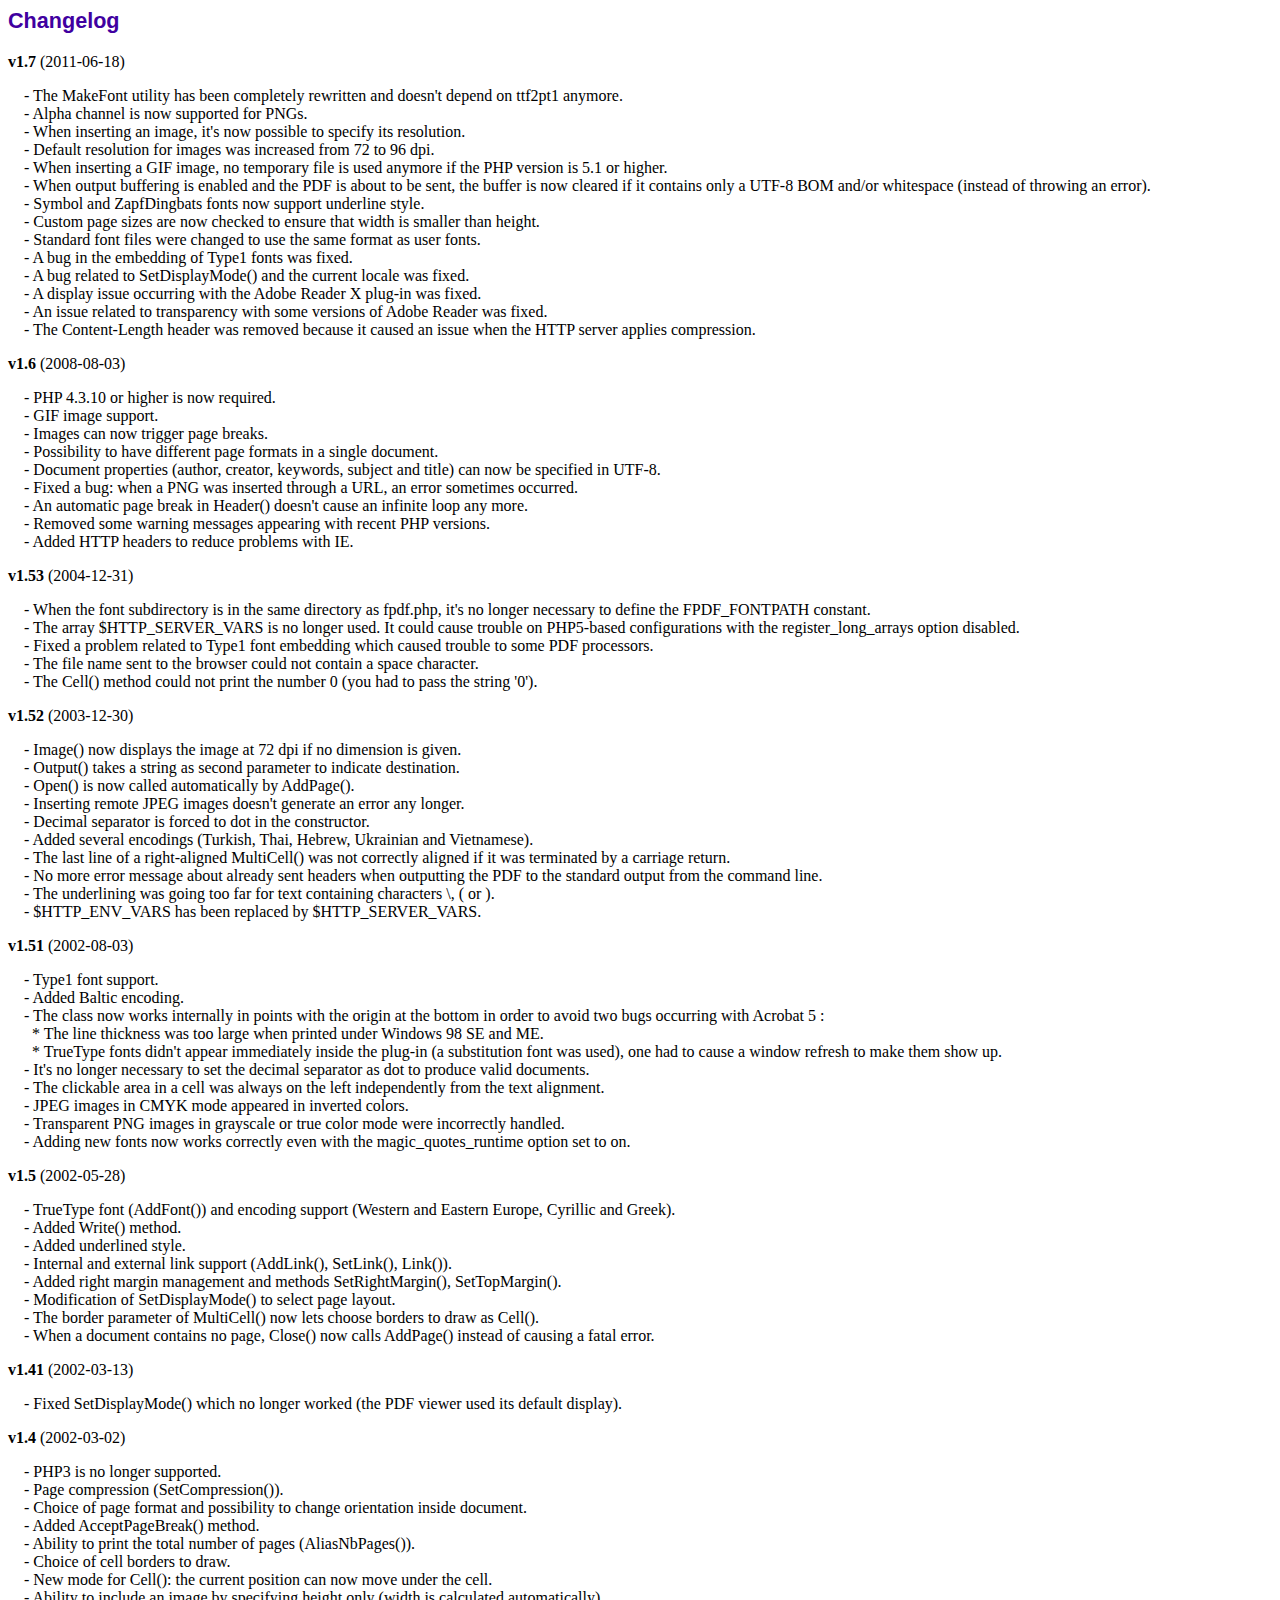
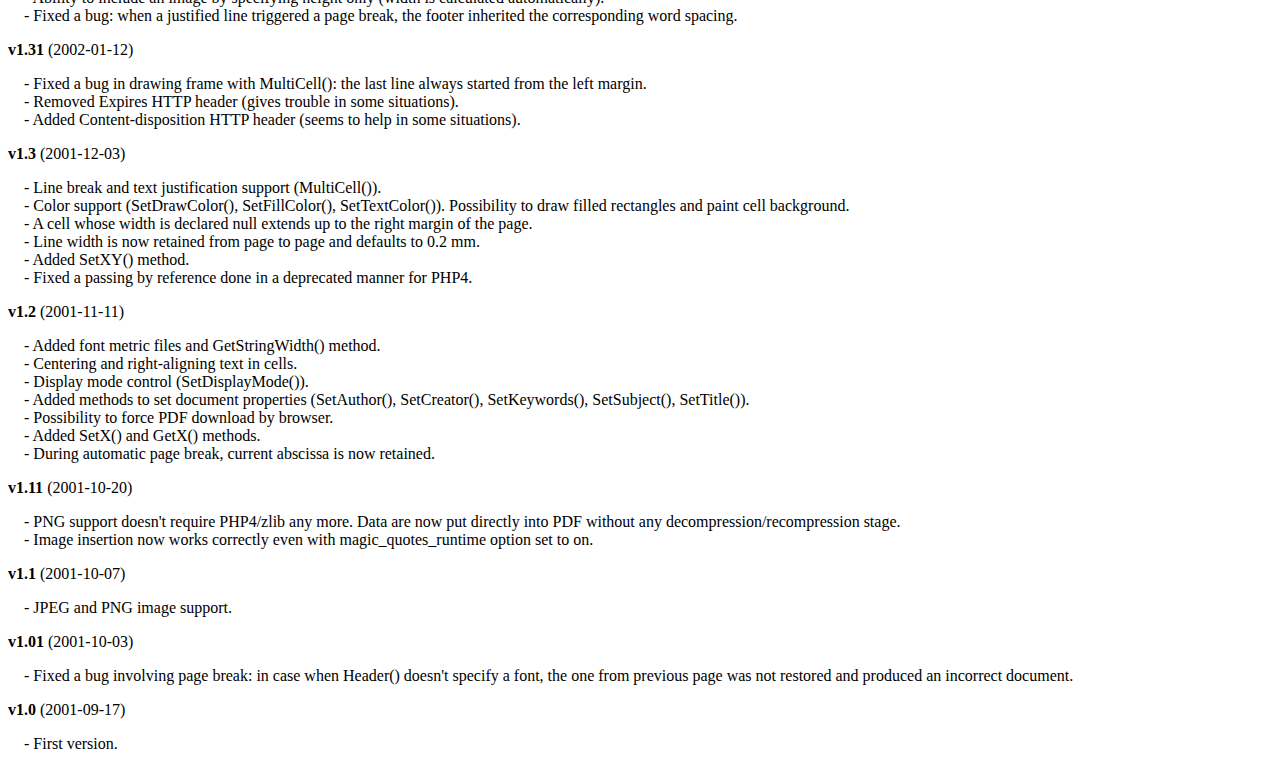
<file: report/facturas/changelog.htm>
<!DOCTYPE html PUBLIC "-//W3C//DTD HTML 4.01 Transitional//EN">
<html>
<head>
<meta http-equiv="Content-Type" content="text/html; charset=ISO-8859-1">
<title>Changelog</title>
<link type="text/css" rel="stylesheet" href="fpdf.css">
<style type="text/css">
dd {margin:1em 0 1em 1em}
</style>
</head>
<body>
<h1>Changelog</h1>
<dl>
<dt><strong>v1.7</strong> (2011-06-18)</dt>
<dd>
- The MakeFont utility has been completely rewritten and doesn't depend on ttf2pt1 anymore.<br>
- Alpha channel is now supported for PNGs.<br>
- When inserting an image, it's now possible to specify its resolution.<br>
- Default resolution for images was increased from 72 to 96 dpi.<br>
- When inserting a GIF image, no temporary file is used anymore if the PHP version is 5.1 or higher.<br>
- When output buffering is enabled and the PDF is about to be sent, the buffer is now cleared if it contains only a UTF-8 BOM and/or whitespace (instead of throwing an error).<br>
- Symbol and ZapfDingbats fonts now support underline style.<br>
- Custom page sizes are now checked to ensure that width is smaller than height.<br>
- Standard font files were changed to use the same format as user fonts.<br>
- A bug in the embedding of Type1 fonts was fixed.<br>
- A bug related to SetDisplayMode() and the current locale was fixed.<br>
- A display issue occurring with the Adobe Reader X plug-in was fixed.<br>
- An issue related to transparency with some versions of Adobe Reader was fixed.<br>
- The Content-Length header was removed because it caused an issue when the HTTP server applies compression.<br>
</dd>
<dt><strong>v1.6</strong> (2008-08-03)</dt>
<dd>
- PHP 4.3.10 or higher is now required.<br>
- GIF image support.<br>
- Images can now trigger page breaks.<br>
- Possibility to have different page formats in a single document.<br>
- Document properties (author, creator, keywords, subject and title) can now be specified in UTF-8.<br>
- Fixed a bug: when a PNG was inserted through a URL, an error sometimes occurred.<br>
- An automatic page break in Header() doesn't cause an infinite loop any more.<br>
- Removed some warning messages appearing with recent PHP versions.<br>
- Added HTTP headers to reduce problems with IE.<br>
</dd>
<dt><strong>v1.53</strong> (2004-12-31)</dt>
<dd>
- When the font subdirectory is in the same directory as fpdf.php, it's no longer necessary to define the FPDF_FONTPATH constant.<br>
- The array $HTTP_SERVER_VARS is no longer used. It could cause trouble on PHP5-based configurations with the register_long_arrays option disabled.<br>
- Fixed a problem related to Type1 font embedding which caused trouble to some PDF processors.<br>
- The file name sent to the browser could not contain a space character.<br>
- The Cell() method could not print the number 0 (you had to pass the string '0').<br>
</dd>
<dt><strong>v1.52</strong> (2003-12-30)</dt>
<dd>
- Image() now displays the image at 72 dpi if no dimension is given.<br>
- Output() takes a string as second parameter to indicate destination.<br>
- Open() is now called automatically by AddPage().<br>
- Inserting remote JPEG images doesn't generate an error any longer.<br>
- Decimal separator is forced to dot in the constructor.<br>
- Added several encodings (Turkish, Thai, Hebrew, Ukrainian and Vietnamese).<br>
- The last line of a right-aligned MultiCell() was not correctly aligned if it was terminated by a carriage return.<br>
- No more error message about already sent headers when outputting the PDF to the standard output from the command line.<br>
- The underlining was going too far for text containing characters \, ( or ).<br>
- $HTTP_ENV_VARS has been replaced by $HTTP_SERVER_VARS.<br>
</dd>
<dt><strong>v1.51</strong> (2002-08-03)</dt>
<dd>
- Type1 font support.<br>
- Added Baltic encoding.<br>
- The class now works internally in points with the origin at the bottom in order to avoid two bugs occurring with Acrobat 5 :<br>&nbsp;&nbsp;* The line thickness was too large when printed under Windows 98 SE and ME.<br>&nbsp;&nbsp;* TrueType fonts didn't appear immediately inside the plug-in (a substitution font was used), one had to cause a window refresh to make them show up.<br>
- It's no longer necessary to set the decimal separator as dot to produce valid documents.<br>
- The clickable area in a cell was always on the left independently from the text alignment.<br>
- JPEG images in CMYK mode appeared in inverted colors.<br>
- Transparent PNG images in grayscale or true color mode were incorrectly handled.<br>
- Adding new fonts now works correctly even with the magic_quotes_runtime option set to on.<br>
</dd>
<dt><strong>v1.5</strong> (2002-05-28)</dt>
<dd>
- TrueType font (AddFont()) and encoding support (Western and Eastern Europe, Cyrillic and Greek).<br>
- Added Write() method.<br>
- Added underlined style.<br>
- Internal and external link support (AddLink(), SetLink(), Link()).<br>
- Added right margin management and methods SetRightMargin(), SetTopMargin().<br>
- Modification of SetDisplayMode() to select page layout.<br>
- The border parameter of MultiCell() now lets choose borders to draw as Cell().<br>
- When a document contains no page, Close() now calls AddPage() instead of causing a fatal error.<br>
</dd>
<dt><strong>v1.41</strong> (2002-03-13)</dt>
<dd>
- Fixed SetDisplayMode() which no longer worked (the PDF viewer used its default display).<br>
</dd>
<dt><strong>v1.4</strong> (2002-03-02)</dt>
<dd>
- PHP3 is no longer supported.<br>
- Page compression (SetCompression()).<br>
- Choice of page format and possibility to change orientation inside document.<br>
- Added AcceptPageBreak() method.<br>
- Ability to print the total number of pages (AliasNbPages()).<br>
- Choice of cell borders to draw.<br>
- New mode for Cell(): the current position can now move under the cell.<br>
- Ability to include an image by specifying height only (width is calculated automatically).<br>
- Fixed a bug: when a justified line triggered a page break, the footer inherited the corresponding word spacing.<br>
</dd>
<dt><strong>v1.31</strong> (2002-01-12)</dt>
<dd>
- Fixed a bug in drawing frame with MultiCell(): the last line always started from the left margin.<br>
- Removed Expires HTTP header (gives trouble in some situations).<br>
- Added Content-disposition HTTP header (seems to help in some situations).<br>
</dd>
<dt><strong>v1.3</strong> (2001-12-03)</dt>
<dd>
- Line break and text justification support (MultiCell()).<br>
- Color support (SetDrawColor(), SetFillColor(), SetTextColor()). Possibility to draw filled rectangles and paint cell background.<br>
- A cell whose width is declared null extends up to the right margin of the page.<br>
- Line width is now retained from page to page and defaults to 0.2 mm.<br>
- Added SetXY() method.<br>
- Fixed a passing by reference done in a deprecated manner for PHP4.<br>
</dd>
<dt><strong>v1.2</strong> (2001-11-11)</dt>
<dd>
- Added font metric files and GetStringWidth() method.<br>
- Centering and right-aligning text in cells.<br>
- Display mode control (SetDisplayMode()).<br>
- Added methods to set document properties (SetAuthor(), SetCreator(), SetKeywords(), SetSubject(), SetTitle()).<br>
- Possibility to force PDF download by browser.<br>
- Added SetX() and GetX() methods.<br>
- During automatic page break, current abscissa is now retained.<br>
</dd>
<dt><strong>v1.11</strong> (2001-10-20)</dt>
<dd>
- PNG support doesn't require PHP4/zlib any more. Data are now put directly into PDF without any decompression/recompression stage.<br>
- Image insertion now works correctly even with magic_quotes_runtime option set to on.<br>
</dd>
<dt><strong>v1.1</strong> (2001-10-07)</dt>
<dd>
- JPEG and PNG image support.<br>
</dd>
<dt><strong>v1.01</strong> (2001-10-03)</dt>
<dd>
- Fixed a bug involving page break: in case when Header() doesn't specify a font, the one from previous page was not restored and produced an incorrect document.<br>
</dd>
<dt><strong>v1.0</strong> (2001-09-17)</dt>
<dd>
- First version.<br>
</dd>
</dl>
</body>
</html>
</file>
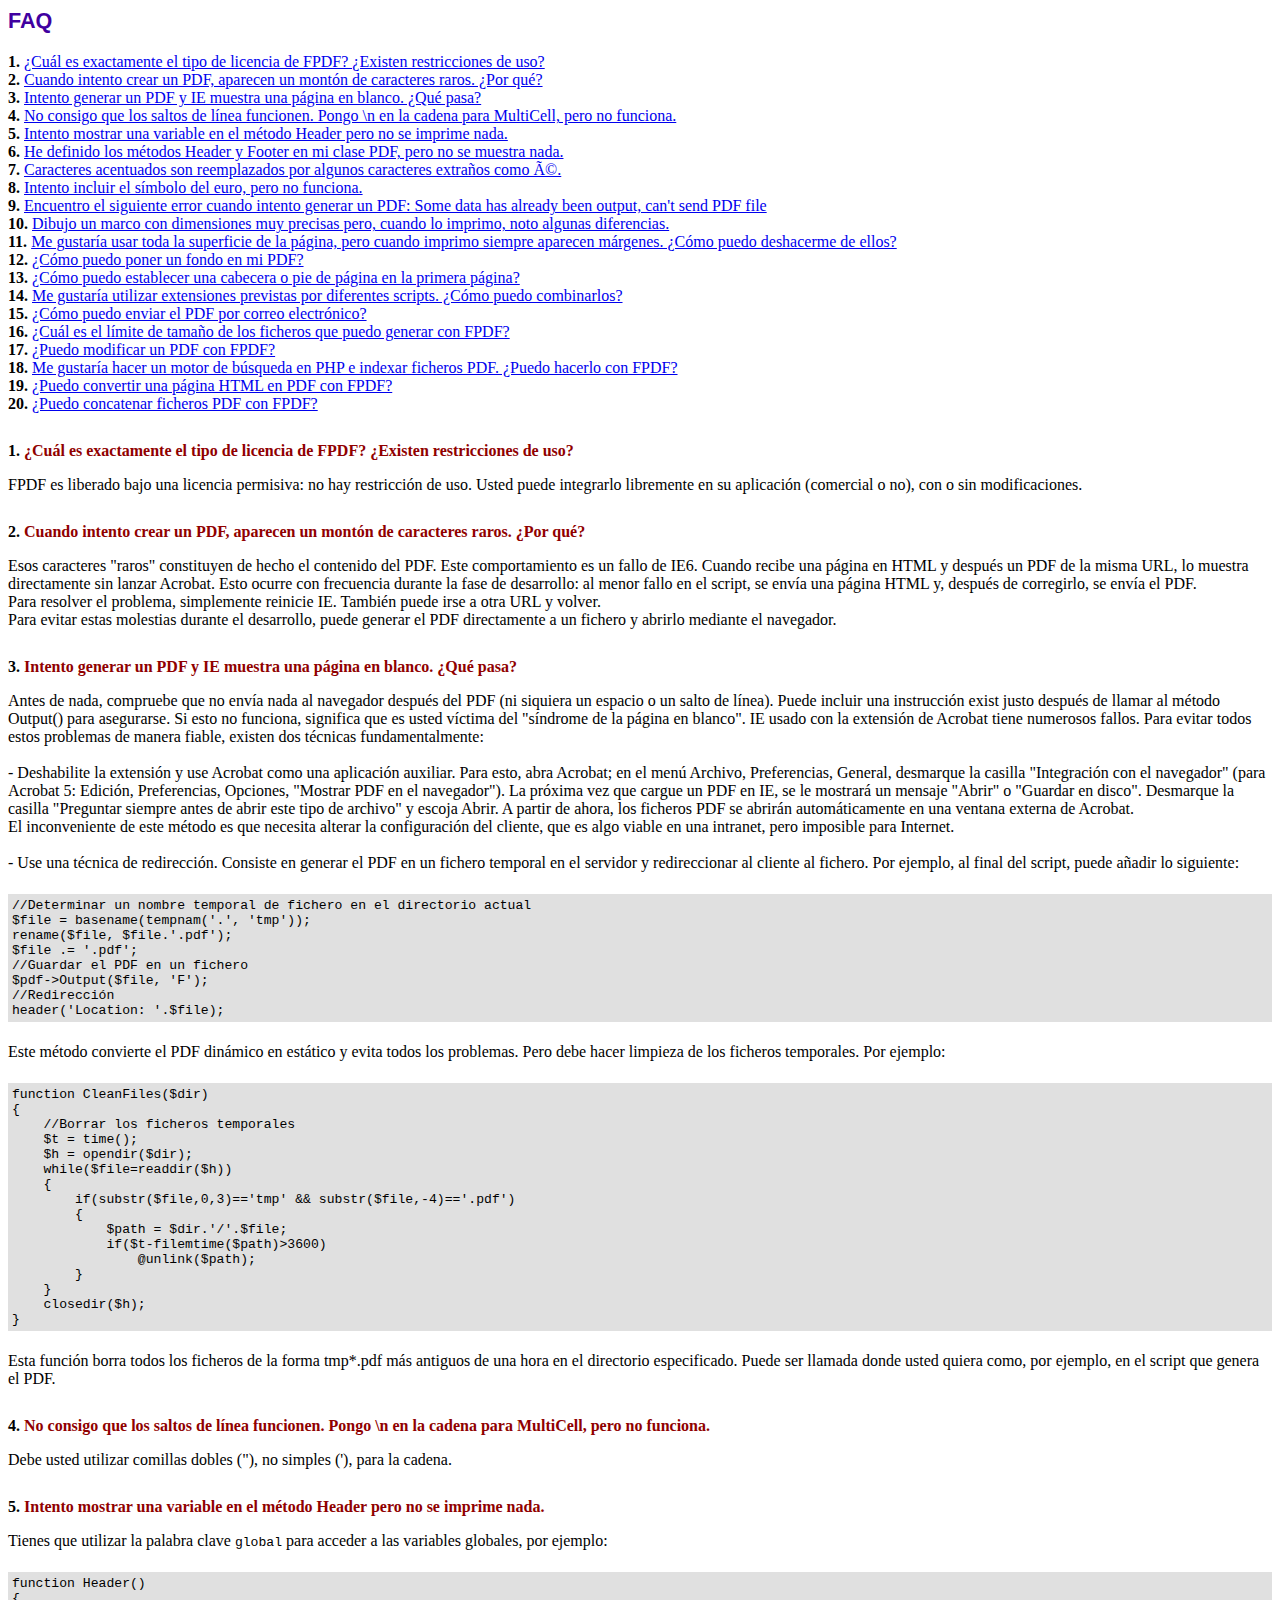
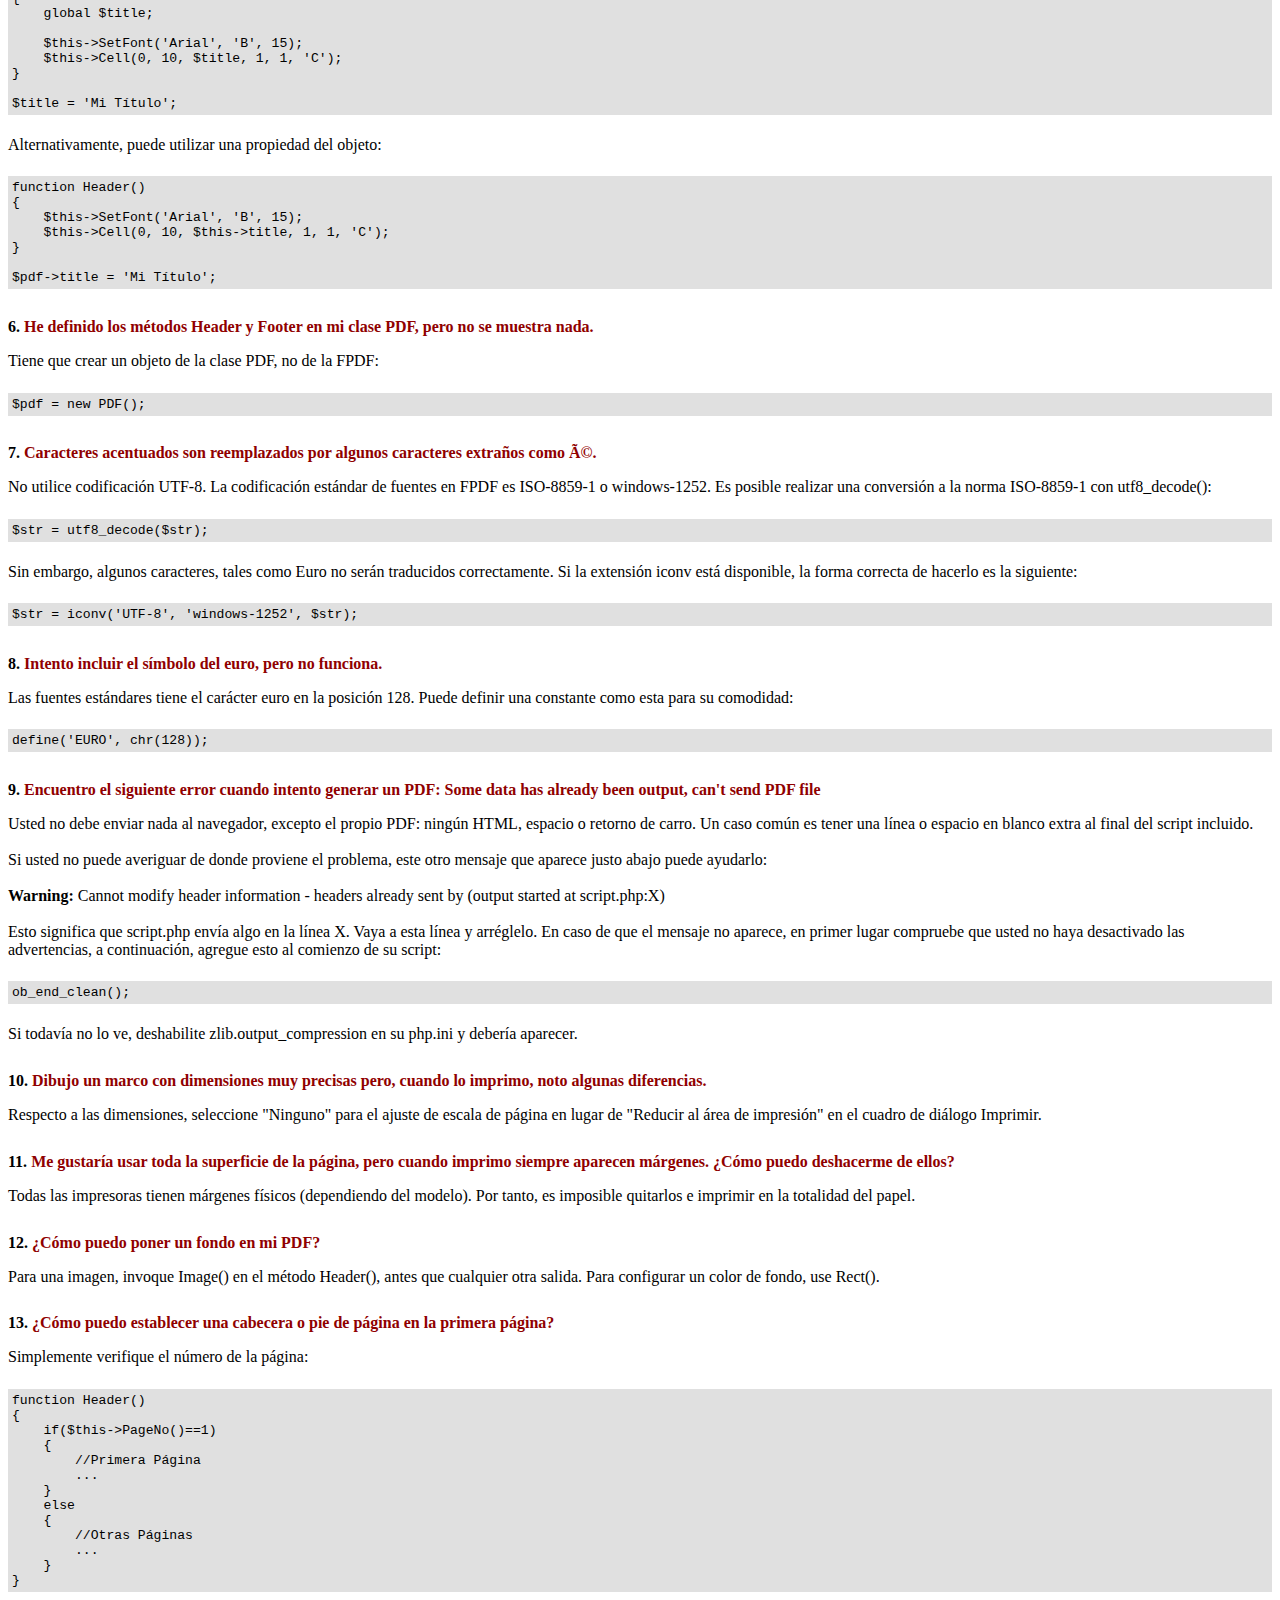
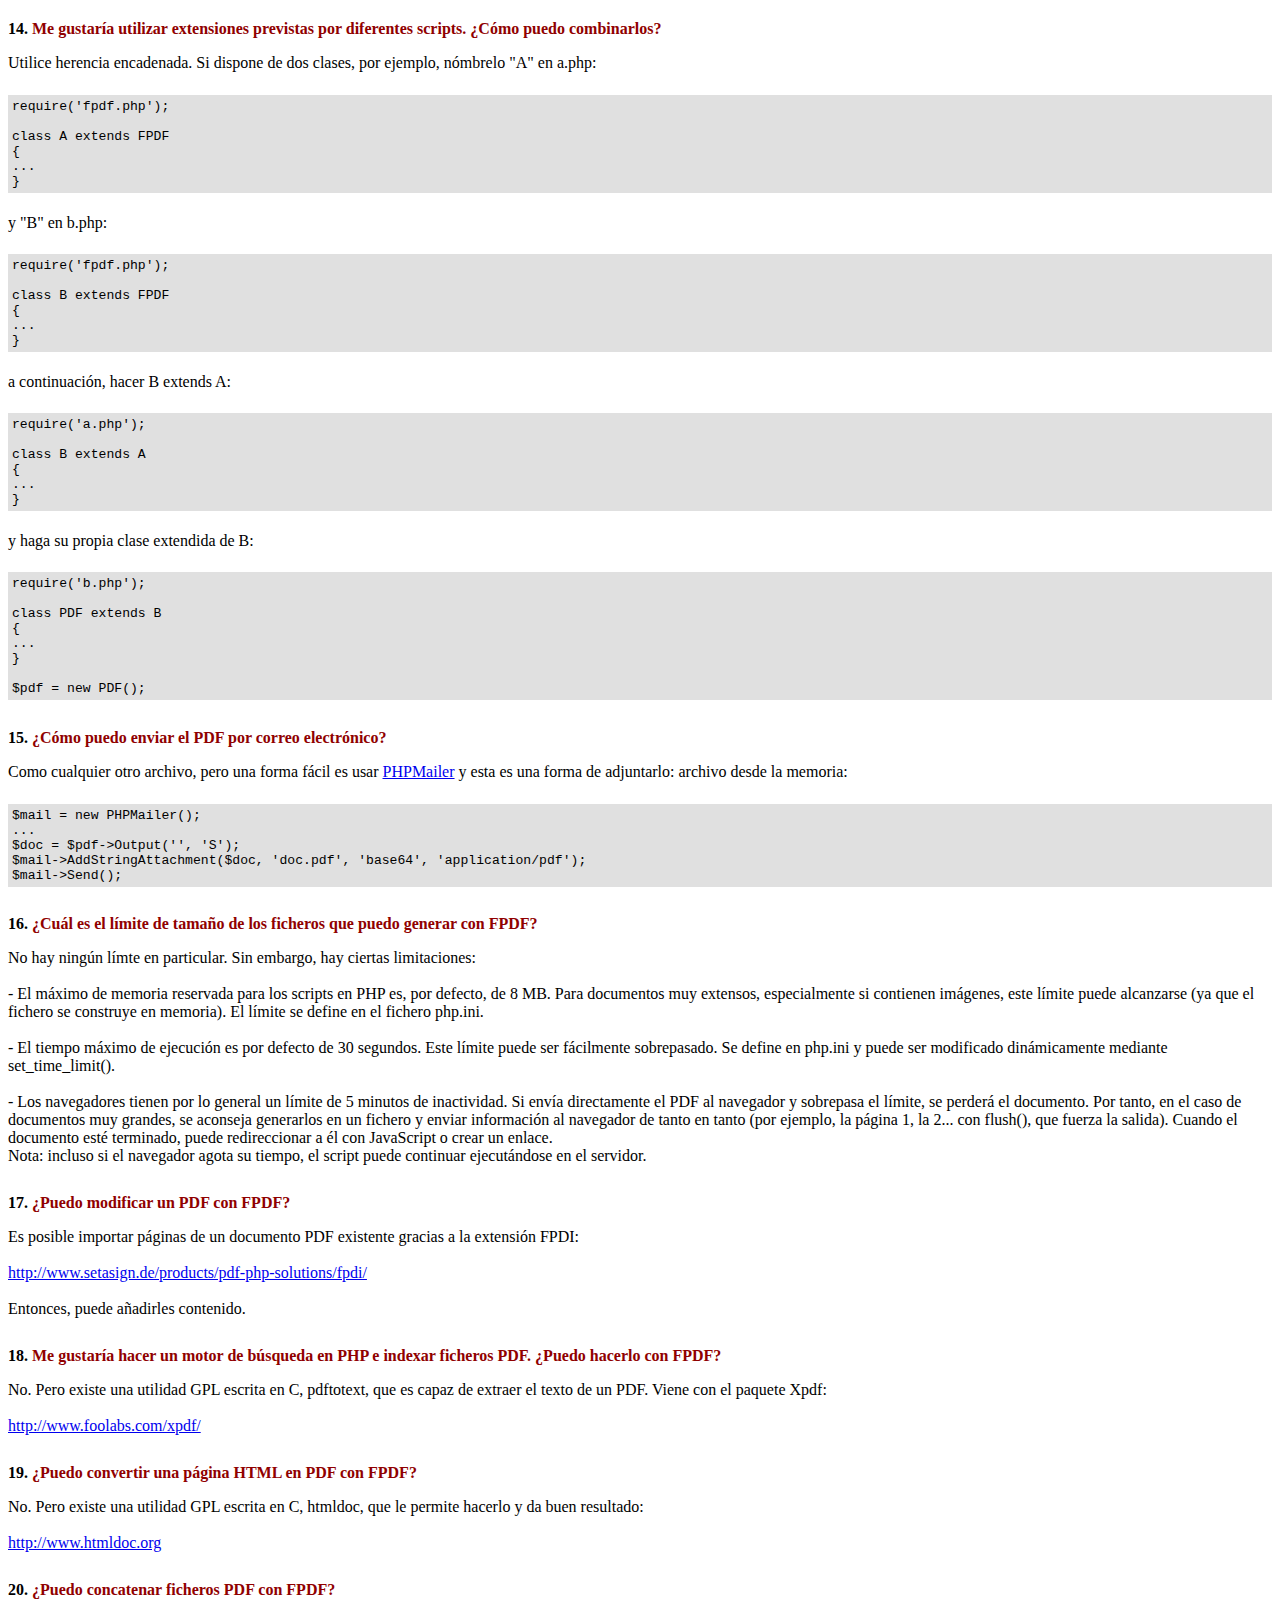
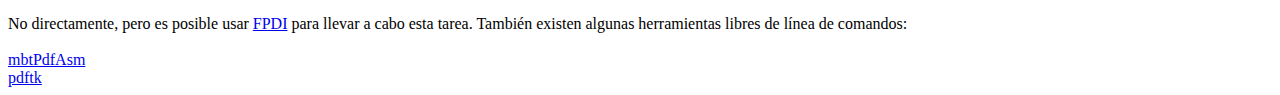
<file: report/facturas/FAQ.htm>
<!DOCTYPE html PUBLIC "-//W3C//DTD HTML 4.01 Transitional//EN">
<html>
<head>
<meta http-equiv="Content-Type" content="text/html; charset=ISO-8859-1">
<title>FAQ</title>
<link type="text/css" rel="stylesheet" href="fpdf.css">
<style type="text/css">
ul {list-style-type:none; margin:0; padding:0}
ul#answers li {margin-top:1.8em}
.question {font-weight:bold; color:#900000}
</style>
</head>
<body>
<h1>FAQ</h1>
<ul>
<li><b>1.</b> <a href='#q1'>�Cu�l es exactamente el tipo de licencia de FPDF? �Existen restricciones de uso?</a></li>
<li><b>2.</b> <a href='#q2'>Cuando intento crear un PDF, aparecen un mont�n de caracteres raros. �Por qu�?</a></li>
<li><b>3.</b> <a href='#q3'>Intento generar un PDF y IE muestra una p�gina en blanco. �Qu� pasa?</a></li>
<li><b>4.</b> <a href='#q4'>No consigo que los saltos de l�nea funcionen. Pongo \n en la cadena para MultiCell, pero no funciona.</a></li>
<li><b>5.</b> <a href='#q5'>Intento mostrar una variable en el m�todo Header pero no se imprime nada.</a></li>
<li><b>6.</b> <a href='#q6'>He definido los m�todos Header y Footer en mi clase PDF, pero no se muestra nada.</a></li>
<li><b>7.</b> <a href='#q7'>Caracteres acentuados son reemplazados por algunos caracteres extra�os como é.</a></li>
<li><b>8.</b> <a href='#q8'>Intento incluir el s�mbolo del euro, pero no funciona.</a></li>
<li><b>9.</b> <a href='#q9'>Encuentro el siguiente error cuando intento generar un PDF: Some data has already been output, can't send PDF file</a></li>
<li><b>10.</b> <a href='#q10'>Dibujo un marco con dimensiones muy precisas pero, cuando lo imprimo, noto algunas diferencias.</a></li>
<li><b>11.</b> <a href='#q11'>Me gustar�a usar toda la superficie de la p�gina, pero cuando imprimo siempre aparecen m�rgenes. �C�mo puedo deshacerme de ellos?</a></li>
<li><b>12.</b> <a href='#q12'>�C�mo puedo poner un fondo en mi PDF?</a></li>
<li><b>13.</b> <a href='#q13'>�C�mo puedo establecer una cabecera o pie de p�gina en la primera p�gina?</a></li>
<li><b>14.</b> <a href='#q14'>Me gustar�a utilizar extensiones previstas por diferentes scripts. �C�mo puedo combinarlos?</a></li>
<li><b>15.</b> <a href='#q15'>�C�mo puedo enviar el PDF por correo electr�nico?</a></li>
<li><b>16.</b> <a href='#q16'>�Cu�l es el l�mite de tama�o de los ficheros que puedo generar con FPDF?</a></li>
<li><b>17.</b> <a href='#q17'>�Puedo modificar un PDF con FPDF?</a></li>
<li><b>18.</b> <a href='#q18'>Me gustar�a hacer un motor de b�squeda en PHP e indexar ficheros PDF. �Puedo hacerlo con FPDF?</a></li>
<li><b>19.</b> <a href='#q19'>�Puedo convertir una p�gina HTML en PDF con FPDF?</a></li>
<li><b>20.</b> <a href='#q20'>�Puedo concatenar ficheros PDF con FPDF?</a></li>
</ul>

<ul id='answers'>
<li id='q1'>
<p><b>1.</b> <span class='question'>�Cu�l es exactamente el tipo de licencia de FPDF? �Existen restricciones de uso?</span></p>
FPDF es liberado bajo una licencia permisiva: no hay restricci�n de uso. Usted puede integrarlo
libremente en su aplicaci�n (comercial o no), con o sin modificaciones.
</li>

<li id='q2'>
<p><b>2.</b> <span class='question'>Cuando intento crear un PDF, aparecen un mont�n de caracteres raros. �Por qu�?</span></p>
Esos caracteres "raros" constituyen de hecho el contenido del PDF. Este comportamiento es un
fallo de IE6. Cuando recibe una p�gina en HTML y despu�s un PDF de la misma URL, lo muestra
directamente sin lanzar Acrobat. Esto ocurre con frecuencia durante la fase de desarrollo:
al menor fallo en el script, se env�a una p�gina HTML y, despu�s de corregirlo, se env�a el PDF.
<br>
Para resolver el problema, simplemente reinicie IE. Tambi�n puede irse a otra URL y volver.
<br>
Para evitar estas molestias durante el desarrollo, puede generar el PDF directamente a un fichero
y abrirlo mediante el navegador.
</li>

<li id='q3'>
<p><b>3.</b> <span class='question'>Intento generar un PDF y IE muestra una p�gina en blanco. �Qu� pasa?</span></p>
Antes de nada, compruebe que no env�a nada al navegador despu�s del PDF (ni siquiera un espacio
o un salto de l�nea). Puede incluir una instrucci�n exist justo despu�s de llamar al m�todo
Output() para asegurarse. Si esto no funciona, significa que es usted v�ctima del "s�ndrome de
la p�gina en blanco". IE usado con la extensi�n de Acrobat tiene numerosos fallos.
Para evitar todos estos problemas de manera fiable, existen dos t�cnicas fundamentalmente:
<br>
<br>
- Deshabilite la extensi�n y use Acrobat como una aplicaci�n auxiliar. Para esto, abra Acrobat;
en el men� Archivo, Preferencias, General, desmarque la casilla "Integraci�n con el navegador" (para
Acrobat 5: Edici�n, Preferencias, Opciones, "Mostrar PDF en el navegador"). La pr�xima vez que
cargue un PDF en IE, se le mostrar� un mensaje "Abrir" o "Guardar en disco". Desmarque la casilla
"Preguntar siempre antes de abrir este tipo de archivo" y escoja Abrir. A partir de ahora, los
ficheros PDF se abrir�n autom�ticamente en una ventana externa de Acrobat.
<br>
El inconveniente de este m�todo es que necesita alterar la configuraci�n del cliente, que es algo
viable en una intranet, pero imposible para Internet.
<br>
<br>
- Use una t�cnica de redirecci�n. Consiste en generar el PDF en un fichero temporal en el servidor
y redireccionar al cliente al fichero. Por ejemplo, al final del script, puede a�adir lo siguiente:
<div class="doc-source">
<pre><code>//Determinar un nombre temporal de fichero en el directorio actual
$file = basename(tempnam('.', 'tmp'));
rename($file, $file.'.pdf');
$file .= '.pdf';
//Guardar el PDF en un fichero
$pdf-&gt;Output($file, 'F');
//Redirecci�n
header('Location: '.$file);</code></pre>
</div>
Este m�todo convierte el PDF din�mico en est�tico y evita todos los problemas. Pero
debe hacer limpieza de los ficheros temporales. Por ejemplo:
<div class="doc-source">
<pre><code>function CleanFiles($dir)
{
    //Borrar los ficheros temporales
    $t = time();
    $h = opendir($dir);
    while($file=readdir($h))
    {
        if(substr($file,0,3)=='tmp' &amp;&amp; substr($file,-4)=='.pdf')
        {
            $path = $dir.'/'.$file;
            if($t-filemtime($path)&gt;3600)
                @unlink($path);
        }
    }
    closedir($h);
}</code></pre>
</div>
Esta funci�n borra todos los ficheros de la forma tmp*.pdf m�s antiguos de una hora en el
directorio especificado. Puede ser llamada donde usted quiera como, por ejemplo, en el script
que genera el PDF.
</li>

<li id='q4'>
<p><b>4.</b> <span class='question'>No consigo que los saltos de l�nea funcionen. Pongo \n en la cadena para MultiCell, pero no funciona.</span></p>
Debe usted utilizar comillas dobles ("), no simples ('), para la cadena.
</li>

<li id='q5'>
<p><b>5.</b> <span class='question'>Intento mostrar una variable en el m�todo Header pero no se imprime nada.</span></p>
Tienes que utilizar la palabra clave <code>global</code> para acceder a las variables globales, por ejemplo:
<div class="doc-source">
<pre><code>function Header()
{
    global $title;

    $this-&gt;SetFont('Arial', 'B', 15);
    $this-&gt;Cell(0, 10, $title, 1, 1, 'C');
}

$title = 'Mi T�tulo';</code></pre>
</div>
Alternativamente, puede utilizar una propiedad del objeto:
<div class="doc-source">
<pre><code>function Header()
{
    $this-&gt;SetFont('Arial', 'B', 15);
    $this-&gt;Cell(0, 10, $this-&gt;title, 1, 1, 'C');
}

$pdf-&gt;title = 'Mi T�tulo';</code></pre>
</div>
</li>

<li id='q6'>
<p><b>6.</b> <span class='question'>He definido los m�todos Header y Footer en mi clase PDF, pero no se muestra nada.</span></p>
Tiene que crear un objeto de la clase PDF, no de la FPDF:
<div class="doc-source">
<pre><code>$pdf = new PDF();</code></pre>
</div>
</li>

<li id='q7'>
<p><b>7.</b> <span class='question'>Caracteres acentuados son reemplazados por algunos caracteres extra�os como é.</span></p>
No utilice codificaci�n UTF-8. La codificaci�n est�ndar de fuentes en FPDF es ISO-8859-1 o windows-1252.
Es posible realizar una conversi�n a la norma ISO-8859-1 con utf8_decode():
<div class="doc-source">
<pre><code>$str = utf8_decode($str);</code></pre>
</div>
Sin embargo, algunos caracteres, tales como Euro no ser�n traducidos correctamente. Si la extensi�n iconv est� disponible, la
forma correcta de hacerlo es la siguiente:
<div class="doc-source">
<pre><code>$str = iconv('UTF-8', 'windows-1252', $str);</code></pre>
</div>
</li>

<li id='q8'>
<p><b>8.</b> <span class='question'>Intento incluir el s�mbolo del euro, pero no funciona.</span></p>
Las fuentes est�ndares tiene el car�cter euro en la posici�n 128. Puede definir una constante
como esta para su comodidad:
<div class="doc-source">
<pre><code>define('EURO', chr(128));</code></pre>
</div>
</li>

<li id='q9'>
<p><b>9.</b> <span class='question'>Encuentro el siguiente error cuando intento generar un PDF: Some data has already been output, can't send PDF file</span></p>
Usted no debe enviar nada al navegador, excepto el propio PDF: ning�n HTML, espacio o retorno de carro. Un caso com�n
es tener una l�nea o espacio en blanco extra al final del script incluido.<br>
<br>
Si usted no puede averiguar de donde proviene el problema, este otro mensaje que aparece justo abajo puede ayudarlo:<br>
<br>
<b>Warning:</b> Cannot modify header information - headers already sent by (output started at script.php:X)<br>
<br>
Esto significa que script.php env�a algo en la l�nea X. Vaya a esta l�nea y arr�glelo.
En caso de que el mensaje no aparece, en primer lugar compruebe que usted no haya desactivado las advertencias, a continuaci�n, agregue esto
al comienzo de su script:
<div class="doc-source">
<pre><code>ob_end_clean();</code></pre>
</div>
Si todav�a no lo ve, deshabilite zlib.output_compression en su php.ini y deber�a aparecer.
</li>

<li id='q10'>
<p><b>10.</b> <span class='question'>Dibujo un marco con dimensiones muy precisas pero, cuando lo imprimo, noto algunas diferencias.</span></p>
Respecto a las dimensiones, seleccione "Ninguno" para el ajuste de escala de p�gina en lugar de "Reducir al �rea de impresi�n" en el cuadro de di�logo Imprimir.
</li>

<li id='q11'>
<p><b>11.</b> <span class='question'>Me gustar�a usar toda la superficie de la p�gina, pero cuando imprimo siempre aparecen m�rgenes. �C�mo puedo deshacerme de ellos?</span></p>
Todas las impresoras tienen m�rgenes f�sicos (dependiendo del modelo). Por tanto, es imposible quitarlos
e imprimir en la totalidad del papel.
</li>

<li id='q12'>
<p><b>12.</b> <span class='question'>�C�mo puedo poner un fondo en mi PDF?</span></p>
Para una imagen, invoque Image() en el m�todo Header(), antes que cualquier otra salida. Para configurar un color de fondo, use Rect().
</li>

<li id='q13'>
<p><b>13.</b> <span class='question'>�C�mo puedo establecer una cabecera o pie de p�gina en la primera p�gina?</span></p>
Simplemente verifique el n�mero de la p�gina:
<div class="doc-source">
<pre><code>function Header()
{
    if($this-&gt;PageNo()==1)
    {
        //Primera P�gina
        ...
    }
    else
    {
        //Otras P�ginas
        ...
    }
}</code></pre>
</div>
</li>

<li id='q14'>
<p><b>14.</b> <span class='question'>Me gustar�a utilizar extensiones previstas por diferentes scripts. �C�mo puedo combinarlos?</span></p>
Utilice herencia encadenada. Si dispone de dos clases, por ejemplo, n�mbrelo "A" en a.php:
<div class="doc-source">
<pre><code>require('fpdf.php');

class A extends FPDF
{
...
}</code></pre>
</div>
y "B" en b.php:
<div class="doc-source">
<pre><code>require('fpdf.php');

class B extends FPDF
{
...
}</code></pre>
</div>
a continuaci�n, hacer B extends A:
<div class="doc-source">
<pre><code>require('a.php');

class B extends A
{
...
}</code></pre>
</div>
y haga su propia clase extendida de B:
<div class="doc-source">
<pre><code>require('b.php');

class PDF extends B
{
...
}

$pdf = new PDF();</code></pre>
</div>
</li>

<li id='q15'>
<p><b>15.</b> <span class='question'>�C�mo puedo enviar el PDF por correo electr�nico?</span></p>
Como cualquier otro archivo, pero una forma f�cil es usar <a href="http://phpmailer.codeworxtech.com">PHPMailer</a> y
esta es una forma de adjuntarlo: archivo desde la memoria:
<div class="doc-source">
<pre><code>$mail = new PHPMailer();
...
$doc = $pdf-&gt;Output('', 'S');
$mail-&gt;AddStringAttachment($doc, 'doc.pdf', 'base64', 'application/pdf');
$mail-&gt;Send();</code></pre>
</div>
</li>

<li id='q16'>
<p><b>16.</b> <span class='question'>�Cu�l es el l�mite de tama�o de los ficheros que puedo generar con FPDF?</span></p>
No hay ning�n l�mte en particular. Sin embargo, hay ciertas limitaciones:
<br>
<br>
- El m�ximo de memoria reservada para los scripts en PHP es, por defecto, de 8 MB. Para documentos
muy extensos, especialmente si contienen im�genes, este l�mite puede alcanzarse (ya que el fichero
se construye en memoria). El l�mite se define en el fichero php.ini.
<br>
<br>
- El tiempo m�ximo de ejecuci�n es por defecto de 30 segundos. Este l�mite puede ser f�cilmente
sobrepasado. Se define en php.ini y puede ser modificado din�micamente mediante set_time_limit().
<br>
<br>
- Los navegadores tienen por lo general un l�mite de 5 minutos de inactividad. Si env�a directamente
el PDF al navegador y sobrepasa el l�mite, se perder� el documento. Por tanto, en el caso de documentos
muy grandes, se aconseja generarlos en un fichero y enviar informaci�n al navegador de tanto en tanto (por
ejemplo, la p�gina 1, la 2... con flush(), que fuerza la salida). Cuando el documento est� terminado,
puede redireccionar a �l con JavaScript o crear un enlace.
<br>
Nota: incluso si el navegador agota su tiempo, el script puede continuar ejecut�ndose en el servidor.
</li>

<li id='q17'>
<p><b>17.</b> <span class='question'>�Puedo modificar un PDF con FPDF?</span></p>
Es posible importar p�ginas de un documento PDF existente gracias a la extensi�n FPDI: <br>
<br>
<a href="http://www.setasign.de/products/pdf-php-solutions/fpdi/" target="_blank">http://www.setasign.de/products/pdf-php-solutions/fpdi/</a><br>
<br>
Entonces, puede a�adirles contenido.
</li>

<li id='q18'>
<p><b>18.</b> <span class='question'>Me gustar�a hacer un motor de b�squeda en PHP e indexar ficheros PDF. �Puedo hacerlo con FPDF?</span></p>
No. Pero existe una utilidad GPL escrita en C, pdftotext, que es capaz de extraer el texto de
un PDF. Viene con el paquete Xpdf:<br>
<br>
<a href="http://www.foolabs.com/xpdf/" target="_blank">http://www.foolabs.com/xpdf/</a>
</li>

<li id='q19'>
<p><b>19.</b> <span class='question'>�Puedo convertir una p�gina HTML en PDF con FPDF?</span></p>
No. Pero existe una utilidad GPL escrita en C, htmldoc, que le permite hacerlo y da buen resultado:<br>
<br>
<a href="http://www.htmldoc.org" target="_blank">http://www.htmldoc.org</a>
</li>

<li id='q20'>
<p><b>20.</b> <span class='question'>�Puedo concatenar ficheros PDF con FPDF?</span></p>
No directamente, pero es posible usar <a href="http://www.setasign.de/products/pdf-php-solutions/fpdi/demos/concatenate-fake/" target="_blank">FPDI</a>
para llevar a cabo esta tarea. Tambi�n existen algunas herramientas libres de l�nea de comandos:<br>
<br>
<a href="http://thierry.schmit.free.fr/spip/spip.php?article15&amp;lang=en" target="_blank">mbtPdfAsm</a><br>
<a href="http://www.accesspdf.com/pdftk/" target="_blank">pdftk</a>
</li>
</ul>
</body>
</html>
</file>
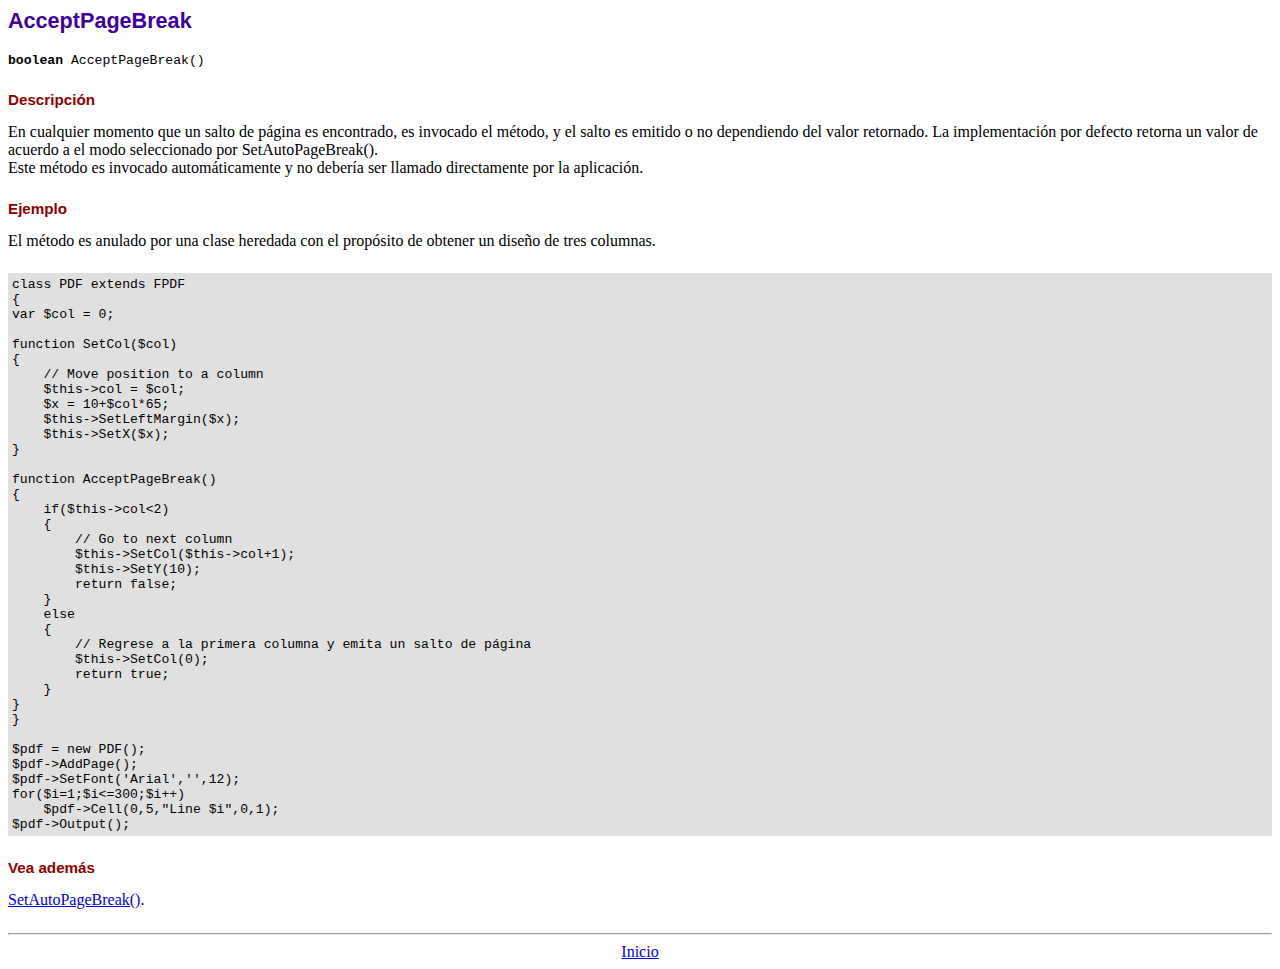
<file: report/facturas/doc/acceptpagebreak.htm>
<!DOCTYPE html PUBLIC "-//W3C//DTD HTML 4.01 Transitional//EN">
<html>
<head>
<meta http-equiv="Content-Type" content="text/html; charset=ISO-8859-1">
<title>AcceptPageBreak</title>
<link type="text/css" rel="stylesheet" href="../fpdf.css">
</head>
<body>
<h1>AcceptPageBreak</h1>
<code><b>boolean</b> AcceptPageBreak()</code>
<h2>Descripci�n</h2>
En cualquier momento que un salto de p�gina es encontrado, es invocado el m�todo, y el salto es emitido o no dependiendo
del valor retornado. La implementaci�n por defecto retorna un valor de acuerdo a el modo seleccionado por SetAutoPageBreak().
<br>
Este m�todo es invocado autom�ticamente y no deber�a ser llamado directamente por la aplicaci�n.
<h2>Ejemplo</h2>
El m�todo es anulado por una clase heredada con el prop�sito de obtener un dise�o de tres columnas.
<div class="doc-source">
<pre><code>class PDF extends FPDF
{
var $col = 0;

function SetCol($col)
{
    // Move position to a column
    $this-&gt;col = $col;
    $x = 10+$col*65;
    $this-&gt;SetLeftMargin($x);
    $this-&gt;SetX($x);
}

function AcceptPageBreak()
{
    if($this-&gt;col&lt;2)
    {
        // Go to next column
        $this-&gt;SetCol($this-&gt;col+1);
        $this-&gt;SetY(10);
        return false;
    }
    else
    {
        // Regrese a la primera columna y emita un salto de p�gina
        $this-&gt;SetCol(0);
        return true;
    }
}
}

$pdf = new PDF();
$pdf-&gt;AddPage();
$pdf-&gt;SetFont('Arial','',12);
for($i=1;$i&lt;=300;$i++)
    $pdf-&gt;Cell(0,5,&quot;Line $i&quot;,0,1);
$pdf-&gt;Output();</code></pre>
</div>
<h2>Vea adem�s</h2>
<a href="setautopagebreak.htm">SetAutoPageBreak()</a>.
<hr style="margin-top:1.5em">
<div style="text-align:center"><a href="index.htm">Inicio</a></div>
</body>
</html>
</file>
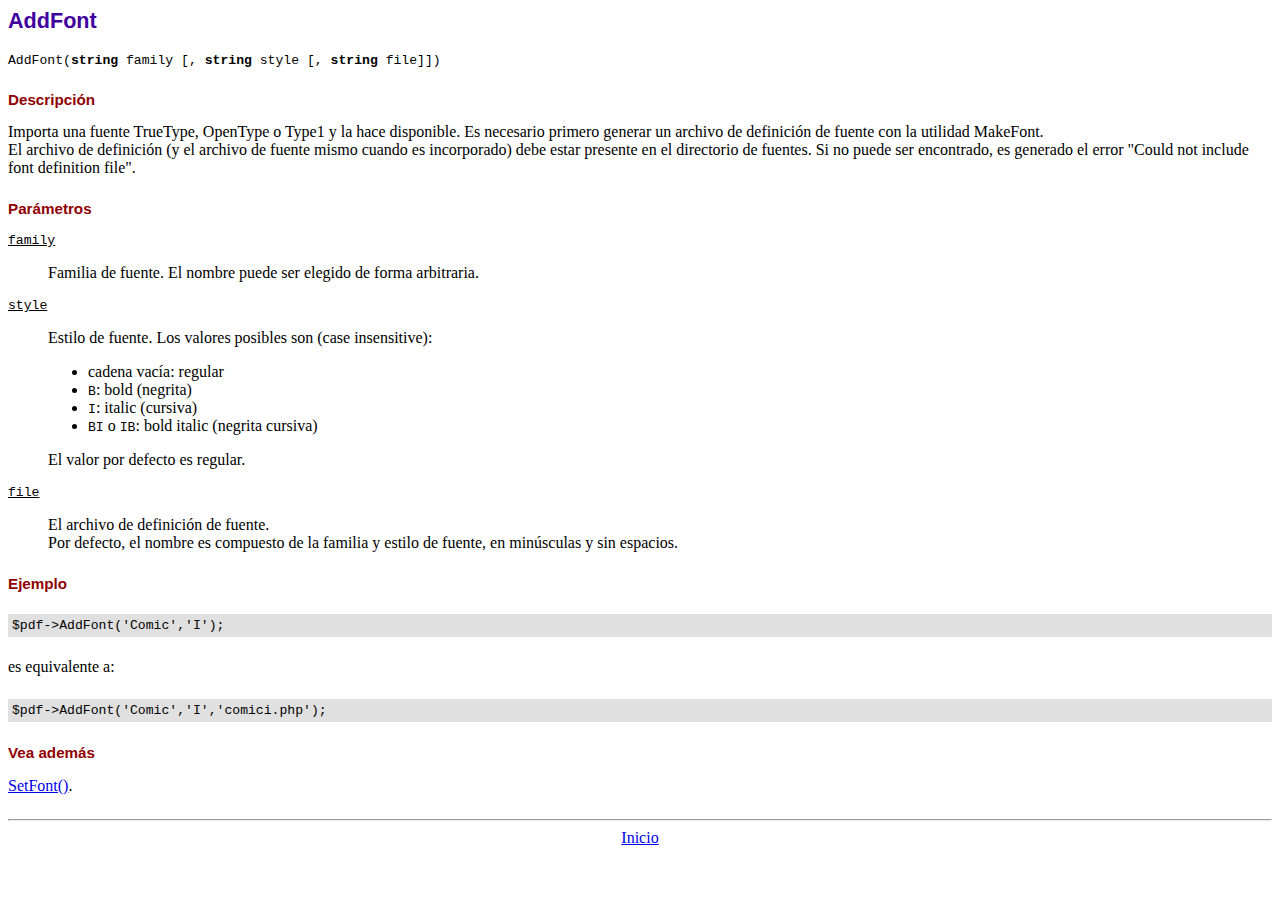
<file: report/facturas/doc/addfont.htm>
<!DOCTYPE html PUBLIC "-//W3C//DTD HTML 4.01 Transitional//EN">
<html>
<head>
<meta http-equiv="Content-Type" content="text/html; charset=ISO-8859-1">
<title>AddFont</title>
<link type="text/css" rel="stylesheet" href="../fpdf.css">
</head>
<body>
<h1>AddFont</h1>
<code>AddFont(<b>string</b> family [, <b>string</b> style [, <b>string</b> file]])</code>
<h2>Descripci�n</h2>
Importa una fuente TrueType, OpenType o Type1 y la hace disponible. Es necesario primero generar
un archivo de definici�n de fuente con la utilidad MakeFont.
<br>
El archivo de definici�n (y el archivo de fuente mismo cuando es incorporado) debe estar presente
en el directorio de fuentes. Si no puede ser encontrado, es generado el error "Could not include
font definition file".
<h2>Par�metros</h2>
<dl class="param">
<dt><code>family</code></dt>
<dd>
Familia de fuente. El nombre puede ser elegido de forma arbitraria.
</dd>
<dt><code>style</code></dt>
<dd>
Estilo de fuente. Los valores posibles son (case insensitive):
<ul>
<li>cadena vac�a: regular
<li><code>B</code>: bold (negrita)
<li><code>I</code>: italic (cursiva)
<li><code>BI</code> o <code>IB</code>: bold italic (negrita cursiva)
</ul>
El valor por defecto es regular.
</dd>
<dt><code>file</code></dt>
<dd>
El archivo de definici�n de fuente.
<br>
Por defecto, el nombre es compuesto de la familia y estilo de fuente, en min�sculas y sin espacios.
</dd>
</dl>
<h2>Ejemplo</h2>
<div class="doc-source">
<pre><code>$pdf-&gt;AddFont('Comic','I');</code></pre>
</div>
es equivalente a:
<div class="doc-source">
<pre><code>$pdf-&gt;AddFont('Comic','I','comici.php');</code></pre>
</div>
<h2>Vea adem�s</h2>
<a href="setfont.htm">SetFont()</a>.
<hr style="margin-top:1.5em">
<div style="text-align:center"><a href="index.htm">Inicio</a></div>
</body>
</html>
</file>
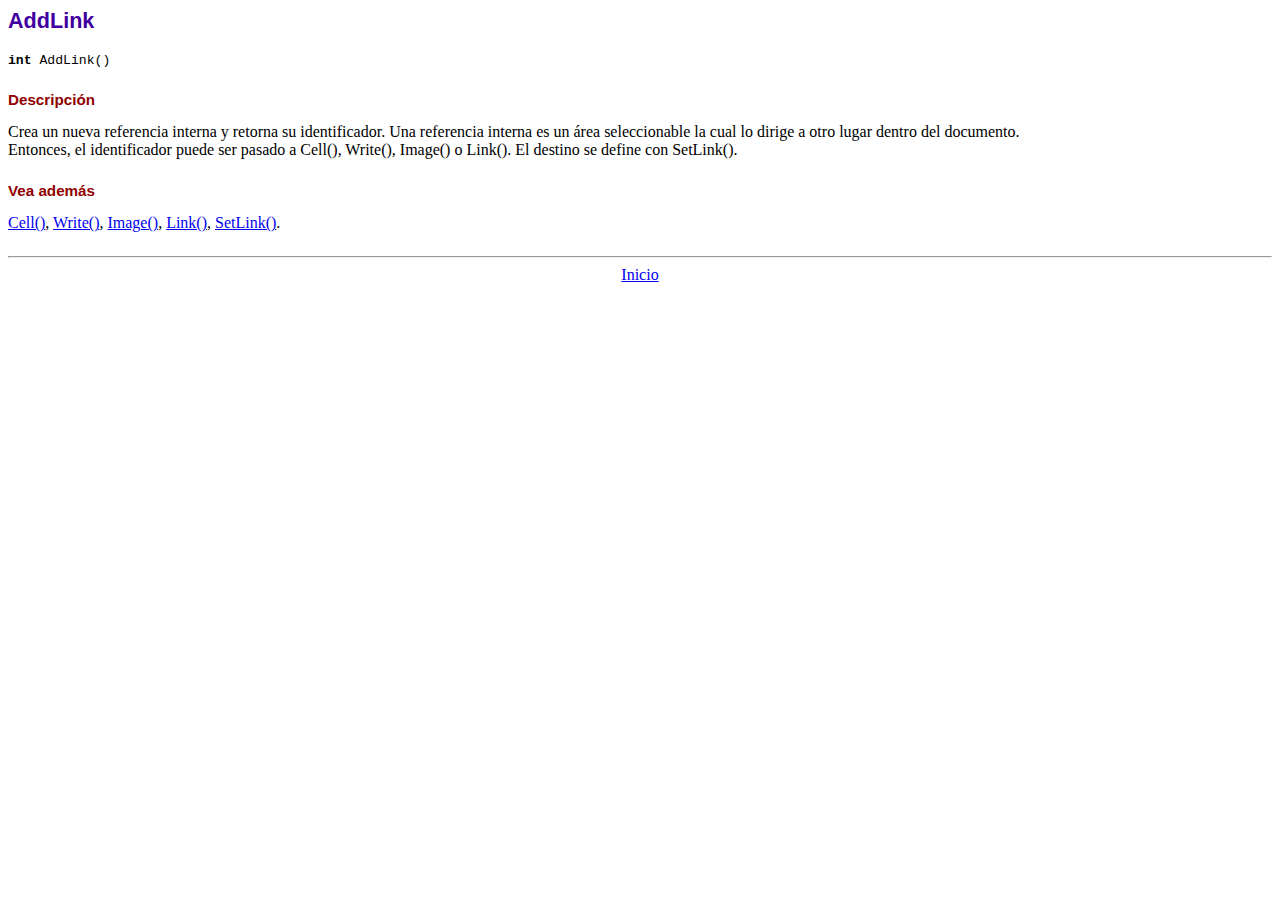
<file: report/facturas/doc/addlink.htm>
<!DOCTYPE html PUBLIC "-//W3C//DTD HTML 4.01 Transitional//EN">
<html>
<head>
<meta http-equiv="Content-Type" content="text/html; charset=ISO-8859-1">
<title>AddLink</title>
<link type="text/css" rel="stylesheet" href="../fpdf.css">
</head>
<body>
<h1>AddLink</h1>
<code><b>int</b> AddLink()</code>
<h2>Descripci�n</h2>
Crea un nueva referencia interna y retorna su identificador. Una referencia interna es un �rea seleccionable la cual lo dirige a otro lugar dentro del documento.
<br>
Entonces, el identificador puede ser pasado a Cell(), Write(), Image() o Link(). El destino se define con SetLink().
<h2>Vea adem�s</h2>
<a href="cell.htm">Cell()</a>,
<a href="write.htm">Write()</a>,
<a href="image.htm">Image()</a>,
<a href="link.htm">Link()</a>,
<a href="setlink.htm">SetLink()</a>.
<hr style="margin-top:1.5em">
<div style="text-align:center"><a href="index.htm">Inicio</a></div>
</body>
</html>
</file>
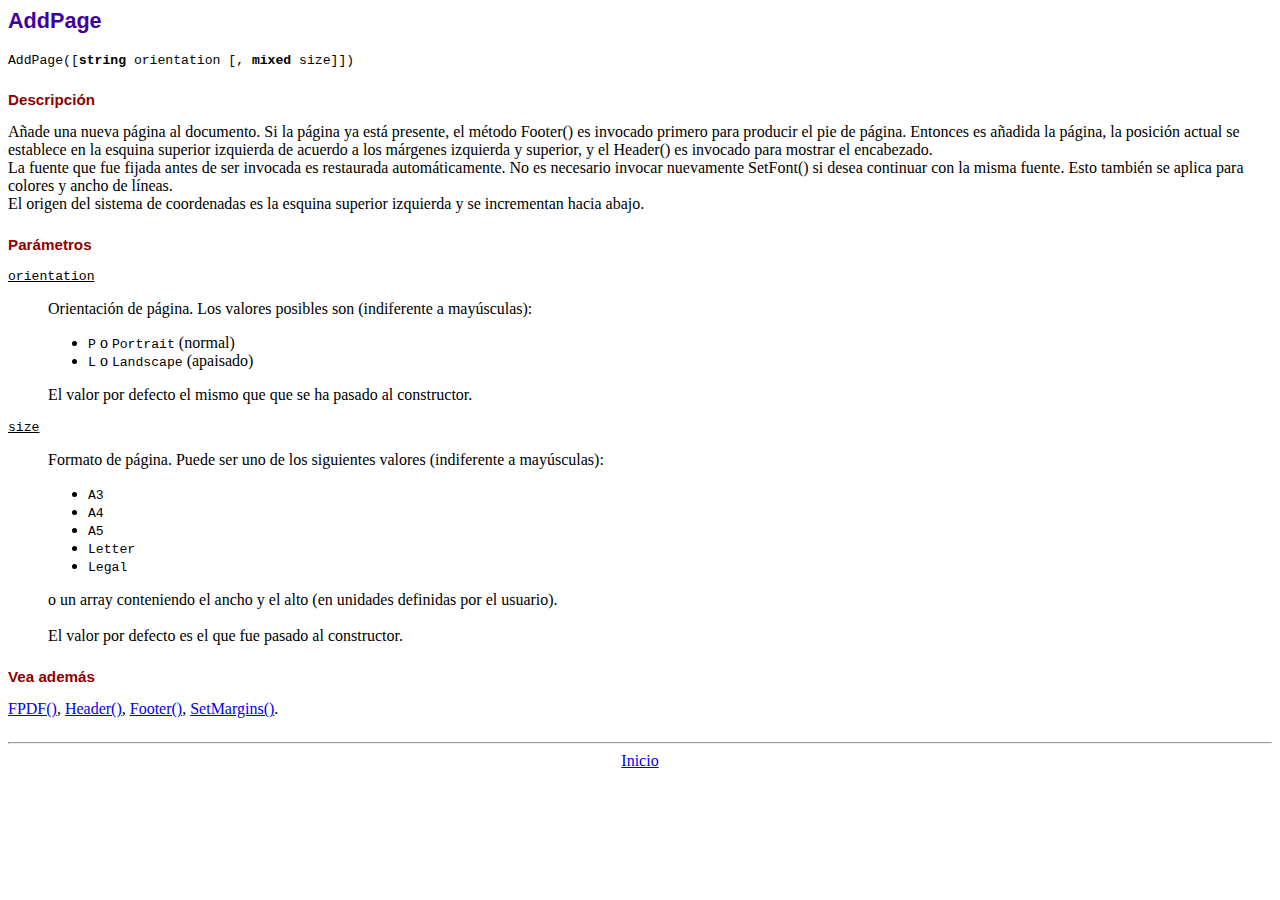
<file: report/facturas/doc/addpage.htm>
<!DOCTYPE html PUBLIC "-//W3C//DTD HTML 4.01 Transitional//EN">
<html>
<head>
<meta http-equiv="Content-Type" content="text/html; charset=ISO-8859-1">
<title>AddPage</title>
<link type="text/css" rel="stylesheet" href="../fpdf.css">
</head>
<body>
<h1>AddPage</h1>
<code>AddPage([<b>string</b> orientation [, <b>mixed</b> size]])</code>
<h2>Descripci�n</h2>
A�ade una nueva p�gina al documento. Si la p�gina ya est� presente, el m�todo Footer() es invocado primero para producir
el pie de p�gina. Entonces es a�adida la p�gina, la posici�n actual se establece en la esquina superior izquierda de
acuerdo a los m�rgenes izquierda y superior, y el Header() es invocado para mostrar el encabezado.<br>
La fuente que fue fijada antes de ser invocada es restaurada autom�ticamente. No es necesario invocar nuevamente SetFont()
si desea continuar con la misma fuente. Esto tambi�n se aplica para colores y ancho de l�neas.<br>
El origen del sistema de coordenadas es la esquina superior izquierda y se incrementan  hacia abajo.
<h2>Par�metros</h2>
<dl class="param">
<dt><code>orientation</code></dt>
<dd>
Orientaci�n de p�gina. Los valores posibles son (indiferente a may�sculas):
<ul>
<li><code>P</code> o <code>Portrait</code> (normal)</li>
<li><code>L</code> o <code>Landscape</code> (apaisado)</li>
</ul>
El valor por defecto el mismo que que se ha pasado al constructor.
</dd>
<dt><code>size</code></dt>
<dd>
Formato de p�gina. Puede ser uno de los siguientes valores (indiferente a may�sculas):
<ul>
<li><code>A3</code></li>
<li><code>A4</code></li>
<li><code>A5</code></li>
<li><code>Letter</code></li>
<li><code>Legal</code></li>
</ul>
o un array conteniendo el ancho y el alto (en unidades definidas por el usuario).<br>
<br>
El valor por defecto es el que fue pasado al constructor.
</dd>
</dl>
<h2>Vea adem�s</h2>
<a href="fpdf.htm">FPDF()</a>,
<a href="header.htm">Header()</a>,
<a href="footer.htm">Footer()</a>,
<a href="setmargins.htm">SetMargins()</a>.
<hr style="margin-top:1.5em">
<div style="text-align:center"><a href="index.htm">Inicio</a></div>
</body>
</html>
</file>
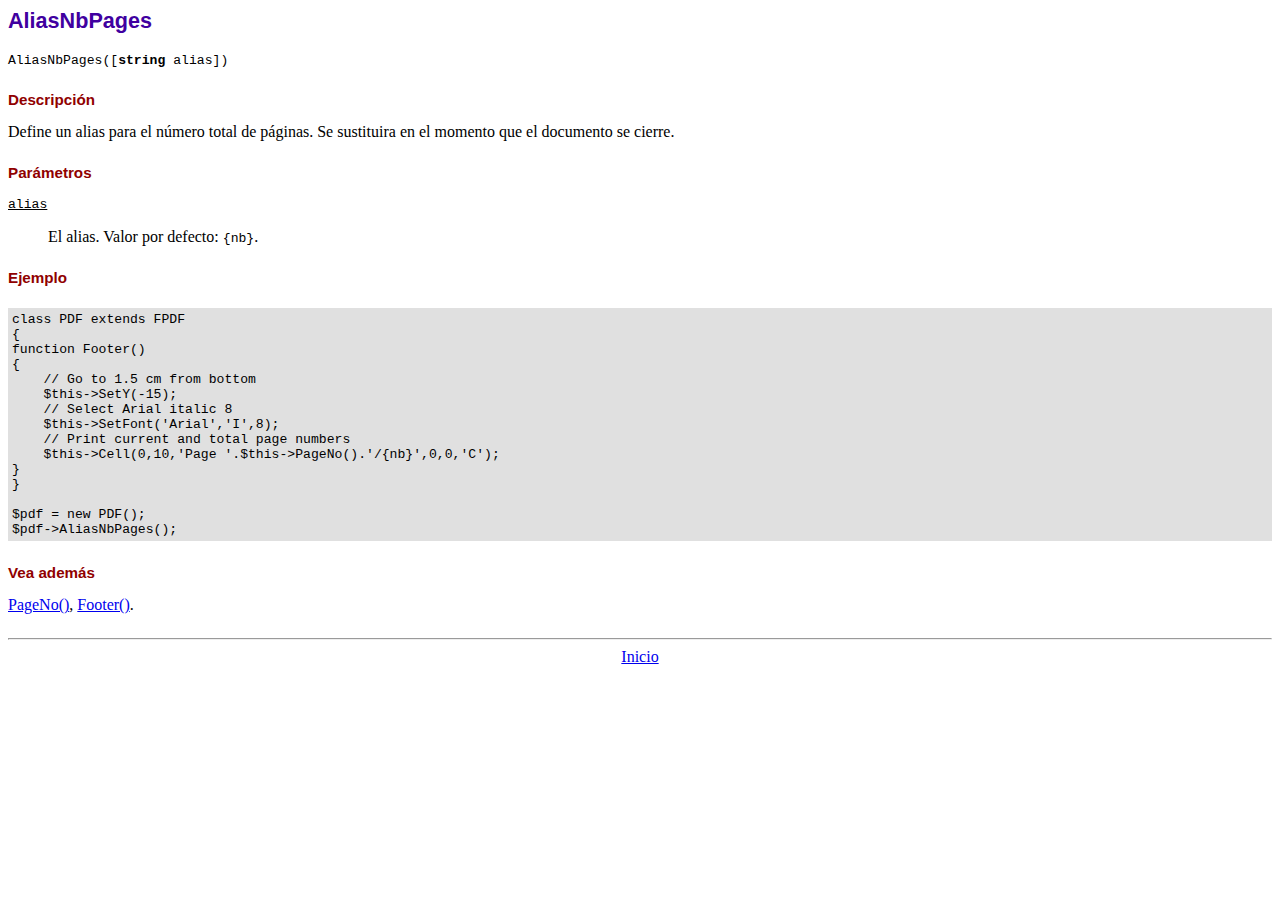
<file: report/facturas/doc/aliasnbpages.htm>
<!DOCTYPE html PUBLIC "-//W3C//DTD HTML 4.01 Transitional//EN">
<html>
<head>
<meta http-equiv="Content-Type" content="text/html; charset=ISO-8859-1">
<title>AliasNbPages</title>
<link type="text/css" rel="stylesheet" href="../fpdf.css">
</head>
<body>
<h1>AliasNbPages</h1>
<code>AliasNbPages([<b>string</b> alias])</code>
<h2>Descripci�n</h2>
Define un alias para el n�mero total de p�ginas. Se sustituira en el momento que el documento se cierre.
<h2>Par�metros</h2>
<dl class="param">
<dt><code>alias</code></dt>
<dd>
El alias. Valor por defecto: <code>{nb}</code>.
</dd>
</dl>
<h2>Ejemplo</h2>
<div class="doc-source">
<pre><code>class PDF extends FPDF
{
function Footer()
{
    // Go to 1.5 cm from bottom
    $this-&gt;SetY(-15);
    // Select Arial italic 8
    $this-&gt;SetFont('Arial','I',8);
    // Print current and total page numbers
    $this-&gt;Cell(0,10,'Page '.$this-&gt;PageNo().'/{nb}',0,0,'C');
}
}

$pdf = new PDF();
$pdf-&gt;AliasNbPages();</code></pre>
</div>
<h2>Vea adem�s</h2>
<a href="pageno.htm">PageNo()</a>,
<a href="footer.htm">Footer()</a>.
<hr style="margin-top:1.5em">
<div style="text-align:center"><a href="index.htm">Inicio</a></div>
</body>
</html>
</file>
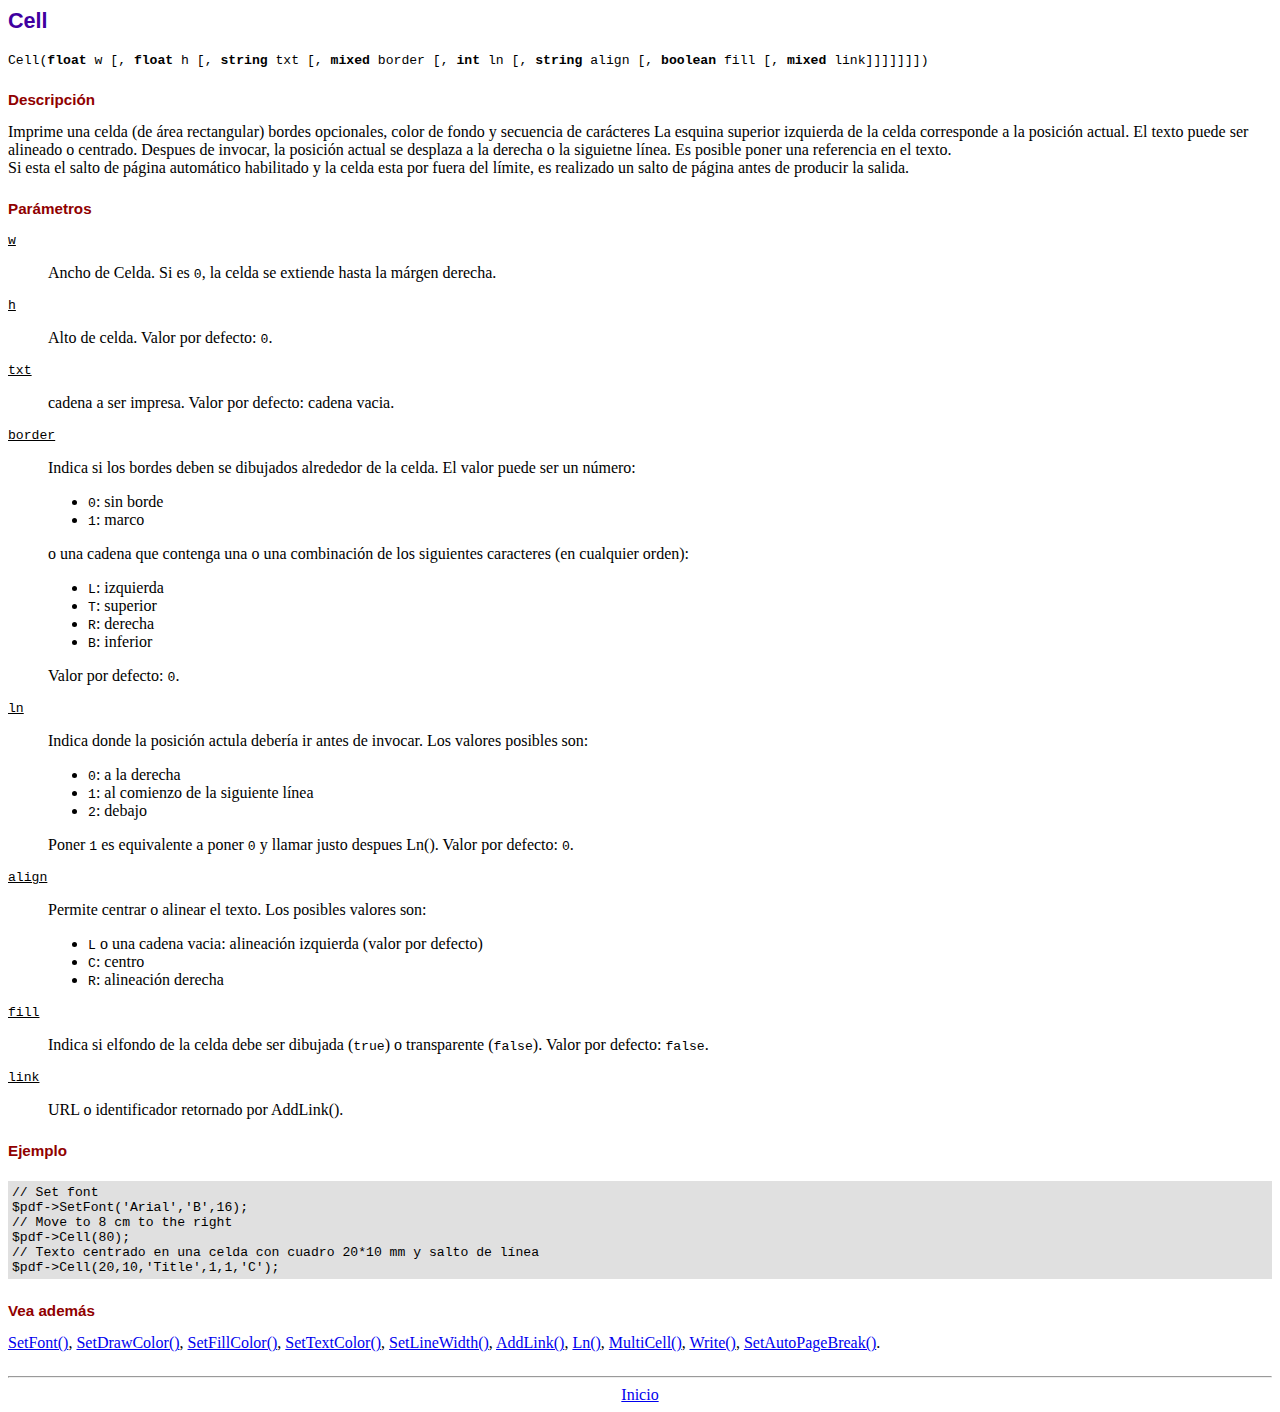
<file: report/facturas/doc/cell.htm>
<!DOCTYPE html PUBLIC "-//W3C//DTD HTML 4.01 Transitional//EN">
<html>
<head>
<meta http-equiv="Content-Type" content="text/html; charset=ISO-8859-1">
<title>Cell</title>
<link type="text/css" rel="stylesheet" href="../fpdf.css">
</head>
<body>
<h1>Cell</h1>
<code>Cell(<b>float</b> w [, <b>float</b> h [, <b>string</b> txt [, <b>mixed</b> border [, <b>int</b> ln [, <b>string</b> align [, <b>boolean</b> fill [, <b>mixed</b> link]]]]]]])</code>
<h2>Descripci�n</h2>
Imprime una celda (de �rea rectangular) bordes opcionales, color de fondo y secuencia de car�cteres
La esquina superior izquierda de la celda corresponde a la posici�n actual. El texto puede ser alineado o centrado. Despues de invocar, la posici�n actual se desplaza a la derecha o la siguietne l�nea. Es posible poner una referencia en el texto.
<br>
Si esta el salto de p�gina autom�tico habilitado y la celda esta por fuera del l�mite, es realizado un salto de p�gina antes de producir la salida.
<h2>Par�metros</h2>
<dl class="param">
<dt><code>w</code></dt>
<dd>
Ancho de Celda. Si es <code>0</code>, la celda se extiende hasta la m�rgen derecha.
</dd>
<dt><code>h</code></dt>
<dd>
Alto de celda.
Valor por defecto: <code>0</code>.
</dd>
<dt><code>txt</code></dt>
<dd>
cadena a ser impresa.
Valor por defecto: cadena vacia.
</dd>
<dt><code>border</code></dt>
<dd>
Indica si los bordes deben se dibujados alrededor de la celda. El valor puede ser un n�mero:
<ul>
<li><code>0</code>: sin borde</li>
<li><code>1</code>: marco</li>
</ul>
o una cadena que contenga una o una combinaci�n de los siguientes caracteres (en cualquier orden):
<ul>
<li><code>L</code>: izquierda</li>
<li><code>T</code>: superior</li>
<li><code>R</code>: derecha</li>
<li><code>B</code>: inferior</li>
</ul>
Valor por defecto: <code>0</code>.
</dd>
<dt><code>ln</code></dt>
<dd>
Indica donde la posici�n actula deber�a ir antes de invocar. Los valores posibles son:
<ul>
<li><code>0</code>: a la derecha</li>
<li><code>1</code>: al comienzo de la siguiente l�nea</li>
<li><code>2</code>: debajo</li>
</ul>
Poner <code>1</code> es equivalente a poner <code>0</code> y llamar justo despues Ln().
Valor por defecto: <code>0</code>.
</dd>
<dt><code>align</code></dt>
<dd>
Permite centrar o alinear el texto. Los posibles valores son:
<ul>
<li><code>L</code> o una cadena vacia: alineaci�n izquierda (valor por defecto)</li>
<li><code>C</code>: centro</li>
<li><code>R</code>: alineaci�n derecha</li>
</ul>
</dd>
<dt><code>fill</code></dt>
<dd>
Indica si elfondo de la celda debe ser dibujada (<code>true</code>) o transparente (<code>false</code>).
Valor por defecto: <code>false</code>.
</dd>
<dt><code>link</code></dt>
<dd>
URL o identificador retornado por AddLink().
</dd>
</dl>
<h2>Ejemplo</h2>
<div class="doc-source">
<pre><code>// Set font
$pdf-&gt;SetFont('Arial','B',16);
// Move to 8 cm to the right
$pdf-&gt;Cell(80);
// Texto centrado en una celda con cuadro 20*10 mm y salto de l�nea
$pdf-&gt;Cell(20,10,'Title',1,1,'C');</code></pre>
</div>
<h2>Vea adem�s</h2>
<a href="setfont.htm">SetFont()</a>,
<a href="setdrawcolor.htm">SetDrawColor()</a>,
<a href="setfillcolor.htm">SetFillColor()</a>,
<a href="settextcolor.htm">SetTextColor()</a>,
<a href="setlinewidth.htm">SetLineWidth()</a>,
<a href="addlink.htm">AddLink()</a>,
<a href="ln.htm">Ln()</a>,
<a href="multicell.htm">MultiCell()</a>,
<a href="write.htm">Write()</a>,
<a href="setautopagebreak.htm">SetAutoPageBreak()</a>.
<hr style="margin-top:1.5em">
<div style="text-align:center"><a href="index.htm">Inicio</a></div>
</body>
</html>
</file>
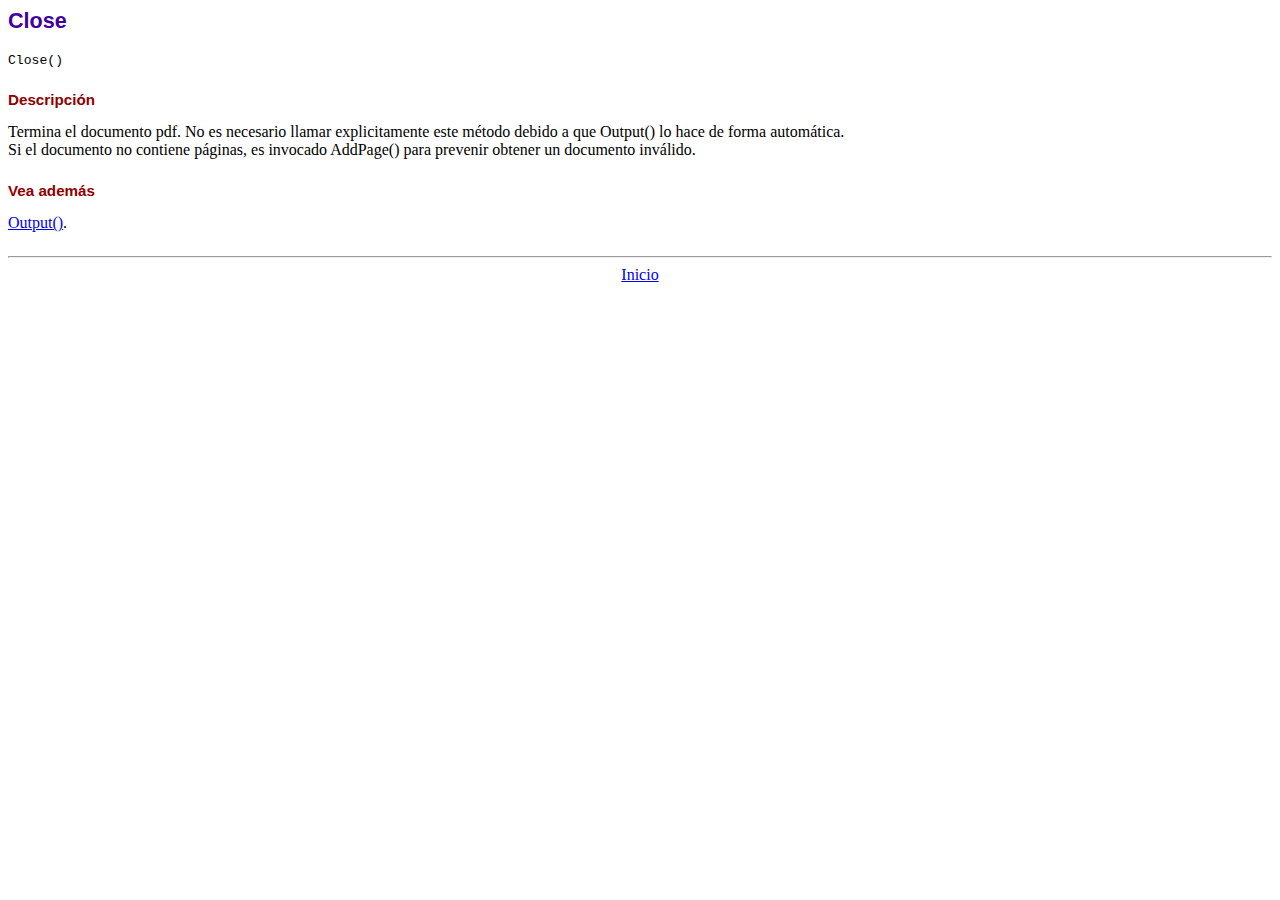
<file: report/facturas/doc/close.htm>
<!DOCTYPE html PUBLIC "-//W3C//DTD HTML 4.01 Transitional//EN">
<html>
<head>
<meta http-equiv="Content-Type" content="text/html; charset=ISO-8859-1">
<title>Close</title>
<link type="text/css" rel="stylesheet" href="../fpdf.css">
</head>
<body>
<h1>Close</h1>
<code>Close()</code>
<h2>Descripci�n</h2>
Termina el documento pdf. No es necesario llamar explicitamente este m�todo debido a que
Output() lo hace de forma autom�tica.
<br>
Si el documento no contiene p�ginas, es invocado AddPage() para prevenir obtener un documento inv�lido.
<h2>Vea adem�s</h2>
<a href="output.htm">Output()</a>.
<hr style="margin-top:1.5em">
<div style="text-align:center"><a href="index.htm">Inicio</a></div>
</body>
</html>
</file>
<file: report/facturas/fpdf.css>
body {font-family:"Times New Roman",serif}
h1 {font:bold 135% Arial,sans-serif; color:#4000A0; margin-bottom:0.9em}
h2 {font:bold 95% Arial,sans-serif; color:#900000; margin-top:1.5em; margin-bottom:1em}
dl.param dt {text-decoration:underline}
dl.param dd {margin-top:1em; margin-bottom:1em}
dl.param ul {margin-top:1em; margin-bottom:1em}
tt, code, kbd {font-family:"Courier New",Courier,monospace; font-size:82%}
div.source {margin-top:1.4em; margin-bottom:1.3em}
div.source pre {display:table; border:1px solid #24246A; width:100%; margin:0em; font-family:inherit; font-size:100%}
div.source code {display:block; border:1px solid #C5C5EC; background-color:#F0F5FF; padding:6px; color:#000000}
div.doc-source {margin-top:1.4em; margin-bottom:1.3em}
div.doc-source pre {display:table; width:100%; margin:0em; font-family:inherit; font-size:100%}
div.doc-source code {display:block; background-color:#E0E0E0; padding:4px}
.kw {color:#000080; font-weight:bold}
.str {color:#CC0000}
.cmt {color:#008000}
p.demo {text-align:center; margin-top:-0.9em}
a.demo {text-decoration:none; font-weight:bold; color:#0000CC}
a.demo:link {text-decoration:none; font-weight:bold; color:#0000CC}
a.demo:hover {text-decoration:none; font-weight:bold; color:#0000FF}
a.demo:active {text-decoration:none; font-weight:bold; color:#0000FF}
</file>
<file: icomoon/demo-files/demo.css>
body {
  padding: 0;
  margin: 0;
  font-family: sans-serif;
  font-size: 1em;
  line-height: 1.5;
  color: #555;
  background: #fff;
}
h1 {
  font-size: 1.5em;
  font-weight: normal;
}
small {
  font-size: .66666667em;
}
a {
  color: #e74c3c;
  text-decoration: none;
}
a:hover, a:focus {
  box-shadow: 0 1px #e74c3c;
}
.bshadow0, input {
  box-shadow: inset 0 -2px #e7e7e7;
}
input:hover {
  box-shadow: inset 0 -2px #ccc;
}
input, fieldset {
  font-family: sans-serif;
  font-size: 1em;
  margin: 0;
  padding: 0;
  border: 0;
}
input {
  color: inherit;
  line-height: 1.5;
  height: 1.5em;
  padding: .25em 0;
}
input:focus {
  outline: none;
  box-shadow: inset 0 -2px #449fdb;
}
.glyph {
  font-size: 16px;
  width: 15em;
  padding-bottom: 1em;
  margin-right: 4em;
  margin-bottom: 1em;
  float: left;
  overflow: hidden;
}
.liga {
  width: 80%;
  width: calc(100% - 2.5em);
}
.talign-right {
  text-align: right;
}
.talign-center {
  text-align: center;
}
.bgc1 {
  background: #f1f1f1;
}
.fgc1 {
  color: #999;
}
.fgc0 {
  color: #000;
}
p {
  margin-top: 1em;
  margin-bottom: 1em;
}
.mvm {
  margin-top: .75em;
  margin-bottom: .75em;
}
.mtn {
  margin-top: 0;
}
.mtl, .mal {
  margin-top: 1.5em;
}
.mbl, .mal {
  margin-bottom: 1.5em;
}
.mal, .mhl {
  margin-left: 1.5em;
  margin-right: 1.5em;
}
.mhmm {
  margin-left: 1em;
  margin-right: 1em;
}
.mls {
  margin-left: .25em;
}
.ptl {
  padding-top: 1.5em;
}
.pbs, .pvs {
  padding-bottom: .25em;
}
.pvs, .pts {
  padding-top: .25em;
}
.unit {
  float: left;
}
.unitRight {
  float: right;
}
.size1of2 {
  width: 50%;
}
.size1of1 {
  width: 100%;
}
.clearfix:before, .clearfix:after {
  content: " ";
  display: table;
}
.clearfix:after {
  clear: both;
}
.hidden-true {
  display: none;
}
.textbox0 {
  width: 3em;
  background: #f1f1f1;
  padding: .25em .5em;
  line-height: 1.5;
  height: 1.5em;
}
#testDrive {
  display: block;
  padding-top: 24px;
  line-height: 1.5;
}
.fs0 {
  font-size: 16px;
}
.fs1 {
  font-size: 32px;
}
</file>
<file: icomoon/style.css>
@font-face {
  font-family: 'icomoon';
  src:  url('fonts/icomoon.eot?q2gtoi');
  src:  url('fonts/icomoon.eot?q2gtoi#iefix') format('embedded-opentype'),
    url('fonts/icomoon.ttf?q2gtoi') format('truetype'),
    url('fonts/icomoon.woff?q2gtoi') format('woff'),
    url('fonts/icomoon.svg?q2gtoi#icomoon') format('svg');
  font-weight: normal;
  font-style: normal;
}

[class^="icon-"], [class*=" icon-"] {
  /* use !important to prevent issues with browser extensions that change fonts */
  font-family: 'icomoon' !important;
  speak: none;
  font-style: normal;
  font-weight: normal;
  font-variant: normal;
  text-transform: none;
  line-height: 1;

  /* Better Font Rendering =========== */
  -webkit-font-smoothing: antialiased;
  -moz-osx-font-smoothing: grayscale;
}

.icon-home:before {
  content: "\e900";
}
.icon-home2:before {
  content: "\e901";
}
.icon-home3:before {
  content: "\e902";
}
.icon-office:before {
  content: "\e903";
}
.icon-newspaper:before {
  content: "\e904";
}
.icon-pencil:before {
  content: "\e905";
}
.icon-pencil2:before {
  content: "\e906";
}
.icon-quill:before {
  content: "\e907";
}
.icon-pen:before {
  content: "\e908";
}
.icon-blog:before {
  content: "\e909";
}
.icon-eyedropper:before {
  content: "\e90a";
}
.icon-droplet:before {
  content: "\e90b";
}
.icon-paint-format:before {
  content: "\e90c";
}
.icon-image:before {
  content: "\e90d";
}
.icon-images:before {
  content: "\e90e";
}
.icon-camera:before {
  content: "\e90f";
}
.icon-headphones:before {
  content: "\e910";
}
.icon-music:before {
  content: "\e911";
}
.icon-play:before {
  content: "\e912";
}
.icon-film:before {
  content: "\e913";
}
.icon-video-camera:before {
  content: "\e914";
}
.icon-dice:before {
  content: "\e915";
}
.icon-pacman:before {
  content: "\e916";
}
.icon-spades:before {
  content: "\e917";
}
.icon-clubs:before {
  content: "\e918";
}
.icon-diamonds:before {
  content: "\e919";
}
.icon-bullhorn:before {
  content: "\e91a";
}
.icon-connection:before {
  content: "\e91b";
}
.icon-podcast:before {
  content: "\e91c";
}
.icon-feed:before {
  content: "\e91d";
}
.icon-mic:before {
  content: "\e91e";
}
.icon-book:before {
  content: "\e91f";
}
.icon-books:before {
  content: "\e920";
}
.icon-library:before {
  content: "\e921";
}
.icon-file-text:before {
  content: "\e922";
}
.icon-profile:before {
  content: "\e923";
}
.icon-file-empty:before {
  content: "\e924";
}
.icon-files-empty:before {
  content: "\e925";
}
.icon-file-text2:before {
  content: "\e926";
}
.icon-file-picture:before {
  content: "\e927";
}
.icon-file-music:before {
  content: "\e928";
}
.icon-file-play:before {
  content: "\e929";
}
.icon-file-video:before {
  content: "\e92a";
}
.icon-file-zip:before {
  content: "\e92b";
}
.icon-copy:before {
  content: "\e92c";
}
.icon-paste:before {
  content: "\e92d";
}
.icon-stack:before {
  content: "\e92e";
}
.icon-folder:before {
  content: "\e92f";
}
.icon-folder-open:before {
  content: "\e930";
}
.icon-folder-plus:before {
  content: "\e931";
}
.icon-folder-minus:before {
  content: "\e932";
}
.icon-folder-download:before {
  content: "\e933";
}
.icon-folder-upload:before {
  content: "\e934";
}
.icon-price-tag:before {
  content: "\e935";
}
.icon-price-tags:before {
  content: "\e936";
}
.icon-barcode:before {
  content: "\e937";
}
.icon-qrcode:before {
  content: "\e938";
}
.icon-ticket:before {
  content: "\e939";
}
.icon-cart:before {
  content: "\e93a";
}
.icon-coin-dollar:before {
  content: "\e93b";
}
.icon-coin-euro:before {
  content: "\e93c";
}
.icon-coin-pound:before {
  content: "\e93d";
}
.icon-coin-yen:before {
  content: "\e93e";
}
.icon-credit-card:before {
  content: "\e93f";
}
.icon-calculator:before {
  content: "\e940";
}
.icon-lifebuoy:before {
  content: "\e941";
}
.icon-phone:before {
  content: "\e942";
}
.icon-phone-hang-up:before {
  content: "\e943";
}
.icon-address-book:before {
  content: "\e944";
}
.icon-envelop:before {
  content: "\e945";
}
.icon-pushpin:before {
  content: "\e946";
}
.icon-location:before {
  content: "\e947";
}
.icon-location2:before {
  content: "\e948";
}
.icon-compass:before {
  content: "\e949";
}
.icon-compass2:before {
  content: "\e94a";
}
.icon-map:before {
  content: "\e94b";
}
.icon-map2:before {
  content: "\e94c";
}
.icon-history:before {
  content: "\e94d";
}
.icon-clock:before {
  content: "\e94e";
}
.icon-clock2:before {
  content: "\e94f";
}
.icon-alarm:before {
  content: "\e950";
}
.icon-bell:before {
  content: "\e951";
}
.icon-stopwatch:before {
  content: "\e952";
}
.icon-calendar:before {
  content: "\e953";
}
.icon-printer:before {
  content: "\e954";
}
.icon-keyboard:before {
  content: "\e955";
}
.icon-display:before {
  content: "\e956";
}
.icon-laptop:before {
  content: "\e957";
}
.icon-mobile:before {
  content: "\e958";
}
.icon-mobile2:before {
  content: "\e959";
}
.icon-tablet:before {
  content: "\e95a";
}
.icon-tv:before {
  content: "\e95b";
}
.icon-drawer:before {
  content: "\e95c";
}
.icon-drawer2:before {
  content: "\e95d";
}
.icon-box-add:before {
  content: "\e95e";
}
.icon-box-remove:before {
  content: "\e95f";
}
.icon-download:before {
  content: "\e960";
}
.icon-upload:before {
  content: "\e961";
}
.icon-floppy-disk:before {
  content: "\e962";
}
.icon-drive:before {
  content: "\e963";
}
.icon-database:before {
  content: "\e964";
}
.icon-undo:before {
  content: "\e965";
}
.icon-redo:before {
  content: "\e966";
}
.icon-undo2:before {
  content: "\e967";
}
.icon-redo2:before {
  content: "\e968";
}
.icon-forward:before {
  content: "\e969";
}
.icon-reply:before {
  content: "\e96a";
}
.icon-bubble:before {
  content: "\e96b";
}
.icon-bubbles:before {
  content: "\e96c";
}
.icon-bubbles2:before {
  content: "\e96d";
}
.icon-bubble2:before {
  content: "\e96e";
}
.icon-bubbles3:before {
  content: "\e96f";
}
.icon-bubbles4:before {
  content: "\e970";
}
.icon-user:before {
  content: "\e971";
}
.icon-users:before {
  content: "\e972";
}
.icon-user-plus:before {
  content: "\e973";
}
.icon-user-minus:before {
  content: "\e974";
}
.icon-user-check:before {
  content: "\e975";
}
.icon-user-tie:before {
  content: "\e976";
}
.icon-quotes-left:before {
  content: "\e977";
}
.icon-quotes-right:before {
  content: "\e978";
}
.icon-hour-glass:before {
  content: "\e979";
}
.icon-spinner:before {
  content: "\e97a";
}
.icon-spinner2:before {
  content: "\e97b";
}
.icon-spinner3:before {
  content: "\e97c";
}
.icon-spinner4:before {
  content: "\e97d";
}
.icon-spinner5:before {
  content: "\e97e";
}
.icon-spinner6:before {
  content: "\e97f";
}
.icon-spinner7:before {
  content: "\e980";
}
.icon-spinner8:before {
  content: "\e981";
}
.icon-spinner9:before {
  content: "\e982";
}
.icon-spinner10:before {
  content: "\e983";
}
.icon-spinner11:before {
  content: "\e984";
}
.icon-binoculars:before {
  content: "\e985";
}
.icon-search:before {
  content: "\e986";
}
.icon-zoom-in:before {
  content: "\e987";
}
.icon-zoom-out:before {
  content: "\e988";
}
.icon-enlarge:before {
  content: "\e989";
}
.icon-shrink:before {
  content: "\e98a";
}
.icon-enlarge2:before {
  content: "\e98b";
}
.icon-shrink2:before {
  content: "\e98c";
}
.icon-key:before {
  content: "\e98d";
}
.icon-key2:before {
  content: "\e98e";
}
.icon-lock:before {
  content: "\e98f";
}
.icon-unlocked:before {
  content: "\e990";
}
.icon-wrench:before {
  content: "\e991";
}
.icon-equalizer:before {
  content: "\e992";
}
.icon-equalizer2:before {
  content: "\e993";
}
.icon-cog:before {
  content: "\e994";
}
.icon-cogs:before {
  content: "\e995";
}
.icon-hammer:before {
  content: "\e996";
}
.icon-magic-wand:before {
  content: "\e997";
}
.icon-aid-kit:before {
  content: "\e998";
}
.icon-bug:before {
  content: "\e999";
}
.icon-pie-chart:before {
  content: "\e99a";
}
.icon-stats-dots:before {
  content: "\e99b";
}
.icon-stats-bars:before {
  content: "\e99c";
}
.icon-stats-bars2:before {
  content: "\e99d";
}
.icon-trophy:before {
  content: "\e99e";
}
.icon-gift:before {
  content: "\e99f";
}
.icon-glass:before {
  content: "\e9a0";
}
.icon-glass2:before {
  content: "\e9a1";
}
.icon-mug:before {
  content: "\e9a2";
}
.icon-spoon-knife:before {
  content: "\e9a3";
}
.icon-leaf:before {
  content: "\e9a4";
}
.icon-rocket:before {
  content: "\e9a5";
}
.icon-meter:before {
  content: "\e9a6";
}
.icon-meter2:before {
  content: "\e9a7";
}
.icon-hammer2:before {
  content: "\e9a8";
}
.icon-fire:before {
  content: "\e9a9";
}
.icon-lab:before {
  content: "\e9aa";
}
.icon-magnet:before {
  content: "\e9ab";
}
.icon-bin:before {
  content: "\e9ac";
}
.icon-bin2:before {
  content: "\e9ad";
}
.icon-briefcase:before {
  content: "\e9ae";
}
.icon-airplane:before {
  content: "\e9af";
}
.icon-truck:before {
  content: "\e9b0";
}
.icon-road:before {
  content: "\e9b1";
}
.icon-accessibility:before {
  content: "\e9b2";
}
.icon-target:before {
  content: "\e9b3";
}
.icon-shield:before {
  content: "\e9b4";
}
.icon-power:before {
  content: "\e9b5";
}
.icon-switch:before {
  content: "\e9b6";
}
.icon-power-cord:before {
  content: "\e9b7";
}
.icon-clipboard:before {
  content: "\e9b8";
}
.icon-list-numbered:before {
  content: "\e9b9";
}
.icon-list:before {
  content: "\e9ba";
}
.icon-list2:before {
  content: "\e9bb";
}
.icon-tree:before {
  content: "\e9bc";
}
.icon-menu:before {
  content: "\e9bd";
}
.icon-menu2:before {
  content: "\e9be";
}
.icon-menu3:before {
  content: "\e9bf";
}
.icon-menu4:before {
  content: "\e9c0";
}
.icon-cloud:before {
  content: "\e9c1";
}
.icon-cloud-download:before {
  content: "\e9c2";
}
.icon-cloud-upload:before {
  content: "\e9c3";
}
.icon-cloud-check:before {
  content: "\e9c4";
}
.icon-download2:before {
  content: "\e9c5";
}
.icon-upload2:before {
  content: "\e9c6";
}
.icon-download3:before {
  content: "\e9c7";
}
.icon-upload3:before {
  content: "\e9c8";
}
.icon-sphere:before {
  content: "\e9c9";
}
.icon-earth:before {
  content: "\e9ca";
}
.icon-link:before {
  content: "\e9cb";
}
.icon-flag:before {
  content: "\e9cc";
}
.icon-attachment:before {
  content: "\e9cd";
}
.icon-eye:before {
  content: "\e9ce";
}
.icon-eye-plus:before {
  content: "\e9cf";
}
.icon-eye-minus:before {
  content: "\e9d0";
}
.icon-eye-blocked:before {
  content: "\e9d1";
}
.icon-bookmark:before {
  content: "\e9d2";
}
.icon-bookmarks:before {
  content: "\e9d3";
}
.icon-sun:before {
  content: "\e9d4";
}
.icon-contrast:before {
  content: "\e9d5";
}
.icon-brightness-contrast:before {
  content: "\e9d6";
}
.icon-star-empty:before {
  content: "\e9d7";
}
.icon-star-half:before {
  content: "\e9d8";
}
.icon-star-full:before {
  content: "\e9d9";
}
.icon-heart:before {
  content: "\e9da";
}
.icon-heart-broken:before {
  content: "\e9db";
}
.icon-man:before {
  content: "\e9dc";
}
.icon-woman:before {
  content: "\e9dd";
}
.icon-man-woman:before {
  content: "\e9de";
}
.icon-happy:before {
  content: "\e9df";
}
.icon-happy2:before {
  content: "\e9e0";
}
.icon-smile:before {
  content: "\e9e1";
}
.icon-smile2:before {
  content: "\e9e2";
}
.icon-tongue:before {
  content: "\e9e3";
}
.icon-tongue2:before {
  content: "\e9e4";
}
.icon-sad:before {
  content: "\e9e5";
}
.icon-sad2:before {
  content: "\e9e6";
}
.icon-wink:before {
  content: "\e9e7";
}
.icon-wink2:before {
  content: "\e9e8";
}
.icon-grin:before {
  content: "\e9e9";
}
.icon-grin2:before {
  content: "\e9ea";
}
.icon-cool:before {
  content: "\e9eb";
}
.icon-cool2:before {
  content: "\e9ec";
}
.icon-angry:before {
  content: "\e9ed";
}
.icon-angry2:before {
  content: "\e9ee";
}
.icon-evil:before {
  content: "\e9ef";
}
.icon-evil2:before {
  content: "\e9f0";
}
.icon-shocked:before {
  content: "\e9f1";
}
.icon-shocked2:before {
  content: "\e9f2";
}
.icon-baffled:before {
  content: "\e9f3";
}
.icon-baffled2:before {
  content: "\e9f4";
}
.icon-confused:before {
  content: "\e9f5";
}
.icon-confused2:before {
  content: "\e9f6";
}
.icon-neutral:before {
  content: "\e9f7";
}
.icon-neutral2:before {
  content: "\e9f8";
}
.icon-hipster:before {
  content: "\e9f9";
}
.icon-hipster2:before {
  content: "\e9fa";
}
.icon-wondering:before {
  content: "\e9fb";
}
.icon-wondering2:before {
  content: "\e9fc";
}
.icon-sleepy:before {
  content: "\e9fd";
}
.icon-sleepy2:before {
  content: "\e9fe";
}
.icon-frustrated:before {
  content: "\e9ff";
}
.icon-frustrated2:before {
  content: "\ea00";
}
.icon-crying:before {
  content: "\ea01";
}
.icon-crying2:before {
  content: "\ea02";
}
.icon-point-up:before {
  content: "\ea03";
}
.icon-point-right:before {
  content: "\ea04";
}
.icon-point-down:before {
  content: "\ea05";
}
.icon-point-left:before {
  content: "\ea06";
}
.icon-warning:before {
  content: "\ea07";
}
.icon-notification:before {
  content: "\ea08";
}
.icon-question:before {
  content: "\ea09";
}
.icon-plus:before {
  content: "\ea0a";
}
.icon-minus:before {
  content: "\ea0b";
}
.icon-info:before {
  content: "\ea0c";
}
.icon-cancel-circle:before {
  content: "\ea0d";
}
.icon-blocked:before {
  content: "\ea0e";
}
.icon-cross:before {
  content: "\ea0f";
}
.icon-checkmark:before {
  content: "\ea10";
}
.icon-checkmark2:before {
  content: "\ea11";
}
.icon-spell-check:before {
  content: "\ea12";
}
.icon-enter:before {
  content: "\ea13";
}
.icon-exit:before {
  content: "\ea14";
}
.icon-play2:before {
  content: "\ea15";
}
.icon-pause:before {
  content: "\ea16";
}
.icon-stop:before {
  content: "\ea17";
}
.icon-previous:before {
  content: "\ea18";
}
.icon-next:before {
  content: "\ea19";
}
.icon-backward:before {
  content: "\ea1a";
}
.icon-forward2:before {
  content: "\ea1b";
}
.icon-play3:before {
  content: "\ea1c";
}
.icon-pause2:before {
  content: "\ea1d";
}
.icon-stop2:before {
  content: "\ea1e";
}
.icon-backward2:before {
  content: "\ea1f";
}
.icon-forward3:before {
  content: "\ea20";
}
.icon-first:before {
  content: "\ea21";
}
.icon-last:before {
  content: "\ea22";
}
.icon-previous2:before {
  content: "\ea23";
}
.icon-next2:before {
  content: "\ea24";
}
.icon-eject:before {
  content: "\ea25";
}
.icon-volume-high:before {
  content: "\ea26";
}
.icon-volume-medium:before {
  content: "\ea27";
}
.icon-volume-low:before {
  content: "\ea28";
}
.icon-volume-mute:before {
  content: "\ea29";
}
.icon-volume-mute2:before {
  content: "\ea2a";
}
.icon-volume-increase:before {
  content: "\ea2b";
}
.icon-volume-decrease:before {
  content: "\ea2c";
}
.icon-loop:before {
  content: "\ea2d";
}
.icon-loop2:before {
  content: "\ea2e";
}
.icon-infinite:before {
  content: "\ea2f";
}
.icon-shuffle:before {
  content: "\ea30";
}
.icon-arrow-up-left:before {
  content: "\ea31";
}
.icon-arrow-up:before {
  content: "\ea32";
}
.icon-arrow-up-right:before {
  content: "\ea33";
}
.icon-arrow-right:before {
  content: "\ea34";
}
.icon-arrow-down-right:before {
  content: "\ea35";
}
.icon-arrow-down:before {
  content: "\ea36";
}
.icon-arrow-down-left:before {
  content: "\ea37";
}
.icon-arrow-left:before {
  content: "\ea38";
}
.icon-arrow-up-left2:before {
  content: "\ea39";
}
.icon-arrow-up2:before {
  content: "\ea3a";
}
.icon-arrow-up-right2:before {
  content: "\ea3b";
}
.icon-arrow-right2:before {
  content: "\ea3c";
}
.icon-arrow-down-right2:before {
  content: "\ea3d";
}
.icon-arrow-down2:before {
  content: "\ea3e";
}
.icon-arrow-down-left2:before {
  content: "\ea3f";
}
.icon-arrow-left2:before {
  content: "\ea40";
}
.icon-circle-up:before {
  content: "\ea41";
}
.icon-circle-right:before {
  content: "\ea42";
}
.icon-circle-down:before {
  content: "\ea43";
}
.icon-circle-left:before {
  content: "\ea44";
}
.icon-tab:before {
  content: "\ea45";
}
.icon-move-up:before {
  content: "\ea46";
}
.icon-move-down:before {
  content: "\ea47";
}
.icon-sort-alpha-asc:before {
  content: "\ea48";
}
.icon-sort-alpha-desc:before {
  content: "\ea49";
}
.icon-sort-numeric-asc:before {
  content: "\ea4a";
}
.icon-sort-numberic-desc:before {
  content: "\ea4b";
}
.icon-sort-amount-asc:before {
  content: "\ea4c";
}
.icon-sort-amount-desc:before {
  content: "\ea4d";
}
.icon-command:before {
  content: "\ea4e";
}
.icon-shift:before {
  content: "\ea4f";
}
.icon-ctrl:before {
  content: "\ea50";
}
.icon-opt:before {
  content: "\ea51";
}
.icon-checkbox-checked:before {
  content: "\ea52";
}
.icon-checkbox-unchecked:before {
  content: "\ea53";
}
.icon-radio-checked:before {
  content: "\ea54";
}
.icon-radio-checked2:before {
  content: "\ea55";
}
.icon-radio-unchecked:before {
  content: "\ea56";
}
.icon-crop:before {
  content: "\ea57";
}
.icon-make-group:before {
  content: "\ea58";
}
.icon-ungroup:before {
  content: "\ea59";
}
.icon-scissors:before {
  content: "\ea5a";
}
.icon-filter:before {
  content: "\ea5b";
}
.icon-font:before {
  content: "\ea5c";
}
.icon-ligature:before {
  content: "\ea5d";
}
.icon-ligature2:before {
  content: "\ea5e";
}
.icon-text-height:before {
  content: "\ea5f";
}
.icon-text-width:before {
  content: "\ea60";
}
.icon-font-size:before {
  content: "\ea61";
}
.icon-bold:before {
  content: "\ea62";
}
.icon-underline:before {
  content: "\ea63";
}
.icon-italic:before {
  content: "\ea64";
}
.icon-strikethrough:before {
  content: "\ea65";
}
.icon-omega:before {
  content: "\ea66";
}
.icon-sigma:before {
  content: "\ea67";
}
.icon-page-break:before {
  content: "\ea68";
}
.icon-superscript:before {
  content: "\ea69";
}
.icon-subscript:before {
  content: "\ea6a";
}
.icon-superscript2:before {
  content: "\ea6b";
}
.icon-subscript2:before {
  content: "\ea6c";
}
.icon-text-color:before {
  content: "\ea6d";
}
.icon-pagebreak:before {
  content: "\ea6e";
}
.icon-clear-formatting:before {
  content: "\ea6f";
}
.icon-table:before {
  content: "\ea70";
}
.icon-table2:before {
  content: "\ea71";
}
.icon-insert-template:before {
  content: "\ea72";
}
.icon-pilcrow:before {
  content: "\ea73";
}
.icon-ltr:before {
  content: "\ea74";
}
.icon-rtl:before {
  content: "\ea75";
}
.icon-section:before {
  content: "\ea76";
}
.icon-paragraph-left:before {
  content: "\ea77";
}
.icon-paragraph-center:before {
  content: "\ea78";
}
.icon-paragraph-right:before {
  content: "\ea79";
}
.icon-paragraph-justify:before {
  content: "\ea7a";
}
.icon-indent-increase:before {
  content: "\ea7b";
}
.icon-indent-decrease:before {
  content: "\ea7c";
}
.icon-share:before {
  content: "\ea7d";
}
.icon-new-tab:before {
  content: "\ea7e";
}
.icon-embed:before {
  content: "\ea7f";
}
.icon-embed2:before {
  content: "\ea80";
}
.icon-terminal:before {
  content: "\ea81";
}
.icon-share2:before {
  content: "\ea82";
}
.icon-mail:before {
  content: "\ea83";
}
.icon-mail2:before {
  content: "\ea84";
}
.icon-mail3:before {
  content: "\ea85";
}
.icon-mail4:before {
  content: "\ea86";
}
.icon-amazon:before {
  content: "\ea87";
}
.icon-google:before {
  content: "\ea88";
}
.icon-google2:before {
  content: "\ea89";
}
.icon-google3:before {
  content: "\ea8a";
}
.icon-google-plus:before {
  content: "\ea8b";
}
.icon-google-plus2:before {
  content: "\ea8c";
}
.icon-google-plus3:before {
  content: "\ea8d";
}
.icon-hangouts:before {
  content: "\ea8e";
}
.icon-google-drive:before {
  content: "\ea8f";
}
.icon-facebook:before {
  content: "\ea90";
}
.icon-facebook2:before {
  content: "\ea91";
}
.icon-instagram:before {
  content: "\ea92";
}
.icon-whatsapp:before {
  content: "\ea93";
}
.icon-spotify:before {
  content: "\ea94";
}
.icon-telegram:before {
  content: "\ea95";
}
.icon-twitter:before {
  content: "\ea96";
}
.icon-vine:before {
  content: "\ea97";
}
.icon-vk:before {
  content: "\ea98";
}
.icon-renren:before {
  content: "\ea99";
}
.icon-sina-weibo:before {
  content: "\ea9a";
}
.icon-rss:before {
  content: "\ea9b";
}
.icon-rss2:before {
  content: "\ea9c";
}
.icon-youtube:before {
  content: "\ea9d";
}
.icon-youtube2:before {
  content: "\ea9e";
}
.icon-twitch:before {
  content: "\ea9f";
}
.icon-vimeo:before {
  content: "\eaa0";
}
.icon-vimeo2:before {
  content: "\eaa1";
}
.icon-lanyrd:before {
  content: "\eaa2";
}
.icon-flickr:before {
  content: "\eaa3";
}
.icon-flickr2:before {
  content: "\eaa4";
}
.icon-flickr3:before {
  content: "\eaa5";
}
.icon-flickr4:before {
  content: "\eaa6";
}
.icon-dribbble:before {
  content: "\eaa7";
}
.icon-behance:before {
  content: "\eaa8";
}
.icon-behance2:before {
  content: "\eaa9";
}
.icon-deviantart:before {
  content: "\eaaa";
}
.icon-500px:before {
  content: "\eaab";
}
.icon-steam:before {
  content: "\eaac";
}
.icon-steam2:before {
  content: "\eaad";
}
.icon-dropbox:before {
  content: "\eaae";
}
.icon-onedrive:before {
  content: "\eaaf";
}
.icon-github:before {
  content: "\eab0";
}
.icon-npm:before {
  content: "\eab1";
}
.icon-basecamp:before {
  content: "\eab2";
}
.icon-trello:before {
  content: "\eab3";
}
.icon-wordpress:before {
  content: "\eab4";
}
.icon-joomla:before {
  content: "\eab5";
}
.icon-ello:before {
  content: "\eab6";
}
.icon-blogger:before {
  content: "\eab7";
}
.icon-blogger2:before {
  content: "\eab8";
}
.icon-tumblr:before {
  content: "\eab9";
}
.icon-tumblr2:before {
  content: "\eaba";
}
.icon-yahoo:before {
  content: "\eabb";
}
.icon-yahoo2:before {
  content: "\eabc";
}
.icon-tux:before {
  content: "\eabd";
}
.icon-appleinc:before {
  content: "\eabe";
}
.icon-finder:before {
  content: "\eabf";
}
.icon-android:before {
  content: "\eac0";
}
.icon-windows:before {
  content: "\eac1";
}
.icon-windows8:before {
  content: "\eac2";
}
.icon-soundcloud:before {
  content: "\eac3";
}
.icon-soundcloud2:before {
  content: "\eac4";
}
.icon-skype:before {
  content: "\eac5";
}
.icon-reddit:before {
  content: "\eac6";
}
.icon-hackernews:before {
  content: "\eac7";
}
.icon-wikipedia:before {
  content: "\eac8";
}
.icon-linkedin:before {
  content: "\eac9";
}
.icon-linkedin2:before {
  content: "\eaca";
}
.icon-lastfm:before {
  content: "\eacb";
}
.icon-lastfm2:before {
  content: "\eacc";
}
.icon-delicious:before {
  content: "\eacd";
}
.icon-stumbleupon:before {
  content: "\eace";
}
.icon-stumbleupon2:before {
  content: "\eacf";
}
.icon-stackoverflow:before {
  content: "\ead0";
}
.icon-pinterest:before {
  content: "\ead1";
}
.icon-pinterest2:before {
  content: "\ead2";
}
.icon-xing:before {
  content: "\ead3";
}
.icon-xing2:before {
  content: "\ead4";
}
.icon-flattr:before {
  content: "\ead5";
}
.icon-foursquare:before {
  content: "\ead6";
}
.icon-yelp:before {
  content: "\ead7";
}
.icon-paypal:before {
  content: "\ead8";
}
.icon-chrome:before {
  content: "\ead9";
}
.icon-firefox:before {
  content: "\eada";
}
.icon-IE:before {
  content: "\eadb";
}
.icon-edge:before {
  content: "\eadc";
}
.icon-safari:before {
  content: "\eadd";
}
.icon-opera:before {
  content: "\eade";
}
.icon-file-pdf:before {
  content: "\eadf";
}
.icon-file-openoffice:before {
  content: "\eae0";
}
.icon-file-word:before {
  content: "\eae1";
}
.icon-file-excel:before {
  content: "\eae2";
}
.icon-libreoffice:before {
  content: "\eae3";
}
.icon-html-five:before {
  content: "\eae4";
}
.icon-html-five2:before {
  content: "\eae5";
}
.icon-css3:before {
  content: "\eae6";
}
.icon-git:before {
  content: "\eae7";
}
.icon-codepen:before {
  content: "\eae8";
}
.icon-svg:before {
  content: "\eae9";
}
.icon-IcoMoon:before {
  content: "\eaea";
}
</file>
